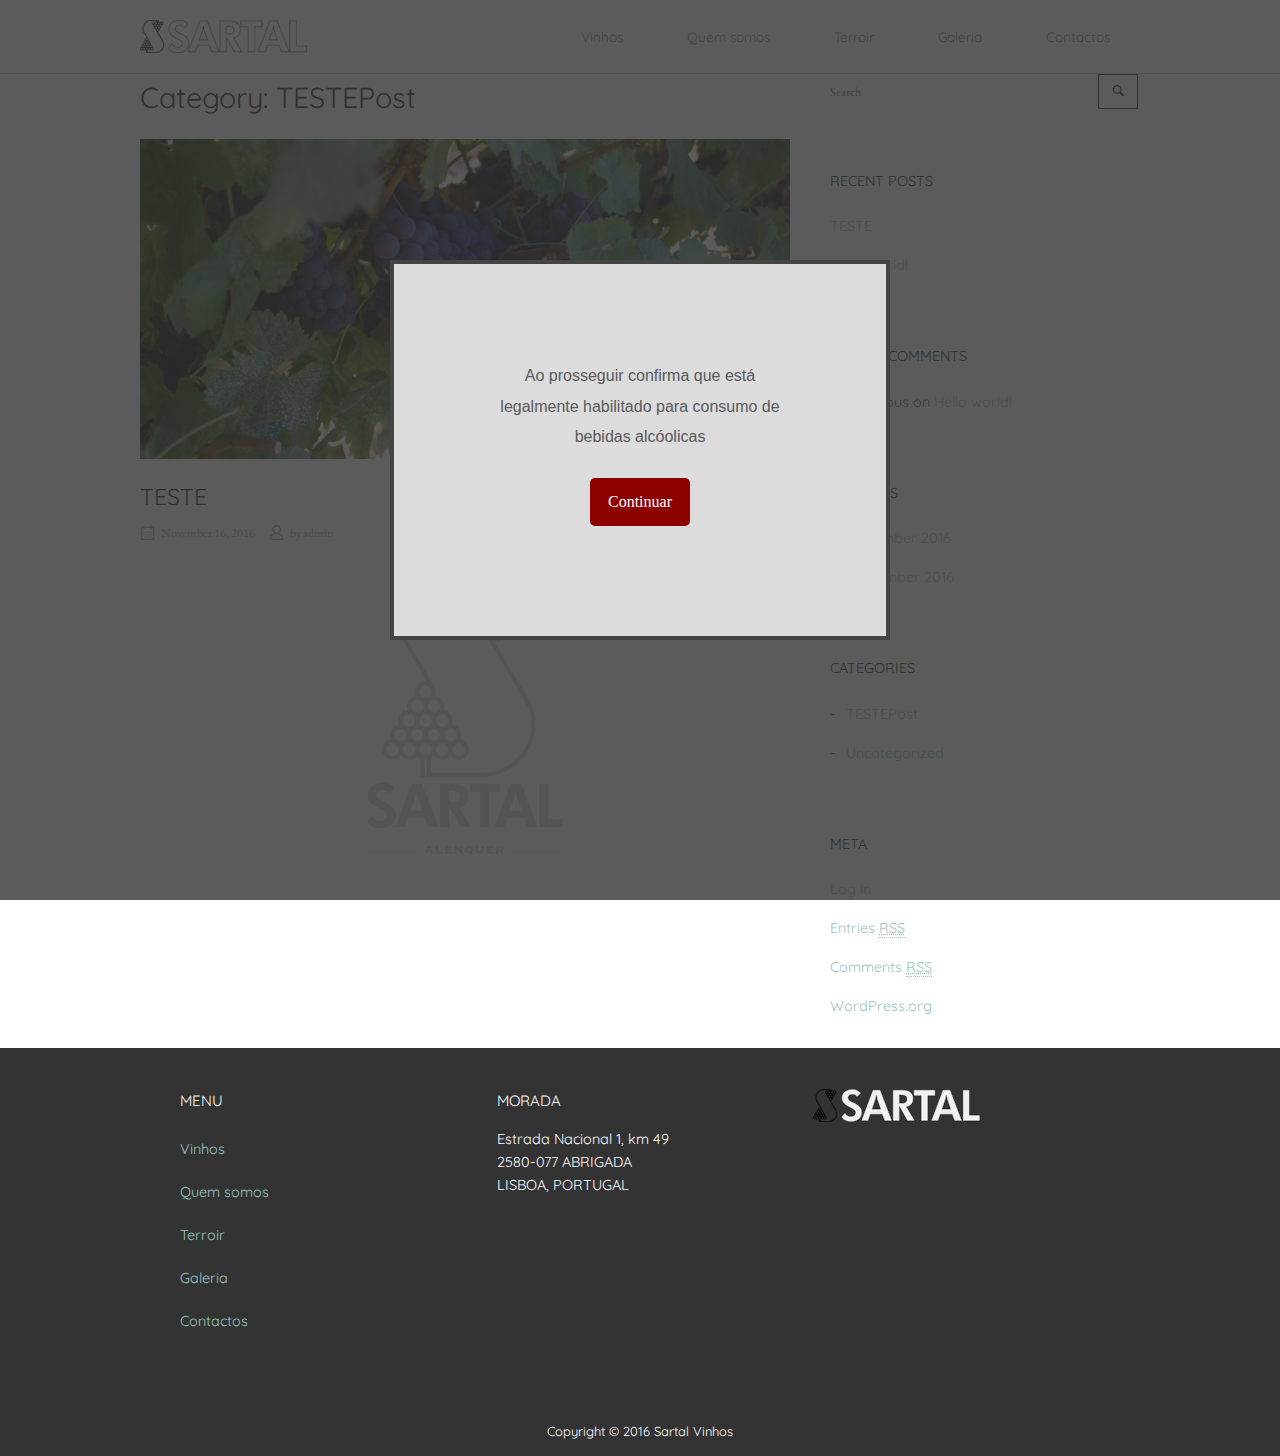
<file: VinhosStatic2/testepost/index.html>
<!DOCTYPE html>
<html lang="en-US">
<head>
<meta charset="UTF-8">
<link rel="profile" href="http://gmpg.org/xfn/11">
<link rel="pingback" href="./../xmlrpc.php">
<!-- START AgeVerifyJs-->
<!-- <link href="wp-content/themes/the-launcher/js/ageV/age-verification.css" rel="stylesheet">-->
<link href=./../wp-content/themes/siteorigin-north/js/ageV/age-verification.css  rel="stylesheet"> 

<!-- END AgeVerifyJs-->
<meta name="viewport" content="width=device-width, initial-scale=1"><title>TESTEPost &#8211; Sartal Vinhos</title>
<link rel='dns-prefetch' href='//s.w.org' />
<link rel="alternate" type="application/rss+xml" title="Sartal Vinhos &raquo; Feed" href="./../feed/index.html" />
<link rel="alternate" type="application/rss+xml" title="Sartal Vinhos &raquo; Comments Feed" href="./../comments/feed/index.html" />
<link rel="alternate" type="application/rss+xml" title="Sartal Vinhos &raquo; TESTEPost Category Feed" href="./../category/testepost/feed/index.html" />
		<script type="text/javascript">
			window._wpemojiSettings = {"baseUrl":"https:\/\/s.w.org\/images\/core\/emoji\/2\/72x72\/","ext":".png","svgUrl":"https:\/\/s.w.org\/images\/core\/emoji\/2\/svg\/","svgExt":".svg","source":{"concatemoji":".\/wp-includes\/js\/wp-emoji-release.min.js?ver=4.6.1"}};
			!function(a,b,c){function d(a){var c,d,e,f,g,h=b.createElement("canvas"),i=h.getContext&&h.getContext("2d"),j=String.fromCharCode;if(!i||!i.fillText)return!1;switch(i.textBaseline="top",i.font="600 32px Arial",a){case"flag":return i.fillText(j(55356,56806,55356,56826),0,0),!(h.toDataURL().length<3e3)&&(i.clearRect(0,0,h.width,h.height),i.fillText(j(55356,57331,65039,8205,55356,57096),0,0),c=h.toDataURL(),i.clearRect(0,0,h.width,h.height),i.fillText(j(55356,57331,55356,57096),0,0),d=h.toDataURL(),c!==d);case"diversity":return i.fillText(j(55356,57221),0,0),e=i.getImageData(16,16,1,1).data,f=e[0]+","+e[1]+","+e[2]+","+e[3],i.fillText(j(55356,57221,55356,57343),0,0),e=i.getImageData(16,16,1,1).data,g=e[0]+","+e[1]+","+e[2]+","+e[3],f!==g;case"simple":return i.fillText(j(55357,56835),0,0),0!==i.getImageData(16,16,1,1).data[0];case"unicode8":return i.fillText(j(55356,57135),0,0),0!==i.getImageData(16,16,1,1).data[0];case"unicode9":return i.fillText(j(55358,56631),0,0),0!==i.getImageData(16,16,1,1).data[0]}return!1}function e(a){var c=b.createElement("script");c.src=a,c.type="text/javascript",b.getElementsByTagName("head")[0].appendChild(c)}var f,g,h,i;for(i=Array("simple","flag","unicode8","diversity","unicode9"),c.supports={everything:!0,everythingExceptFlag:!0},h=0;h<i.length;h++)c.supports[i[h]]=d(i[h]),c.supports.everything=c.supports.everything&&c.supports[i[h]],"flag"!==i[h]&&(c.supports.everythingExceptFlag=c.supports.everythingExceptFlag&&c.supports[i[h]]);c.supports.everythingExceptFlag=c.supports.everythingExceptFlag&&!c.supports.flag,c.DOMReady=!1,c.readyCallback=function(){c.DOMReady=!0},c.supports.everything||(g=function(){c.readyCallback()},b.addEventListener?(b.addEventListener("DOMContentLoaded",g,!1),a.addEventListener("load",g,!1)):(a.attachEvent("onload",g),b.attachEvent("onreadystatechange",function(){"complete"===b.readyState&&c.readyCallback()})),f=c.source||{},f.concatemoji?e(f.concatemoji):f.wpemoji&&f.twemoji&&(e(f.twemoji),e(f.wpemoji)))}(window,document,window._wpemojiSettings);
		</script>
		<style type="text/css">
img.wp-smiley,
img.emoji {
	display: inline !important;
	border: none !important;
	box-shadow: none !important;
	height: 1em !important;
	width: 1em !important;
	margin: 0 .07em !important;
	vertical-align: -0.1em !important;
	background: none !important;
	padding: 0 !important;
}
</style>
<link rel='stylesheet' id='aps-animate-css-css'  href='./../wp-content/plugins/accesspress-social-icons/css/animate.css?ver=1.6.3' type='text/css' media='all' />
<link rel='stylesheet' id='aps-frontend-css-css'  href='./../wp-content/plugins/accesspress-social-icons/css/frontend.css?ver=1.6.3' type='text/css' media='all' />
<link rel='stylesheet' id='apct-frontend-css-css'  href='./../wp-content/plugins/ap-custom-testimonial/css/frontend.css?ver=1.2.5' type='text/css' media='all' />
<link rel='stylesheet' id='apct-slider-css-css'  href='./../wp-content/plugins/ap-custom-testimonial/css/jquery.bxslider.css?ver=1.2.5' type='text/css' media='all' />
<link rel='stylesheet' id='apct-fontawesome-css'  href='./../wp-content/plugins/ap-custom-testimonial/css/font-awesome/font-awesome.min.css?ver=4.6.1' type='text/css' media='all' />
<link rel='stylesheet' id='ufbl-custom-select-css-css'  href='./../wp-content/plugins/ultimate-form-builder-lite/css/jquery.selectbox.css?ver=1.2.9' type='text/css' media='all' />
<link rel='stylesheet' id='ufbl-front-css-css'  href='./../wp-content/plugins/ultimate-form-builder-lite/css/frontend.css?ver=1.2.9' type='text/css' media='all' />
<link rel='stylesheet' id='wp1s-frontend-style-css'  href='./../wp-content/plugins/wp-1-slider/css/wp1s-frontend-style.css?ver=1.1.3' type='text/css' media='all' />
<link rel='stylesheet' id='wp1s-bxslider-style-css'  href='./../wp-content/plugins/wp-1-slider/css/jquery.bxslider.css?ver=1.1.3' type='text/css' media='all' />
<link rel='stylesheet' id='wp1s-responsive-style-css'  href='./../wp-content/plugins/wp-1-slider/css/wp1s-responsive.css?ver=1.1.3' type='text/css' media='all' />
<link rel='stylesheet' id='siteorigin-north-style-css'  href='./../wp-content/themes/siteorigin-north/style.css?ver=4.6.1' type='text/css' media='all' />
<link rel='stylesheet' id='siteorigin-north-icons-css'  href='./../wp-content/themes/siteorigin-north/css/north-icons.css?ver=4.6.1' type='text/css' media='all' />
<link rel='stylesheet' id='apct-google-fonts-css'  href='//fonts.googleapis.com/css?family=Open+Sans%3A400%2C300%2C300italic%2C400italic%2C600%2C600italic%2C700%2C700italic%2C800%2C800italic%7CRoboto%3A400%2C100%2C100italic%2C300%2C300italic%2C400italic%2C500%2C500italic%2C700%2C700italic%2C900%2C900italic%7CRaleway%3A400%2C100%2C100italic%2C200%2C200italic%2C300%2C300italic%2C400italic%2C500%2C500italic%2C600%2C600italic%2C700%2C700italic%2C800italic%2C800%2C900%2C900italic&#038;ver=4.6.1' type='text/css' media='all' />
<script type='text/javascript' src='./../wp-includes/js/jquery/jquery.js?ver=1.12.4'></script>
<script type='text/javascript' src='./../wp-includes/js/jquery/jquery-migrate.min.js?ver=1.4.1'></script>
<script type='text/javascript' src='./../wp-content/plugins/accesspress-social-icons/js/frontend.js?ver=1.6.3'></script>
<script type='text/javascript' src='./../wp-content/plugins/ap-custom-testimonial/js/jquery.bxslider.min.js?ver=1'></script>
<script type='text/javascript' src='./../wp-content/plugins/ap-custom-testimonial/js/frontend.js?ver=1.2.5'></script>
<script type='text/javascript' src='./../wp-content/plugins/ultimate-form-builder-lite/js/jquery.selectbox-0.2.min.js?ver=1.2.9'></script>
<script type='text/javascript'>
/* <![CDATA[ */
var frontend_js_obj = {"default_error_message":"This field is required","ajax_url":".\/wp-admin\/admin-ajax.php","ajax_nonce":"09b4bda272"};
/* ]]> */
</script>
<script type='text/javascript' src='./../wp-content/plugins/ultimate-form-builder-lite/js/frontend.js?ver=1.2.9'></script>
<script type='text/javascript' src='./../wp-content/plugins/wp-1-slider/js/jquery.fitvids.js?ver=1.1.3'></script>
<script type='text/javascript' src='./../wp-content/plugins/wp-1-slider/js/jquery.bxslider.min.js?ver=1.1.3'></script>
<script type='text/javascript' src='./../wp-content/plugins/wp-1-slider/js/wp1s-frontend-script.js?ver=1.1.3'></script>
<script type='text/javascript' src='./../wp-content/themes/siteorigin-north/js/jquery.transit.min.js?ver=4.6.1'></script>
<script type='text/javascript'>
/* <![CDATA[ */
var siteoriginNorth = {"smoothScroll":"1"};
/* ]]> */
</script>
<script type='text/javascript' src='./../wp-content/themes/siteorigin-north/js/north.min.js?ver=4.6.1'></script>
<script type='text/javascript' src='./../wp-content/themes/siteorigin-north/js/skip-link-focus-fix.min.js?ver=4.6.1'></script>
<script type='text/javascript' src='./../wp-content/themes/siteorigin-north/js/jquery.fitvids.min.js?ver=4.6.1'></script>
<link rel='https://api.w.org/' href='./../wp-json/index.html' />
<link rel="EditURI" type="application/rsd+xml" title="RSD" href="./../xmlrpc.php?rsd" />
<link rel="wlwmanifest" type="application/wlwmanifest+xml" href="./../wp-includes/wlwmanifest.xml" /> 
<meta name="generator" content="WordPress 4.6.1" />
		<style type="text/css">.recentcomments a{display:inline !important;padding:0 !important;margin:0 !important;}</style>
						<style type="text/css" id="siteorigin-north-settings-custom" data-siteorigin-settings="true">
					@import url(//fonts.googleapis.com/css?family=Quicksand%3Aregular|Quicksand%3Aregular|EB+Garamond%3Aregular|Quicksand%3Aregular|EB+Garamond%3Aregular|EB+Garamond%3Aregular|EB+Garamond%3Aregular|EB+Garamond%3Aregular|Quicksand%3Aregular|EB+Garamond%3Aregular|EB+Garamond%3Aregular|Quicksand%3Aregular|EB+Garamond%3Aregular|EB+Garamond%3Aregular|EB+Garamond%3Aregular|Quicksand%3Aregular|EB+Garamond%3Aregular|EB+Garamond%3Aregular|Quicksand%3Aregular|EB+Garamond%3Aregular|Quicksand%3Aregular|Quicksand%3Aregular|Quicksand%3Aregular|Quicksand%3Aregular|Quicksand%3Aregular|Quicksand%3Aregular|EB+Garamond%3Aregular&subset=latin);
/* style */ body,button,input,select,textarea {  font-family: "Quicksand", sans-serif; font-weight: regular;  } h1,h2,h3,h4,h5,h6 {  font-family: "Quicksand", sans-serif; font-weight: regular;  } blockquote {  font-family: "EB Garamond", serif; font-weight: regular;  color: #9bc4c3; } #page ::-moz-selection { background-color: #9bc4c3; } #page ::selection { background-color: #9bc4c3; } button,input[type="button"],input[type="reset"],input[type="submit"] {  font-family: "Quicksand", sans-serif; font-weight: regular;  } button:hover,button:active,button:focus,input[type="button"]:hover,input[type="button"]:active,input[type="button"]:focus,input[type="reset"]:hover,input[type="reset"]:active,input[type="reset"]:focus,input[type="submit"]:hover,input[type="submit"]:active,input[type="submit"]:focus { background: #8aacae; border-color: #8aacae; } input[type="text"],input[type="email"],input[type="url"],input[type="password"],input[type="search"],input[type="tel"],textarea {  font-family: "EB Garamond", serif; font-weight: regular;  } .wpcf7 input.wpcf7-form-control.wpcf7-text,.wpcf7 input.wpcf7-form-control.wpcf7-number,.wpcf7 input.wpcf7-form-control.wpcf7-date,.wpcf7 textarea.wpcf7-form-control.wpcf7-textarea,.wpcf7 select.wpcf7-form-control.wpcf7-select,.wpcf7 input.wpcf7-form-control.wpcf7-quiz {  font-family: "EB Garamond", serif; font-weight: regular;  }    a { color: #9bc4c3; } a:hover,a:focus { color: #8aacae; }   .main-navigation ul ul { background-color: #ffffff; }          #header-search { background: #ffffff; } #header-search input[type="search"] {  font-family: "EB Garamond", serif; font-weight: regular;  }         .search-form .search-field {  font-family: "EB Garamond", serif; font-weight: regular;  }  .tagcloud a:hover { background: #8aacae; }      #masthead { background: #ffffff; padding: 20px 0; margin-bottom: 0px; } #masthead .site-branding .site-title {  font-family: "Quicksand", sans-serif; font-weight: regular;  } #masthead.layout-centered .site-branding { margin: 0 auto 20px auto; } .masthead-sentinel { margin-bottom: 0px; }     #colophon { margin-top: 0px; border-top: 1px solid #333333; background: #333333; } #colophon .widgets .widget-wrapper { border-right: 1px solid #333333; }   @media (max-width: 640px) { body.responsive #colophon .widgets .widget-wrapper { border-bottom: 1px solid #333333; } } #colophon .site-info { border-top: 1px solid #333333; }  .entry-meta {  font-family: "EB Garamond", serif; font-weight: regular;  }  .entry-meta li.hovering,.entry-meta li.hovering a,.entry-meta li.hovering .meta-icon { color: #8aacae; } .breadcrumbs {  font-family: "EB Garamond", serif; font-weight: regular;  } .breadcrumbs a:hover { color: #8aacae; }   .tags-list a:hover { background: #8aacae; } .more-link {  font-family: "Quicksand", sans-serif; font-weight: regular;  }  .more-link:hover { background: #9bc4c3; border-color: #9bc4c3; } .post-pagination {  font-family: "EB Garamond", serif; font-weight: regular;  }  .post-pagination a:hover { color: #8aacae; }      .comment-list li.comment .comment-reply-link:hover { background: #8aacae; }   #commentform .comment-form-author input,#commentform .comment-form-email input,#commentform .comment-form-url input {  font-family: "EB Garamond", serif; font-weight: regular;  } #commentform .comment-form-comment textarea {  font-family: "EB Garamond", serif; font-weight: regular;  }  #commentform .form-submit input {  font-family: "Quicksand", sans-serif; font-weight: regular;  } #commentform .form-submit input:hover { background: #8aacae; border-color: #8aacae; }       .woocommerce .woocommerce-result-count {  font-family: "EB Garamond", serif; font-weight: regular;  }  .woocommerce #main ul.products li.product .price {  font-family: "EB Garamond", serif; font-weight: regular;  color: #9bc4c3; } .woocommerce button.button.alt,.woocommerce #review_form #respond .form-submit input,.woocommerce .woocommerce-message .button,.woocommerce .products .button {  font-family: "Quicksand", sans-serif; font-weight: regular;  } .woocommerce button.button.alt:hover,.woocommerce #review_form #respond .form-submit input:hover,.woocommerce .woocommerce-message .button:hover,.woocommerce .products .button:hover { background: #8aacae; border-color: #8aacae; } .woocommerce .woocommerce-message { border-top-color: #9bc4c3; } .woocommerce.single #content div.product p.price { color: #9bc4c3;  font-family: "EB Garamond", serif; font-weight: regular;  }   .woocommerce.single #content div.product .woocommerce-tabs .tabs li.active { background: #9bc4c3; border-color: #9bc4c3; }   .woocommerce .button.wc-backward {  font-family: "Quicksand", sans-serif; font-weight: regular;  } .woocommerce .button.wc-backward:hover { background: #8aacae; border-color: #8aacae; } .woocommerce table.shop_table td.product-price,.woocommerce table.shop_table td.product-subtotal { color: #9bc4c3; } .woocommerce table.shop_table .remove:hover { background-color: #8aacae; } .woocommerce table.shop_table .cart_totals .amount { color: #9bc4c3; } .woocommerce table.shop_table .button {  font-family: "Quicksand", sans-serif; font-weight: regular;  } .woocommerce table.shop_table .button.checkout-button { background: #9bc4c3; border: 1px solid #9bc4c3; } .woocommerce table.shop_table .button:hover { background: #8aacae; border-color: #8aacae; }    .main-navigation .shopping-cart:hover .north-icon-cart { background: #8aacae; } .main-navigation .shopping-cart:hover .shopping-cart-count { background: #8aacae padding-box; } .main-navigation .shopping-cart .shopping-cart-count { background: #9bc4c3 padding-box; }  .widget_shopping_cart_content .cart_list .mini_cart_item .mini_cart_details .mini_cart_cost { color: #9bc4c3; } .widget_shopping_cart_content .buttons a {  font-family: "Quicksand", sans-serif; font-weight: regular;  }  .widget_shopping_cart_content .buttons a.mini_cart_checkout { background: #9bc4c3; border: 1px solid #9bc4c3; } .widget_shopping_cart_content .buttons a:hover { background: #8aacae; border-color: #8aacae; } .woocommerce form.login .button {  font-family: "Quicksand", sans-serif; font-weight: regular;  background: #9bc4c3; border: 1px solid #9bc4c3; } .woocommerce form.login .button:hover { background: #8aacae; border-color: #8aacae; } .woocommerce form.checkout_coupon .button {  font-family: "Quicksand", sans-serif; font-weight: regular;  } .woocommerce form.checkout_coupon .button:hover { background: #8aacae; border-color: #8aacae; } .woocommerce form.woocommerce-checkout .order-details table.shop_table .product-total .amount { color: #9bc4c3; } .woocommerce form.woocommerce-checkout .order-details table.shop_table .cart-subtotal td .amount { color: #9bc4c3; } .woocommerce form.woocommerce-checkout .order-details table.shop_table .order-total td .amount { color: #9bc4c3; } .woocommerce form.woocommerce-checkout .order-details #payment input.button {  font-family: "Quicksand", sans-serif; font-weight: regular;  background: #9bc4c3; border: 1px solid #9bc4c3; } .woocommerce form.woocommerce-checkout .order-details #payment input.button:hover { background: #8aacae; border-color: #8aacae; } .woocommerce .widget-area .widget_price_filter .ui-slider { background-color: #9bc4c3; } .woocommerce .widget-area .widget_price_filter .ui-slider .ui-slider-range,.woocommerce .widget-area .widget_price_filter .ui-slider .ui-slider-handle { background-color: #8aacae; }  .woocommerce .widget-area .widget_price_filter .price_slider_amount .button:hover { background: #8aacae; border-color: #8aacae; } .woocommerce .widget-area .widget_layered_nav ul li.chosen a { background: #9bc4c3; } .woocommerce .widget-area .widget_layered_nav ul li.chosen a:hover { background: #8aacae; } .woocommerce .widget-area .widget_layered_nav_filters ul li.chosen a { background: #9bc4c3; } .woocommerce .widget-area .widget_layered_nav_filters ul li.chosen a:hover { background: #8aacae; } .woocommerce #quick-view-container .product-content-wrapper .product-info-wrapper .price { color: #9bc4c3;  font-family: "EB Garamond", serif; font-weight: regular;  }@media screen and (max-width: 890px) { body.responsive .main-navigation #mobile-menu-button { display: inline-block; } body.responsive .main-navigation ul { display: none; } body.responsive .main-navigation .north-search-icon { display: none; } .main-navigation #mobile-menu-button { display: none; } .main-navigation ul { display: inline-block; } .main-navigation .north-search-icon { display: inline-block; } } @media screen and (min-width: 891px) { body.responsive #mobile-navigation { display: none !important; } }				</style>
				<style id='siteorigin-north-custom-css' class='siteorigin-custom-css' type='text/css'>
#colophon {
  color: #ffffff;
}

#colophon .widgets .widget-title {
  color: #ffffff;
}

.homepageWgtContainer {
	background: rgba(250,250,250,0.5);
}
</style>
</head>

<body class="archive category category-testepost category-3 no-js css3-animations no-touch responsive page-layout-default page-layout-menu-default sticky-menu no-topbar">
<div id="page" class="hfeed site">
	<a class="skip-link screen-reader-text" href="#content">Skip to content</a>

	
			<header id="masthead" class="site-header layout-default sticky-menu" role="banner"
			data-scale-logo="true" >
			<div class="container">

				<div class="container-inner">
					<div class="site-branding">
						<a href="./../index.html" rel="home">
			<span class="screen-reader-text">Home</span><img width="167" height="33" src="./../wp-content/uploads/2016/12/SartalLogoNav32.png" class="attachment-full size-full" alt="sartallogonav32" srcset="./../wp-content/uploads/2016/12/SartalLogoNav32.png 1x,./../wp-content/uploads/2016/12/SartalLogoNav32.png 2x" /></a>											</div><!-- .site-branding -->

					<nav id="site-navigation" class="main-navigation" role="navigation">

						<a href="#menu" id="mobile-menu-button">
											<svg version="1.1" class="svg-icon-menu"  xmlns="http://www.w3.org/2000/svg" xmlns:xlink="http://www.w3.org/1999/xlink" x="0px" y="0px" viewbox="0 0 24 24" style="enable-background:new 0 0 24 24;" xml:space="preserve">
					<path class="line-1" d="M3,5h18c0.3,0,0.5,0.1,0.7,0.3C21.9,5.5,22,5.7,22,6s-0.1,0.5-0.3,0.7C21.5,6.9,21.3,7,21,7H3 C2.7,7,2.5,6.9,2.3,6.7C2.1,6.5,2,6.3,2,6s0.1-0.5,0.3-0.7C2.5,5.1,2.7,5,3,5z"/>
					<path class="line-2" d="M3,11h18c0.3,0,0.5,0.1,0.7,0.3S22,11.7,22,12s-0.1,0.5-0.3,0.7S21.3,13,21,13H3c-0.3,0-0.5-0.1-0.7-0.3 C2.1,12.5,2,12.3,2,12s0.1-0.5,0.3-0.7C2.5,11.1,2.7,11,3,11z"/>
					<path class="line-3" d="M3,17h18c0.3,0,0.5,0.1,0.7,0.3S22,17.7,22,18s-0.1,0.5-0.3,0.7S21.3,19,21,19H3c-0.3,0-0.5-0.1-0.7-0.3 C2.1,18.5,2,18.3,2,18s0.1-0.5,0.3-0.7C2.5,17.1,2.7,17,3,17z"/>
				</svg>
																		<span class="screen-reader-text">Menu</span>
													</a>

						<div class="menu-one-page-menu-container"><ul id="primary-menu" class="menu"><li id="menu-item-24" class="menu-item menu-item-type-custom menu-item-object-custom menu-item-24"><a href="#vinhos">Vinhos</a></li>
<li id="menu-item-25" class="menu-item menu-item-type-custom menu-item-object-custom menu-item-25"><a href="#quemsomos">Quem somos</a></li>
<li id="menu-item-26" class="menu-item menu-item-type-custom menu-item-object-custom menu-item-26"><a href="#terroir">Terroir</a></li>
<li id="menu-item-86" class="menu-item menu-item-type-custom menu-item-object-custom menu-item-86"><a href="#galeria">Galeria</a></li>
<li id="menu-item-27" class="menu-item menu-item-type-custom menu-item-object-custom menu-item-27"><a href="#contactos">Contactos</a></li>
</ul></div>
						
						
					</nav><!-- #site-navigation -->
				</div>

			</div>

					</header><!-- #masthead -->
	
	<div id="content" class="site-content">
		<div class="container">

	<div id="primary" class="content-area">
		<main id="main" class="site-main" role="main">

					<header class="page-header">
				<h1 class="page-title">Category: TESTEPost</h1>							</header><!-- .page-header -->

						
				
<article id="post-29" class="entry post-29 post type-post status-publish format-standard has-post-thumbnail hentry category-testepost">

			<div class="entry-thumbnail">
			<a href="./index.html">
				<div class="thumbnail-hover">
					<span class="screen-reader-text">Open post</span>
					<span class="north-icon-add"></span>
				</div>
				<img width="650" height="320" src="./../wp-content/uploads/2016/11/IMG_0488_wide.jpg" class="attachment-post-thumbnail size-post-thumbnail wp-post-image" alt="img_0488_wide" srcset="./../wp-content/uploads/2016/11/IMG_0488_wide.jpg 3725w, ./../wp-content/uploads/2016/11/IMG_0488_wide-300x148.jpg 300w, ./../wp-content/uploads/2016/11/IMG_0488_wide-768x378.jpg 768w, ./../wp-content/uploads/2016/11/IMG_0488_wide-1024x504.jpg 1024w" sizes="(max-width: 650px) 100vw, 650px" />			</a>
		</div>
	
	<header class="entry-header">
		<h2 class="entry-title"><a href="./index.html" rel="bookmark">TESTE</a></h2>
					<ul class="entry-meta">
						<li class="posted-on">
			<span class="meta-icon north-icon-calendar" aria-hidden="true"></span>
			<a href="./index.html">
				<time class="entry-date published" datetime="2016-11-16T12:56:56+00:00">November 16, 2016</time><time class="updated" datetime="2016-12-08T22:56:09+00:00">December 8, 2016</time>			</a>
		</li>
				<li class="posted-by">
			<span class="meta-icon north-icon-user" aria-hidden="true"></span>
			by <span class="author vcard"><a class="url fn n" href="./../author/admin/index.html">admin</a></span>		</li>
					</ul><!-- .entry-meta -->
			</header><!-- .entry-header -->

	<div class="entry-content">
		<div><img class="alignnone size-full wp-image-43 aligncenter" src="./../wp-content/uploads/2016/11/SartalLogoVin6.png" alt="sartallogovin6" width="196" height="286" /></div>

			</div><!-- .entry-content -->

</article><!-- #post-## -->

			
			
		
		</main><!-- #main -->
	</div><!-- #primary -->


<div id="secondary" class="widget-area" role="complementary" aria-label="Main Sidebar">
	<aside id="search-2" class="widget widget_search"><form method="get" action="./../index.html" role="search">
	<label for='s' class='screen-reader-text'>Search for:</label>
	<input type="search" name="s" placeholder="Search" value="" />
	<button type="submit">
		<i class="north-icon-search"><label class="screen-reader-text">Search</label></i>
	</button>
</form>
</aside>		<aside id="recent-posts-2" class="widget widget_recent_entries">		<h2 class="widget-title">Recent Posts</h2>		<ul>
					<li>
				<a href="./index.html">TESTE</a>
						</li>
					<li>
				<a href="./../uncategorized/index.html">Hello world!</a>
						</li>
				</ul>
		</aside>		<aside id="recent-comments-2" class="widget widget_recent_comments"><h2 class="widget-title">Recent Comments</h2><ul id="recentcomments"><li class="recentcomments"><span class="comment-author-link">Anonymous</span> on <a href="./../uncategorized/index.html#comment-1">Hello world!</a></li></ul></aside><aside id="archives-2" class="widget widget_archive"><h2 class="widget-title">Archives</h2>		<ul>
			<li><a href='./../2016/11/index.html'>November 2016</a></li>
	<li><a href='./../2016/09/index.html'>September 2016</a></li>
		</ul>
		</aside><aside id="categories-2" class="widget widget_categories"><h2 class="widget-title">Categories</h2>		<ul>
	<li class="cat-item cat-item-3 current-cat"><a href="./../category/testepost/index.html" >TESTEPost</a>
</li>
	<li class="cat-item cat-item-1"><a href="./../category/uncategorized/index.html" >Uncategorized</a>
</li>
		</ul>
</aside><aside id="meta-2" class="widget widget_meta"><h2 class="widget-title">Meta</h2>			<ul>
						<li><a href="./../wp-login.php">Log in</a></li>
			<li><a href="./../feed/index.html">Entries <abbr title="Really Simple Syndication">RSS</abbr></a></li>
			<li><a href="./../comments/feed/index.html">Comments <abbr title="Really Simple Syndication">RSS</abbr></a></li>
			<li><a href="https://wordpress.org/" title="Powered by WordPress, state-of-the-art semantic personal publishing platform.">WordPress.org</a></li>			</ul>
			</aside></div><!-- #secondary -->
		</div>
	</div><!-- #content -->

	<footer id="colophon" class="site-footer" role="contentinfo">

					<div class="container">

									<div class="widgets widget-area widgets-1" role="complementary" aria-label="Footer Sidebar">
						<div class="widget-wrapper"><aside id="siteorigin-panels-builder-2" class="widget widget_siteorigin-panels-builder"><div id="pl-w5851a939bf9cb"><div class="panel-grid" id="pg-w5851a939bf9cb-0" ><div class="panel-grid-cell" id="pgc-w5851a939bf9cb-0-0" ><div class="so-panel widget widget_nav_menu panel-first-child panel-last-child" id="panel-w5851a939bf9cb-0-0-0" data-index="0"><h3 class="widget-title">MENU</h3><div class="menu-one-page-menu-container"><ul id="menu-one-page-menu" class="menu"><li class="menu-item menu-item-type-custom menu-item-object-custom menu-item-24"><a href="#vinhos">Vinhos</a></li>
<li class="menu-item menu-item-type-custom menu-item-object-custom menu-item-25"><a href="#quemsomos">Quem somos</a></li>
<li class="menu-item menu-item-type-custom menu-item-object-custom menu-item-26"><a href="#terroir">Terroir</a></li>
<li class="menu-item menu-item-type-custom menu-item-object-custom menu-item-86"><a href="#galeria">Galeria</a></li>
<li class="menu-item menu-item-type-custom menu-item-object-custom menu-item-27"><a href="#contactos">Contactos</a></li>
</ul></div></div></div><div class="panel-grid-cell" id="pgc-w5851a939bf9cb-0-1" ><div class="so-panel widget widget_sow-editor panel-first-child panel-last-child" id="panel-w5851a939bf9cb-0-1-0" data-index="1"><div class="so-widget-sow-editor so-widget-sow-editor-base"><h3 class="widget-title">Morada</h3>
<div class="siteorigin-widget-tinymce textwidget">
	<p>Estrada Nacional 1, km 49<br />
2580-077 ABRIGADA<br />
LISBOA, PORTUGAL</p>
</div>
</div></div></div><div class="panel-grid-cell" id="pgc-w5851a939bf9cb-0-2" ><div class="so-panel widget widget_sow-image panel-first-child panel-last-child" id="panel-w5851a939bf9cb-0-2-0" data-index="2"><div class="so-widget-sow-image so-widget-sow-image-default-3f547a15eaaa">

<div class="sow-image-container">
	<img src="./../wp-content/uploads/2016/12/SartalLogoNav32.png" width="167" height="33" srcset="./../wp-content/uploads/2016/12/SartalLogoNav32.png 167w, ./../wp-content/uploads/2016/12/SartalLogoNav32-165x33.png 165w" title="sartallogonav32"  class="so-widget-image"/>
</div>

</div></div></div></div></div></aside></div>					</div>
					
			</div>
		
		<div class="site-info">
			<div class="container">
				Copyright © 2016 Sartal Vinhos			</div>
		</div><!-- .site-info -->

	</footer><!-- #colophon -->
</div><!-- #page -->

	<div id="scroll-to-top">
		<span class="screen-reader-text">Scroll to top</span>
						<svg version="1.1" class="svg-icon-to-top" xmlns="http://www.w3.org/2000/svg" xmlns:xlink="http://www.w3.org/1999/xlink" x="0px" y="0px" viewbox="0 0 24 24" style="enable-background:new 0 0 24 24;" xml:space="preserve">
					<path class="st0" d="M12,2c0.3,0,0.5,0.1,0.7,0.3l7,7C19.9,9.5,20,9.7,20,10c0,0.3-0.1,0.5-0.3,0.7S19.3,11,19,11		                c-0.3,0-0.5-0.1-0.7-0.3L13,5.4V21c0,0.3-0.1,0.5-0.3,0.7S12.3,22,12,22s-0.5-0.1-0.7-0.3S11,21.3,11,21V5.4l-5.3,5.3		                C5.5,10.9,5.3,11,5,11c-0.3,0-0.5-0.1-0.7-0.3C4.1,10.5,4,10.3,4,10c0-0.3,0.1-0.5,0.3-0.7l7-7C11.5,2.1,11.7,2,12,2z"/>
				</svg>
				</div>

<style type="text/css" media="all" id="siteorigin-panels-grids-wp_footer">/* Layout w5851a939bf9cb */ #pgc-w5851a939bf9cb-0-0 , #pgc-w5851a939bf9cb-0-1 , #pgc-w5851a939bf9cb-0-2 { width:33.333% } #pg-w5851a939bf9cb-0 .panel-grid-cell { float:left } #pl-w5851a939bf9cb .panel-grid-cell .so-panel { margin-bottom:30px } #pl-w5851a939bf9cb .panel-grid-cell .so-panel:last-child { margin-bottom:0px } #pg-w5851a939bf9cb-0 { margin-left:-15px;margin-right:-15px } #pg-w5851a939bf9cb-0 .panel-grid-cell { padding-left:15px;padding-right:15px } @media (max-width:780px){ #pg-w5851a939bf9cb-0 .panel-grid-cell { float:none;width:auto } #pgc-w5851a939bf9cb-0-0 , #pgc-w5851a939bf9cb-0-1 { margin-bottom:30px } #pl-w5851a939bf9cb .panel-grid , #pl-w5851a939bf9cb .panel-grid-cell {  } #pl-w5851a939bf9cb .panel-grid .panel-grid-cell-empty { display:none } #pl-w5851a939bf9cb .panel-grid .panel-grid-cell-mobile-last { margin-bottom:0px }  } </style><link rel='stylesheet' id='siteorigin-panels-front-css'  href='./../wp-content/plugins/siteorigin-panels/css/front.css?ver=2.4.18' type='text/css' media='all' />
<link rel='stylesheet' id='sow-image-default-3f547a15eaaa-css'  href='./../wp-content/uploads/siteorigin-widgets/sow-image-default-3f547a15eaaa.css?ver=4.6.1' type='text/css' media='all' />
<script type='text/javascript' src='./../wp-includes/js/wp-embed.min.js?ver=4.6.1'></script>
	<!-- WooCommerce Quick View -->
	<div id="quick-view-container">
		<div id="product-quick-view" class="quick-view"></div>
	</div>

<!-- START AgeVerifyJs-->
<script src="https://ajax.googleapis.com/ajax/libs/jquery/2.2.4/jquery.min.js"></script>
<script src=./../wp-content/themes/siteorigin-north/js/ageV/jquery.cookie.min.js></script><script src=./../wp-content/themes/siteorigin-north/js/ageV/age-verification.js></script><!-- END AgeVerifyJs-->

</body>
</html>
</file>
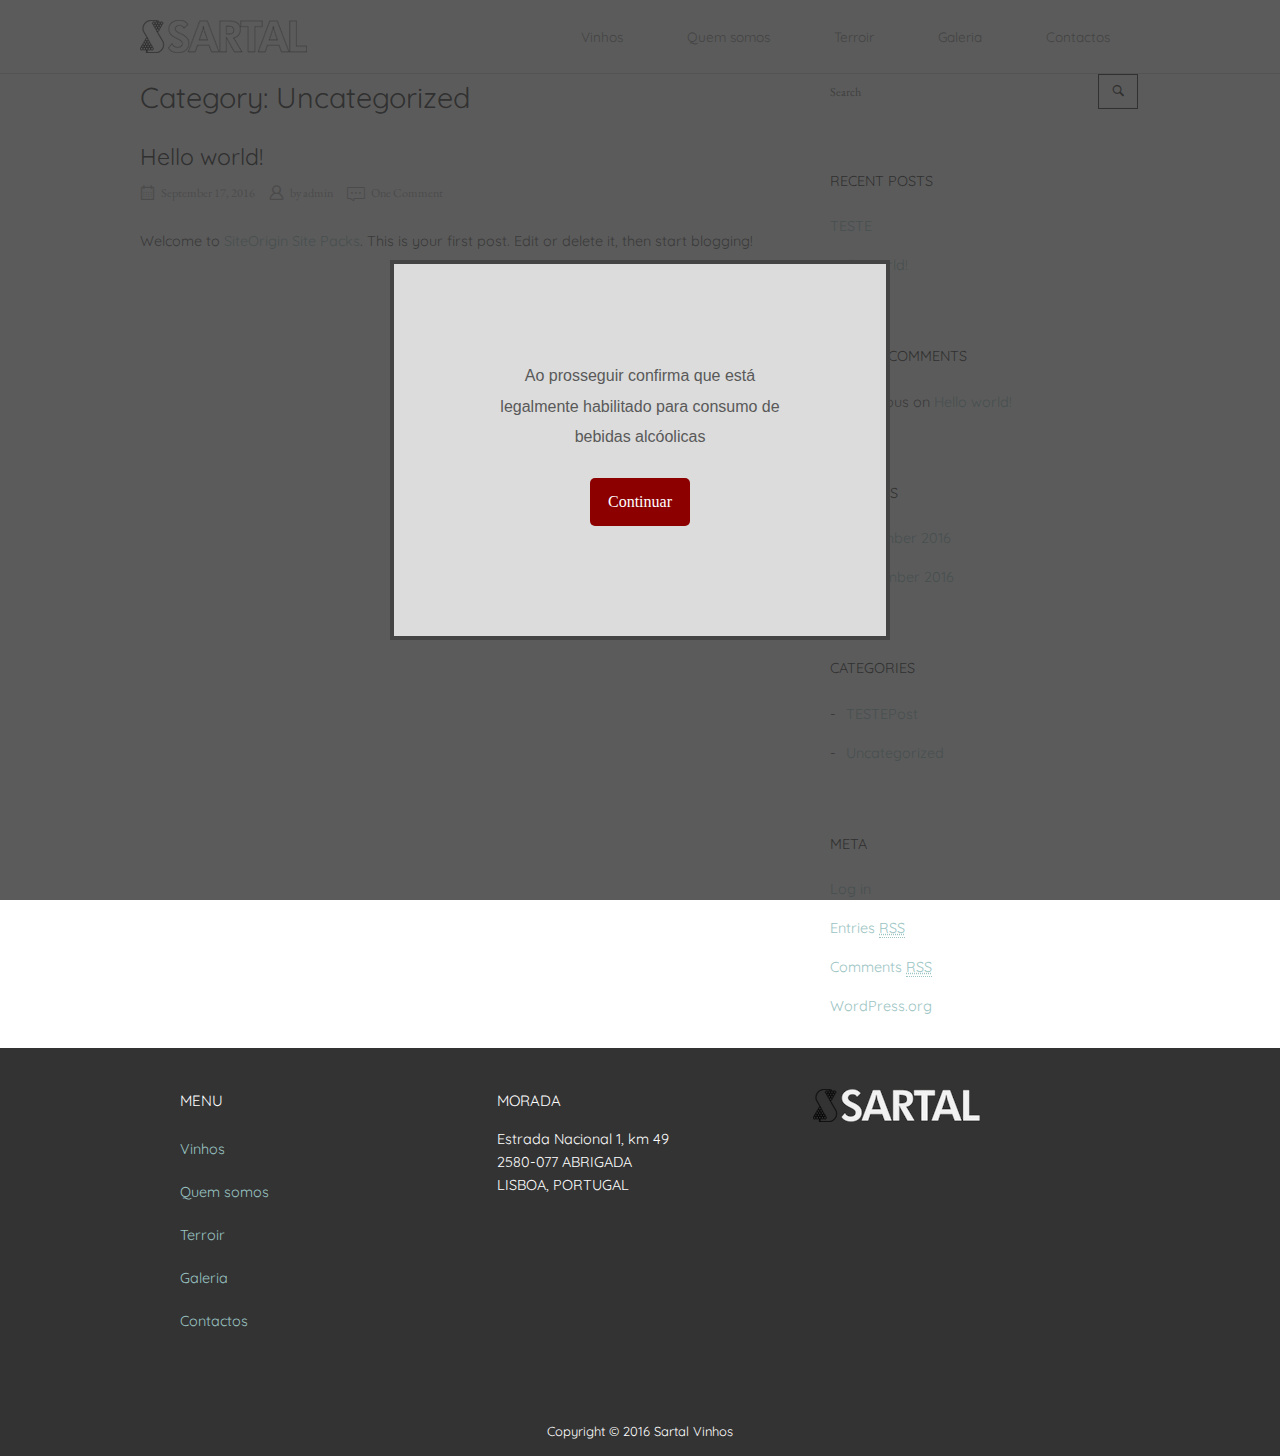
<file: VinhosStatic2/uncategorized/index.html>
<!DOCTYPE html>
<html lang="en-US">
<head>
<meta charset="UTF-8">
<link rel="profile" href="http://gmpg.org/xfn/11">
<link rel="pingback" href="./../xmlrpc.php">
<!-- START AgeVerifyJs-->
<!-- <link href="wp-content/themes/the-launcher/js/ageV/age-verification.css" rel="stylesheet">-->
<link href=./../wp-content/themes/siteorigin-north/js/ageV/age-verification.css  rel="stylesheet"> 

<!-- END AgeVerifyJs-->
<meta name="viewport" content="width=device-width, initial-scale=1"><title>Uncategorized &#8211; Sartal Vinhos</title>
<link rel='dns-prefetch' href='//s.w.org' />
<link rel="alternate" type="application/rss+xml" title="Sartal Vinhos &raquo; Feed" href="./../feed/index.html" />
<link rel="alternate" type="application/rss+xml" title="Sartal Vinhos &raquo; Comments Feed" href="./../comments/feed/index.html" />
<link rel="alternate" type="application/rss+xml" title="Sartal Vinhos &raquo; Uncategorized Category Feed" href="./../category/uncategorized/feed/index.html" />
		<script type="text/javascript">
			window._wpemojiSettings = {"baseUrl":"https:\/\/s.w.org\/images\/core\/emoji\/2\/72x72\/","ext":".png","svgUrl":"https:\/\/s.w.org\/images\/core\/emoji\/2\/svg\/","svgExt":".svg","source":{"concatemoji":".\/wp-includes\/js\/wp-emoji-release.min.js?ver=4.6.1"}};
			!function(a,b,c){function d(a){var c,d,e,f,g,h=b.createElement("canvas"),i=h.getContext&&h.getContext("2d"),j=String.fromCharCode;if(!i||!i.fillText)return!1;switch(i.textBaseline="top",i.font="600 32px Arial",a){case"flag":return i.fillText(j(55356,56806,55356,56826),0,0),!(h.toDataURL().length<3e3)&&(i.clearRect(0,0,h.width,h.height),i.fillText(j(55356,57331,65039,8205,55356,57096),0,0),c=h.toDataURL(),i.clearRect(0,0,h.width,h.height),i.fillText(j(55356,57331,55356,57096),0,0),d=h.toDataURL(),c!==d);case"diversity":return i.fillText(j(55356,57221),0,0),e=i.getImageData(16,16,1,1).data,f=e[0]+","+e[1]+","+e[2]+","+e[3],i.fillText(j(55356,57221,55356,57343),0,0),e=i.getImageData(16,16,1,1).data,g=e[0]+","+e[1]+","+e[2]+","+e[3],f!==g;case"simple":return i.fillText(j(55357,56835),0,0),0!==i.getImageData(16,16,1,1).data[0];case"unicode8":return i.fillText(j(55356,57135),0,0),0!==i.getImageData(16,16,1,1).data[0];case"unicode9":return i.fillText(j(55358,56631),0,0),0!==i.getImageData(16,16,1,1).data[0]}return!1}function e(a){var c=b.createElement("script");c.src=a,c.type="text/javascript",b.getElementsByTagName("head")[0].appendChild(c)}var f,g,h,i;for(i=Array("simple","flag","unicode8","diversity","unicode9"),c.supports={everything:!0,everythingExceptFlag:!0},h=0;h<i.length;h++)c.supports[i[h]]=d(i[h]),c.supports.everything=c.supports.everything&&c.supports[i[h]],"flag"!==i[h]&&(c.supports.everythingExceptFlag=c.supports.everythingExceptFlag&&c.supports[i[h]]);c.supports.everythingExceptFlag=c.supports.everythingExceptFlag&&!c.supports.flag,c.DOMReady=!1,c.readyCallback=function(){c.DOMReady=!0},c.supports.everything||(g=function(){c.readyCallback()},b.addEventListener?(b.addEventListener("DOMContentLoaded",g,!1),a.addEventListener("load",g,!1)):(a.attachEvent("onload",g),b.attachEvent("onreadystatechange",function(){"complete"===b.readyState&&c.readyCallback()})),f=c.source||{},f.concatemoji?e(f.concatemoji):f.wpemoji&&f.twemoji&&(e(f.twemoji),e(f.wpemoji)))}(window,document,window._wpemojiSettings);
		</script>
		<style type="text/css">
img.wp-smiley,
img.emoji {
	display: inline !important;
	border: none !important;
	box-shadow: none !important;
	height: 1em !important;
	width: 1em !important;
	margin: 0 .07em !important;
	vertical-align: -0.1em !important;
	background: none !important;
	padding: 0 !important;
}
</style>
<link rel='stylesheet' id='aps-animate-css-css'  href='./../wp-content/plugins/accesspress-social-icons/css/animate.css?ver=1.6.3' type='text/css' media='all' />
<link rel='stylesheet' id='aps-frontend-css-css'  href='./../wp-content/plugins/accesspress-social-icons/css/frontend.css?ver=1.6.3' type='text/css' media='all' />
<link rel='stylesheet' id='apct-frontend-css-css'  href='./../wp-content/plugins/ap-custom-testimonial/css/frontend.css?ver=1.2.5' type='text/css' media='all' />
<link rel='stylesheet' id='apct-slider-css-css'  href='./../wp-content/plugins/ap-custom-testimonial/css/jquery.bxslider.css?ver=1.2.5' type='text/css' media='all' />
<link rel='stylesheet' id='apct-fontawesome-css'  href='./../wp-content/plugins/ap-custom-testimonial/css/font-awesome/font-awesome.min.css?ver=4.6.1' type='text/css' media='all' />
<link rel='stylesheet' id='ufbl-custom-select-css-css'  href='./../wp-content/plugins/ultimate-form-builder-lite/css/jquery.selectbox.css?ver=1.2.9' type='text/css' media='all' />
<link rel='stylesheet' id='ufbl-front-css-css'  href='./../wp-content/plugins/ultimate-form-builder-lite/css/frontend.css?ver=1.2.9' type='text/css' media='all' />
<link rel='stylesheet' id='wp1s-frontend-style-css'  href='./../wp-content/plugins/wp-1-slider/css/wp1s-frontend-style.css?ver=1.1.3' type='text/css' media='all' />
<link rel='stylesheet' id='wp1s-bxslider-style-css'  href='./../wp-content/plugins/wp-1-slider/css/jquery.bxslider.css?ver=1.1.3' type='text/css' media='all' />
<link rel='stylesheet' id='wp1s-responsive-style-css'  href='./../wp-content/plugins/wp-1-slider/css/wp1s-responsive.css?ver=1.1.3' type='text/css' media='all' />
<link rel='stylesheet' id='siteorigin-north-style-css'  href='./../wp-content/themes/siteorigin-north/style.css?ver=4.6.1' type='text/css' media='all' />
<link rel='stylesheet' id='siteorigin-north-icons-css'  href='./../wp-content/themes/siteorigin-north/css/north-icons.css?ver=4.6.1' type='text/css' media='all' />
<link rel='stylesheet' id='apct-google-fonts-css'  href='//fonts.googleapis.com/css?family=Open+Sans%3A400%2C300%2C300italic%2C400italic%2C600%2C600italic%2C700%2C700italic%2C800%2C800italic%7CRoboto%3A400%2C100%2C100italic%2C300%2C300italic%2C400italic%2C500%2C500italic%2C700%2C700italic%2C900%2C900italic%7CRaleway%3A400%2C100%2C100italic%2C200%2C200italic%2C300%2C300italic%2C400italic%2C500%2C500italic%2C600%2C600italic%2C700%2C700italic%2C800italic%2C800%2C900%2C900italic&#038;ver=4.6.1' type='text/css' media='all' />
<script type='text/javascript' src='./../wp-includes/js/jquery/jquery.js?ver=1.12.4'></script>
<script type='text/javascript' src='./../wp-includes/js/jquery/jquery-migrate.min.js?ver=1.4.1'></script>
<script type='text/javascript' src='./../wp-content/plugins/accesspress-social-icons/js/frontend.js?ver=1.6.3'></script>
<script type='text/javascript' src='./../wp-content/plugins/ap-custom-testimonial/js/jquery.bxslider.min.js?ver=1'></script>
<script type='text/javascript' src='./../wp-content/plugins/ap-custom-testimonial/js/frontend.js?ver=1.2.5'></script>
<script type='text/javascript' src='./../wp-content/plugins/ultimate-form-builder-lite/js/jquery.selectbox-0.2.min.js?ver=1.2.9'></script>
<script type='text/javascript'>
/* <![CDATA[ */
var frontend_js_obj = {"default_error_message":"This field is required","ajax_url":".\/wp-admin\/admin-ajax.php","ajax_nonce":"09b4bda272"};
/* ]]> */
</script>
<script type='text/javascript' src='./../wp-content/plugins/ultimate-form-builder-lite/js/frontend.js?ver=1.2.9'></script>
<script type='text/javascript' src='./../wp-content/plugins/wp-1-slider/js/jquery.fitvids.js?ver=1.1.3'></script>
<script type='text/javascript' src='./../wp-content/plugins/wp-1-slider/js/jquery.bxslider.min.js?ver=1.1.3'></script>
<script type='text/javascript' src='./../wp-content/plugins/wp-1-slider/js/wp1s-frontend-script.js?ver=1.1.3'></script>
<script type='text/javascript' src='./../wp-content/themes/siteorigin-north/js/jquery.transit.min.js?ver=4.6.1'></script>
<script type='text/javascript'>
/* <![CDATA[ */
var siteoriginNorth = {"smoothScroll":"1"};
/* ]]> */
</script>
<script type='text/javascript' src='./../wp-content/themes/siteorigin-north/js/north.min.js?ver=4.6.1'></script>
<script type='text/javascript' src='./../wp-content/themes/siteorigin-north/js/skip-link-focus-fix.min.js?ver=4.6.1'></script>
<script type='text/javascript' src='./../wp-content/themes/siteorigin-north/js/jquery.fitvids.min.js?ver=4.6.1'></script>
<link rel='https://api.w.org/' href='./../wp-json/index.html' />
<link rel="EditURI" type="application/rsd+xml" title="RSD" href="./../xmlrpc.php?rsd" />
<link rel="wlwmanifest" type="application/wlwmanifest+xml" href="./../wp-includes/wlwmanifest.xml" /> 
<meta name="generator" content="WordPress 4.6.1" />
		<style type="text/css">.recentcomments a{display:inline !important;padding:0 !important;margin:0 !important;}</style>
						<style type="text/css" id="siteorigin-north-settings-custom" data-siteorigin-settings="true">
					@import url(//fonts.googleapis.com/css?family=Quicksand%3Aregular|Quicksand%3Aregular|EB+Garamond%3Aregular|Quicksand%3Aregular|EB+Garamond%3Aregular|EB+Garamond%3Aregular|EB+Garamond%3Aregular|EB+Garamond%3Aregular|Quicksand%3Aregular|EB+Garamond%3Aregular|EB+Garamond%3Aregular|Quicksand%3Aregular|EB+Garamond%3Aregular|EB+Garamond%3Aregular|EB+Garamond%3Aregular|Quicksand%3Aregular|EB+Garamond%3Aregular|EB+Garamond%3Aregular|Quicksand%3Aregular|EB+Garamond%3Aregular|Quicksand%3Aregular|Quicksand%3Aregular|Quicksand%3Aregular|Quicksand%3Aregular|Quicksand%3Aregular|Quicksand%3Aregular|EB+Garamond%3Aregular&subset=latin);
/* style */ body,button,input,select,textarea {  font-family: "Quicksand", sans-serif; font-weight: regular;  } h1,h2,h3,h4,h5,h6 {  font-family: "Quicksand", sans-serif; font-weight: regular;  } blockquote {  font-family: "EB Garamond", serif; font-weight: regular;  color: #9bc4c3; } #page ::-moz-selection { background-color: #9bc4c3; } #page ::selection { background-color: #9bc4c3; } button,input[type="button"],input[type="reset"],input[type="submit"] {  font-family: "Quicksand", sans-serif; font-weight: regular;  } button:hover,button:active,button:focus,input[type="button"]:hover,input[type="button"]:active,input[type="button"]:focus,input[type="reset"]:hover,input[type="reset"]:active,input[type="reset"]:focus,input[type="submit"]:hover,input[type="submit"]:active,input[type="submit"]:focus { background: #8aacae; border-color: #8aacae; } input[type="text"],input[type="email"],input[type="url"],input[type="password"],input[type="search"],input[type="tel"],textarea {  font-family: "EB Garamond", serif; font-weight: regular;  } .wpcf7 input.wpcf7-form-control.wpcf7-text,.wpcf7 input.wpcf7-form-control.wpcf7-number,.wpcf7 input.wpcf7-form-control.wpcf7-date,.wpcf7 textarea.wpcf7-form-control.wpcf7-textarea,.wpcf7 select.wpcf7-form-control.wpcf7-select,.wpcf7 input.wpcf7-form-control.wpcf7-quiz {  font-family: "EB Garamond", serif; font-weight: regular;  }    a { color: #9bc4c3; } a:hover,a:focus { color: #8aacae; }   .main-navigation ul ul { background-color: #ffffff; }          #header-search { background: #ffffff; } #header-search input[type="search"] {  font-family: "EB Garamond", serif; font-weight: regular;  }         .search-form .search-field {  font-family: "EB Garamond", serif; font-weight: regular;  }  .tagcloud a:hover { background: #8aacae; }      #masthead { background: #ffffff; padding: 20px 0; margin-bottom: 0px; } #masthead .site-branding .site-title {  font-family: "Quicksand", sans-serif; font-weight: regular;  } #masthead.layout-centered .site-branding { margin: 0 auto 20px auto; } .masthead-sentinel { margin-bottom: 0px; }     #colophon { margin-top: 0px; border-top: 1px solid #333333; background: #333333; } #colophon .widgets .widget-wrapper { border-right: 1px solid #333333; }   @media (max-width: 640px) { body.responsive #colophon .widgets .widget-wrapper { border-bottom: 1px solid #333333; } } #colophon .site-info { border-top: 1px solid #333333; }  .entry-meta {  font-family: "EB Garamond", serif; font-weight: regular;  }  .entry-meta li.hovering,.entry-meta li.hovering a,.entry-meta li.hovering .meta-icon { color: #8aacae; } .breadcrumbs {  font-family: "EB Garamond", serif; font-weight: regular;  } .breadcrumbs a:hover { color: #8aacae; }   .tags-list a:hover { background: #8aacae; } .more-link {  font-family: "Quicksand", sans-serif; font-weight: regular;  }  .more-link:hover { background: #9bc4c3; border-color: #9bc4c3; } .post-pagination {  font-family: "EB Garamond", serif; font-weight: regular;  }  .post-pagination a:hover { color: #8aacae; }      .comment-list li.comment .comment-reply-link:hover { background: #8aacae; }   #commentform .comment-form-author input,#commentform .comment-form-email input,#commentform .comment-form-url input {  font-family: "EB Garamond", serif; font-weight: regular;  } #commentform .comment-form-comment textarea {  font-family: "EB Garamond", serif; font-weight: regular;  }  #commentform .form-submit input {  font-family: "Quicksand", sans-serif; font-weight: regular;  } #commentform .form-submit input:hover { background: #8aacae; border-color: #8aacae; }       .woocommerce .woocommerce-result-count {  font-family: "EB Garamond", serif; font-weight: regular;  }  .woocommerce #main ul.products li.product .price {  font-family: "EB Garamond", serif; font-weight: regular;  color: #9bc4c3; } .woocommerce button.button.alt,.woocommerce #review_form #respond .form-submit input,.woocommerce .woocommerce-message .button,.woocommerce .products .button {  font-family: "Quicksand", sans-serif; font-weight: regular;  } .woocommerce button.button.alt:hover,.woocommerce #review_form #respond .form-submit input:hover,.woocommerce .woocommerce-message .button:hover,.woocommerce .products .button:hover { background: #8aacae; border-color: #8aacae; } .woocommerce .woocommerce-message { border-top-color: #9bc4c3; } .woocommerce.single #content div.product p.price { color: #9bc4c3;  font-family: "EB Garamond", serif; font-weight: regular;  }   .woocommerce.single #content div.product .woocommerce-tabs .tabs li.active { background: #9bc4c3; border-color: #9bc4c3; }   .woocommerce .button.wc-backward {  font-family: "Quicksand", sans-serif; font-weight: regular;  } .woocommerce .button.wc-backward:hover { background: #8aacae; border-color: #8aacae; } .woocommerce table.shop_table td.product-price,.woocommerce table.shop_table td.product-subtotal { color: #9bc4c3; } .woocommerce table.shop_table .remove:hover { background-color: #8aacae; } .woocommerce table.shop_table .cart_totals .amount { color: #9bc4c3; } .woocommerce table.shop_table .button {  font-family: "Quicksand", sans-serif; font-weight: regular;  } .woocommerce table.shop_table .button.checkout-button { background: #9bc4c3; border: 1px solid #9bc4c3; } .woocommerce table.shop_table .button:hover { background: #8aacae; border-color: #8aacae; }    .main-navigation .shopping-cart:hover .north-icon-cart { background: #8aacae; } .main-navigation .shopping-cart:hover .shopping-cart-count { background: #8aacae padding-box; } .main-navigation .shopping-cart .shopping-cart-count { background: #9bc4c3 padding-box; }  .widget_shopping_cart_content .cart_list .mini_cart_item .mini_cart_details .mini_cart_cost { color: #9bc4c3; } .widget_shopping_cart_content .buttons a {  font-family: "Quicksand", sans-serif; font-weight: regular;  }  .widget_shopping_cart_content .buttons a.mini_cart_checkout { background: #9bc4c3; border: 1px solid #9bc4c3; } .widget_shopping_cart_content .buttons a:hover { background: #8aacae; border-color: #8aacae; } .woocommerce form.login .button {  font-family: "Quicksand", sans-serif; font-weight: regular;  background: #9bc4c3; border: 1px solid #9bc4c3; } .woocommerce form.login .button:hover { background: #8aacae; border-color: #8aacae; } .woocommerce form.checkout_coupon .button {  font-family: "Quicksand", sans-serif; font-weight: regular;  } .woocommerce form.checkout_coupon .button:hover { background: #8aacae; border-color: #8aacae; } .woocommerce form.woocommerce-checkout .order-details table.shop_table .product-total .amount { color: #9bc4c3; } .woocommerce form.woocommerce-checkout .order-details table.shop_table .cart-subtotal td .amount { color: #9bc4c3; } .woocommerce form.woocommerce-checkout .order-details table.shop_table .order-total td .amount { color: #9bc4c3; } .woocommerce form.woocommerce-checkout .order-details #payment input.button {  font-family: "Quicksand", sans-serif; font-weight: regular;  background: #9bc4c3; border: 1px solid #9bc4c3; } .woocommerce form.woocommerce-checkout .order-details #payment input.button:hover { background: #8aacae; border-color: #8aacae; } .woocommerce .widget-area .widget_price_filter .ui-slider { background-color: #9bc4c3; } .woocommerce .widget-area .widget_price_filter .ui-slider .ui-slider-range,.woocommerce .widget-area .widget_price_filter .ui-slider .ui-slider-handle { background-color: #8aacae; }  .woocommerce .widget-area .widget_price_filter .price_slider_amount .button:hover { background: #8aacae; border-color: #8aacae; } .woocommerce .widget-area .widget_layered_nav ul li.chosen a { background: #9bc4c3; } .woocommerce .widget-area .widget_layered_nav ul li.chosen a:hover { background: #8aacae; } .woocommerce .widget-area .widget_layered_nav_filters ul li.chosen a { background: #9bc4c3; } .woocommerce .widget-area .widget_layered_nav_filters ul li.chosen a:hover { background: #8aacae; } .woocommerce #quick-view-container .product-content-wrapper .product-info-wrapper .price { color: #9bc4c3;  font-family: "EB Garamond", serif; font-weight: regular;  }@media screen and (max-width: 890px) { body.responsive .main-navigation #mobile-menu-button { display: inline-block; } body.responsive .main-navigation ul { display: none; } body.responsive .main-navigation .north-search-icon { display: none; } .main-navigation #mobile-menu-button { display: none; } .main-navigation ul { display: inline-block; } .main-navigation .north-search-icon { display: inline-block; } } @media screen and (min-width: 891px) { body.responsive #mobile-navigation { display: none !important; } }				</style>
				<style id='siteorigin-north-custom-css' class='siteorigin-custom-css' type='text/css'>
#colophon {
  color: #ffffff;
}

#colophon .widgets .widget-title {
  color: #ffffff;
}

.homepageWgtContainer {
	background: rgba(250,250,250,0.5);
}
</style>
</head>

<body class="archive category category-uncategorized category-1 no-js css3-animations no-touch responsive page-layout-default page-layout-menu-default sticky-menu no-topbar">
<div id="page" class="hfeed site">
	<a class="skip-link screen-reader-text" href="#content">Skip to content</a>

	
			<header id="masthead" class="site-header layout-default sticky-menu" role="banner"
			data-scale-logo="true" >
			<div class="container">

				<div class="container-inner">
					<div class="site-branding">
						<a href="./../index.html" rel="home">
			<span class="screen-reader-text">Home</span><img width="167" height="33" src="./../wp-content/uploads/2016/12/SartalLogoNav32.png" class="attachment-full size-full" alt="sartallogonav32" srcset="./../wp-content/uploads/2016/12/SartalLogoNav32.png 1x,./../wp-content/uploads/2016/12/SartalLogoNav32.png 2x" /></a>											</div><!-- .site-branding -->

					<nav id="site-navigation" class="main-navigation" role="navigation">

						<a href="#menu" id="mobile-menu-button">
											<svg version="1.1" class="svg-icon-menu"  xmlns="http://www.w3.org/2000/svg" xmlns:xlink="http://www.w3.org/1999/xlink" x="0px" y="0px" viewbox="0 0 24 24" style="enable-background:new 0 0 24 24;" xml:space="preserve">
					<path class="line-1" d="M3,5h18c0.3,0,0.5,0.1,0.7,0.3C21.9,5.5,22,5.7,22,6s-0.1,0.5-0.3,0.7C21.5,6.9,21.3,7,21,7H3 C2.7,7,2.5,6.9,2.3,6.7C2.1,6.5,2,6.3,2,6s0.1-0.5,0.3-0.7C2.5,5.1,2.7,5,3,5z"/>
					<path class="line-2" d="M3,11h18c0.3,0,0.5,0.1,0.7,0.3S22,11.7,22,12s-0.1,0.5-0.3,0.7S21.3,13,21,13H3c-0.3,0-0.5-0.1-0.7-0.3 C2.1,12.5,2,12.3,2,12s0.1-0.5,0.3-0.7C2.5,11.1,2.7,11,3,11z"/>
					<path class="line-3" d="M3,17h18c0.3,0,0.5,0.1,0.7,0.3S22,17.7,22,18s-0.1,0.5-0.3,0.7S21.3,19,21,19H3c-0.3,0-0.5-0.1-0.7-0.3 C2.1,18.5,2,18.3,2,18s0.1-0.5,0.3-0.7C2.5,17.1,2.7,17,3,17z"/>
				</svg>
																		<span class="screen-reader-text">Menu</span>
													</a>

						<div class="menu-one-page-menu-container"><ul id="primary-menu" class="menu"><li id="menu-item-24" class="menu-item menu-item-type-custom menu-item-object-custom menu-item-24"><a href="#vinhos">Vinhos</a></li>
<li id="menu-item-25" class="menu-item menu-item-type-custom menu-item-object-custom menu-item-25"><a href="#quemsomos">Quem somos</a></li>
<li id="menu-item-26" class="menu-item menu-item-type-custom menu-item-object-custom menu-item-26"><a href="#terroir">Terroir</a></li>
<li id="menu-item-86" class="menu-item menu-item-type-custom menu-item-object-custom menu-item-86"><a href="#galeria">Galeria</a></li>
<li id="menu-item-27" class="menu-item menu-item-type-custom menu-item-object-custom menu-item-27"><a href="#contactos">Contactos</a></li>
</ul></div>
						
						
					</nav><!-- #site-navigation -->
				</div>

			</div>

					</header><!-- #masthead -->
	
	<div id="content" class="site-content">
		<div class="container">

	<div id="primary" class="content-area">
		<main id="main" class="site-main" role="main">

					<header class="page-header">
				<h1 class="page-title">Category: Uncategorized</h1>							</header><!-- .page-header -->

						
				
<article id="post-1" class="entry post-1 post type-post status-publish format-standard hentry category-uncategorized">

	
	<header class="entry-header">
		<h2 class="entry-title"><a href="./index.html" rel="bookmark">Hello world!</a></h2>
					<ul class="entry-meta">
						<li class="posted-on">
			<span class="meta-icon north-icon-calendar" aria-hidden="true"></span>
			<a href="./index.html">
				<time class="entry-date published updated" datetime="2016-09-17T11:58:44+00:00">September 17, 2016</time>			</a>
		</li>
				<li class="posted-by">
			<span class="meta-icon north-icon-user" aria-hidden="true"></span>
			by <span class="author vcard"><a class="url fn n" href="./../author/admin/index.html">admin</a></span>		</li>
				<li class="post-comments">
			<span class="meta-icon north-icon-comments" aria-hidden="true"></span>
			<a href="./index.html#comments">
				One Comment			</a>
		</li>
					</ul><!-- .entry-meta -->
			</header><!-- .entry-header -->

	<div class="entry-content">
		<p>Welcome to <a href="http://packs.siteorigin.com/">SiteOrigin Site Packs</a>. This is your first post. Edit or delete it, then start blogging!</p>

			</div><!-- .entry-content -->

</article><!-- #post-## -->

			
			
		
		</main><!-- #main -->
	</div><!-- #primary -->


<div id="secondary" class="widget-area" role="complementary" aria-label="Main Sidebar">
	<aside id="search-2" class="widget widget_search"><form method="get" action="./../index.html" role="search">
	<label for='s' class='screen-reader-text'>Search for:</label>
	<input type="search" name="s" placeholder="Search" value="" />
	<button type="submit">
		<i class="north-icon-search"><label class="screen-reader-text">Search</label></i>
	</button>
</form>
</aside>		<aside id="recent-posts-2" class="widget widget_recent_entries">		<h2 class="widget-title">Recent Posts</h2>		<ul>
					<li>
				<a href="./../testepost/index.html">TESTE</a>
						</li>
					<li>
				<a href="./index.html">Hello world!</a>
						</li>
				</ul>
		</aside>		<aside id="recent-comments-2" class="widget widget_recent_comments"><h2 class="widget-title">Recent Comments</h2><ul id="recentcomments"><li class="recentcomments"><span class="comment-author-link">Anonymous</span> on <a href="./index.html#comment-1">Hello world!</a></li></ul></aside><aside id="archives-2" class="widget widget_archive"><h2 class="widget-title">Archives</h2>		<ul>
			<li><a href='./../2016/11/index.html'>November 2016</a></li>
	<li><a href='./../2016/09/index.html'>September 2016</a></li>
		</ul>
		</aside><aside id="categories-2" class="widget widget_categories"><h2 class="widget-title">Categories</h2>		<ul>
	<li class="cat-item cat-item-3"><a href="./../category/testepost/index.html" >TESTEPost</a>
</li>
	<li class="cat-item cat-item-1 current-cat"><a href="./../category/uncategorized/index.html" >Uncategorized</a>
</li>
		</ul>
</aside><aside id="meta-2" class="widget widget_meta"><h2 class="widget-title">Meta</h2>			<ul>
						<li><a href="./../wp-login.php">Log in</a></li>
			<li><a href="./../feed/index.html">Entries <abbr title="Really Simple Syndication">RSS</abbr></a></li>
			<li><a href="./../comments/feed/index.html">Comments <abbr title="Really Simple Syndication">RSS</abbr></a></li>
			<li><a href="https://wordpress.org/" title="Powered by WordPress, state-of-the-art semantic personal publishing platform.">WordPress.org</a></li>			</ul>
			</aside></div><!-- #secondary -->
		</div>
	</div><!-- #content -->

	<footer id="colophon" class="site-footer" role="contentinfo">

					<div class="container">

									<div class="widgets widget-area widgets-1" role="complementary" aria-label="Footer Sidebar">
						<div class="widget-wrapper"><aside id="siteorigin-panels-builder-2" class="widget widget_siteorigin-panels-builder"><div id="pl-w5851a939bf9cb"><div class="panel-grid" id="pg-w5851a939bf9cb-0" ><div class="panel-grid-cell" id="pgc-w5851a939bf9cb-0-0" ><div class="so-panel widget widget_nav_menu panel-first-child panel-last-child" id="panel-w5851a939bf9cb-0-0-0" data-index="0"><h3 class="widget-title">MENU</h3><div class="menu-one-page-menu-container"><ul id="menu-one-page-menu" class="menu"><li class="menu-item menu-item-type-custom menu-item-object-custom menu-item-24"><a href="#vinhos">Vinhos</a></li>
<li class="menu-item menu-item-type-custom menu-item-object-custom menu-item-25"><a href="#quemsomos">Quem somos</a></li>
<li class="menu-item menu-item-type-custom menu-item-object-custom menu-item-26"><a href="#terroir">Terroir</a></li>
<li class="menu-item menu-item-type-custom menu-item-object-custom menu-item-86"><a href="#galeria">Galeria</a></li>
<li class="menu-item menu-item-type-custom menu-item-object-custom menu-item-27"><a href="#contactos">Contactos</a></li>
</ul></div></div></div><div class="panel-grid-cell" id="pgc-w5851a939bf9cb-0-1" ><div class="so-panel widget widget_sow-editor panel-first-child panel-last-child" id="panel-w5851a939bf9cb-0-1-0" data-index="1"><div class="so-widget-sow-editor so-widget-sow-editor-base"><h3 class="widget-title">Morada</h3>
<div class="siteorigin-widget-tinymce textwidget">
	<p>Estrada Nacional 1, km 49<br />
2580-077 ABRIGADA<br />
LISBOA, PORTUGAL</p>
</div>
</div></div></div><div class="panel-grid-cell" id="pgc-w5851a939bf9cb-0-2" ><div class="so-panel widget widget_sow-image panel-first-child panel-last-child" id="panel-w5851a939bf9cb-0-2-0" data-index="2"><div class="so-widget-sow-image so-widget-sow-image-default-3f547a15eaaa">

<div class="sow-image-container">
	<img src="./../wp-content/uploads/2016/12/SartalLogoNav32.png" width="167" height="33" srcset="./../wp-content/uploads/2016/12/SartalLogoNav32.png 167w, ./../wp-content/uploads/2016/12/SartalLogoNav32-165x33.png 165w" title="sartallogonav32"  class="so-widget-image"/>
</div>

</div></div></div></div></div></aside></div>					</div>
					
			</div>
		
		<div class="site-info">
			<div class="container">
				Copyright © 2016 Sartal Vinhos			</div>
		</div><!-- .site-info -->

	</footer><!-- #colophon -->
</div><!-- #page -->

	<div id="scroll-to-top">
		<span class="screen-reader-text">Scroll to top</span>
						<svg version="1.1" class="svg-icon-to-top" xmlns="http://www.w3.org/2000/svg" xmlns:xlink="http://www.w3.org/1999/xlink" x="0px" y="0px" viewbox="0 0 24 24" style="enable-background:new 0 0 24 24;" xml:space="preserve">
					<path class="st0" d="M12,2c0.3,0,0.5,0.1,0.7,0.3l7,7C19.9,9.5,20,9.7,20,10c0,0.3-0.1,0.5-0.3,0.7S19.3,11,19,11		                c-0.3,0-0.5-0.1-0.7-0.3L13,5.4V21c0,0.3-0.1,0.5-0.3,0.7S12.3,22,12,22s-0.5-0.1-0.7-0.3S11,21.3,11,21V5.4l-5.3,5.3		                C5.5,10.9,5.3,11,5,11c-0.3,0-0.5-0.1-0.7-0.3C4.1,10.5,4,10.3,4,10c0-0.3,0.1-0.5,0.3-0.7l7-7C11.5,2.1,11.7,2,12,2z"/>
				</svg>
				</div>

<style type="text/css" media="all" id="siteorigin-panels-grids-wp_footer">/* Layout w5851a939bf9cb */ #pgc-w5851a939bf9cb-0-0 , #pgc-w5851a939bf9cb-0-1 , #pgc-w5851a939bf9cb-0-2 { width:33.333% } #pg-w5851a939bf9cb-0 .panel-grid-cell { float:left } #pl-w5851a939bf9cb .panel-grid-cell .so-panel { margin-bottom:30px } #pl-w5851a939bf9cb .panel-grid-cell .so-panel:last-child { margin-bottom:0px } #pg-w5851a939bf9cb-0 { margin-left:-15px;margin-right:-15px } #pg-w5851a939bf9cb-0 .panel-grid-cell { padding-left:15px;padding-right:15px } @media (max-width:780px){ #pg-w5851a939bf9cb-0 .panel-grid-cell { float:none;width:auto } #pgc-w5851a939bf9cb-0-0 , #pgc-w5851a939bf9cb-0-1 { margin-bottom:30px } #pl-w5851a939bf9cb .panel-grid , #pl-w5851a939bf9cb .panel-grid-cell {  } #pl-w5851a939bf9cb .panel-grid .panel-grid-cell-empty { display:none } #pl-w5851a939bf9cb .panel-grid .panel-grid-cell-mobile-last { margin-bottom:0px }  } </style><link rel='stylesheet' id='siteorigin-panels-front-css'  href='./../wp-content/plugins/siteorigin-panels/css/front.css?ver=2.4.18' type='text/css' media='all' />
<link rel='stylesheet' id='sow-image-default-3f547a15eaaa-css'  href='./../wp-content/uploads/siteorigin-widgets/sow-image-default-3f547a15eaaa.css?ver=4.6.1' type='text/css' media='all' />
<script type='text/javascript' src='./../wp-includes/js/wp-embed.min.js?ver=4.6.1'></script>
	<!-- WooCommerce Quick View -->
	<div id="quick-view-container">
		<div id="product-quick-view" class="quick-view"></div>
	</div>

<!-- START AgeVerifyJs-->
<script src="https://ajax.googleapis.com/ajax/libs/jquery/2.2.4/jquery.min.js"></script>
<script src=./../wp-content/themes/siteorigin-north/js/ageV/jquery.cookie.min.js></script><script src=./../wp-content/themes/siteorigin-north/js/ageV/age-verification.js></script><!-- END AgeVerifyJs-->

</body>
</html>
</file>
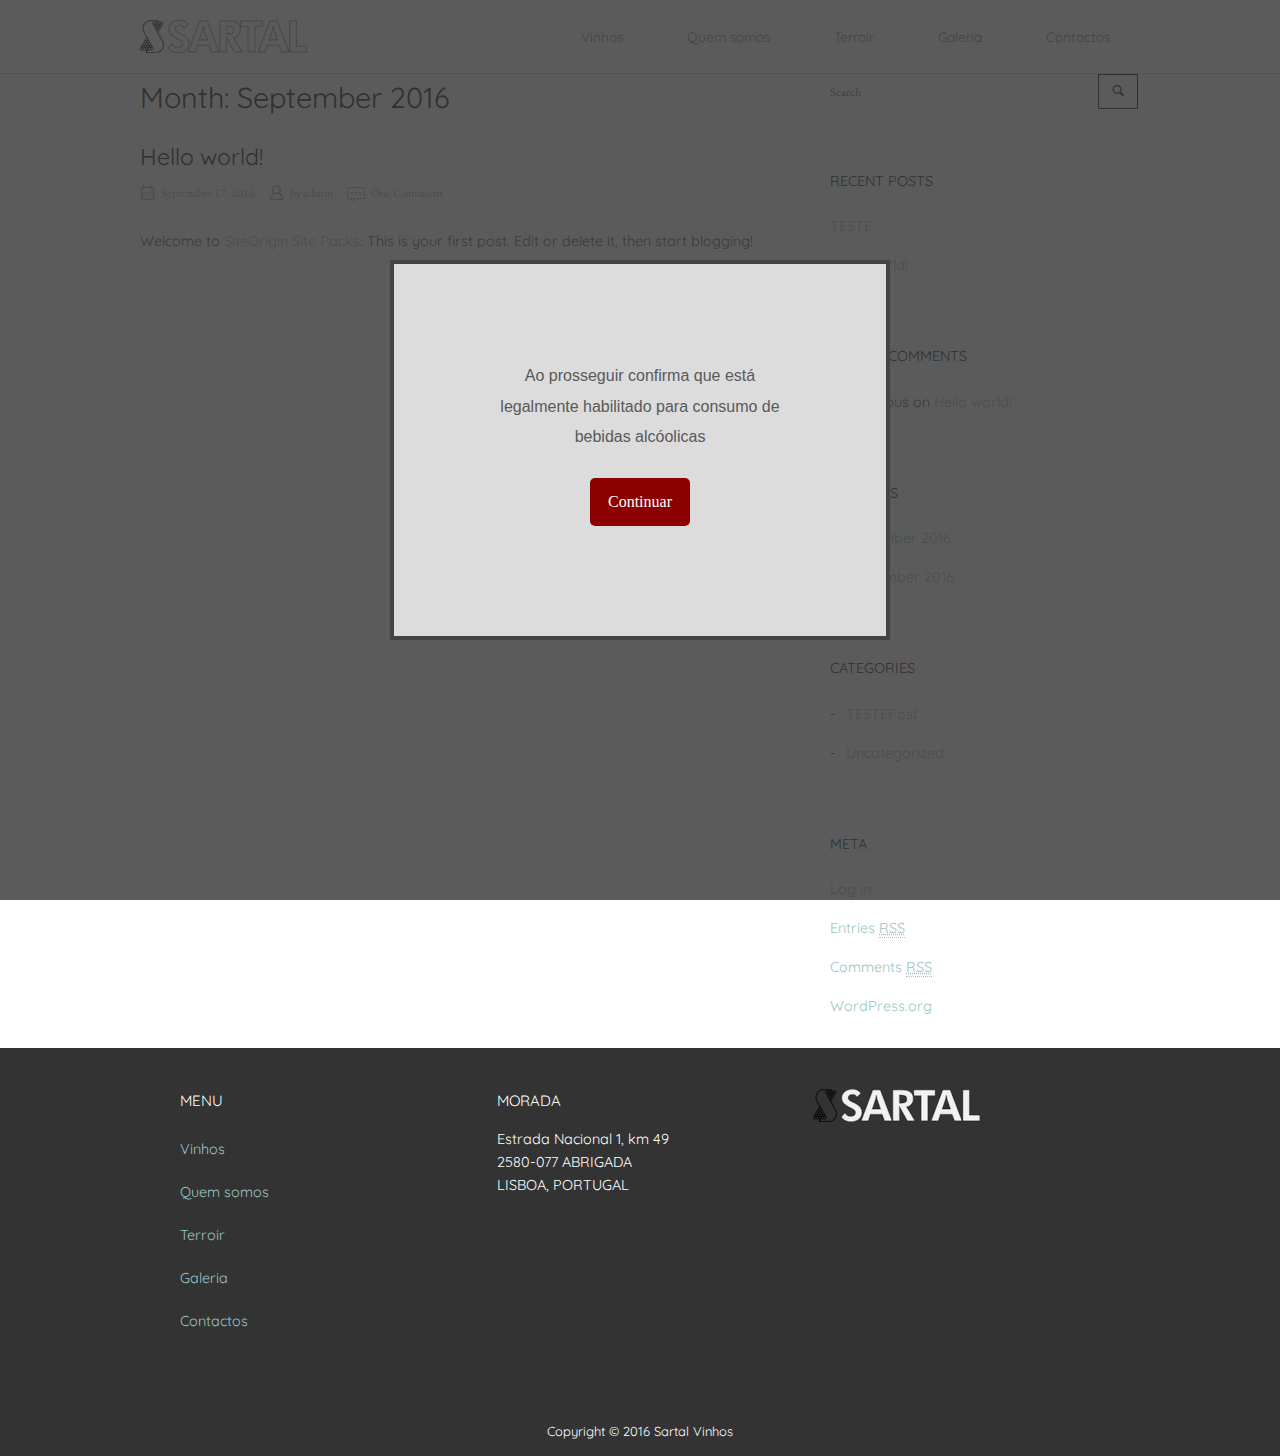
<file: VinhosStatic2/2016/09/index.html>
<!DOCTYPE html>
<html lang="en-US">
<head>
<meta charset="UTF-8">
<link rel="profile" href="http://gmpg.org/xfn/11">
<link rel="pingback" href="./../../xmlrpc.php">
<!-- START AgeVerifyJs-->
<!-- <link href="wp-content/themes/the-launcher/js/ageV/age-verification.css" rel="stylesheet">-->
<link href=./../../wp-content/themes/siteorigin-north/js/ageV/age-verification.css  rel="stylesheet"> 

<!-- END AgeVerifyJs-->
<meta name="viewport" content="width=device-width, initial-scale=1"><title>September 2016 &#8211; Sartal Vinhos</title>
<link rel='dns-prefetch' href='//s.w.org' />
<link rel="alternate" type="application/rss+xml" title="Sartal Vinhos &raquo; Feed" href="./../../feed/index.html" />
<link rel="alternate" type="application/rss+xml" title="Sartal Vinhos &raquo; Comments Feed" href="./../../comments/feed/index.html" />
		<script type="text/javascript">
			window._wpemojiSettings = {"baseUrl":"https:\/\/s.w.org\/images\/core\/emoji\/2\/72x72\/","ext":".png","svgUrl":"https:\/\/s.w.org\/images\/core\/emoji\/2\/svg\/","svgExt":".svg","source":{"concatemoji":".\/wp-includes\/js\/wp-emoji-release.min.js?ver=4.6.1"}};
			!function(a,b,c){function d(a){var c,d,e,f,g,h=b.createElement("canvas"),i=h.getContext&&h.getContext("2d"),j=String.fromCharCode;if(!i||!i.fillText)return!1;switch(i.textBaseline="top",i.font="600 32px Arial",a){case"flag":return i.fillText(j(55356,56806,55356,56826),0,0),!(h.toDataURL().length<3e3)&&(i.clearRect(0,0,h.width,h.height),i.fillText(j(55356,57331,65039,8205,55356,57096),0,0),c=h.toDataURL(),i.clearRect(0,0,h.width,h.height),i.fillText(j(55356,57331,55356,57096),0,0),d=h.toDataURL(),c!==d);case"diversity":return i.fillText(j(55356,57221),0,0),e=i.getImageData(16,16,1,1).data,f=e[0]+","+e[1]+","+e[2]+","+e[3],i.fillText(j(55356,57221,55356,57343),0,0),e=i.getImageData(16,16,1,1).data,g=e[0]+","+e[1]+","+e[2]+","+e[3],f!==g;case"simple":return i.fillText(j(55357,56835),0,0),0!==i.getImageData(16,16,1,1).data[0];case"unicode8":return i.fillText(j(55356,57135),0,0),0!==i.getImageData(16,16,1,1).data[0];case"unicode9":return i.fillText(j(55358,56631),0,0),0!==i.getImageData(16,16,1,1).data[0]}return!1}function e(a){var c=b.createElement("script");c.src=a,c.type="text/javascript",b.getElementsByTagName("head")[0].appendChild(c)}var f,g,h,i;for(i=Array("simple","flag","unicode8","diversity","unicode9"),c.supports={everything:!0,everythingExceptFlag:!0},h=0;h<i.length;h++)c.supports[i[h]]=d(i[h]),c.supports.everything=c.supports.everything&&c.supports[i[h]],"flag"!==i[h]&&(c.supports.everythingExceptFlag=c.supports.everythingExceptFlag&&c.supports[i[h]]);c.supports.everythingExceptFlag=c.supports.everythingExceptFlag&&!c.supports.flag,c.DOMReady=!1,c.readyCallback=function(){c.DOMReady=!0},c.supports.everything||(g=function(){c.readyCallback()},b.addEventListener?(b.addEventListener("DOMContentLoaded",g,!1),a.addEventListener("load",g,!1)):(a.attachEvent("onload",g),b.attachEvent("onreadystatechange",function(){"complete"===b.readyState&&c.readyCallback()})),f=c.source||{},f.concatemoji?e(f.concatemoji):f.wpemoji&&f.twemoji&&(e(f.twemoji),e(f.wpemoji)))}(window,document,window._wpemojiSettings);
		</script>
		<style type="text/css">
img.wp-smiley,
img.emoji {
	display: inline !important;
	border: none !important;
	box-shadow: none !important;
	height: 1em !important;
	width: 1em !important;
	margin: 0 .07em !important;
	vertical-align: -0.1em !important;
	background: none !important;
	padding: 0 !important;
}
</style>
<link rel='stylesheet' id='aps-animate-css-css'  href='./../../wp-content/plugins/accesspress-social-icons/css/animate.css?ver=1.6.3' type='text/css' media='all' />
<link rel='stylesheet' id='aps-frontend-css-css'  href='./../../wp-content/plugins/accesspress-social-icons/css/frontend.css?ver=1.6.3' type='text/css' media='all' />
<link rel='stylesheet' id='apct-frontend-css-css'  href='./../../wp-content/plugins/ap-custom-testimonial/css/frontend.css?ver=1.2.5' type='text/css' media='all' />
<link rel='stylesheet' id='apct-slider-css-css'  href='./../../wp-content/plugins/ap-custom-testimonial/css/jquery.bxslider.css?ver=1.2.5' type='text/css' media='all' />
<link rel='stylesheet' id='apct-fontawesome-css'  href='./../../wp-content/plugins/ap-custom-testimonial/css/font-awesome/font-awesome.min.css?ver=4.6.1' type='text/css' media='all' />
<link rel='stylesheet' id='ufbl-custom-select-css-css'  href='./../../wp-content/plugins/ultimate-form-builder-lite/css/jquery.selectbox.css?ver=1.2.9' type='text/css' media='all' />
<link rel='stylesheet' id='ufbl-front-css-css'  href='./../../wp-content/plugins/ultimate-form-builder-lite/css/frontend.css?ver=1.2.9' type='text/css' media='all' />
<link rel='stylesheet' id='wp1s-frontend-style-css'  href='./../../wp-content/plugins/wp-1-slider/css/wp1s-frontend-style.css?ver=1.1.3' type='text/css' media='all' />
<link rel='stylesheet' id='wp1s-bxslider-style-css'  href='./../../wp-content/plugins/wp-1-slider/css/jquery.bxslider.css?ver=1.1.3' type='text/css' media='all' />
<link rel='stylesheet' id='wp1s-responsive-style-css'  href='./../../wp-content/plugins/wp-1-slider/css/wp1s-responsive.css?ver=1.1.3' type='text/css' media='all' />
<link rel='stylesheet' id='siteorigin-north-style-css'  href='./../../wp-content/themes/siteorigin-north/style.css?ver=4.6.1' type='text/css' media='all' />
<link rel='stylesheet' id='siteorigin-north-icons-css'  href='./../../wp-content/themes/siteorigin-north/css/north-icons.css?ver=4.6.1' type='text/css' media='all' />
<link rel='stylesheet' id='apct-google-fonts-css'  href='//fonts.googleapis.com/css?family=Open+Sans%3A400%2C300%2C300italic%2C400italic%2C600%2C600italic%2C700%2C700italic%2C800%2C800italic%7CRoboto%3A400%2C100%2C100italic%2C300%2C300italic%2C400italic%2C500%2C500italic%2C700%2C700italic%2C900%2C900italic%7CRaleway%3A400%2C100%2C100italic%2C200%2C200italic%2C300%2C300italic%2C400italic%2C500%2C500italic%2C600%2C600italic%2C700%2C700italic%2C800italic%2C800%2C900%2C900italic&#038;ver=4.6.1' type='text/css' media='all' />
<script type='text/javascript' src='./../../wp-includes/js/jquery/jquery.js?ver=1.12.4'></script>
<script type='text/javascript' src='./../../wp-includes/js/jquery/jquery-migrate.min.js?ver=1.4.1'></script>
<script type='text/javascript' src='./../../wp-content/plugins/accesspress-social-icons/js/frontend.js?ver=1.6.3'></script>
<script type='text/javascript' src='./../../wp-content/plugins/ap-custom-testimonial/js/jquery.bxslider.min.js?ver=1'></script>
<script type='text/javascript' src='./../../wp-content/plugins/ap-custom-testimonial/js/frontend.js?ver=1.2.5'></script>
<script type='text/javascript' src='./../../wp-content/plugins/ultimate-form-builder-lite/js/jquery.selectbox-0.2.min.js?ver=1.2.9'></script>
<script type='text/javascript'>
/* <![CDATA[ */
var frontend_js_obj = {"default_error_message":"This field is required","ajax_url":".\/wp-admin\/admin-ajax.php","ajax_nonce":"09b4bda272"};
/* ]]> */
</script>
<script type='text/javascript' src='./../../wp-content/plugins/ultimate-form-builder-lite/js/frontend.js?ver=1.2.9'></script>
<script type='text/javascript' src='./../../wp-content/plugins/wp-1-slider/js/jquery.fitvids.js?ver=1.1.3'></script>
<script type='text/javascript' src='./../../wp-content/plugins/wp-1-slider/js/jquery.bxslider.min.js?ver=1.1.3'></script>
<script type='text/javascript' src='./../../wp-content/plugins/wp-1-slider/js/wp1s-frontend-script.js?ver=1.1.3'></script>
<script type='text/javascript' src='./../../wp-content/themes/siteorigin-north/js/jquery.transit.min.js?ver=4.6.1'></script>
<script type='text/javascript'>
/* <![CDATA[ */
var siteoriginNorth = {"smoothScroll":"1"};
/* ]]> */
</script>
<script type='text/javascript' src='./../../wp-content/themes/siteorigin-north/js/north.min.js?ver=4.6.1'></script>
<script type='text/javascript' src='./../../wp-content/themes/siteorigin-north/js/skip-link-focus-fix.min.js?ver=4.6.1'></script>
<script type='text/javascript' src='./../../wp-content/themes/siteorigin-north/js/jquery.fitvids.min.js?ver=4.6.1'></script>
<link rel='https://api.w.org/' href='./../../wp-json/index.html' />
<link rel="EditURI" type="application/rsd+xml" title="RSD" href="./../../xmlrpc.php?rsd" />
<link rel="wlwmanifest" type="application/wlwmanifest+xml" href="./../../wp-includes/wlwmanifest.xml" /> 
<meta name="generator" content="WordPress 4.6.1" />
		<style type="text/css">.recentcomments a{display:inline !important;padding:0 !important;margin:0 !important;}</style>
						<style type="text/css" id="siteorigin-north-settings-custom" data-siteorigin-settings="true">
					@import url(//fonts.googleapis.com/css?family=Quicksand%3Aregular|Quicksand%3Aregular|EB+Garamond%3Aregular|Quicksand%3Aregular|EB+Garamond%3Aregular|EB+Garamond%3Aregular|EB+Garamond%3Aregular|EB+Garamond%3Aregular|Quicksand%3Aregular|EB+Garamond%3Aregular|EB+Garamond%3Aregular|Quicksand%3Aregular|EB+Garamond%3Aregular|EB+Garamond%3Aregular|EB+Garamond%3Aregular|Quicksand%3Aregular|EB+Garamond%3Aregular|EB+Garamond%3Aregular|Quicksand%3Aregular|EB+Garamond%3Aregular|Quicksand%3Aregular|Quicksand%3Aregular|Quicksand%3Aregular|Quicksand%3Aregular|Quicksand%3Aregular|Quicksand%3Aregular|EB+Garamond%3Aregular&subset=latin);
/* style */ body,button,input,select,textarea {  font-family: "Quicksand", sans-serif; font-weight: regular;  } h1,h2,h3,h4,h5,h6 {  font-family: "Quicksand", sans-serif; font-weight: regular;  } blockquote {  font-family: "EB Garamond", serif; font-weight: regular;  color: #9bc4c3; } #page ::-moz-selection { background-color: #9bc4c3; } #page ::selection { background-color: #9bc4c3; } button,input[type="button"],input[type="reset"],input[type="submit"] {  font-family: "Quicksand", sans-serif; font-weight: regular;  } button:hover,button:active,button:focus,input[type="button"]:hover,input[type="button"]:active,input[type="button"]:focus,input[type="reset"]:hover,input[type="reset"]:active,input[type="reset"]:focus,input[type="submit"]:hover,input[type="submit"]:active,input[type="submit"]:focus { background: #8aacae; border-color: #8aacae; } input[type="text"],input[type="email"],input[type="url"],input[type="password"],input[type="search"],input[type="tel"],textarea {  font-family: "EB Garamond", serif; font-weight: regular;  } .wpcf7 input.wpcf7-form-control.wpcf7-text,.wpcf7 input.wpcf7-form-control.wpcf7-number,.wpcf7 input.wpcf7-form-control.wpcf7-date,.wpcf7 textarea.wpcf7-form-control.wpcf7-textarea,.wpcf7 select.wpcf7-form-control.wpcf7-select,.wpcf7 input.wpcf7-form-control.wpcf7-quiz {  font-family: "EB Garamond", serif; font-weight: regular;  }    a { color: #9bc4c3; } a:hover,a:focus { color: #8aacae; }   .main-navigation ul ul { background-color: #ffffff; }          #header-search { background: #ffffff; } #header-search input[type="search"] {  font-family: "EB Garamond", serif; font-weight: regular;  }         .search-form .search-field {  font-family: "EB Garamond", serif; font-weight: regular;  }  .tagcloud a:hover { background: #8aacae; }      #masthead { background: #ffffff; padding: 20px 0; margin-bottom: 0px; } #masthead .site-branding .site-title {  font-family: "Quicksand", sans-serif; font-weight: regular;  } #masthead.layout-centered .site-branding { margin: 0 auto 20px auto; } .masthead-sentinel { margin-bottom: 0px; }     #colophon { margin-top: 0px; border-top: 1px solid #333333; background: #333333; } #colophon .widgets .widget-wrapper { border-right: 1px solid #333333; }   @media (max-width: 640px) { body.responsive #colophon .widgets .widget-wrapper { border-bottom: 1px solid #333333; } } #colophon .site-info { border-top: 1px solid #333333; }  .entry-meta {  font-family: "EB Garamond", serif; font-weight: regular;  }  .entry-meta li.hovering,.entry-meta li.hovering a,.entry-meta li.hovering .meta-icon { color: #8aacae; } .breadcrumbs {  font-family: "EB Garamond", serif; font-weight: regular;  } .breadcrumbs a:hover { color: #8aacae; }   .tags-list a:hover { background: #8aacae; } .more-link {  font-family: "Quicksand", sans-serif; font-weight: regular;  }  .more-link:hover { background: #9bc4c3; border-color: #9bc4c3; } .post-pagination {  font-family: "EB Garamond", serif; font-weight: regular;  }  .post-pagination a:hover { color: #8aacae; }      .comment-list li.comment .comment-reply-link:hover { background: #8aacae; }   #commentform .comment-form-author input,#commentform .comment-form-email input,#commentform .comment-form-url input {  font-family: "EB Garamond", serif; font-weight: regular;  } #commentform .comment-form-comment textarea {  font-family: "EB Garamond", serif; font-weight: regular;  }  #commentform .form-submit input {  font-family: "Quicksand", sans-serif; font-weight: regular;  } #commentform .form-submit input:hover { background: #8aacae; border-color: #8aacae; }       .woocommerce .woocommerce-result-count {  font-family: "EB Garamond", serif; font-weight: regular;  }  .woocommerce #main ul.products li.product .price {  font-family: "EB Garamond", serif; font-weight: regular;  color: #9bc4c3; } .woocommerce button.button.alt,.woocommerce #review_form #respond .form-submit input,.woocommerce .woocommerce-message .button,.woocommerce .products .button {  font-family: "Quicksand", sans-serif; font-weight: regular;  } .woocommerce button.button.alt:hover,.woocommerce #review_form #respond .form-submit input:hover,.woocommerce .woocommerce-message .button:hover,.woocommerce .products .button:hover { background: #8aacae; border-color: #8aacae; } .woocommerce .woocommerce-message { border-top-color: #9bc4c3; } .woocommerce.single #content div.product p.price { color: #9bc4c3;  font-family: "EB Garamond", serif; font-weight: regular;  }   .woocommerce.single #content div.product .woocommerce-tabs .tabs li.active { background: #9bc4c3; border-color: #9bc4c3; }   .woocommerce .button.wc-backward {  font-family: "Quicksand", sans-serif; font-weight: regular;  } .woocommerce .button.wc-backward:hover { background: #8aacae; border-color: #8aacae; } .woocommerce table.shop_table td.product-price,.woocommerce table.shop_table td.product-subtotal { color: #9bc4c3; } .woocommerce table.shop_table .remove:hover { background-color: #8aacae; } .woocommerce table.shop_table .cart_totals .amount { color: #9bc4c3; } .woocommerce table.shop_table .button {  font-family: "Quicksand", sans-serif; font-weight: regular;  } .woocommerce table.shop_table .button.checkout-button { background: #9bc4c3; border: 1px solid #9bc4c3; } .woocommerce table.shop_table .button:hover { background: #8aacae; border-color: #8aacae; }    .main-navigation .shopping-cart:hover .north-icon-cart { background: #8aacae; } .main-navigation .shopping-cart:hover .shopping-cart-count { background: #8aacae padding-box; } .main-navigation .shopping-cart .shopping-cart-count { background: #9bc4c3 padding-box; }  .widget_shopping_cart_content .cart_list .mini_cart_item .mini_cart_details .mini_cart_cost { color: #9bc4c3; } .widget_shopping_cart_content .buttons a {  font-family: "Quicksand", sans-serif; font-weight: regular;  }  .widget_shopping_cart_content .buttons a.mini_cart_checkout { background: #9bc4c3; border: 1px solid #9bc4c3; } .widget_shopping_cart_content .buttons a:hover { background: #8aacae; border-color: #8aacae; } .woocommerce form.login .button {  font-family: "Quicksand", sans-serif; font-weight: regular;  background: #9bc4c3; border: 1px solid #9bc4c3; } .woocommerce form.login .button:hover { background: #8aacae; border-color: #8aacae; } .woocommerce form.checkout_coupon .button {  font-family: "Quicksand", sans-serif; font-weight: regular;  } .woocommerce form.checkout_coupon .button:hover { background: #8aacae; border-color: #8aacae; } .woocommerce form.woocommerce-checkout .order-details table.shop_table .product-total .amount { color: #9bc4c3; } .woocommerce form.woocommerce-checkout .order-details table.shop_table .cart-subtotal td .amount { color: #9bc4c3; } .woocommerce form.woocommerce-checkout .order-details table.shop_table .order-total td .amount { color: #9bc4c3; } .woocommerce form.woocommerce-checkout .order-details #payment input.button {  font-family: "Quicksand", sans-serif; font-weight: regular;  background: #9bc4c3; border: 1px solid #9bc4c3; } .woocommerce form.woocommerce-checkout .order-details #payment input.button:hover { background: #8aacae; border-color: #8aacae; } .woocommerce .widget-area .widget_price_filter .ui-slider { background-color: #9bc4c3; } .woocommerce .widget-area .widget_price_filter .ui-slider .ui-slider-range,.woocommerce .widget-area .widget_price_filter .ui-slider .ui-slider-handle { background-color: #8aacae; }  .woocommerce .widget-area .widget_price_filter .price_slider_amount .button:hover { background: #8aacae; border-color: #8aacae; } .woocommerce .widget-area .widget_layered_nav ul li.chosen a { background: #9bc4c3; } .woocommerce .widget-area .widget_layered_nav ul li.chosen a:hover { background: #8aacae; } .woocommerce .widget-area .widget_layered_nav_filters ul li.chosen a { background: #9bc4c3; } .woocommerce .widget-area .widget_layered_nav_filters ul li.chosen a:hover { background: #8aacae; } .woocommerce #quick-view-container .product-content-wrapper .product-info-wrapper .price { color: #9bc4c3;  font-family: "EB Garamond", serif; font-weight: regular;  }@media screen and (max-width: 890px) { body.responsive .main-navigation #mobile-menu-button { display: inline-block; } body.responsive .main-navigation ul { display: none; } body.responsive .main-navigation .north-search-icon { display: none; } .main-navigation #mobile-menu-button { display: none; } .main-navigation ul { display: inline-block; } .main-navigation .north-search-icon { display: inline-block; } } @media screen and (min-width: 891px) { body.responsive #mobile-navigation { display: none !important; } }				</style>
				<style id='siteorigin-north-custom-css' class='siteorigin-custom-css' type='text/css'>
#colophon {
  color: #ffffff;
}

#colophon .widgets .widget-title {
  color: #ffffff;
}

.homepageWgtContainer {
	background: rgba(250,250,250,0.5);
}
</style>
</head>

<body class="archive date no-js css3-animations no-touch responsive page-layout-default page-layout-menu-default sticky-menu no-topbar">
<div id="page" class="hfeed site">
	<a class="skip-link screen-reader-text" href="#content">Skip to content</a>

	
			<header id="masthead" class="site-header layout-default sticky-menu" role="banner"
			data-scale-logo="true" >
			<div class="container">

				<div class="container-inner">
					<div class="site-branding">
						<a href="./../../index.html" rel="home">
			<span class="screen-reader-text">Home</span><img width="167" height="33" src="./../../wp-content/uploads/2016/12/SartalLogoNav32.png" class="attachment-full size-full" alt="sartallogonav32" srcset="./../../wp-content/uploads/2016/12/SartalLogoNav32.png 1x,./../../wp-content/uploads/2016/12/SartalLogoNav32.png 2x" /></a>											</div><!-- .site-branding -->

					<nav id="site-navigation" class="main-navigation" role="navigation">

						<a href="#menu" id="mobile-menu-button">
											<svg version="1.1" class="svg-icon-menu"  xmlns="http://www.w3.org/2000/svg" xmlns:xlink="http://www.w3.org/1999/xlink" x="0px" y="0px" viewbox="0 0 24 24" style="enable-background:new 0 0 24 24;" xml:space="preserve">
					<path class="line-1" d="M3,5h18c0.3,0,0.5,0.1,0.7,0.3C21.9,5.5,22,5.7,22,6s-0.1,0.5-0.3,0.7C21.5,6.9,21.3,7,21,7H3 C2.7,7,2.5,6.9,2.3,6.7C2.1,6.5,2,6.3,2,6s0.1-0.5,0.3-0.7C2.5,5.1,2.7,5,3,5z"/>
					<path class="line-2" d="M3,11h18c0.3,0,0.5,0.1,0.7,0.3S22,11.7,22,12s-0.1,0.5-0.3,0.7S21.3,13,21,13H3c-0.3,0-0.5-0.1-0.7-0.3 C2.1,12.5,2,12.3,2,12s0.1-0.5,0.3-0.7C2.5,11.1,2.7,11,3,11z"/>
					<path class="line-3" d="M3,17h18c0.3,0,0.5,0.1,0.7,0.3S22,17.7,22,18s-0.1,0.5-0.3,0.7S21.3,19,21,19H3c-0.3,0-0.5-0.1-0.7-0.3 C2.1,18.5,2,18.3,2,18s0.1-0.5,0.3-0.7C2.5,17.1,2.7,17,3,17z"/>
				</svg>
																		<span class="screen-reader-text">Menu</span>
													</a>

						<div class="menu-one-page-menu-container"><ul id="primary-menu" class="menu"><li id="menu-item-24" class="menu-item menu-item-type-custom menu-item-object-custom menu-item-24"><a href="#vinhos">Vinhos</a></li>
<li id="menu-item-25" class="menu-item menu-item-type-custom menu-item-object-custom menu-item-25"><a href="#quemsomos">Quem somos</a></li>
<li id="menu-item-26" class="menu-item menu-item-type-custom menu-item-object-custom menu-item-26"><a href="#terroir">Terroir</a></li>
<li id="menu-item-86" class="menu-item menu-item-type-custom menu-item-object-custom menu-item-86"><a href="#galeria">Galeria</a></li>
<li id="menu-item-27" class="menu-item menu-item-type-custom menu-item-object-custom menu-item-27"><a href="#contactos">Contactos</a></li>
</ul></div>
						
						
					</nav><!-- #site-navigation -->
				</div>

			</div>

					</header><!-- #masthead -->
	
	<div id="content" class="site-content">
		<div class="container">

	<div id="primary" class="content-area">
		<main id="main" class="site-main" role="main">

					<header class="page-header">
				<h1 class="page-title">Month: September 2016</h1>							</header><!-- .page-header -->

						
				
<article id="post-1" class="entry post-1 post type-post status-publish format-standard hentry category-uncategorized">

	
	<header class="entry-header">
		<h2 class="entry-title"><a href="./../../uncategorized/index.html" rel="bookmark">Hello world!</a></h2>
					<ul class="entry-meta">
						<li class="posted-on">
			<span class="meta-icon north-icon-calendar" aria-hidden="true"></span>
			<a href="./../../uncategorized/index.html">
				<time class="entry-date published updated" datetime="2016-09-17T11:58:44+00:00">September 17, 2016</time>			</a>
		</li>
				<li class="posted-by">
			<span class="meta-icon north-icon-user" aria-hidden="true"></span>
			by <span class="author vcard"><a class="url fn n" href="./../../author/admin/index.html">admin</a></span>		</li>
				<li class="post-comments">
			<span class="meta-icon north-icon-comments" aria-hidden="true"></span>
			<a href="./../../uncategorized/index.html#comments">
				One Comment			</a>
		</li>
					</ul><!-- .entry-meta -->
			</header><!-- .entry-header -->

	<div class="entry-content">
		<p>Welcome to <a href="http://packs.siteorigin.com/">SiteOrigin Site Packs</a>. This is your first post. Edit or delete it, then start blogging!</p>

			</div><!-- .entry-content -->

</article><!-- #post-## -->

			
			
		
		</main><!-- #main -->
	</div><!-- #primary -->


<div id="secondary" class="widget-area" role="complementary" aria-label="Main Sidebar">
	<aside id="search-2" class="widget widget_search"><form method="get" action="./../../index.html" role="search">
	<label for='s' class='screen-reader-text'>Search for:</label>
	<input type="search" name="s" placeholder="Search" value="" />
	<button type="submit">
		<i class="north-icon-search"><label class="screen-reader-text">Search</label></i>
	</button>
</form>
</aside>		<aside id="recent-posts-2" class="widget widget_recent_entries">		<h2 class="widget-title">Recent Posts</h2>		<ul>
					<li>
				<a href="./../../testepost/index.html">TESTE</a>
						</li>
					<li>
				<a href="./../../uncategorized/index.html">Hello world!</a>
						</li>
				</ul>
		</aside>		<aside id="recent-comments-2" class="widget widget_recent_comments"><h2 class="widget-title">Recent Comments</h2><ul id="recentcomments"><li class="recentcomments"><span class="comment-author-link">Anonymous</span> on <a href="./../../uncategorized/index.html#comment-1">Hello world!</a></li></ul></aside><aside id="archives-2" class="widget widget_archive"><h2 class="widget-title">Archives</h2>		<ul>
			<li><a href='./../11/index.html'>November 2016</a></li>
	<li><a href='./index.html'>September 2016</a></li>
		</ul>
		</aside><aside id="categories-2" class="widget widget_categories"><h2 class="widget-title">Categories</h2>		<ul>
	<li class="cat-item cat-item-3"><a href="./../../category/testepost/index.html" >TESTEPost</a>
</li>
	<li class="cat-item cat-item-1"><a href="./../../category/uncategorized/index.html" >Uncategorized</a>
</li>
		</ul>
</aside><aside id="meta-2" class="widget widget_meta"><h2 class="widget-title">Meta</h2>			<ul>
						<li><a href="./../../wp-login.php">Log in</a></li>
			<li><a href="./../../feed/index.html">Entries <abbr title="Really Simple Syndication">RSS</abbr></a></li>
			<li><a href="./../../comments/feed/index.html">Comments <abbr title="Really Simple Syndication">RSS</abbr></a></li>
			<li><a href="https://wordpress.org/" title="Powered by WordPress, state-of-the-art semantic personal publishing platform.">WordPress.org</a></li>			</ul>
			</aside></div><!-- #secondary -->
		</div>
	</div><!-- #content -->

	<footer id="colophon" class="site-footer" role="contentinfo">

					<div class="container">

									<div class="widgets widget-area widgets-1" role="complementary" aria-label="Footer Sidebar">
						<div class="widget-wrapper"><aside id="siteorigin-panels-builder-2" class="widget widget_siteorigin-panels-builder"><div id="pl-w5851a939bf9cb"><div class="panel-grid" id="pg-w5851a939bf9cb-0" ><div class="panel-grid-cell" id="pgc-w5851a939bf9cb-0-0" ><div class="so-panel widget widget_nav_menu panel-first-child panel-last-child" id="panel-w5851a939bf9cb-0-0-0" data-index="0"><h3 class="widget-title">MENU</h3><div class="menu-one-page-menu-container"><ul id="menu-one-page-menu" class="menu"><li class="menu-item menu-item-type-custom menu-item-object-custom menu-item-24"><a href="#vinhos">Vinhos</a></li>
<li class="menu-item menu-item-type-custom menu-item-object-custom menu-item-25"><a href="#quemsomos">Quem somos</a></li>
<li class="menu-item menu-item-type-custom menu-item-object-custom menu-item-26"><a href="#terroir">Terroir</a></li>
<li class="menu-item menu-item-type-custom menu-item-object-custom menu-item-86"><a href="#galeria">Galeria</a></li>
<li class="menu-item menu-item-type-custom menu-item-object-custom menu-item-27"><a href="#contactos">Contactos</a></li>
</ul></div></div></div><div class="panel-grid-cell" id="pgc-w5851a939bf9cb-0-1" ><div class="so-panel widget widget_sow-editor panel-first-child panel-last-child" id="panel-w5851a939bf9cb-0-1-0" data-index="1"><div class="so-widget-sow-editor so-widget-sow-editor-base"><h3 class="widget-title">Morada</h3>
<div class="siteorigin-widget-tinymce textwidget">
	<p>Estrada Nacional 1, km 49<br />
2580-077 ABRIGADA<br />
LISBOA, PORTUGAL</p>
</div>
</div></div></div><div class="panel-grid-cell" id="pgc-w5851a939bf9cb-0-2" ><div class="so-panel widget widget_sow-image panel-first-child panel-last-child" id="panel-w5851a939bf9cb-0-2-0" data-index="2"><div class="so-widget-sow-image so-widget-sow-image-default-3f547a15eaaa">

<div class="sow-image-container">
	<img src="./../../wp-content/uploads/2016/12/SartalLogoNav32.png" width="167" height="33" srcset="./../../wp-content/uploads/2016/12/SartalLogoNav32.png 167w, ./../../wp-content/uploads/2016/12/SartalLogoNav32-165x33.png 165w" title="sartallogonav32"  class="so-widget-image"/>
</div>

</div></div></div></div></div></aside></div>					</div>
					
			</div>
		
		<div class="site-info">
			<div class="container">
				Copyright © 2016 Sartal Vinhos			</div>
		</div><!-- .site-info -->

	</footer><!-- #colophon -->
</div><!-- #page -->

	<div id="scroll-to-top">
		<span class="screen-reader-text">Scroll to top</span>
						<svg version="1.1" class="svg-icon-to-top" xmlns="http://www.w3.org/2000/svg" xmlns:xlink="http://www.w3.org/1999/xlink" x="0px" y="0px" viewbox="0 0 24 24" style="enable-background:new 0 0 24 24;" xml:space="preserve">
					<path class="st0" d="M12,2c0.3,0,0.5,0.1,0.7,0.3l7,7C19.9,9.5,20,9.7,20,10c0,0.3-0.1,0.5-0.3,0.7S19.3,11,19,11		                c-0.3,0-0.5-0.1-0.7-0.3L13,5.4V21c0,0.3-0.1,0.5-0.3,0.7S12.3,22,12,22s-0.5-0.1-0.7-0.3S11,21.3,11,21V5.4l-5.3,5.3		                C5.5,10.9,5.3,11,5,11c-0.3,0-0.5-0.1-0.7-0.3C4.1,10.5,4,10.3,4,10c0-0.3,0.1-0.5,0.3-0.7l7-7C11.5,2.1,11.7,2,12,2z"/>
				</svg>
				</div>

<style type="text/css" media="all" id="siteorigin-panels-grids-wp_footer">/* Layout w5851a939bf9cb */ #pgc-w5851a939bf9cb-0-0 , #pgc-w5851a939bf9cb-0-1 , #pgc-w5851a939bf9cb-0-2 { width:33.333% } #pg-w5851a939bf9cb-0 .panel-grid-cell { float:left } #pl-w5851a939bf9cb .panel-grid-cell .so-panel { margin-bottom:30px } #pl-w5851a939bf9cb .panel-grid-cell .so-panel:last-child { margin-bottom:0px } #pg-w5851a939bf9cb-0 { margin-left:-15px;margin-right:-15px } #pg-w5851a939bf9cb-0 .panel-grid-cell { padding-left:15px;padding-right:15px } @media (max-width:780px){ #pg-w5851a939bf9cb-0 .panel-grid-cell { float:none;width:auto } #pgc-w5851a939bf9cb-0-0 , #pgc-w5851a939bf9cb-0-1 { margin-bottom:30px } #pl-w5851a939bf9cb .panel-grid , #pl-w5851a939bf9cb .panel-grid-cell {  } #pl-w5851a939bf9cb .panel-grid .panel-grid-cell-empty { display:none } #pl-w5851a939bf9cb .panel-grid .panel-grid-cell-mobile-last { margin-bottom:0px }  } </style><link rel='stylesheet' id='siteorigin-panels-front-css'  href='./../../wp-content/plugins/siteorigin-panels/css/front.css?ver=2.4.18' type='text/css' media='all' />
<link rel='stylesheet' id='sow-image-default-3f547a15eaaa-css'  href='./../../wp-content/uploads/siteorigin-widgets/sow-image-default-3f547a15eaaa.css?ver=4.6.1' type='text/css' media='all' />
<script type='text/javascript' src='./../../wp-includes/js/wp-embed.min.js?ver=4.6.1'></script>
	<!-- WooCommerce Quick View -->
	<div id="quick-view-container">
		<div id="product-quick-view" class="quick-view"></div>
	</div>

<!-- START AgeVerifyJs-->
<script src="https://ajax.googleapis.com/ajax/libs/jquery/2.2.4/jquery.min.js"></script>
<script src=./../../wp-content/themes/siteorigin-north/js/ageV/jquery.cookie.min.js></script><script src=./../../wp-content/themes/siteorigin-north/js/ageV/age-verification.js></script><!-- END AgeVerifyJs-->

</body>
</html>
</file>
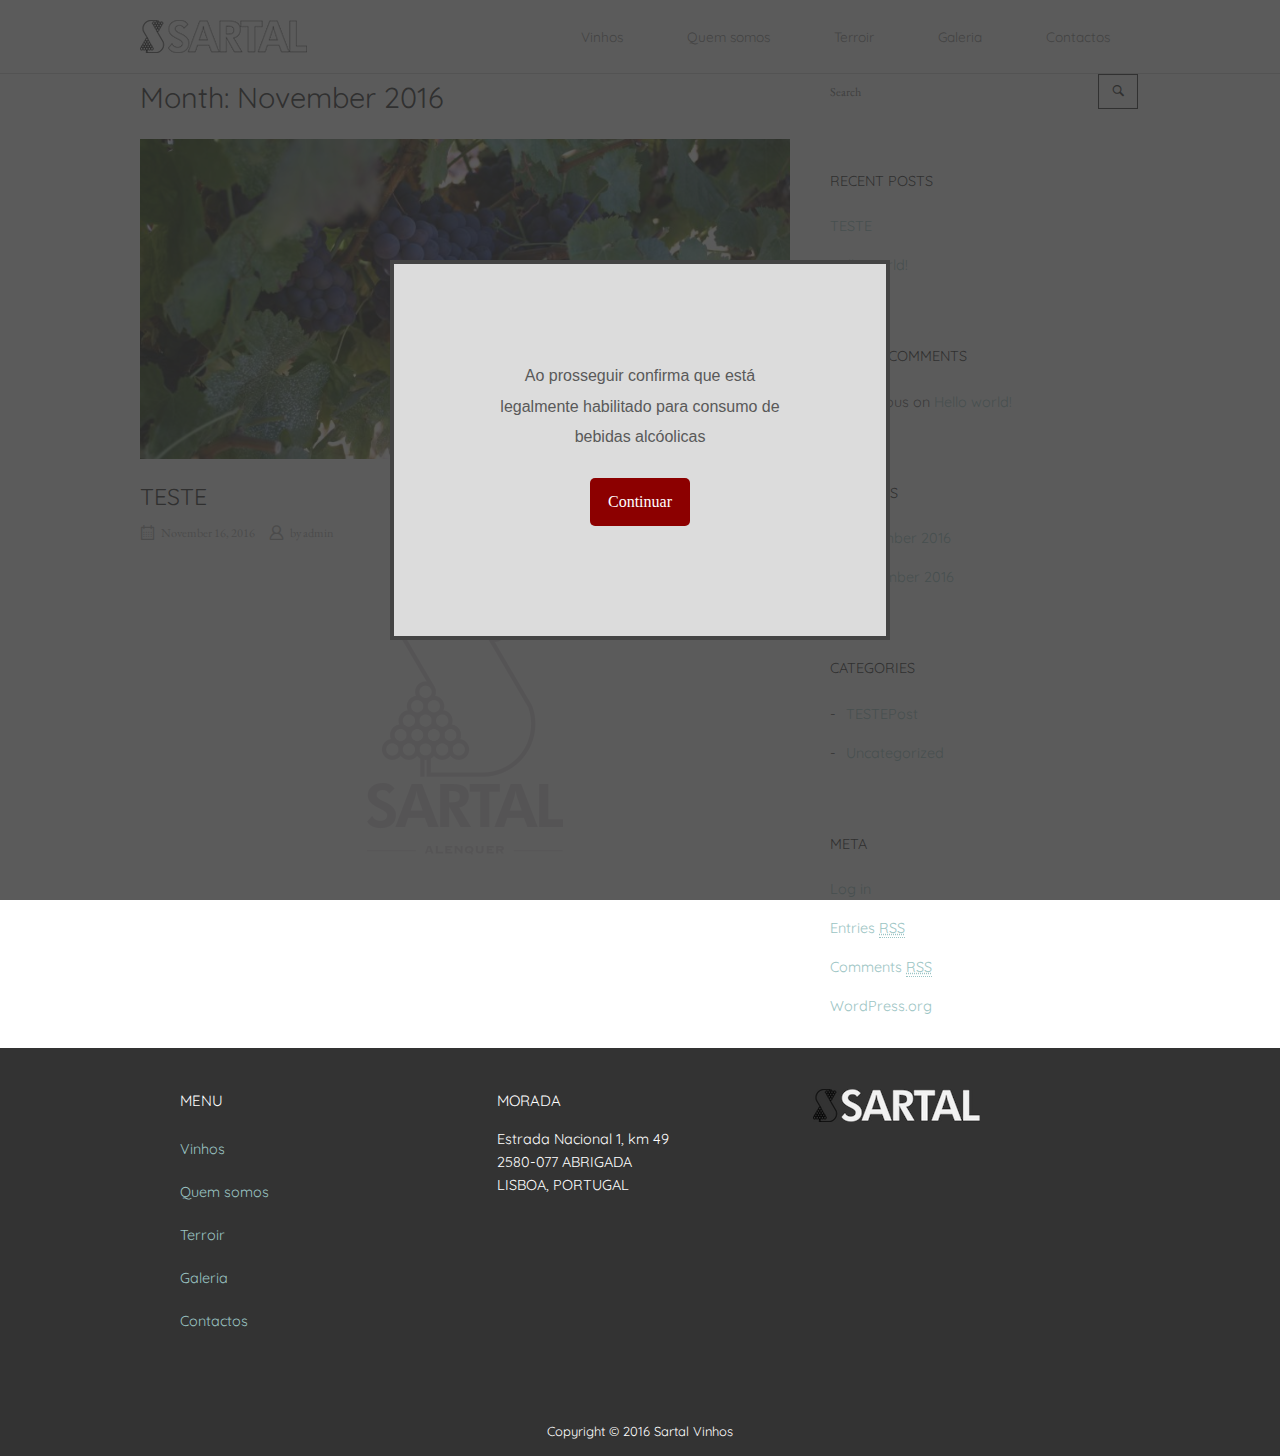
<file: VinhosStatic2/2016/11/index.html>
<!DOCTYPE html>
<html lang="en-US">
<head>
<meta charset="UTF-8">
<link rel="profile" href="http://gmpg.org/xfn/11">
<link rel="pingback" href="./../../xmlrpc.php">
<!-- START AgeVerifyJs-->
<!-- <link href="wp-content/themes/the-launcher/js/ageV/age-verification.css" rel="stylesheet">-->
<link href=./../../wp-content/themes/siteorigin-north/js/ageV/age-verification.css  rel="stylesheet"> 

<!-- END AgeVerifyJs-->
<meta name="viewport" content="width=device-width, initial-scale=1"><title>November 2016 &#8211; Sartal Vinhos</title>
<link rel='dns-prefetch' href='//s.w.org' />
<link rel="alternate" type="application/rss+xml" title="Sartal Vinhos &raquo; Feed" href="./../../feed/index.html" />
<link rel="alternate" type="application/rss+xml" title="Sartal Vinhos &raquo; Comments Feed" href="./../../comments/feed/index.html" />
		<script type="text/javascript">
			window._wpemojiSettings = {"baseUrl":"https:\/\/s.w.org\/images\/core\/emoji\/2\/72x72\/","ext":".png","svgUrl":"https:\/\/s.w.org\/images\/core\/emoji\/2\/svg\/","svgExt":".svg","source":{"concatemoji":".\/wp-includes\/js\/wp-emoji-release.min.js?ver=4.6.1"}};
			!function(a,b,c){function d(a){var c,d,e,f,g,h=b.createElement("canvas"),i=h.getContext&&h.getContext("2d"),j=String.fromCharCode;if(!i||!i.fillText)return!1;switch(i.textBaseline="top",i.font="600 32px Arial",a){case"flag":return i.fillText(j(55356,56806,55356,56826),0,0),!(h.toDataURL().length<3e3)&&(i.clearRect(0,0,h.width,h.height),i.fillText(j(55356,57331,65039,8205,55356,57096),0,0),c=h.toDataURL(),i.clearRect(0,0,h.width,h.height),i.fillText(j(55356,57331,55356,57096),0,0),d=h.toDataURL(),c!==d);case"diversity":return i.fillText(j(55356,57221),0,0),e=i.getImageData(16,16,1,1).data,f=e[0]+","+e[1]+","+e[2]+","+e[3],i.fillText(j(55356,57221,55356,57343),0,0),e=i.getImageData(16,16,1,1).data,g=e[0]+","+e[1]+","+e[2]+","+e[3],f!==g;case"simple":return i.fillText(j(55357,56835),0,0),0!==i.getImageData(16,16,1,1).data[0];case"unicode8":return i.fillText(j(55356,57135),0,0),0!==i.getImageData(16,16,1,1).data[0];case"unicode9":return i.fillText(j(55358,56631),0,0),0!==i.getImageData(16,16,1,1).data[0]}return!1}function e(a){var c=b.createElement("script");c.src=a,c.type="text/javascript",b.getElementsByTagName("head")[0].appendChild(c)}var f,g,h,i;for(i=Array("simple","flag","unicode8","diversity","unicode9"),c.supports={everything:!0,everythingExceptFlag:!0},h=0;h<i.length;h++)c.supports[i[h]]=d(i[h]),c.supports.everything=c.supports.everything&&c.supports[i[h]],"flag"!==i[h]&&(c.supports.everythingExceptFlag=c.supports.everythingExceptFlag&&c.supports[i[h]]);c.supports.everythingExceptFlag=c.supports.everythingExceptFlag&&!c.supports.flag,c.DOMReady=!1,c.readyCallback=function(){c.DOMReady=!0},c.supports.everything||(g=function(){c.readyCallback()},b.addEventListener?(b.addEventListener("DOMContentLoaded",g,!1),a.addEventListener("load",g,!1)):(a.attachEvent("onload",g),b.attachEvent("onreadystatechange",function(){"complete"===b.readyState&&c.readyCallback()})),f=c.source||{},f.concatemoji?e(f.concatemoji):f.wpemoji&&f.twemoji&&(e(f.twemoji),e(f.wpemoji)))}(window,document,window._wpemojiSettings);
		</script>
		<style type="text/css">
img.wp-smiley,
img.emoji {
	display: inline !important;
	border: none !important;
	box-shadow: none !important;
	height: 1em !important;
	width: 1em !important;
	margin: 0 .07em !important;
	vertical-align: -0.1em !important;
	background: none !important;
	padding: 0 !important;
}
</style>
<link rel='stylesheet' id='aps-animate-css-css'  href='./../../wp-content/plugins/accesspress-social-icons/css/animate.css?ver=1.6.3' type='text/css' media='all' />
<link rel='stylesheet' id='aps-frontend-css-css'  href='./../../wp-content/plugins/accesspress-social-icons/css/frontend.css?ver=1.6.3' type='text/css' media='all' />
<link rel='stylesheet' id='apct-frontend-css-css'  href='./../../wp-content/plugins/ap-custom-testimonial/css/frontend.css?ver=1.2.5' type='text/css' media='all' />
<link rel='stylesheet' id='apct-slider-css-css'  href='./../../wp-content/plugins/ap-custom-testimonial/css/jquery.bxslider.css?ver=1.2.5' type='text/css' media='all' />
<link rel='stylesheet' id='apct-fontawesome-css'  href='./../../wp-content/plugins/ap-custom-testimonial/css/font-awesome/font-awesome.min.css?ver=4.6.1' type='text/css' media='all' />
<link rel='stylesheet' id='ufbl-custom-select-css-css'  href='./../../wp-content/plugins/ultimate-form-builder-lite/css/jquery.selectbox.css?ver=1.2.9' type='text/css' media='all' />
<link rel='stylesheet' id='ufbl-front-css-css'  href='./../../wp-content/plugins/ultimate-form-builder-lite/css/frontend.css?ver=1.2.9' type='text/css' media='all' />
<link rel='stylesheet' id='wp1s-frontend-style-css'  href='./../../wp-content/plugins/wp-1-slider/css/wp1s-frontend-style.css?ver=1.1.3' type='text/css' media='all' />
<link rel='stylesheet' id='wp1s-bxslider-style-css'  href='./../../wp-content/plugins/wp-1-slider/css/jquery.bxslider.css?ver=1.1.3' type='text/css' media='all' />
<link rel='stylesheet' id='wp1s-responsive-style-css'  href='./../../wp-content/plugins/wp-1-slider/css/wp1s-responsive.css?ver=1.1.3' type='text/css' media='all' />
<link rel='stylesheet' id='siteorigin-north-style-css'  href='./../../wp-content/themes/siteorigin-north/style.css?ver=4.6.1' type='text/css' media='all' />
<link rel='stylesheet' id='siteorigin-north-icons-css'  href='./../../wp-content/themes/siteorigin-north/css/north-icons.css?ver=4.6.1' type='text/css' media='all' />
<link rel='stylesheet' id='apct-google-fonts-css'  href='//fonts.googleapis.com/css?family=Open+Sans%3A400%2C300%2C300italic%2C400italic%2C600%2C600italic%2C700%2C700italic%2C800%2C800italic%7CRoboto%3A400%2C100%2C100italic%2C300%2C300italic%2C400italic%2C500%2C500italic%2C700%2C700italic%2C900%2C900italic%7CRaleway%3A400%2C100%2C100italic%2C200%2C200italic%2C300%2C300italic%2C400italic%2C500%2C500italic%2C600%2C600italic%2C700%2C700italic%2C800italic%2C800%2C900%2C900italic&#038;ver=4.6.1' type='text/css' media='all' />
<script type='text/javascript' src='./../../wp-includes/js/jquery/jquery.js?ver=1.12.4'></script>
<script type='text/javascript' src='./../../wp-includes/js/jquery/jquery-migrate.min.js?ver=1.4.1'></script>
<script type='text/javascript' src='./../../wp-content/plugins/accesspress-social-icons/js/frontend.js?ver=1.6.3'></script>
<script type='text/javascript' src='./../../wp-content/plugins/ap-custom-testimonial/js/jquery.bxslider.min.js?ver=1'></script>
<script type='text/javascript' src='./../../wp-content/plugins/ap-custom-testimonial/js/frontend.js?ver=1.2.5'></script>
<script type='text/javascript' src='./../../wp-content/plugins/ultimate-form-builder-lite/js/jquery.selectbox-0.2.min.js?ver=1.2.9'></script>
<script type='text/javascript'>
/* <![CDATA[ */
var frontend_js_obj = {"default_error_message":"This field is required","ajax_url":".\/wp-admin\/admin-ajax.php","ajax_nonce":"09b4bda272"};
/* ]]> */
</script>
<script type='text/javascript' src='./../../wp-content/plugins/ultimate-form-builder-lite/js/frontend.js?ver=1.2.9'></script>
<script type='text/javascript' src='./../../wp-content/plugins/wp-1-slider/js/jquery.fitvids.js?ver=1.1.3'></script>
<script type='text/javascript' src='./../../wp-content/plugins/wp-1-slider/js/jquery.bxslider.min.js?ver=1.1.3'></script>
<script type='text/javascript' src='./../../wp-content/plugins/wp-1-slider/js/wp1s-frontend-script.js?ver=1.1.3'></script>
<script type='text/javascript' src='./../../wp-content/themes/siteorigin-north/js/jquery.transit.min.js?ver=4.6.1'></script>
<script type='text/javascript'>
/* <![CDATA[ */
var siteoriginNorth = {"smoothScroll":"1"};
/* ]]> */
</script>
<script type='text/javascript' src='./../../wp-content/themes/siteorigin-north/js/north.min.js?ver=4.6.1'></script>
<script type='text/javascript' src='./../../wp-content/themes/siteorigin-north/js/skip-link-focus-fix.min.js?ver=4.6.1'></script>
<script type='text/javascript' src='./../../wp-content/themes/siteorigin-north/js/jquery.fitvids.min.js?ver=4.6.1'></script>
<link rel='https://api.w.org/' href='./../../wp-json/index.html' />
<link rel="EditURI" type="application/rsd+xml" title="RSD" href="./../../xmlrpc.php?rsd" />
<link rel="wlwmanifest" type="application/wlwmanifest+xml" href="./../../wp-includes/wlwmanifest.xml" /> 
<meta name="generator" content="WordPress 4.6.1" />
		<style type="text/css">.recentcomments a{display:inline !important;padding:0 !important;margin:0 !important;}</style>
						<style type="text/css" id="siteorigin-north-settings-custom" data-siteorigin-settings="true">
					@import url(//fonts.googleapis.com/css?family=Quicksand%3Aregular|Quicksand%3Aregular|EB+Garamond%3Aregular|Quicksand%3Aregular|EB+Garamond%3Aregular|EB+Garamond%3Aregular|EB+Garamond%3Aregular|EB+Garamond%3Aregular|Quicksand%3Aregular|EB+Garamond%3Aregular|EB+Garamond%3Aregular|Quicksand%3Aregular|EB+Garamond%3Aregular|EB+Garamond%3Aregular|EB+Garamond%3Aregular|Quicksand%3Aregular|EB+Garamond%3Aregular|EB+Garamond%3Aregular|Quicksand%3Aregular|EB+Garamond%3Aregular|Quicksand%3Aregular|Quicksand%3Aregular|Quicksand%3Aregular|Quicksand%3Aregular|Quicksand%3Aregular|Quicksand%3Aregular|EB+Garamond%3Aregular&subset=latin);
/* style */ body,button,input,select,textarea {  font-family: "Quicksand", sans-serif; font-weight: regular;  } h1,h2,h3,h4,h5,h6 {  font-family: "Quicksand", sans-serif; font-weight: regular;  } blockquote {  font-family: "EB Garamond", serif; font-weight: regular;  color: #9bc4c3; } #page ::-moz-selection { background-color: #9bc4c3; } #page ::selection { background-color: #9bc4c3; } button,input[type="button"],input[type="reset"],input[type="submit"] {  font-family: "Quicksand", sans-serif; font-weight: regular;  } button:hover,button:active,button:focus,input[type="button"]:hover,input[type="button"]:active,input[type="button"]:focus,input[type="reset"]:hover,input[type="reset"]:active,input[type="reset"]:focus,input[type="submit"]:hover,input[type="submit"]:active,input[type="submit"]:focus { background: #8aacae; border-color: #8aacae; } input[type="text"],input[type="email"],input[type="url"],input[type="password"],input[type="search"],input[type="tel"],textarea {  font-family: "EB Garamond", serif; font-weight: regular;  } .wpcf7 input.wpcf7-form-control.wpcf7-text,.wpcf7 input.wpcf7-form-control.wpcf7-number,.wpcf7 input.wpcf7-form-control.wpcf7-date,.wpcf7 textarea.wpcf7-form-control.wpcf7-textarea,.wpcf7 select.wpcf7-form-control.wpcf7-select,.wpcf7 input.wpcf7-form-control.wpcf7-quiz {  font-family: "EB Garamond", serif; font-weight: regular;  }    a { color: #9bc4c3; } a:hover,a:focus { color: #8aacae; }   .main-navigation ul ul { background-color: #ffffff; }          #header-search { background: #ffffff; } #header-search input[type="search"] {  font-family: "EB Garamond", serif; font-weight: regular;  }         .search-form .search-field {  font-family: "EB Garamond", serif; font-weight: regular;  }  .tagcloud a:hover { background: #8aacae; }      #masthead { background: #ffffff; padding: 20px 0; margin-bottom: 0px; } #masthead .site-branding .site-title {  font-family: "Quicksand", sans-serif; font-weight: regular;  } #masthead.layout-centered .site-branding { margin: 0 auto 20px auto; } .masthead-sentinel { margin-bottom: 0px; }     #colophon { margin-top: 0px; border-top: 1px solid #333333; background: #333333; } #colophon .widgets .widget-wrapper { border-right: 1px solid #333333; }   @media (max-width: 640px) { body.responsive #colophon .widgets .widget-wrapper { border-bottom: 1px solid #333333; } } #colophon .site-info { border-top: 1px solid #333333; }  .entry-meta {  font-family: "EB Garamond", serif; font-weight: regular;  }  .entry-meta li.hovering,.entry-meta li.hovering a,.entry-meta li.hovering .meta-icon { color: #8aacae; } .breadcrumbs {  font-family: "EB Garamond", serif; font-weight: regular;  } .breadcrumbs a:hover { color: #8aacae; }   .tags-list a:hover { background: #8aacae; } .more-link {  font-family: "Quicksand", sans-serif; font-weight: regular;  }  .more-link:hover { background: #9bc4c3; border-color: #9bc4c3; } .post-pagination {  font-family: "EB Garamond", serif; font-weight: regular;  }  .post-pagination a:hover { color: #8aacae; }      .comment-list li.comment .comment-reply-link:hover { background: #8aacae; }   #commentform .comment-form-author input,#commentform .comment-form-email input,#commentform .comment-form-url input {  font-family: "EB Garamond", serif; font-weight: regular;  } #commentform .comment-form-comment textarea {  font-family: "EB Garamond", serif; font-weight: regular;  }  #commentform .form-submit input {  font-family: "Quicksand", sans-serif; font-weight: regular;  } #commentform .form-submit input:hover { background: #8aacae; border-color: #8aacae; }       .woocommerce .woocommerce-result-count {  font-family: "EB Garamond", serif; font-weight: regular;  }  .woocommerce #main ul.products li.product .price {  font-family: "EB Garamond", serif; font-weight: regular;  color: #9bc4c3; } .woocommerce button.button.alt,.woocommerce #review_form #respond .form-submit input,.woocommerce .woocommerce-message .button,.woocommerce .products .button {  font-family: "Quicksand", sans-serif; font-weight: regular;  } .woocommerce button.button.alt:hover,.woocommerce #review_form #respond .form-submit input:hover,.woocommerce .woocommerce-message .button:hover,.woocommerce .products .button:hover { background: #8aacae; border-color: #8aacae; } .woocommerce .woocommerce-message { border-top-color: #9bc4c3; } .woocommerce.single #content div.product p.price { color: #9bc4c3;  font-family: "EB Garamond", serif; font-weight: regular;  }   .woocommerce.single #content div.product .woocommerce-tabs .tabs li.active { background: #9bc4c3; border-color: #9bc4c3; }   .woocommerce .button.wc-backward {  font-family: "Quicksand", sans-serif; font-weight: regular;  } .woocommerce .button.wc-backward:hover { background: #8aacae; border-color: #8aacae; } .woocommerce table.shop_table td.product-price,.woocommerce table.shop_table td.product-subtotal { color: #9bc4c3; } .woocommerce table.shop_table .remove:hover { background-color: #8aacae; } .woocommerce table.shop_table .cart_totals .amount { color: #9bc4c3; } .woocommerce table.shop_table .button {  font-family: "Quicksand", sans-serif; font-weight: regular;  } .woocommerce table.shop_table .button.checkout-button { background: #9bc4c3; border: 1px solid #9bc4c3; } .woocommerce table.shop_table .button:hover { background: #8aacae; border-color: #8aacae; }    .main-navigation .shopping-cart:hover .north-icon-cart { background: #8aacae; } .main-navigation .shopping-cart:hover .shopping-cart-count { background: #8aacae padding-box; } .main-navigation .shopping-cart .shopping-cart-count { background: #9bc4c3 padding-box; }  .widget_shopping_cart_content .cart_list .mini_cart_item .mini_cart_details .mini_cart_cost { color: #9bc4c3; } .widget_shopping_cart_content .buttons a {  font-family: "Quicksand", sans-serif; font-weight: regular;  }  .widget_shopping_cart_content .buttons a.mini_cart_checkout { background: #9bc4c3; border: 1px solid #9bc4c3; } .widget_shopping_cart_content .buttons a:hover { background: #8aacae; border-color: #8aacae; } .woocommerce form.login .button {  font-family: "Quicksand", sans-serif; font-weight: regular;  background: #9bc4c3; border: 1px solid #9bc4c3; } .woocommerce form.login .button:hover { background: #8aacae; border-color: #8aacae; } .woocommerce form.checkout_coupon .button {  font-family: "Quicksand", sans-serif; font-weight: regular;  } .woocommerce form.checkout_coupon .button:hover { background: #8aacae; border-color: #8aacae; } .woocommerce form.woocommerce-checkout .order-details table.shop_table .product-total .amount { color: #9bc4c3; } .woocommerce form.woocommerce-checkout .order-details table.shop_table .cart-subtotal td .amount { color: #9bc4c3; } .woocommerce form.woocommerce-checkout .order-details table.shop_table .order-total td .amount { color: #9bc4c3; } .woocommerce form.woocommerce-checkout .order-details #payment input.button {  font-family: "Quicksand", sans-serif; font-weight: regular;  background: #9bc4c3; border: 1px solid #9bc4c3; } .woocommerce form.woocommerce-checkout .order-details #payment input.button:hover { background: #8aacae; border-color: #8aacae; } .woocommerce .widget-area .widget_price_filter .ui-slider { background-color: #9bc4c3; } .woocommerce .widget-area .widget_price_filter .ui-slider .ui-slider-range,.woocommerce .widget-area .widget_price_filter .ui-slider .ui-slider-handle { background-color: #8aacae; }  .woocommerce .widget-area .widget_price_filter .price_slider_amount .button:hover { background: #8aacae; border-color: #8aacae; } .woocommerce .widget-area .widget_layered_nav ul li.chosen a { background: #9bc4c3; } .woocommerce .widget-area .widget_layered_nav ul li.chosen a:hover { background: #8aacae; } .woocommerce .widget-area .widget_layered_nav_filters ul li.chosen a { background: #9bc4c3; } .woocommerce .widget-area .widget_layered_nav_filters ul li.chosen a:hover { background: #8aacae; } .woocommerce #quick-view-container .product-content-wrapper .product-info-wrapper .price { color: #9bc4c3;  font-family: "EB Garamond", serif; font-weight: regular;  }@media screen and (max-width: 890px) { body.responsive .main-navigation #mobile-menu-button { display: inline-block; } body.responsive .main-navigation ul { display: none; } body.responsive .main-navigation .north-search-icon { display: none; } .main-navigation #mobile-menu-button { display: none; } .main-navigation ul { display: inline-block; } .main-navigation .north-search-icon { display: inline-block; } } @media screen and (min-width: 891px) { body.responsive #mobile-navigation { display: none !important; } }				</style>
				<style id='siteorigin-north-custom-css' class='siteorigin-custom-css' type='text/css'>
#colophon {
  color: #ffffff;
}

#colophon .widgets .widget-title {
  color: #ffffff;
}

.homepageWgtContainer {
	background: rgba(250,250,250,0.5);
}
</style>
</head>

<body class="archive date no-js css3-animations no-touch responsive page-layout-default page-layout-menu-default sticky-menu no-topbar">
<div id="page" class="hfeed site">
	<a class="skip-link screen-reader-text" href="#content">Skip to content</a>

	
			<header id="masthead" class="site-header layout-default sticky-menu" role="banner"
			data-scale-logo="true" >
			<div class="container">

				<div class="container-inner">
					<div class="site-branding">
						<a href="./../../index.html" rel="home">
			<span class="screen-reader-text">Home</span><img width="167" height="33" src="./../../wp-content/uploads/2016/12/SartalLogoNav32.png" class="attachment-full size-full" alt="sartallogonav32" srcset="./../../wp-content/uploads/2016/12/SartalLogoNav32.png 1x,./../../wp-content/uploads/2016/12/SartalLogoNav32.png 2x" /></a>											</div><!-- .site-branding -->

					<nav id="site-navigation" class="main-navigation" role="navigation">

						<a href="#menu" id="mobile-menu-button">
											<svg version="1.1" class="svg-icon-menu"  xmlns="http://www.w3.org/2000/svg" xmlns:xlink="http://www.w3.org/1999/xlink" x="0px" y="0px" viewbox="0 0 24 24" style="enable-background:new 0 0 24 24;" xml:space="preserve">
					<path class="line-1" d="M3,5h18c0.3,0,0.5,0.1,0.7,0.3C21.9,5.5,22,5.7,22,6s-0.1,0.5-0.3,0.7C21.5,6.9,21.3,7,21,7H3 C2.7,7,2.5,6.9,2.3,6.7C2.1,6.5,2,6.3,2,6s0.1-0.5,0.3-0.7C2.5,5.1,2.7,5,3,5z"/>
					<path class="line-2" d="M3,11h18c0.3,0,0.5,0.1,0.7,0.3S22,11.7,22,12s-0.1,0.5-0.3,0.7S21.3,13,21,13H3c-0.3,0-0.5-0.1-0.7-0.3 C2.1,12.5,2,12.3,2,12s0.1-0.5,0.3-0.7C2.5,11.1,2.7,11,3,11z"/>
					<path class="line-3" d="M3,17h18c0.3,0,0.5,0.1,0.7,0.3S22,17.7,22,18s-0.1,0.5-0.3,0.7S21.3,19,21,19H3c-0.3,0-0.5-0.1-0.7-0.3 C2.1,18.5,2,18.3,2,18s0.1-0.5,0.3-0.7C2.5,17.1,2.7,17,3,17z"/>
				</svg>
																		<span class="screen-reader-text">Menu</span>
													</a>

						<div class="menu-one-page-menu-container"><ul id="primary-menu" class="menu"><li id="menu-item-24" class="menu-item menu-item-type-custom menu-item-object-custom menu-item-24"><a href="#vinhos">Vinhos</a></li>
<li id="menu-item-25" class="menu-item menu-item-type-custom menu-item-object-custom menu-item-25"><a href="#quemsomos">Quem somos</a></li>
<li id="menu-item-26" class="menu-item menu-item-type-custom menu-item-object-custom menu-item-26"><a href="#terroir">Terroir</a></li>
<li id="menu-item-86" class="menu-item menu-item-type-custom menu-item-object-custom menu-item-86"><a href="#galeria">Galeria</a></li>
<li id="menu-item-27" class="menu-item menu-item-type-custom menu-item-object-custom menu-item-27"><a href="#contactos">Contactos</a></li>
</ul></div>
						
						
					</nav><!-- #site-navigation -->
				</div>

			</div>

					</header><!-- #masthead -->
	
	<div id="content" class="site-content">
		<div class="container">

	<div id="primary" class="content-area">
		<main id="main" class="site-main" role="main">

					<header class="page-header">
				<h1 class="page-title">Month: November 2016</h1>							</header><!-- .page-header -->

						
				
<article id="post-29" class="entry post-29 post type-post status-publish format-standard has-post-thumbnail hentry category-testepost">

			<div class="entry-thumbnail">
			<a href="./../../testepost/index.html">
				<div class="thumbnail-hover">
					<span class="screen-reader-text">Open post</span>
					<span class="north-icon-add"></span>
				</div>
				<img width="650" height="320" src="./../../wp-content/uploads/2016/11/IMG_0488_wide.jpg" class="attachment-post-thumbnail size-post-thumbnail wp-post-image" alt="img_0488_wide" srcset="./../../wp-content/uploads/2016/11/IMG_0488_wide.jpg 3725w, ./../../wp-content/uploads/2016/11/IMG_0488_wide-300x148.jpg 300w, ./../../wp-content/uploads/2016/11/IMG_0488_wide-768x378.jpg 768w, ./../../wp-content/uploads/2016/11/IMG_0488_wide-1024x504.jpg 1024w" sizes="(max-width: 650px) 100vw, 650px" />			</a>
		</div>
	
	<header class="entry-header">
		<h2 class="entry-title"><a href="./../../testepost/index.html" rel="bookmark">TESTE</a></h2>
					<ul class="entry-meta">
						<li class="posted-on">
			<span class="meta-icon north-icon-calendar" aria-hidden="true"></span>
			<a href="./../../testepost/index.html">
				<time class="entry-date published" datetime="2016-11-16T12:56:56+00:00">November 16, 2016</time><time class="updated" datetime="2016-12-08T22:56:09+00:00">December 8, 2016</time>			</a>
		</li>
				<li class="posted-by">
			<span class="meta-icon north-icon-user" aria-hidden="true"></span>
			by <span class="author vcard"><a class="url fn n" href="./../../author/admin/index.html">admin</a></span>		</li>
					</ul><!-- .entry-meta -->
			</header><!-- .entry-header -->

	<div class="entry-content">
		<div><img class="alignnone size-full wp-image-43 aligncenter" src="./../../wp-content/uploads/2016/11/SartalLogoVin6.png" alt="sartallogovin6" width="196" height="286" /></div>

			</div><!-- .entry-content -->

</article><!-- #post-## -->

			
			
		
		</main><!-- #main -->
	</div><!-- #primary -->


<div id="secondary" class="widget-area" role="complementary" aria-label="Main Sidebar">
	<aside id="search-2" class="widget widget_search"><form method="get" action="./../../index.html" role="search">
	<label for='s' class='screen-reader-text'>Search for:</label>
	<input type="search" name="s" placeholder="Search" value="" />
	<button type="submit">
		<i class="north-icon-search"><label class="screen-reader-text">Search</label></i>
	</button>
</form>
</aside>		<aside id="recent-posts-2" class="widget widget_recent_entries">		<h2 class="widget-title">Recent Posts</h2>		<ul>
					<li>
				<a href="./../../testepost/index.html">TESTE</a>
						</li>
					<li>
				<a href="./../../uncategorized/index.html">Hello world!</a>
						</li>
				</ul>
		</aside>		<aside id="recent-comments-2" class="widget widget_recent_comments"><h2 class="widget-title">Recent Comments</h2><ul id="recentcomments"><li class="recentcomments"><span class="comment-author-link">Anonymous</span> on <a href="./../../uncategorized/index.html#comment-1">Hello world!</a></li></ul></aside><aside id="archives-2" class="widget widget_archive"><h2 class="widget-title">Archives</h2>		<ul>
			<li><a href='./index.html'>November 2016</a></li>
	<li><a href='./../09/index.html'>September 2016</a></li>
		</ul>
		</aside><aside id="categories-2" class="widget widget_categories"><h2 class="widget-title">Categories</h2>		<ul>
	<li class="cat-item cat-item-3"><a href="./../../category/testepost/index.html" >TESTEPost</a>
</li>
	<li class="cat-item cat-item-1"><a href="./../../category/uncategorized/index.html" >Uncategorized</a>
</li>
		</ul>
</aside><aside id="meta-2" class="widget widget_meta"><h2 class="widget-title">Meta</h2>			<ul>
						<li><a href="./../../wp-login.php">Log in</a></li>
			<li><a href="./../../feed/index.html">Entries <abbr title="Really Simple Syndication">RSS</abbr></a></li>
			<li><a href="./../../comments/feed/index.html">Comments <abbr title="Really Simple Syndication">RSS</abbr></a></li>
			<li><a href="https://wordpress.org/" title="Powered by WordPress, state-of-the-art semantic personal publishing platform.">WordPress.org</a></li>			</ul>
			</aside></div><!-- #secondary -->
		</div>
	</div><!-- #content -->

	<footer id="colophon" class="site-footer" role="contentinfo">

					<div class="container">

									<div class="widgets widget-area widgets-1" role="complementary" aria-label="Footer Sidebar">
						<div class="widget-wrapper"><aside id="siteorigin-panels-builder-2" class="widget widget_siteorigin-panels-builder"><div id="pl-w5851a939bf9cb"><div class="panel-grid" id="pg-w5851a939bf9cb-0" ><div class="panel-grid-cell" id="pgc-w5851a939bf9cb-0-0" ><div class="so-panel widget widget_nav_menu panel-first-child panel-last-child" id="panel-w5851a939bf9cb-0-0-0" data-index="0"><h3 class="widget-title">MENU</h3><div class="menu-one-page-menu-container"><ul id="menu-one-page-menu" class="menu"><li class="menu-item menu-item-type-custom menu-item-object-custom menu-item-24"><a href="#vinhos">Vinhos</a></li>
<li class="menu-item menu-item-type-custom menu-item-object-custom menu-item-25"><a href="#quemsomos">Quem somos</a></li>
<li class="menu-item menu-item-type-custom menu-item-object-custom menu-item-26"><a href="#terroir">Terroir</a></li>
<li class="menu-item menu-item-type-custom menu-item-object-custom menu-item-86"><a href="#galeria">Galeria</a></li>
<li class="menu-item menu-item-type-custom menu-item-object-custom menu-item-27"><a href="#contactos">Contactos</a></li>
</ul></div></div></div><div class="panel-grid-cell" id="pgc-w5851a939bf9cb-0-1" ><div class="so-panel widget widget_sow-editor panel-first-child panel-last-child" id="panel-w5851a939bf9cb-0-1-0" data-index="1"><div class="so-widget-sow-editor so-widget-sow-editor-base"><h3 class="widget-title">Morada</h3>
<div class="siteorigin-widget-tinymce textwidget">
	<p>Estrada Nacional 1, km 49<br />
2580-077 ABRIGADA<br />
LISBOA, PORTUGAL</p>
</div>
</div></div></div><div class="panel-grid-cell" id="pgc-w5851a939bf9cb-0-2" ><div class="so-panel widget widget_sow-image panel-first-child panel-last-child" id="panel-w5851a939bf9cb-0-2-0" data-index="2"><div class="so-widget-sow-image so-widget-sow-image-default-3f547a15eaaa">

<div class="sow-image-container">
	<img src="./../../wp-content/uploads/2016/12/SartalLogoNav32.png" width="167" height="33" srcset="./../../wp-content/uploads/2016/12/SartalLogoNav32.png 167w, ./../../wp-content/uploads/2016/12/SartalLogoNav32-165x33.png 165w" title="sartallogonav32"  class="so-widget-image"/>
</div>

</div></div></div></div></div></aside></div>					</div>
					
			</div>
		
		<div class="site-info">
			<div class="container">
				Copyright © 2016 Sartal Vinhos			</div>
		</div><!-- .site-info -->

	</footer><!-- #colophon -->
</div><!-- #page -->

	<div id="scroll-to-top">
		<span class="screen-reader-text">Scroll to top</span>
						<svg version="1.1" class="svg-icon-to-top" xmlns="http://www.w3.org/2000/svg" xmlns:xlink="http://www.w3.org/1999/xlink" x="0px" y="0px" viewbox="0 0 24 24" style="enable-background:new 0 0 24 24;" xml:space="preserve">
					<path class="st0" d="M12,2c0.3,0,0.5,0.1,0.7,0.3l7,7C19.9,9.5,20,9.7,20,10c0,0.3-0.1,0.5-0.3,0.7S19.3,11,19,11		                c-0.3,0-0.5-0.1-0.7-0.3L13,5.4V21c0,0.3-0.1,0.5-0.3,0.7S12.3,22,12,22s-0.5-0.1-0.7-0.3S11,21.3,11,21V5.4l-5.3,5.3		                C5.5,10.9,5.3,11,5,11c-0.3,0-0.5-0.1-0.7-0.3C4.1,10.5,4,10.3,4,10c0-0.3,0.1-0.5,0.3-0.7l7-7C11.5,2.1,11.7,2,12,2z"/>
				</svg>
				</div>

<style type="text/css" media="all" id="siteorigin-panels-grids-wp_footer">/* Layout w5851a939bf9cb */ #pgc-w5851a939bf9cb-0-0 , #pgc-w5851a939bf9cb-0-1 , #pgc-w5851a939bf9cb-0-2 { width:33.333% } #pg-w5851a939bf9cb-0 .panel-grid-cell { float:left } #pl-w5851a939bf9cb .panel-grid-cell .so-panel { margin-bottom:30px } #pl-w5851a939bf9cb .panel-grid-cell .so-panel:last-child { margin-bottom:0px } #pg-w5851a939bf9cb-0 { margin-left:-15px;margin-right:-15px } #pg-w5851a939bf9cb-0 .panel-grid-cell { padding-left:15px;padding-right:15px } @media (max-width:780px){ #pg-w5851a939bf9cb-0 .panel-grid-cell { float:none;width:auto } #pgc-w5851a939bf9cb-0-0 , #pgc-w5851a939bf9cb-0-1 { margin-bottom:30px } #pl-w5851a939bf9cb .panel-grid , #pl-w5851a939bf9cb .panel-grid-cell {  } #pl-w5851a939bf9cb .panel-grid .panel-grid-cell-empty { display:none } #pl-w5851a939bf9cb .panel-grid .panel-grid-cell-mobile-last { margin-bottom:0px }  } </style><link rel='stylesheet' id='siteorigin-panels-front-css'  href='./../../wp-content/plugins/siteorigin-panels/css/front.css?ver=2.4.18' type='text/css' media='all' />
<link rel='stylesheet' id='sow-image-default-3f547a15eaaa-css'  href='./../../wp-content/uploads/siteorigin-widgets/sow-image-default-3f547a15eaaa.css?ver=4.6.1' type='text/css' media='all' />
<script type='text/javascript' src='./../../wp-includes/js/wp-embed.min.js?ver=4.6.1'></script>
	<!-- WooCommerce Quick View -->
	<div id="quick-view-container">
		<div id="product-quick-view" class="quick-view"></div>
	</div>

<!-- START AgeVerifyJs-->
<script src="https://ajax.googleapis.com/ajax/libs/jquery/2.2.4/jquery.min.js"></script>
<script src=./../../wp-content/themes/siteorigin-north/js/ageV/jquery.cookie.min.js></script><script src=./../../wp-content/themes/siteorigin-north/js/ageV/age-verification.js></script><!-- END AgeVerifyJs-->

</body>
</html>
</file>
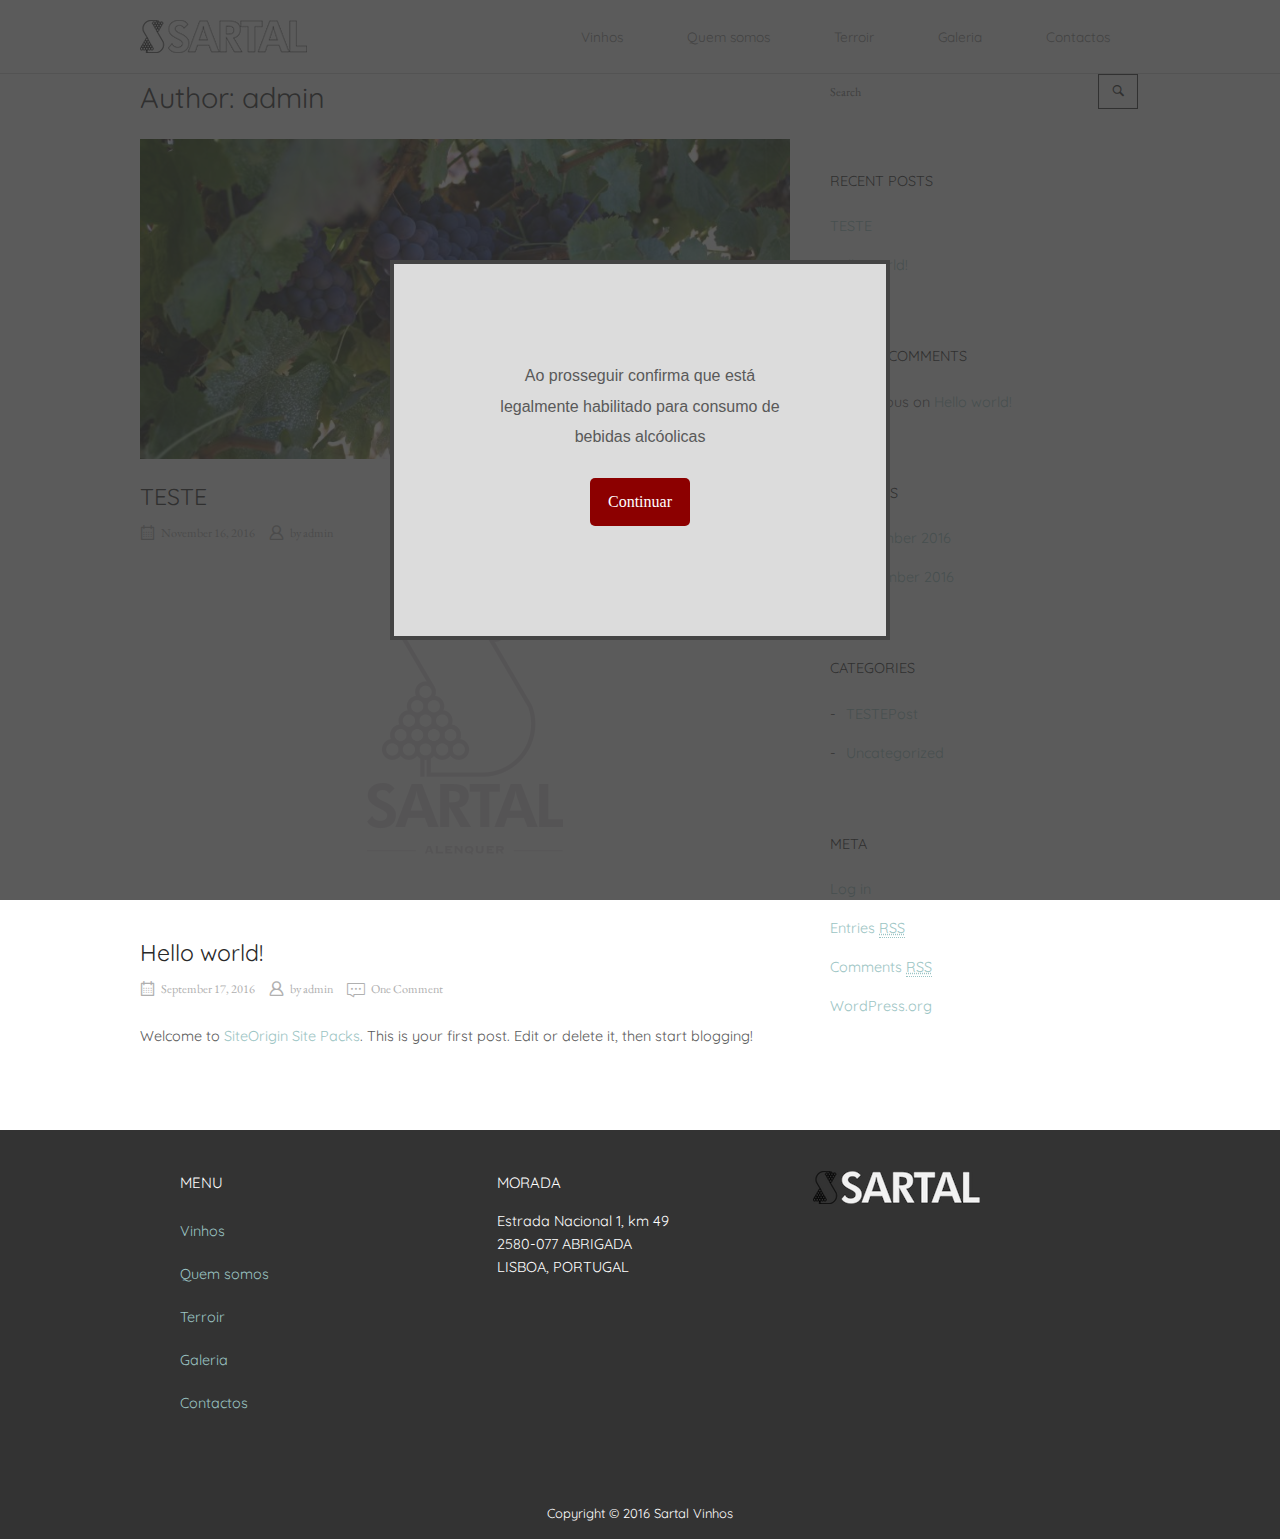
<file: VinhosStatic2/author/admin/index.html>
<!DOCTYPE html>
<html lang="en-US">
<head>
<meta charset="UTF-8">
<link rel="profile" href="http://gmpg.org/xfn/11">
<link rel="pingback" href="./../../xmlrpc.php">
<!-- START AgeVerifyJs-->
<!-- <link href="wp-content/themes/the-launcher/js/ageV/age-verification.css" rel="stylesheet">-->
<link href=./../../wp-content/themes/siteorigin-north/js/ageV/age-verification.css  rel="stylesheet"> 

<!-- END AgeVerifyJs-->
<meta name="viewport" content="width=device-width, initial-scale=1"><title>admin &#8211; Sartal Vinhos</title>
<link rel='dns-prefetch' href='//s.w.org' />
<link rel="alternate" type="application/rss+xml" title="Sartal Vinhos &raquo; Feed" href="./../../feed/index.html" />
<link rel="alternate" type="application/rss+xml" title="Sartal Vinhos &raquo; Comments Feed" href="./../../comments/feed/index.html" />
<link rel="alternate" type="application/rss+xml" title="Sartal Vinhos &raquo; Posts by admin Feed" href="./feed/index.html" />
		<script type="text/javascript">
			window._wpemojiSettings = {"baseUrl":"https:\/\/s.w.org\/images\/core\/emoji\/2\/72x72\/","ext":".png","svgUrl":"https:\/\/s.w.org\/images\/core\/emoji\/2\/svg\/","svgExt":".svg","source":{"concatemoji":".\/wp-includes\/js\/wp-emoji-release.min.js?ver=4.6.1"}};
			!function(a,b,c){function d(a){var c,d,e,f,g,h=b.createElement("canvas"),i=h.getContext&&h.getContext("2d"),j=String.fromCharCode;if(!i||!i.fillText)return!1;switch(i.textBaseline="top",i.font="600 32px Arial",a){case"flag":return i.fillText(j(55356,56806,55356,56826),0,0),!(h.toDataURL().length<3e3)&&(i.clearRect(0,0,h.width,h.height),i.fillText(j(55356,57331,65039,8205,55356,57096),0,0),c=h.toDataURL(),i.clearRect(0,0,h.width,h.height),i.fillText(j(55356,57331,55356,57096),0,0),d=h.toDataURL(),c!==d);case"diversity":return i.fillText(j(55356,57221),0,0),e=i.getImageData(16,16,1,1).data,f=e[0]+","+e[1]+","+e[2]+","+e[3],i.fillText(j(55356,57221,55356,57343),0,0),e=i.getImageData(16,16,1,1).data,g=e[0]+","+e[1]+","+e[2]+","+e[3],f!==g;case"simple":return i.fillText(j(55357,56835),0,0),0!==i.getImageData(16,16,1,1).data[0];case"unicode8":return i.fillText(j(55356,57135),0,0),0!==i.getImageData(16,16,1,1).data[0];case"unicode9":return i.fillText(j(55358,56631),0,0),0!==i.getImageData(16,16,1,1).data[0]}return!1}function e(a){var c=b.createElement("script");c.src=a,c.type="text/javascript",b.getElementsByTagName("head")[0].appendChild(c)}var f,g,h,i;for(i=Array("simple","flag","unicode8","diversity","unicode9"),c.supports={everything:!0,everythingExceptFlag:!0},h=0;h<i.length;h++)c.supports[i[h]]=d(i[h]),c.supports.everything=c.supports.everything&&c.supports[i[h]],"flag"!==i[h]&&(c.supports.everythingExceptFlag=c.supports.everythingExceptFlag&&c.supports[i[h]]);c.supports.everythingExceptFlag=c.supports.everythingExceptFlag&&!c.supports.flag,c.DOMReady=!1,c.readyCallback=function(){c.DOMReady=!0},c.supports.everything||(g=function(){c.readyCallback()},b.addEventListener?(b.addEventListener("DOMContentLoaded",g,!1),a.addEventListener("load",g,!1)):(a.attachEvent("onload",g),b.attachEvent("onreadystatechange",function(){"complete"===b.readyState&&c.readyCallback()})),f=c.source||{},f.concatemoji?e(f.concatemoji):f.wpemoji&&f.twemoji&&(e(f.twemoji),e(f.wpemoji)))}(window,document,window._wpemojiSettings);
		</script>
		<style type="text/css">
img.wp-smiley,
img.emoji {
	display: inline !important;
	border: none !important;
	box-shadow: none !important;
	height: 1em !important;
	width: 1em !important;
	margin: 0 .07em !important;
	vertical-align: -0.1em !important;
	background: none !important;
	padding: 0 !important;
}
</style>
<link rel='stylesheet' id='aps-animate-css-css'  href='./../../wp-content/plugins/accesspress-social-icons/css/animate.css?ver=1.6.3' type='text/css' media='all' />
<link rel='stylesheet' id='aps-frontend-css-css'  href='./../../wp-content/plugins/accesspress-social-icons/css/frontend.css?ver=1.6.3' type='text/css' media='all' />
<link rel='stylesheet' id='apct-frontend-css-css'  href='./../../wp-content/plugins/ap-custom-testimonial/css/frontend.css?ver=1.2.5' type='text/css' media='all' />
<link rel='stylesheet' id='apct-slider-css-css'  href='./../../wp-content/plugins/ap-custom-testimonial/css/jquery.bxslider.css?ver=1.2.5' type='text/css' media='all' />
<link rel='stylesheet' id='apct-fontawesome-css'  href='./../../wp-content/plugins/ap-custom-testimonial/css/font-awesome/font-awesome.min.css?ver=4.6.1' type='text/css' media='all' />
<link rel='stylesheet' id='ufbl-custom-select-css-css'  href='./../../wp-content/plugins/ultimate-form-builder-lite/css/jquery.selectbox.css?ver=1.2.9' type='text/css' media='all' />
<link rel='stylesheet' id='ufbl-front-css-css'  href='./../../wp-content/plugins/ultimate-form-builder-lite/css/frontend.css?ver=1.2.9' type='text/css' media='all' />
<link rel='stylesheet' id='wp1s-frontend-style-css'  href='./../../wp-content/plugins/wp-1-slider/css/wp1s-frontend-style.css?ver=1.1.3' type='text/css' media='all' />
<link rel='stylesheet' id='wp1s-bxslider-style-css'  href='./../../wp-content/plugins/wp-1-slider/css/jquery.bxslider.css?ver=1.1.3' type='text/css' media='all' />
<link rel='stylesheet' id='wp1s-responsive-style-css'  href='./../../wp-content/plugins/wp-1-slider/css/wp1s-responsive.css?ver=1.1.3' type='text/css' media='all' />
<link rel='stylesheet' id='siteorigin-north-style-css'  href='./../../wp-content/themes/siteorigin-north/style.css?ver=4.6.1' type='text/css' media='all' />
<link rel='stylesheet' id='siteorigin-north-icons-css'  href='./../../wp-content/themes/siteorigin-north/css/north-icons.css?ver=4.6.1' type='text/css' media='all' />
<link rel='stylesheet' id='apct-google-fonts-css'  href='//fonts.googleapis.com/css?family=Open+Sans%3A400%2C300%2C300italic%2C400italic%2C600%2C600italic%2C700%2C700italic%2C800%2C800italic%7CRoboto%3A400%2C100%2C100italic%2C300%2C300italic%2C400italic%2C500%2C500italic%2C700%2C700italic%2C900%2C900italic%7CRaleway%3A400%2C100%2C100italic%2C200%2C200italic%2C300%2C300italic%2C400italic%2C500%2C500italic%2C600%2C600italic%2C700%2C700italic%2C800italic%2C800%2C900%2C900italic&#038;ver=4.6.1' type='text/css' media='all' />
<script type='text/javascript' src='./../../wp-includes/js/jquery/jquery.js?ver=1.12.4'></script>
<script type='text/javascript' src='./../../wp-includes/js/jquery/jquery-migrate.min.js?ver=1.4.1'></script>
<script type='text/javascript' src='./../../wp-content/plugins/accesspress-social-icons/js/frontend.js?ver=1.6.3'></script>
<script type='text/javascript' src='./../../wp-content/plugins/ap-custom-testimonial/js/jquery.bxslider.min.js?ver=1'></script>
<script type='text/javascript' src='./../../wp-content/plugins/ap-custom-testimonial/js/frontend.js?ver=1.2.5'></script>
<script type='text/javascript' src='./../../wp-content/plugins/ultimate-form-builder-lite/js/jquery.selectbox-0.2.min.js?ver=1.2.9'></script>
<script type='text/javascript'>
/* <![CDATA[ */
var frontend_js_obj = {"default_error_message":"This field is required","ajax_url":".\/wp-admin\/admin-ajax.php","ajax_nonce":"09b4bda272"};
/* ]]> */
</script>
<script type='text/javascript' src='./../../wp-content/plugins/ultimate-form-builder-lite/js/frontend.js?ver=1.2.9'></script>
<script type='text/javascript' src='./../../wp-content/plugins/wp-1-slider/js/jquery.fitvids.js?ver=1.1.3'></script>
<script type='text/javascript' src='./../../wp-content/plugins/wp-1-slider/js/jquery.bxslider.min.js?ver=1.1.3'></script>
<script type='text/javascript' src='./../../wp-content/plugins/wp-1-slider/js/wp1s-frontend-script.js?ver=1.1.3'></script>
<script type='text/javascript' src='./../../wp-content/themes/siteorigin-north/js/jquery.transit.min.js?ver=4.6.1'></script>
<script type='text/javascript'>
/* <![CDATA[ */
var siteoriginNorth = {"smoothScroll":"1"};
/* ]]> */
</script>
<script type='text/javascript' src='./../../wp-content/themes/siteorigin-north/js/north.min.js?ver=4.6.1'></script>
<script type='text/javascript' src='./../../wp-content/themes/siteorigin-north/js/skip-link-focus-fix.min.js?ver=4.6.1'></script>
<script type='text/javascript' src='./../../wp-content/themes/siteorigin-north/js/jquery.fitvids.min.js?ver=4.6.1'></script>
<link rel='https://api.w.org/' href='./../../wp-json/index.html' />
<link rel="EditURI" type="application/rsd+xml" title="RSD" href="./../../xmlrpc.php?rsd" />
<link rel="wlwmanifest" type="application/wlwmanifest+xml" href="./../../wp-includes/wlwmanifest.xml" /> 
<meta name="generator" content="WordPress 4.6.1" />
		<style type="text/css">.recentcomments a{display:inline !important;padding:0 !important;margin:0 !important;}</style>
						<style type="text/css" id="siteorigin-north-settings-custom" data-siteorigin-settings="true">
					@import url(//fonts.googleapis.com/css?family=Quicksand%3Aregular|Quicksand%3Aregular|EB+Garamond%3Aregular|Quicksand%3Aregular|EB+Garamond%3Aregular|EB+Garamond%3Aregular|EB+Garamond%3Aregular|EB+Garamond%3Aregular|Quicksand%3Aregular|EB+Garamond%3Aregular|EB+Garamond%3Aregular|Quicksand%3Aregular|EB+Garamond%3Aregular|EB+Garamond%3Aregular|EB+Garamond%3Aregular|Quicksand%3Aregular|EB+Garamond%3Aregular|EB+Garamond%3Aregular|Quicksand%3Aregular|EB+Garamond%3Aregular|Quicksand%3Aregular|Quicksand%3Aregular|Quicksand%3Aregular|Quicksand%3Aregular|Quicksand%3Aregular|Quicksand%3Aregular|EB+Garamond%3Aregular&subset=latin);
/* style */ body,button,input,select,textarea {  font-family: "Quicksand", sans-serif; font-weight: regular;  } h1,h2,h3,h4,h5,h6 {  font-family: "Quicksand", sans-serif; font-weight: regular;  } blockquote {  font-family: "EB Garamond", serif; font-weight: regular;  color: #9bc4c3; } #page ::-moz-selection { background-color: #9bc4c3; } #page ::selection { background-color: #9bc4c3; } button,input[type="button"],input[type="reset"],input[type="submit"] {  font-family: "Quicksand", sans-serif; font-weight: regular;  } button:hover,button:active,button:focus,input[type="button"]:hover,input[type="button"]:active,input[type="button"]:focus,input[type="reset"]:hover,input[type="reset"]:active,input[type="reset"]:focus,input[type="submit"]:hover,input[type="submit"]:active,input[type="submit"]:focus { background: #8aacae; border-color: #8aacae; } input[type="text"],input[type="email"],input[type="url"],input[type="password"],input[type="search"],input[type="tel"],textarea {  font-family: "EB Garamond", serif; font-weight: regular;  } .wpcf7 input.wpcf7-form-control.wpcf7-text,.wpcf7 input.wpcf7-form-control.wpcf7-number,.wpcf7 input.wpcf7-form-control.wpcf7-date,.wpcf7 textarea.wpcf7-form-control.wpcf7-textarea,.wpcf7 select.wpcf7-form-control.wpcf7-select,.wpcf7 input.wpcf7-form-control.wpcf7-quiz {  font-family: "EB Garamond", serif; font-weight: regular;  }    a { color: #9bc4c3; } a:hover,a:focus { color: #8aacae; }   .main-navigation ul ul { background-color: #ffffff; }          #header-search { background: #ffffff; } #header-search input[type="search"] {  font-family: "EB Garamond", serif; font-weight: regular;  }         .search-form .search-field {  font-family: "EB Garamond", serif; font-weight: regular;  }  .tagcloud a:hover { background: #8aacae; }      #masthead { background: #ffffff; padding: 20px 0; margin-bottom: 0px; } #masthead .site-branding .site-title {  font-family: "Quicksand", sans-serif; font-weight: regular;  } #masthead.layout-centered .site-branding { margin: 0 auto 20px auto; } .masthead-sentinel { margin-bottom: 0px; }     #colophon { margin-top: 0px; border-top: 1px solid #333333; background: #333333; } #colophon .widgets .widget-wrapper { border-right: 1px solid #333333; }   @media (max-width: 640px) { body.responsive #colophon .widgets .widget-wrapper { border-bottom: 1px solid #333333; } } #colophon .site-info { border-top: 1px solid #333333; }  .entry-meta {  font-family: "EB Garamond", serif; font-weight: regular;  }  .entry-meta li.hovering,.entry-meta li.hovering a,.entry-meta li.hovering .meta-icon { color: #8aacae; } .breadcrumbs {  font-family: "EB Garamond", serif; font-weight: regular;  } .breadcrumbs a:hover { color: #8aacae; }   .tags-list a:hover { background: #8aacae; } .more-link {  font-family: "Quicksand", sans-serif; font-weight: regular;  }  .more-link:hover { background: #9bc4c3; border-color: #9bc4c3; } .post-pagination {  font-family: "EB Garamond", serif; font-weight: regular;  }  .post-pagination a:hover { color: #8aacae; }      .comment-list li.comment .comment-reply-link:hover { background: #8aacae; }   #commentform .comment-form-author input,#commentform .comment-form-email input,#commentform .comment-form-url input {  font-family: "EB Garamond", serif; font-weight: regular;  } #commentform .comment-form-comment textarea {  font-family: "EB Garamond", serif; font-weight: regular;  }  #commentform .form-submit input {  font-family: "Quicksand", sans-serif; font-weight: regular;  } #commentform .form-submit input:hover { background: #8aacae; border-color: #8aacae; }       .woocommerce .woocommerce-result-count {  font-family: "EB Garamond", serif; font-weight: regular;  }  .woocommerce #main ul.products li.product .price {  font-family: "EB Garamond", serif; font-weight: regular;  color: #9bc4c3; } .woocommerce button.button.alt,.woocommerce #review_form #respond .form-submit input,.woocommerce .woocommerce-message .button,.woocommerce .products .button {  font-family: "Quicksand", sans-serif; font-weight: regular;  } .woocommerce button.button.alt:hover,.woocommerce #review_form #respond .form-submit input:hover,.woocommerce .woocommerce-message .button:hover,.woocommerce .products .button:hover { background: #8aacae; border-color: #8aacae; } .woocommerce .woocommerce-message { border-top-color: #9bc4c3; } .woocommerce.single #content div.product p.price { color: #9bc4c3;  font-family: "EB Garamond", serif; font-weight: regular;  }   .woocommerce.single #content div.product .woocommerce-tabs .tabs li.active { background: #9bc4c3; border-color: #9bc4c3; }   .woocommerce .button.wc-backward {  font-family: "Quicksand", sans-serif; font-weight: regular;  } .woocommerce .button.wc-backward:hover { background: #8aacae; border-color: #8aacae; } .woocommerce table.shop_table td.product-price,.woocommerce table.shop_table td.product-subtotal { color: #9bc4c3; } .woocommerce table.shop_table .remove:hover { background-color: #8aacae; } .woocommerce table.shop_table .cart_totals .amount { color: #9bc4c3; } .woocommerce table.shop_table .button {  font-family: "Quicksand", sans-serif; font-weight: regular;  } .woocommerce table.shop_table .button.checkout-button { background: #9bc4c3; border: 1px solid #9bc4c3; } .woocommerce table.shop_table .button:hover { background: #8aacae; border-color: #8aacae; }    .main-navigation .shopping-cart:hover .north-icon-cart { background: #8aacae; } .main-navigation .shopping-cart:hover .shopping-cart-count { background: #8aacae padding-box; } .main-navigation .shopping-cart .shopping-cart-count { background: #9bc4c3 padding-box; }  .widget_shopping_cart_content .cart_list .mini_cart_item .mini_cart_details .mini_cart_cost { color: #9bc4c3; } .widget_shopping_cart_content .buttons a {  font-family: "Quicksand", sans-serif; font-weight: regular;  }  .widget_shopping_cart_content .buttons a.mini_cart_checkout { background: #9bc4c3; border: 1px solid #9bc4c3; } .widget_shopping_cart_content .buttons a:hover { background: #8aacae; border-color: #8aacae; } .woocommerce form.login .button {  font-family: "Quicksand", sans-serif; font-weight: regular;  background: #9bc4c3; border: 1px solid #9bc4c3; } .woocommerce form.login .button:hover { background: #8aacae; border-color: #8aacae; } .woocommerce form.checkout_coupon .button {  font-family: "Quicksand", sans-serif; font-weight: regular;  } .woocommerce form.checkout_coupon .button:hover { background: #8aacae; border-color: #8aacae; } .woocommerce form.woocommerce-checkout .order-details table.shop_table .product-total .amount { color: #9bc4c3; } .woocommerce form.woocommerce-checkout .order-details table.shop_table .cart-subtotal td .amount { color: #9bc4c3; } .woocommerce form.woocommerce-checkout .order-details table.shop_table .order-total td .amount { color: #9bc4c3; } .woocommerce form.woocommerce-checkout .order-details #payment input.button {  font-family: "Quicksand", sans-serif; font-weight: regular;  background: #9bc4c3; border: 1px solid #9bc4c3; } .woocommerce form.woocommerce-checkout .order-details #payment input.button:hover { background: #8aacae; border-color: #8aacae; } .woocommerce .widget-area .widget_price_filter .ui-slider { background-color: #9bc4c3; } .woocommerce .widget-area .widget_price_filter .ui-slider .ui-slider-range,.woocommerce .widget-area .widget_price_filter .ui-slider .ui-slider-handle { background-color: #8aacae; }  .woocommerce .widget-area .widget_price_filter .price_slider_amount .button:hover { background: #8aacae; border-color: #8aacae; } .woocommerce .widget-area .widget_layered_nav ul li.chosen a { background: #9bc4c3; } .woocommerce .widget-area .widget_layered_nav ul li.chosen a:hover { background: #8aacae; } .woocommerce .widget-area .widget_layered_nav_filters ul li.chosen a { background: #9bc4c3; } .woocommerce .widget-area .widget_layered_nav_filters ul li.chosen a:hover { background: #8aacae; } .woocommerce #quick-view-container .product-content-wrapper .product-info-wrapper .price { color: #9bc4c3;  font-family: "EB Garamond", serif; font-weight: regular;  }@media screen and (max-width: 890px) { body.responsive .main-navigation #mobile-menu-button { display: inline-block; } body.responsive .main-navigation ul { display: none; } body.responsive .main-navigation .north-search-icon { display: none; } .main-navigation #mobile-menu-button { display: none; } .main-navigation ul { display: inline-block; } .main-navigation .north-search-icon { display: inline-block; } } @media screen and (min-width: 891px) { body.responsive #mobile-navigation { display: none !important; } }				</style>
				<style id='siteorigin-north-custom-css' class='siteorigin-custom-css' type='text/css'>
#colophon {
  color: #ffffff;
}

#colophon .widgets .widget-title {
  color: #ffffff;
}

.homepageWgtContainer {
	background: rgba(250,250,250,0.5);
}
</style>
</head>

<body class="archive author author-admin author-1 no-js css3-animations no-touch responsive page-layout-default page-layout-menu-default sticky-menu no-topbar">
<div id="page" class="hfeed site">
	<a class="skip-link screen-reader-text" href="#content">Skip to content</a>

	
			<header id="masthead" class="site-header layout-default sticky-menu" role="banner"
			data-scale-logo="true" >
			<div class="container">

				<div class="container-inner">
					<div class="site-branding">
						<a href="./../../index.html" rel="home">
			<span class="screen-reader-text">Home</span><img width="167" height="33" src="./../../wp-content/uploads/2016/12/SartalLogoNav32.png" class="attachment-full size-full" alt="sartallogonav32" srcset="./../../wp-content/uploads/2016/12/SartalLogoNav32.png 1x,./../../wp-content/uploads/2016/12/SartalLogoNav32.png 2x" /></a>											</div><!-- .site-branding -->

					<nav id="site-navigation" class="main-navigation" role="navigation">

						<a href="#menu" id="mobile-menu-button">
											<svg version="1.1" class="svg-icon-menu"  xmlns="http://www.w3.org/2000/svg" xmlns:xlink="http://www.w3.org/1999/xlink" x="0px" y="0px" viewbox="0 0 24 24" style="enable-background:new 0 0 24 24;" xml:space="preserve">
					<path class="line-1" d="M3,5h18c0.3,0,0.5,0.1,0.7,0.3C21.9,5.5,22,5.7,22,6s-0.1,0.5-0.3,0.7C21.5,6.9,21.3,7,21,7H3 C2.7,7,2.5,6.9,2.3,6.7C2.1,6.5,2,6.3,2,6s0.1-0.5,0.3-0.7C2.5,5.1,2.7,5,3,5z"/>
					<path class="line-2" d="M3,11h18c0.3,0,0.5,0.1,0.7,0.3S22,11.7,22,12s-0.1,0.5-0.3,0.7S21.3,13,21,13H3c-0.3,0-0.5-0.1-0.7-0.3 C2.1,12.5,2,12.3,2,12s0.1-0.5,0.3-0.7C2.5,11.1,2.7,11,3,11z"/>
					<path class="line-3" d="M3,17h18c0.3,0,0.5,0.1,0.7,0.3S22,17.7,22,18s-0.1,0.5-0.3,0.7S21.3,19,21,19H3c-0.3,0-0.5-0.1-0.7-0.3 C2.1,18.5,2,18.3,2,18s0.1-0.5,0.3-0.7C2.5,17.1,2.7,17,3,17z"/>
				</svg>
																		<span class="screen-reader-text">Menu</span>
													</a>

						<div class="menu-one-page-menu-container"><ul id="primary-menu" class="menu"><li id="menu-item-24" class="menu-item menu-item-type-custom menu-item-object-custom menu-item-24"><a href="#vinhos">Vinhos</a></li>
<li id="menu-item-25" class="menu-item menu-item-type-custom menu-item-object-custom menu-item-25"><a href="#quemsomos">Quem somos</a></li>
<li id="menu-item-26" class="menu-item menu-item-type-custom menu-item-object-custom menu-item-26"><a href="#terroir">Terroir</a></li>
<li id="menu-item-86" class="menu-item menu-item-type-custom menu-item-object-custom menu-item-86"><a href="#galeria">Galeria</a></li>
<li id="menu-item-27" class="menu-item menu-item-type-custom menu-item-object-custom menu-item-27"><a href="#contactos">Contactos</a></li>
</ul></div>
						
						
					</nav><!-- #site-navigation -->
				</div>

			</div>

					</header><!-- #masthead -->
	
	<div id="content" class="site-content">
		<div class="container">

	<div id="primary" class="content-area">
		<main id="main" class="site-main" role="main">

					<header class="page-header">
				<h1 class="page-title">Author: <span class="vcard">admin</span></h1>							</header><!-- .page-header -->

						
				
<article id="post-29" class="entry post-29 post type-post status-publish format-standard has-post-thumbnail hentry category-testepost">

			<div class="entry-thumbnail">
			<a href="./../../testepost/index.html">
				<div class="thumbnail-hover">
					<span class="screen-reader-text">Open post</span>
					<span class="north-icon-add"></span>
				</div>
				<img width="650" height="320" src="./../../wp-content/uploads/2016/11/IMG_0488_wide.jpg" class="attachment-post-thumbnail size-post-thumbnail wp-post-image" alt="img_0488_wide" srcset="./../../wp-content/uploads/2016/11/IMG_0488_wide.jpg 3725w, ./../../wp-content/uploads/2016/11/IMG_0488_wide-300x148.jpg 300w, ./../../wp-content/uploads/2016/11/IMG_0488_wide-768x378.jpg 768w, ./../../wp-content/uploads/2016/11/IMG_0488_wide-1024x504.jpg 1024w" sizes="(max-width: 650px) 100vw, 650px" />			</a>
		</div>
	
	<header class="entry-header">
		<h2 class="entry-title"><a href="./../../testepost/index.html" rel="bookmark">TESTE</a></h2>
					<ul class="entry-meta">
						<li class="posted-on">
			<span class="meta-icon north-icon-calendar" aria-hidden="true"></span>
			<a href="./../../testepost/index.html">
				<time class="entry-date published" datetime="2016-11-16T12:56:56+00:00">November 16, 2016</time><time class="updated" datetime="2016-12-08T22:56:09+00:00">December 8, 2016</time>			</a>
		</li>
				<li class="posted-by">
			<span class="meta-icon north-icon-user" aria-hidden="true"></span>
			by <span class="author vcard"><a class="url fn n" href="./index.html">admin</a></span>		</li>
					</ul><!-- .entry-meta -->
			</header><!-- .entry-header -->

	<div class="entry-content">
		<div><img class="alignnone size-full wp-image-43 aligncenter" src="./../../wp-content/uploads/2016/11/SartalLogoVin6.png" alt="sartallogovin6" width="196" height="286" /></div>

			</div><!-- .entry-content -->

</article><!-- #post-## -->

			
				
<article id="post-1" class="entry post-1 post type-post status-publish format-standard hentry category-uncategorized">

	
	<header class="entry-header">
		<h2 class="entry-title"><a href="./../../uncategorized/index.html" rel="bookmark">Hello world!</a></h2>
					<ul class="entry-meta">
						<li class="posted-on">
			<span class="meta-icon north-icon-calendar" aria-hidden="true"></span>
			<a href="./../../uncategorized/index.html">
				<time class="entry-date published updated" datetime="2016-09-17T11:58:44+00:00">September 17, 2016</time>			</a>
		</li>
				<li class="posted-by">
			<span class="meta-icon north-icon-user" aria-hidden="true"></span>
			by <span class="author vcard"><a class="url fn n" href="./index.html">admin</a></span>		</li>
				<li class="post-comments">
			<span class="meta-icon north-icon-comments" aria-hidden="true"></span>
			<a href="./../../uncategorized/index.html#comments">
				One Comment			</a>
		</li>
					</ul><!-- .entry-meta -->
			</header><!-- .entry-header -->

	<div class="entry-content">
		<p>Welcome to <a href="http://packs.siteorigin.com/">SiteOrigin Site Packs</a>. This is your first post. Edit or delete it, then start blogging!</p>

			</div><!-- .entry-content -->

</article><!-- #post-## -->

			
			
		
		</main><!-- #main -->
	</div><!-- #primary -->


<div id="secondary" class="widget-area" role="complementary" aria-label="Main Sidebar">
	<aside id="search-2" class="widget widget_search"><form method="get" action="./../../index.html" role="search">
	<label for='s' class='screen-reader-text'>Search for:</label>
	<input type="search" name="s" placeholder="Search" value="" />
	<button type="submit">
		<i class="north-icon-search"><label class="screen-reader-text">Search</label></i>
	</button>
</form>
</aside>		<aside id="recent-posts-2" class="widget widget_recent_entries">		<h2 class="widget-title">Recent Posts</h2>		<ul>
					<li>
				<a href="./../../testepost/index.html">TESTE</a>
						</li>
					<li>
				<a href="./../../uncategorized/index.html">Hello world!</a>
						</li>
				</ul>
		</aside>		<aside id="recent-comments-2" class="widget widget_recent_comments"><h2 class="widget-title">Recent Comments</h2><ul id="recentcomments"><li class="recentcomments"><span class="comment-author-link">Anonymous</span> on <a href="./../../uncategorized/index.html#comment-1">Hello world!</a></li></ul></aside><aside id="archives-2" class="widget widget_archive"><h2 class="widget-title">Archives</h2>		<ul>
			<li><a href='./../../2016/11/index.html'>November 2016</a></li>
	<li><a href='./../../2016/09/index.html'>September 2016</a></li>
		</ul>
		</aside><aside id="categories-2" class="widget widget_categories"><h2 class="widget-title">Categories</h2>		<ul>
	<li class="cat-item cat-item-3"><a href="./../../category/testepost/index.html" >TESTEPost</a>
</li>
	<li class="cat-item cat-item-1"><a href="./../../category/uncategorized/index.html" >Uncategorized</a>
</li>
		</ul>
</aside><aside id="meta-2" class="widget widget_meta"><h2 class="widget-title">Meta</h2>			<ul>
						<li><a href="./../../wp-login.php">Log in</a></li>
			<li><a href="./../../feed/index.html">Entries <abbr title="Really Simple Syndication">RSS</abbr></a></li>
			<li><a href="./../../comments/feed/index.html">Comments <abbr title="Really Simple Syndication">RSS</abbr></a></li>
			<li><a href="https://wordpress.org/" title="Powered by WordPress, state-of-the-art semantic personal publishing platform.">WordPress.org</a></li>			</ul>
			</aside></div><!-- #secondary -->
		</div>
	</div><!-- #content -->

	<footer id="colophon" class="site-footer" role="contentinfo">

					<div class="container">

									<div class="widgets widget-area widgets-1" role="complementary" aria-label="Footer Sidebar">
						<div class="widget-wrapper"><aside id="siteorigin-panels-builder-2" class="widget widget_siteorigin-panels-builder"><div id="pl-w5851a939bf9cb"><div class="panel-grid" id="pg-w5851a939bf9cb-0" ><div class="panel-grid-cell" id="pgc-w5851a939bf9cb-0-0" ><div class="so-panel widget widget_nav_menu panel-first-child panel-last-child" id="panel-w5851a939bf9cb-0-0-0" data-index="0"><h3 class="widget-title">MENU</h3><div class="menu-one-page-menu-container"><ul id="menu-one-page-menu" class="menu"><li class="menu-item menu-item-type-custom menu-item-object-custom menu-item-24"><a href="#vinhos">Vinhos</a></li>
<li class="menu-item menu-item-type-custom menu-item-object-custom menu-item-25"><a href="#quemsomos">Quem somos</a></li>
<li class="menu-item menu-item-type-custom menu-item-object-custom menu-item-26"><a href="#terroir">Terroir</a></li>
<li class="menu-item menu-item-type-custom menu-item-object-custom menu-item-86"><a href="#galeria">Galeria</a></li>
<li class="menu-item menu-item-type-custom menu-item-object-custom menu-item-27"><a href="#contactos">Contactos</a></li>
</ul></div></div></div><div class="panel-grid-cell" id="pgc-w5851a939bf9cb-0-1" ><div class="so-panel widget widget_sow-editor panel-first-child panel-last-child" id="panel-w5851a939bf9cb-0-1-0" data-index="1"><div class="so-widget-sow-editor so-widget-sow-editor-base"><h3 class="widget-title">Morada</h3>
<div class="siteorigin-widget-tinymce textwidget">
	<p>Estrada Nacional 1, km 49<br />
2580-077 ABRIGADA<br />
LISBOA, PORTUGAL</p>
</div>
</div></div></div><div class="panel-grid-cell" id="pgc-w5851a939bf9cb-0-2" ><div class="so-panel widget widget_sow-image panel-first-child panel-last-child" id="panel-w5851a939bf9cb-0-2-0" data-index="2"><div class="so-widget-sow-image so-widget-sow-image-default-3f547a15eaaa">

<div class="sow-image-container">
	<img src="./../../wp-content/uploads/2016/12/SartalLogoNav32.png" width="167" height="33" srcset="./../../wp-content/uploads/2016/12/SartalLogoNav32.png 167w, ./../../wp-content/uploads/2016/12/SartalLogoNav32-165x33.png 165w" title="sartallogonav32"  class="so-widget-image"/>
</div>

</div></div></div></div></div></aside></div>					</div>
					
			</div>
		
		<div class="site-info">
			<div class="container">
				Copyright © 2016 Sartal Vinhos			</div>
		</div><!-- .site-info -->

	</footer><!-- #colophon -->
</div><!-- #page -->

	<div id="scroll-to-top">
		<span class="screen-reader-text">Scroll to top</span>
						<svg version="1.1" class="svg-icon-to-top" xmlns="http://www.w3.org/2000/svg" xmlns:xlink="http://www.w3.org/1999/xlink" x="0px" y="0px" viewbox="0 0 24 24" style="enable-background:new 0 0 24 24;" xml:space="preserve">
					<path class="st0" d="M12,2c0.3,0,0.5,0.1,0.7,0.3l7,7C19.9,9.5,20,9.7,20,10c0,0.3-0.1,0.5-0.3,0.7S19.3,11,19,11		                c-0.3,0-0.5-0.1-0.7-0.3L13,5.4V21c0,0.3-0.1,0.5-0.3,0.7S12.3,22,12,22s-0.5-0.1-0.7-0.3S11,21.3,11,21V5.4l-5.3,5.3		                C5.5,10.9,5.3,11,5,11c-0.3,0-0.5-0.1-0.7-0.3C4.1,10.5,4,10.3,4,10c0-0.3,0.1-0.5,0.3-0.7l7-7C11.5,2.1,11.7,2,12,2z"/>
				</svg>
				</div>

<style type="text/css" media="all" id="siteorigin-panels-grids-wp_footer">/* Layout w5851a939bf9cb */ #pgc-w5851a939bf9cb-0-0 , #pgc-w5851a939bf9cb-0-1 , #pgc-w5851a939bf9cb-0-2 { width:33.333% } #pg-w5851a939bf9cb-0 .panel-grid-cell { float:left } #pl-w5851a939bf9cb .panel-grid-cell .so-panel { margin-bottom:30px } #pl-w5851a939bf9cb .panel-grid-cell .so-panel:last-child { margin-bottom:0px } #pg-w5851a939bf9cb-0 { margin-left:-15px;margin-right:-15px } #pg-w5851a939bf9cb-0 .panel-grid-cell { padding-left:15px;padding-right:15px } @media (max-width:780px){ #pg-w5851a939bf9cb-0 .panel-grid-cell { float:none;width:auto } #pgc-w5851a939bf9cb-0-0 , #pgc-w5851a939bf9cb-0-1 { margin-bottom:30px } #pl-w5851a939bf9cb .panel-grid , #pl-w5851a939bf9cb .panel-grid-cell {  } #pl-w5851a939bf9cb .panel-grid .panel-grid-cell-empty { display:none } #pl-w5851a939bf9cb .panel-grid .panel-grid-cell-mobile-last { margin-bottom:0px }  } </style><link rel='stylesheet' id='siteorigin-panels-front-css'  href='./../../wp-content/plugins/siteorigin-panels/css/front.css?ver=2.4.18' type='text/css' media='all' />
<link rel='stylesheet' id='sow-image-default-3f547a15eaaa-css'  href='./../../wp-content/uploads/siteorigin-widgets/sow-image-default-3f547a15eaaa.css?ver=4.6.1' type='text/css' media='all' />
<script type='text/javascript' src='./../../wp-includes/js/wp-embed.min.js?ver=4.6.1'></script>
	<!-- WooCommerce Quick View -->
	<div id="quick-view-container">
		<div id="product-quick-view" class="quick-view"></div>
	</div>

<!-- START AgeVerifyJs-->
<script src="https://ajax.googleapis.com/ajax/libs/jquery/2.2.4/jquery.min.js"></script>
<script src=./../../wp-content/themes/siteorigin-north/js/ageV/jquery.cookie.min.js></script><script src=./../../wp-content/themes/siteorigin-north/js/ageV/age-verification.js></script><!-- END AgeVerifyJs-->

</body>
</html>
</file>
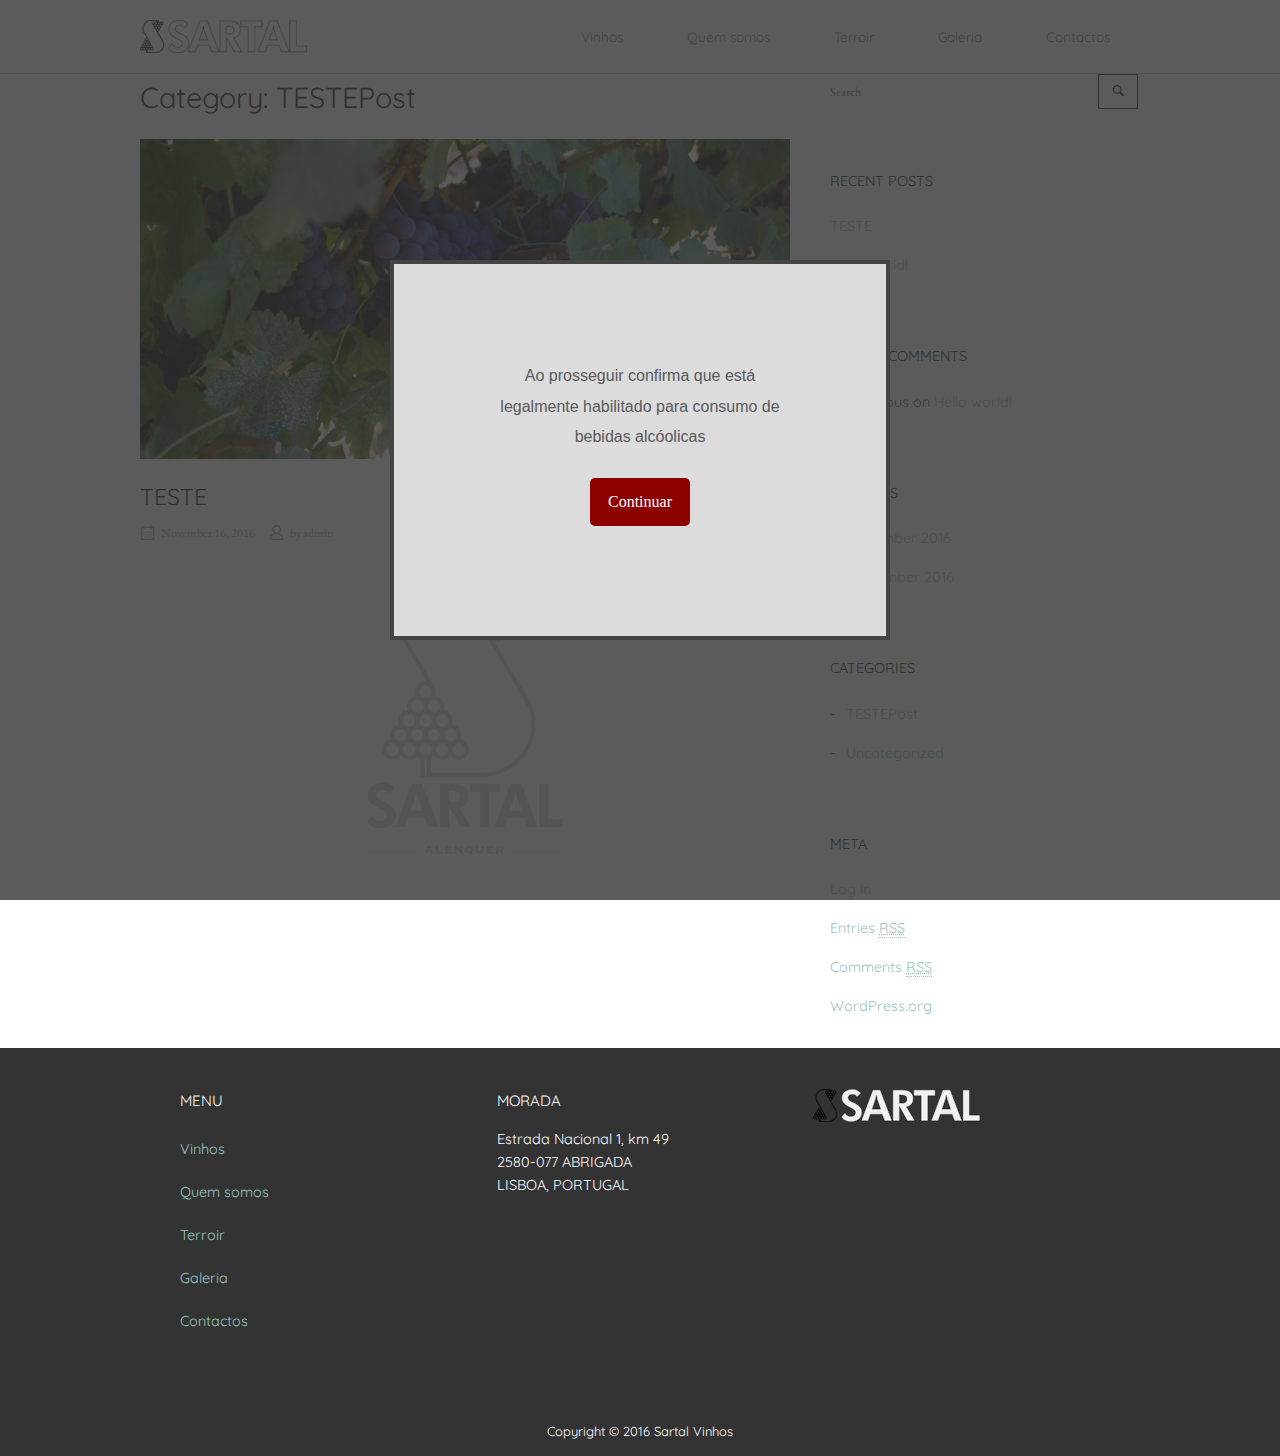
<file: VinhosStatic2/category/testepost/index.html>
<!DOCTYPE html>
<html lang="en-US">
<head>
<meta charset="UTF-8">
<link rel="profile" href="http://gmpg.org/xfn/11">
<link rel="pingback" href="./../../xmlrpc.php">
<!-- START AgeVerifyJs-->
<!-- <link href="wp-content/themes/the-launcher/js/ageV/age-verification.css" rel="stylesheet">-->
<link href=./../../wp-content/themes/siteorigin-north/js/ageV/age-verification.css  rel="stylesheet"> 

<!-- END AgeVerifyJs-->
<meta name="viewport" content="width=device-width, initial-scale=1"><title>TESTEPost &#8211; Sartal Vinhos</title>
<link rel='dns-prefetch' href='//s.w.org' />
<link rel="alternate" type="application/rss+xml" title="Sartal Vinhos &raquo; Feed" href="./../../feed/index.html" />
<link rel="alternate" type="application/rss+xml" title="Sartal Vinhos &raquo; Comments Feed" href="./../../comments/feed/index.html" />
<link rel="alternate" type="application/rss+xml" title="Sartal Vinhos &raquo; TESTEPost Category Feed" href="./feed/index.html" />
		<script type="text/javascript">
			window._wpemojiSettings = {"baseUrl":"https:\/\/s.w.org\/images\/core\/emoji\/2\/72x72\/","ext":".png","svgUrl":"https:\/\/s.w.org\/images\/core\/emoji\/2\/svg\/","svgExt":".svg","source":{"concatemoji":".\/wp-includes\/js\/wp-emoji-release.min.js?ver=4.6.1"}};
			!function(a,b,c){function d(a){var c,d,e,f,g,h=b.createElement("canvas"),i=h.getContext&&h.getContext("2d"),j=String.fromCharCode;if(!i||!i.fillText)return!1;switch(i.textBaseline="top",i.font="600 32px Arial",a){case"flag":return i.fillText(j(55356,56806,55356,56826),0,0),!(h.toDataURL().length<3e3)&&(i.clearRect(0,0,h.width,h.height),i.fillText(j(55356,57331,65039,8205,55356,57096),0,0),c=h.toDataURL(),i.clearRect(0,0,h.width,h.height),i.fillText(j(55356,57331,55356,57096),0,0),d=h.toDataURL(),c!==d);case"diversity":return i.fillText(j(55356,57221),0,0),e=i.getImageData(16,16,1,1).data,f=e[0]+","+e[1]+","+e[2]+","+e[3],i.fillText(j(55356,57221,55356,57343),0,0),e=i.getImageData(16,16,1,1).data,g=e[0]+","+e[1]+","+e[2]+","+e[3],f!==g;case"simple":return i.fillText(j(55357,56835),0,0),0!==i.getImageData(16,16,1,1).data[0];case"unicode8":return i.fillText(j(55356,57135),0,0),0!==i.getImageData(16,16,1,1).data[0];case"unicode9":return i.fillText(j(55358,56631),0,0),0!==i.getImageData(16,16,1,1).data[0]}return!1}function e(a){var c=b.createElement("script");c.src=a,c.type="text/javascript",b.getElementsByTagName("head")[0].appendChild(c)}var f,g,h,i;for(i=Array("simple","flag","unicode8","diversity","unicode9"),c.supports={everything:!0,everythingExceptFlag:!0},h=0;h<i.length;h++)c.supports[i[h]]=d(i[h]),c.supports.everything=c.supports.everything&&c.supports[i[h]],"flag"!==i[h]&&(c.supports.everythingExceptFlag=c.supports.everythingExceptFlag&&c.supports[i[h]]);c.supports.everythingExceptFlag=c.supports.everythingExceptFlag&&!c.supports.flag,c.DOMReady=!1,c.readyCallback=function(){c.DOMReady=!0},c.supports.everything||(g=function(){c.readyCallback()},b.addEventListener?(b.addEventListener("DOMContentLoaded",g,!1),a.addEventListener("load",g,!1)):(a.attachEvent("onload",g),b.attachEvent("onreadystatechange",function(){"complete"===b.readyState&&c.readyCallback()})),f=c.source||{},f.concatemoji?e(f.concatemoji):f.wpemoji&&f.twemoji&&(e(f.twemoji),e(f.wpemoji)))}(window,document,window._wpemojiSettings);
		</script>
		<style type="text/css">
img.wp-smiley,
img.emoji {
	display: inline !important;
	border: none !important;
	box-shadow: none !important;
	height: 1em !important;
	width: 1em !important;
	margin: 0 .07em !important;
	vertical-align: -0.1em !important;
	background: none !important;
	padding: 0 !important;
}
</style>
<link rel='stylesheet' id='aps-animate-css-css'  href='./../../wp-content/plugins/accesspress-social-icons/css/animate.css?ver=1.6.3' type='text/css' media='all' />
<link rel='stylesheet' id='aps-frontend-css-css'  href='./../../wp-content/plugins/accesspress-social-icons/css/frontend.css?ver=1.6.3' type='text/css' media='all' />
<link rel='stylesheet' id='apct-frontend-css-css'  href='./../../wp-content/plugins/ap-custom-testimonial/css/frontend.css?ver=1.2.5' type='text/css' media='all' />
<link rel='stylesheet' id='apct-slider-css-css'  href='./../../wp-content/plugins/ap-custom-testimonial/css/jquery.bxslider.css?ver=1.2.5' type='text/css' media='all' />
<link rel='stylesheet' id='apct-fontawesome-css'  href='./../../wp-content/plugins/ap-custom-testimonial/css/font-awesome/font-awesome.min.css?ver=4.6.1' type='text/css' media='all' />
<link rel='stylesheet' id='ufbl-custom-select-css-css'  href='./../../wp-content/plugins/ultimate-form-builder-lite/css/jquery.selectbox.css?ver=1.2.9' type='text/css' media='all' />
<link rel='stylesheet' id='ufbl-front-css-css'  href='./../../wp-content/plugins/ultimate-form-builder-lite/css/frontend.css?ver=1.2.9' type='text/css' media='all' />
<link rel='stylesheet' id='wp1s-frontend-style-css'  href='./../../wp-content/plugins/wp-1-slider/css/wp1s-frontend-style.css?ver=1.1.3' type='text/css' media='all' />
<link rel='stylesheet' id='wp1s-bxslider-style-css'  href='./../../wp-content/plugins/wp-1-slider/css/jquery.bxslider.css?ver=1.1.3' type='text/css' media='all' />
<link rel='stylesheet' id='wp1s-responsive-style-css'  href='./../../wp-content/plugins/wp-1-slider/css/wp1s-responsive.css?ver=1.1.3' type='text/css' media='all' />
<link rel='stylesheet' id='siteorigin-north-style-css'  href='./../../wp-content/themes/siteorigin-north/style.css?ver=4.6.1' type='text/css' media='all' />
<link rel='stylesheet' id='siteorigin-north-icons-css'  href='./../../wp-content/themes/siteorigin-north/css/north-icons.css?ver=4.6.1' type='text/css' media='all' />
<link rel='stylesheet' id='apct-google-fonts-css'  href='//fonts.googleapis.com/css?family=Open+Sans%3A400%2C300%2C300italic%2C400italic%2C600%2C600italic%2C700%2C700italic%2C800%2C800italic%7CRoboto%3A400%2C100%2C100italic%2C300%2C300italic%2C400italic%2C500%2C500italic%2C700%2C700italic%2C900%2C900italic%7CRaleway%3A400%2C100%2C100italic%2C200%2C200italic%2C300%2C300italic%2C400italic%2C500%2C500italic%2C600%2C600italic%2C700%2C700italic%2C800italic%2C800%2C900%2C900italic&#038;ver=4.6.1' type='text/css' media='all' />
<script type='text/javascript' src='./../../wp-includes/js/jquery/jquery.js?ver=1.12.4'></script>
<script type='text/javascript' src='./../../wp-includes/js/jquery/jquery-migrate.min.js?ver=1.4.1'></script>
<script type='text/javascript' src='./../../wp-content/plugins/accesspress-social-icons/js/frontend.js?ver=1.6.3'></script>
<script type='text/javascript' src='./../../wp-content/plugins/ap-custom-testimonial/js/jquery.bxslider.min.js?ver=1'></script>
<script type='text/javascript' src='./../../wp-content/plugins/ap-custom-testimonial/js/frontend.js?ver=1.2.5'></script>
<script type='text/javascript' src='./../../wp-content/plugins/ultimate-form-builder-lite/js/jquery.selectbox-0.2.min.js?ver=1.2.9'></script>
<script type='text/javascript'>
/* <![CDATA[ */
var frontend_js_obj = {"default_error_message":"This field is required","ajax_url":".\/wp-admin\/admin-ajax.php","ajax_nonce":"09b4bda272"};
/* ]]> */
</script>
<script type='text/javascript' src='./../../wp-content/plugins/ultimate-form-builder-lite/js/frontend.js?ver=1.2.9'></script>
<script type='text/javascript' src='./../../wp-content/plugins/wp-1-slider/js/jquery.fitvids.js?ver=1.1.3'></script>
<script type='text/javascript' src='./../../wp-content/plugins/wp-1-slider/js/jquery.bxslider.min.js?ver=1.1.3'></script>
<script type='text/javascript' src='./../../wp-content/plugins/wp-1-slider/js/wp1s-frontend-script.js?ver=1.1.3'></script>
<script type='text/javascript' src='./../../wp-content/themes/siteorigin-north/js/jquery.transit.min.js?ver=4.6.1'></script>
<script type='text/javascript'>
/* <![CDATA[ */
var siteoriginNorth = {"smoothScroll":"1"};
/* ]]> */
</script>
<script type='text/javascript' src='./../../wp-content/themes/siteorigin-north/js/north.min.js?ver=4.6.1'></script>
<script type='text/javascript' src='./../../wp-content/themes/siteorigin-north/js/skip-link-focus-fix.min.js?ver=4.6.1'></script>
<script type='text/javascript' src='./../../wp-content/themes/siteorigin-north/js/jquery.fitvids.min.js?ver=4.6.1'></script>
<link rel='https://api.w.org/' href='./../../wp-json/index.html' />
<link rel="EditURI" type="application/rsd+xml" title="RSD" href="./../../xmlrpc.php?rsd" />
<link rel="wlwmanifest" type="application/wlwmanifest+xml" href="./../../wp-includes/wlwmanifest.xml" /> 
<meta name="generator" content="WordPress 4.6.1" />
		<style type="text/css">.recentcomments a{display:inline !important;padding:0 !important;margin:0 !important;}</style>
						<style type="text/css" id="siteorigin-north-settings-custom" data-siteorigin-settings="true">
					@import url(//fonts.googleapis.com/css?family=Quicksand%3Aregular|Quicksand%3Aregular|EB+Garamond%3Aregular|Quicksand%3Aregular|EB+Garamond%3Aregular|EB+Garamond%3Aregular|EB+Garamond%3Aregular|EB+Garamond%3Aregular|Quicksand%3Aregular|EB+Garamond%3Aregular|EB+Garamond%3Aregular|Quicksand%3Aregular|EB+Garamond%3Aregular|EB+Garamond%3Aregular|EB+Garamond%3Aregular|Quicksand%3Aregular|EB+Garamond%3Aregular|EB+Garamond%3Aregular|Quicksand%3Aregular|EB+Garamond%3Aregular|Quicksand%3Aregular|Quicksand%3Aregular|Quicksand%3Aregular|Quicksand%3Aregular|Quicksand%3Aregular|Quicksand%3Aregular|EB+Garamond%3Aregular&subset=latin);
/* style */ body,button,input,select,textarea {  font-family: "Quicksand", sans-serif; font-weight: regular;  } h1,h2,h3,h4,h5,h6 {  font-family: "Quicksand", sans-serif; font-weight: regular;  } blockquote {  font-family: "EB Garamond", serif; font-weight: regular;  color: #9bc4c3; } #page ::-moz-selection { background-color: #9bc4c3; } #page ::selection { background-color: #9bc4c3; } button,input[type="button"],input[type="reset"],input[type="submit"] {  font-family: "Quicksand", sans-serif; font-weight: regular;  } button:hover,button:active,button:focus,input[type="button"]:hover,input[type="button"]:active,input[type="button"]:focus,input[type="reset"]:hover,input[type="reset"]:active,input[type="reset"]:focus,input[type="submit"]:hover,input[type="submit"]:active,input[type="submit"]:focus { background: #8aacae; border-color: #8aacae; } input[type="text"],input[type="email"],input[type="url"],input[type="password"],input[type="search"],input[type="tel"],textarea {  font-family: "EB Garamond", serif; font-weight: regular;  } .wpcf7 input.wpcf7-form-control.wpcf7-text,.wpcf7 input.wpcf7-form-control.wpcf7-number,.wpcf7 input.wpcf7-form-control.wpcf7-date,.wpcf7 textarea.wpcf7-form-control.wpcf7-textarea,.wpcf7 select.wpcf7-form-control.wpcf7-select,.wpcf7 input.wpcf7-form-control.wpcf7-quiz {  font-family: "EB Garamond", serif; font-weight: regular;  }    a { color: #9bc4c3; } a:hover,a:focus { color: #8aacae; }   .main-navigation ul ul { background-color: #ffffff; }          #header-search { background: #ffffff; } #header-search input[type="search"] {  font-family: "EB Garamond", serif; font-weight: regular;  }         .search-form .search-field {  font-family: "EB Garamond", serif; font-weight: regular;  }  .tagcloud a:hover { background: #8aacae; }      #masthead { background: #ffffff; padding: 20px 0; margin-bottom: 0px; } #masthead .site-branding .site-title {  font-family: "Quicksand", sans-serif; font-weight: regular;  } #masthead.layout-centered .site-branding { margin: 0 auto 20px auto; } .masthead-sentinel { margin-bottom: 0px; }     #colophon { margin-top: 0px; border-top: 1px solid #333333; background: #333333; } #colophon .widgets .widget-wrapper { border-right: 1px solid #333333; }   @media (max-width: 640px) { body.responsive #colophon .widgets .widget-wrapper { border-bottom: 1px solid #333333; } } #colophon .site-info { border-top: 1px solid #333333; }  .entry-meta {  font-family: "EB Garamond", serif; font-weight: regular;  }  .entry-meta li.hovering,.entry-meta li.hovering a,.entry-meta li.hovering .meta-icon { color: #8aacae; } .breadcrumbs {  font-family: "EB Garamond", serif; font-weight: regular;  } .breadcrumbs a:hover { color: #8aacae; }   .tags-list a:hover { background: #8aacae; } .more-link {  font-family: "Quicksand", sans-serif; font-weight: regular;  }  .more-link:hover { background: #9bc4c3; border-color: #9bc4c3; } .post-pagination {  font-family: "EB Garamond", serif; font-weight: regular;  }  .post-pagination a:hover { color: #8aacae; }      .comment-list li.comment .comment-reply-link:hover { background: #8aacae; }   #commentform .comment-form-author input,#commentform .comment-form-email input,#commentform .comment-form-url input {  font-family: "EB Garamond", serif; font-weight: regular;  } #commentform .comment-form-comment textarea {  font-family: "EB Garamond", serif; font-weight: regular;  }  #commentform .form-submit input {  font-family: "Quicksand", sans-serif; font-weight: regular;  } #commentform .form-submit input:hover { background: #8aacae; border-color: #8aacae; }       .woocommerce .woocommerce-result-count {  font-family: "EB Garamond", serif; font-weight: regular;  }  .woocommerce #main ul.products li.product .price {  font-family: "EB Garamond", serif; font-weight: regular;  color: #9bc4c3; } .woocommerce button.button.alt,.woocommerce #review_form #respond .form-submit input,.woocommerce .woocommerce-message .button,.woocommerce .products .button {  font-family: "Quicksand", sans-serif; font-weight: regular;  } .woocommerce button.button.alt:hover,.woocommerce #review_form #respond .form-submit input:hover,.woocommerce .woocommerce-message .button:hover,.woocommerce .products .button:hover { background: #8aacae; border-color: #8aacae; } .woocommerce .woocommerce-message { border-top-color: #9bc4c3; } .woocommerce.single #content div.product p.price { color: #9bc4c3;  font-family: "EB Garamond", serif; font-weight: regular;  }   .woocommerce.single #content div.product .woocommerce-tabs .tabs li.active { background: #9bc4c3; border-color: #9bc4c3; }   .woocommerce .button.wc-backward {  font-family: "Quicksand", sans-serif; font-weight: regular;  } .woocommerce .button.wc-backward:hover { background: #8aacae; border-color: #8aacae; } .woocommerce table.shop_table td.product-price,.woocommerce table.shop_table td.product-subtotal { color: #9bc4c3; } .woocommerce table.shop_table .remove:hover { background-color: #8aacae; } .woocommerce table.shop_table .cart_totals .amount { color: #9bc4c3; } .woocommerce table.shop_table .button {  font-family: "Quicksand", sans-serif; font-weight: regular;  } .woocommerce table.shop_table .button.checkout-button { background: #9bc4c3; border: 1px solid #9bc4c3; } .woocommerce table.shop_table .button:hover { background: #8aacae; border-color: #8aacae; }    .main-navigation .shopping-cart:hover .north-icon-cart { background: #8aacae; } .main-navigation .shopping-cart:hover .shopping-cart-count { background: #8aacae padding-box; } .main-navigation .shopping-cart .shopping-cart-count { background: #9bc4c3 padding-box; }  .widget_shopping_cart_content .cart_list .mini_cart_item .mini_cart_details .mini_cart_cost { color: #9bc4c3; } .widget_shopping_cart_content .buttons a {  font-family: "Quicksand", sans-serif; font-weight: regular;  }  .widget_shopping_cart_content .buttons a.mini_cart_checkout { background: #9bc4c3; border: 1px solid #9bc4c3; } .widget_shopping_cart_content .buttons a:hover { background: #8aacae; border-color: #8aacae; } .woocommerce form.login .button {  font-family: "Quicksand", sans-serif; font-weight: regular;  background: #9bc4c3; border: 1px solid #9bc4c3; } .woocommerce form.login .button:hover { background: #8aacae; border-color: #8aacae; } .woocommerce form.checkout_coupon .button {  font-family: "Quicksand", sans-serif; font-weight: regular;  } .woocommerce form.checkout_coupon .button:hover { background: #8aacae; border-color: #8aacae; } .woocommerce form.woocommerce-checkout .order-details table.shop_table .product-total .amount { color: #9bc4c3; } .woocommerce form.woocommerce-checkout .order-details table.shop_table .cart-subtotal td .amount { color: #9bc4c3; } .woocommerce form.woocommerce-checkout .order-details table.shop_table .order-total td .amount { color: #9bc4c3; } .woocommerce form.woocommerce-checkout .order-details #payment input.button {  font-family: "Quicksand", sans-serif; font-weight: regular;  background: #9bc4c3; border: 1px solid #9bc4c3; } .woocommerce form.woocommerce-checkout .order-details #payment input.button:hover { background: #8aacae; border-color: #8aacae; } .woocommerce .widget-area .widget_price_filter .ui-slider { background-color: #9bc4c3; } .woocommerce .widget-area .widget_price_filter .ui-slider .ui-slider-range,.woocommerce .widget-area .widget_price_filter .ui-slider .ui-slider-handle { background-color: #8aacae; }  .woocommerce .widget-area .widget_price_filter .price_slider_amount .button:hover { background: #8aacae; border-color: #8aacae; } .woocommerce .widget-area .widget_layered_nav ul li.chosen a { background: #9bc4c3; } .woocommerce .widget-area .widget_layered_nav ul li.chosen a:hover { background: #8aacae; } .woocommerce .widget-area .widget_layered_nav_filters ul li.chosen a { background: #9bc4c3; } .woocommerce .widget-area .widget_layered_nav_filters ul li.chosen a:hover { background: #8aacae; } .woocommerce #quick-view-container .product-content-wrapper .product-info-wrapper .price { color: #9bc4c3;  font-family: "EB Garamond", serif; font-weight: regular;  }@media screen and (max-width: 890px) { body.responsive .main-navigation #mobile-menu-button { display: inline-block; } body.responsive .main-navigation ul { display: none; } body.responsive .main-navigation .north-search-icon { display: none; } .main-navigation #mobile-menu-button { display: none; } .main-navigation ul { display: inline-block; } .main-navigation .north-search-icon { display: inline-block; } } @media screen and (min-width: 891px) { body.responsive #mobile-navigation { display: none !important; } }				</style>
				<style id='siteorigin-north-custom-css' class='siteorigin-custom-css' type='text/css'>
#colophon {
  color: #ffffff;
}

#colophon .widgets .widget-title {
  color: #ffffff;
}

.homepageWgtContainer {
	background: rgba(250,250,250,0.5);
}
</style>
</head>

<body class="archive category category-testepost category-3 no-js css3-animations no-touch responsive page-layout-default page-layout-menu-default sticky-menu no-topbar">
<div id="page" class="hfeed site">
	<a class="skip-link screen-reader-text" href="#content">Skip to content</a>

	
			<header id="masthead" class="site-header layout-default sticky-menu" role="banner"
			data-scale-logo="true" >
			<div class="container">

				<div class="container-inner">
					<div class="site-branding">
						<a href="./../../index.html" rel="home">
			<span class="screen-reader-text">Home</span><img width="167" height="33" src="./../../wp-content/uploads/2016/12/SartalLogoNav32.png" class="attachment-full size-full" alt="sartallogonav32" srcset="./../../wp-content/uploads/2016/12/SartalLogoNav32.png 1x,./../../wp-content/uploads/2016/12/SartalLogoNav32.png 2x" /></a>											</div><!-- .site-branding -->

					<nav id="site-navigation" class="main-navigation" role="navigation">

						<a href="#menu" id="mobile-menu-button">
											<svg version="1.1" class="svg-icon-menu"  xmlns="http://www.w3.org/2000/svg" xmlns:xlink="http://www.w3.org/1999/xlink" x="0px" y="0px" viewbox="0 0 24 24" style="enable-background:new 0 0 24 24;" xml:space="preserve">
					<path class="line-1" d="M3,5h18c0.3,0,0.5,0.1,0.7,0.3C21.9,5.5,22,5.7,22,6s-0.1,0.5-0.3,0.7C21.5,6.9,21.3,7,21,7H3 C2.7,7,2.5,6.9,2.3,6.7C2.1,6.5,2,6.3,2,6s0.1-0.5,0.3-0.7C2.5,5.1,2.7,5,3,5z"/>
					<path class="line-2" d="M3,11h18c0.3,0,0.5,0.1,0.7,0.3S22,11.7,22,12s-0.1,0.5-0.3,0.7S21.3,13,21,13H3c-0.3,0-0.5-0.1-0.7-0.3 C2.1,12.5,2,12.3,2,12s0.1-0.5,0.3-0.7C2.5,11.1,2.7,11,3,11z"/>
					<path class="line-3" d="M3,17h18c0.3,0,0.5,0.1,0.7,0.3S22,17.7,22,18s-0.1,0.5-0.3,0.7S21.3,19,21,19H3c-0.3,0-0.5-0.1-0.7-0.3 C2.1,18.5,2,18.3,2,18s0.1-0.5,0.3-0.7C2.5,17.1,2.7,17,3,17z"/>
				</svg>
																		<span class="screen-reader-text">Menu</span>
													</a>

						<div class="menu-one-page-menu-container"><ul id="primary-menu" class="menu"><li id="menu-item-24" class="menu-item menu-item-type-custom menu-item-object-custom menu-item-24"><a href="#vinhos">Vinhos</a></li>
<li id="menu-item-25" class="menu-item menu-item-type-custom menu-item-object-custom menu-item-25"><a href="#quemsomos">Quem somos</a></li>
<li id="menu-item-26" class="menu-item menu-item-type-custom menu-item-object-custom menu-item-26"><a href="#terroir">Terroir</a></li>
<li id="menu-item-86" class="menu-item menu-item-type-custom menu-item-object-custom menu-item-86"><a href="#galeria">Galeria</a></li>
<li id="menu-item-27" class="menu-item menu-item-type-custom menu-item-object-custom menu-item-27"><a href="#contactos">Contactos</a></li>
</ul></div>
						
						
					</nav><!-- #site-navigation -->
				</div>

			</div>

					</header><!-- #masthead -->
	
	<div id="content" class="site-content">
		<div class="container">

	<div id="primary" class="content-area">
		<main id="main" class="site-main" role="main">

					<header class="page-header">
				<h1 class="page-title">Category: TESTEPost</h1>							</header><!-- .page-header -->

						
				
<article id="post-29" class="entry post-29 post type-post status-publish format-standard has-post-thumbnail hentry category-testepost">

			<div class="entry-thumbnail">
			<a href="./../../testepost/index.html">
				<div class="thumbnail-hover">
					<span class="screen-reader-text">Open post</span>
					<span class="north-icon-add"></span>
				</div>
				<img width="650" height="320" src="./../../wp-content/uploads/2016/11/IMG_0488_wide.jpg" class="attachment-post-thumbnail size-post-thumbnail wp-post-image" alt="img_0488_wide" srcset="./../../wp-content/uploads/2016/11/IMG_0488_wide.jpg 3725w, ./../../wp-content/uploads/2016/11/IMG_0488_wide-300x148.jpg 300w, ./../../wp-content/uploads/2016/11/IMG_0488_wide-768x378.jpg 768w, ./../../wp-content/uploads/2016/11/IMG_0488_wide-1024x504.jpg 1024w" sizes="(max-width: 650px) 100vw, 650px" />			</a>
		</div>
	
	<header class="entry-header">
		<h2 class="entry-title"><a href="./../../testepost/index.html" rel="bookmark">TESTE</a></h2>
					<ul class="entry-meta">
						<li class="posted-on">
			<span class="meta-icon north-icon-calendar" aria-hidden="true"></span>
			<a href="./../../testepost/index.html">
				<time class="entry-date published" datetime="2016-11-16T12:56:56+00:00">November 16, 2016</time><time class="updated" datetime="2016-12-08T22:56:09+00:00">December 8, 2016</time>			</a>
		</li>
				<li class="posted-by">
			<span class="meta-icon north-icon-user" aria-hidden="true"></span>
			by <span class="author vcard"><a class="url fn n" href="./../../author/admin/index.html">admin</a></span>		</li>
					</ul><!-- .entry-meta -->
			</header><!-- .entry-header -->

	<div class="entry-content">
		<div><img class="alignnone size-full wp-image-43 aligncenter" src="./../../wp-content/uploads/2016/11/SartalLogoVin6.png" alt="sartallogovin6" width="196" height="286" /></div>

			</div><!-- .entry-content -->

</article><!-- #post-## -->

			
			
		
		</main><!-- #main -->
	</div><!-- #primary -->


<div id="secondary" class="widget-area" role="complementary" aria-label="Main Sidebar">
	<aside id="search-2" class="widget widget_search"><form method="get" action="./../../index.html" role="search">
	<label for='s' class='screen-reader-text'>Search for:</label>
	<input type="search" name="s" placeholder="Search" value="" />
	<button type="submit">
		<i class="north-icon-search"><label class="screen-reader-text">Search</label></i>
	</button>
</form>
</aside>		<aside id="recent-posts-2" class="widget widget_recent_entries">		<h2 class="widget-title">Recent Posts</h2>		<ul>
					<li>
				<a href="./../../testepost/index.html">TESTE</a>
						</li>
					<li>
				<a href="./../../uncategorized/index.html">Hello world!</a>
						</li>
				</ul>
		</aside>		<aside id="recent-comments-2" class="widget widget_recent_comments"><h2 class="widget-title">Recent Comments</h2><ul id="recentcomments"><li class="recentcomments"><span class="comment-author-link">Anonymous</span> on <a href="./../../uncategorized/index.html#comment-1">Hello world!</a></li></ul></aside><aside id="archives-2" class="widget widget_archive"><h2 class="widget-title">Archives</h2>		<ul>
			<li><a href='./../../2016/11/index.html'>November 2016</a></li>
	<li><a href='./../../2016/09/index.html'>September 2016</a></li>
		</ul>
		</aside><aside id="categories-2" class="widget widget_categories"><h2 class="widget-title">Categories</h2>		<ul>
	<li class="cat-item cat-item-3 current-cat"><a href="./index.html" >TESTEPost</a>
</li>
	<li class="cat-item cat-item-1"><a href="./../uncategorized/index.html" >Uncategorized</a>
</li>
		</ul>
</aside><aside id="meta-2" class="widget widget_meta"><h2 class="widget-title">Meta</h2>			<ul>
						<li><a href="./../../wp-login.php">Log in</a></li>
			<li><a href="./../../feed/index.html">Entries <abbr title="Really Simple Syndication">RSS</abbr></a></li>
			<li><a href="./../../comments/feed/index.html">Comments <abbr title="Really Simple Syndication">RSS</abbr></a></li>
			<li><a href="https://wordpress.org/" title="Powered by WordPress, state-of-the-art semantic personal publishing platform.">WordPress.org</a></li>			</ul>
			</aside></div><!-- #secondary -->
		</div>
	</div><!-- #content -->

	<footer id="colophon" class="site-footer" role="contentinfo">

					<div class="container">

									<div class="widgets widget-area widgets-1" role="complementary" aria-label="Footer Sidebar">
						<div class="widget-wrapper"><aside id="siteorigin-panels-builder-2" class="widget widget_siteorigin-panels-builder"><div id="pl-w5851a939bf9cb"><div class="panel-grid" id="pg-w5851a939bf9cb-0" ><div class="panel-grid-cell" id="pgc-w5851a939bf9cb-0-0" ><div class="so-panel widget widget_nav_menu panel-first-child panel-last-child" id="panel-w5851a939bf9cb-0-0-0" data-index="0"><h3 class="widget-title">MENU</h3><div class="menu-one-page-menu-container"><ul id="menu-one-page-menu" class="menu"><li class="menu-item menu-item-type-custom menu-item-object-custom menu-item-24"><a href="#vinhos">Vinhos</a></li>
<li class="menu-item menu-item-type-custom menu-item-object-custom menu-item-25"><a href="#quemsomos">Quem somos</a></li>
<li class="menu-item menu-item-type-custom menu-item-object-custom menu-item-26"><a href="#terroir">Terroir</a></li>
<li class="menu-item menu-item-type-custom menu-item-object-custom menu-item-86"><a href="#galeria">Galeria</a></li>
<li class="menu-item menu-item-type-custom menu-item-object-custom menu-item-27"><a href="#contactos">Contactos</a></li>
</ul></div></div></div><div class="panel-grid-cell" id="pgc-w5851a939bf9cb-0-1" ><div class="so-panel widget widget_sow-editor panel-first-child panel-last-child" id="panel-w5851a939bf9cb-0-1-0" data-index="1"><div class="so-widget-sow-editor so-widget-sow-editor-base"><h3 class="widget-title">Morada</h3>
<div class="siteorigin-widget-tinymce textwidget">
	<p>Estrada Nacional 1, km 49<br />
2580-077 ABRIGADA<br />
LISBOA, PORTUGAL</p>
</div>
</div></div></div><div class="panel-grid-cell" id="pgc-w5851a939bf9cb-0-2" ><div class="so-panel widget widget_sow-image panel-first-child panel-last-child" id="panel-w5851a939bf9cb-0-2-0" data-index="2"><div class="so-widget-sow-image so-widget-sow-image-default-3f547a15eaaa">

<div class="sow-image-container">
	<img src="./../../wp-content/uploads/2016/12/SartalLogoNav32.png" width="167" height="33" srcset="./../../wp-content/uploads/2016/12/SartalLogoNav32.png 167w, ./../../wp-content/uploads/2016/12/SartalLogoNav32-165x33.png 165w" title="sartallogonav32"  class="so-widget-image"/>
</div>

</div></div></div></div></div></aside></div>					</div>
					
			</div>
		
		<div class="site-info">
			<div class="container">
				Copyright © 2016 Sartal Vinhos			</div>
		</div><!-- .site-info -->

	</footer><!-- #colophon -->
</div><!-- #page -->

	<div id="scroll-to-top">
		<span class="screen-reader-text">Scroll to top</span>
						<svg version="1.1" class="svg-icon-to-top" xmlns="http://www.w3.org/2000/svg" xmlns:xlink="http://www.w3.org/1999/xlink" x="0px" y="0px" viewbox="0 0 24 24" style="enable-background:new 0 0 24 24;" xml:space="preserve">
					<path class="st0" d="M12,2c0.3,0,0.5,0.1,0.7,0.3l7,7C19.9,9.5,20,9.7,20,10c0,0.3-0.1,0.5-0.3,0.7S19.3,11,19,11		                c-0.3,0-0.5-0.1-0.7-0.3L13,5.4V21c0,0.3-0.1,0.5-0.3,0.7S12.3,22,12,22s-0.5-0.1-0.7-0.3S11,21.3,11,21V5.4l-5.3,5.3		                C5.5,10.9,5.3,11,5,11c-0.3,0-0.5-0.1-0.7-0.3C4.1,10.5,4,10.3,4,10c0-0.3,0.1-0.5,0.3-0.7l7-7C11.5,2.1,11.7,2,12,2z"/>
				</svg>
				</div>

<style type="text/css" media="all" id="siteorigin-panels-grids-wp_footer">/* Layout w5851a939bf9cb */ #pgc-w5851a939bf9cb-0-0 , #pgc-w5851a939bf9cb-0-1 , #pgc-w5851a939bf9cb-0-2 { width:33.333% } #pg-w5851a939bf9cb-0 .panel-grid-cell { float:left } #pl-w5851a939bf9cb .panel-grid-cell .so-panel { margin-bottom:30px } #pl-w5851a939bf9cb .panel-grid-cell .so-panel:last-child { margin-bottom:0px } #pg-w5851a939bf9cb-0 { margin-left:-15px;margin-right:-15px } #pg-w5851a939bf9cb-0 .panel-grid-cell { padding-left:15px;padding-right:15px } @media (max-width:780px){ #pg-w5851a939bf9cb-0 .panel-grid-cell { float:none;width:auto } #pgc-w5851a939bf9cb-0-0 , #pgc-w5851a939bf9cb-0-1 { margin-bottom:30px } #pl-w5851a939bf9cb .panel-grid , #pl-w5851a939bf9cb .panel-grid-cell {  } #pl-w5851a939bf9cb .panel-grid .panel-grid-cell-empty { display:none } #pl-w5851a939bf9cb .panel-grid .panel-grid-cell-mobile-last { margin-bottom:0px }  } </style><link rel='stylesheet' id='siteorigin-panels-front-css'  href='./../../wp-content/plugins/siteorigin-panels/css/front.css?ver=2.4.18' type='text/css' media='all' />
<link rel='stylesheet' id='sow-image-default-3f547a15eaaa-css'  href='./../../wp-content/uploads/siteorigin-widgets/sow-image-default-3f547a15eaaa.css?ver=4.6.1' type='text/css' media='all' />
<script type='text/javascript' src='./../../wp-includes/js/wp-embed.min.js?ver=4.6.1'></script>
	<!-- WooCommerce Quick View -->
	<div id="quick-view-container">
		<div id="product-quick-view" class="quick-view"></div>
	</div>

<!-- START AgeVerifyJs-->
<script src="https://ajax.googleapis.com/ajax/libs/jquery/2.2.4/jquery.min.js"></script>
<script src=./../../wp-content/themes/siteorigin-north/js/ageV/jquery.cookie.min.js></script><script src=./../../wp-content/themes/siteorigin-north/js/ageV/age-verification.js></script><!-- END AgeVerifyJs-->

</body>
</html>
</file>
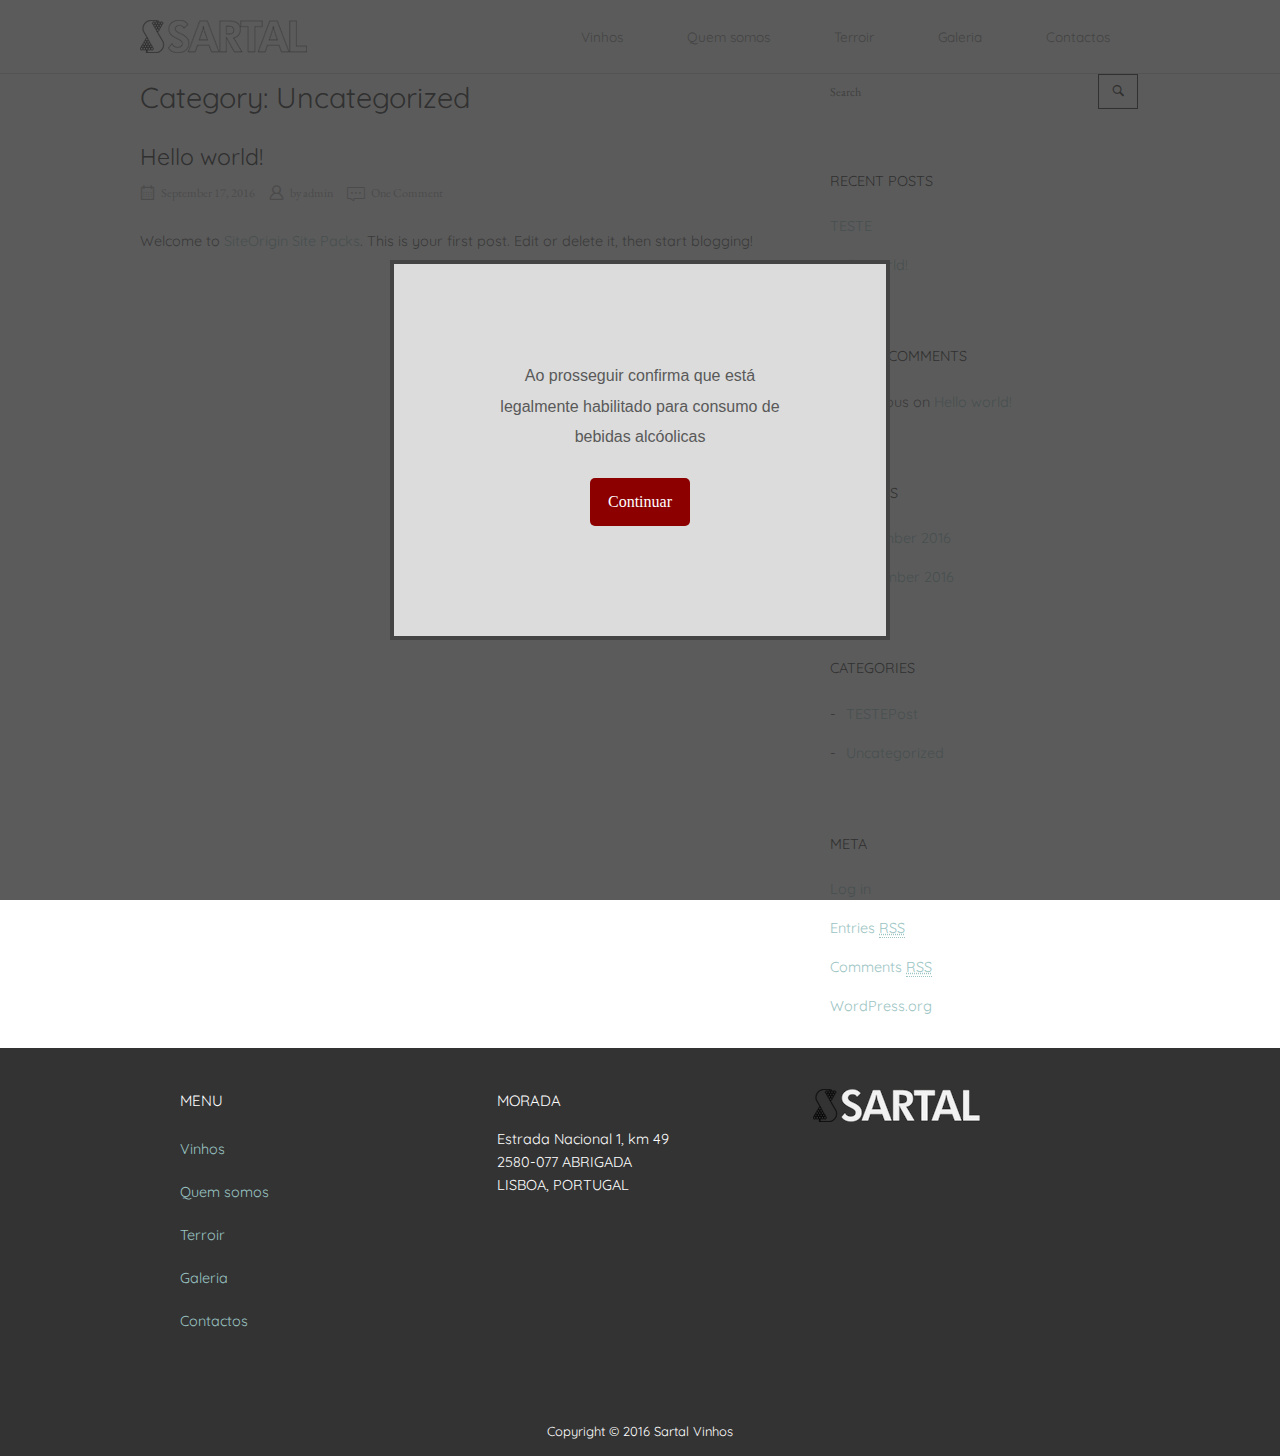
<file: VinhosStatic2/category/uncategorized/index.html>
<!DOCTYPE html>
<html lang="en-US">
<head>
<meta charset="UTF-8">
<link rel="profile" href="http://gmpg.org/xfn/11">
<link rel="pingback" href="./../../xmlrpc.php">
<!-- START AgeVerifyJs-->
<!-- <link href="wp-content/themes/the-launcher/js/ageV/age-verification.css" rel="stylesheet">-->
<link href=./../../wp-content/themes/siteorigin-north/js/ageV/age-verification.css  rel="stylesheet"> 

<!-- END AgeVerifyJs-->
<meta name="viewport" content="width=device-width, initial-scale=1"><title>Uncategorized &#8211; Sartal Vinhos</title>
<link rel='dns-prefetch' href='//s.w.org' />
<link rel="alternate" type="application/rss+xml" title="Sartal Vinhos &raquo; Feed" href="./../../feed/index.html" />
<link rel="alternate" type="application/rss+xml" title="Sartal Vinhos &raquo; Comments Feed" href="./../../comments/feed/index.html" />
<link rel="alternate" type="application/rss+xml" title="Sartal Vinhos &raquo; Uncategorized Category Feed" href="./feed/index.html" />
		<script type="text/javascript">
			window._wpemojiSettings = {"baseUrl":"https:\/\/s.w.org\/images\/core\/emoji\/2\/72x72\/","ext":".png","svgUrl":"https:\/\/s.w.org\/images\/core\/emoji\/2\/svg\/","svgExt":".svg","source":{"concatemoji":".\/wp-includes\/js\/wp-emoji-release.min.js?ver=4.6.1"}};
			!function(a,b,c){function d(a){var c,d,e,f,g,h=b.createElement("canvas"),i=h.getContext&&h.getContext("2d"),j=String.fromCharCode;if(!i||!i.fillText)return!1;switch(i.textBaseline="top",i.font="600 32px Arial",a){case"flag":return i.fillText(j(55356,56806,55356,56826),0,0),!(h.toDataURL().length<3e3)&&(i.clearRect(0,0,h.width,h.height),i.fillText(j(55356,57331,65039,8205,55356,57096),0,0),c=h.toDataURL(),i.clearRect(0,0,h.width,h.height),i.fillText(j(55356,57331,55356,57096),0,0),d=h.toDataURL(),c!==d);case"diversity":return i.fillText(j(55356,57221),0,0),e=i.getImageData(16,16,1,1).data,f=e[0]+","+e[1]+","+e[2]+","+e[3],i.fillText(j(55356,57221,55356,57343),0,0),e=i.getImageData(16,16,1,1).data,g=e[0]+","+e[1]+","+e[2]+","+e[3],f!==g;case"simple":return i.fillText(j(55357,56835),0,0),0!==i.getImageData(16,16,1,1).data[0];case"unicode8":return i.fillText(j(55356,57135),0,0),0!==i.getImageData(16,16,1,1).data[0];case"unicode9":return i.fillText(j(55358,56631),0,0),0!==i.getImageData(16,16,1,1).data[0]}return!1}function e(a){var c=b.createElement("script");c.src=a,c.type="text/javascript",b.getElementsByTagName("head")[0].appendChild(c)}var f,g,h,i;for(i=Array("simple","flag","unicode8","diversity","unicode9"),c.supports={everything:!0,everythingExceptFlag:!0},h=0;h<i.length;h++)c.supports[i[h]]=d(i[h]),c.supports.everything=c.supports.everything&&c.supports[i[h]],"flag"!==i[h]&&(c.supports.everythingExceptFlag=c.supports.everythingExceptFlag&&c.supports[i[h]]);c.supports.everythingExceptFlag=c.supports.everythingExceptFlag&&!c.supports.flag,c.DOMReady=!1,c.readyCallback=function(){c.DOMReady=!0},c.supports.everything||(g=function(){c.readyCallback()},b.addEventListener?(b.addEventListener("DOMContentLoaded",g,!1),a.addEventListener("load",g,!1)):(a.attachEvent("onload",g),b.attachEvent("onreadystatechange",function(){"complete"===b.readyState&&c.readyCallback()})),f=c.source||{},f.concatemoji?e(f.concatemoji):f.wpemoji&&f.twemoji&&(e(f.twemoji),e(f.wpemoji)))}(window,document,window._wpemojiSettings);
		</script>
		<style type="text/css">
img.wp-smiley,
img.emoji {
	display: inline !important;
	border: none !important;
	box-shadow: none !important;
	height: 1em !important;
	width: 1em !important;
	margin: 0 .07em !important;
	vertical-align: -0.1em !important;
	background: none !important;
	padding: 0 !important;
}
</style>
<link rel='stylesheet' id='aps-animate-css-css'  href='./../../wp-content/plugins/accesspress-social-icons/css/animate.css?ver=1.6.3' type='text/css' media='all' />
<link rel='stylesheet' id='aps-frontend-css-css'  href='./../../wp-content/plugins/accesspress-social-icons/css/frontend.css?ver=1.6.3' type='text/css' media='all' />
<link rel='stylesheet' id='apct-frontend-css-css'  href='./../../wp-content/plugins/ap-custom-testimonial/css/frontend.css?ver=1.2.5' type='text/css' media='all' />
<link rel='stylesheet' id='apct-slider-css-css'  href='./../../wp-content/plugins/ap-custom-testimonial/css/jquery.bxslider.css?ver=1.2.5' type='text/css' media='all' />
<link rel='stylesheet' id='apct-fontawesome-css'  href='./../../wp-content/plugins/ap-custom-testimonial/css/font-awesome/font-awesome.min.css?ver=4.6.1' type='text/css' media='all' />
<link rel='stylesheet' id='ufbl-custom-select-css-css'  href='./../../wp-content/plugins/ultimate-form-builder-lite/css/jquery.selectbox.css?ver=1.2.9' type='text/css' media='all' />
<link rel='stylesheet' id='ufbl-front-css-css'  href='./../../wp-content/plugins/ultimate-form-builder-lite/css/frontend.css?ver=1.2.9' type='text/css' media='all' />
<link rel='stylesheet' id='wp1s-frontend-style-css'  href='./../../wp-content/plugins/wp-1-slider/css/wp1s-frontend-style.css?ver=1.1.3' type='text/css' media='all' />
<link rel='stylesheet' id='wp1s-bxslider-style-css'  href='./../../wp-content/plugins/wp-1-slider/css/jquery.bxslider.css?ver=1.1.3' type='text/css' media='all' />
<link rel='stylesheet' id='wp1s-responsive-style-css'  href='./../../wp-content/plugins/wp-1-slider/css/wp1s-responsive.css?ver=1.1.3' type='text/css' media='all' />
<link rel='stylesheet' id='siteorigin-north-style-css'  href='./../../wp-content/themes/siteorigin-north/style.css?ver=4.6.1' type='text/css' media='all' />
<link rel='stylesheet' id='siteorigin-north-icons-css'  href='./../../wp-content/themes/siteorigin-north/css/north-icons.css?ver=4.6.1' type='text/css' media='all' />
<link rel='stylesheet' id='apct-google-fonts-css'  href='//fonts.googleapis.com/css?family=Open+Sans%3A400%2C300%2C300italic%2C400italic%2C600%2C600italic%2C700%2C700italic%2C800%2C800italic%7CRoboto%3A400%2C100%2C100italic%2C300%2C300italic%2C400italic%2C500%2C500italic%2C700%2C700italic%2C900%2C900italic%7CRaleway%3A400%2C100%2C100italic%2C200%2C200italic%2C300%2C300italic%2C400italic%2C500%2C500italic%2C600%2C600italic%2C700%2C700italic%2C800italic%2C800%2C900%2C900italic&#038;ver=4.6.1' type='text/css' media='all' />
<script type='text/javascript' src='./../../wp-includes/js/jquery/jquery.js?ver=1.12.4'></script>
<script type='text/javascript' src='./../../wp-includes/js/jquery/jquery-migrate.min.js?ver=1.4.1'></script>
<script type='text/javascript' src='./../../wp-content/plugins/accesspress-social-icons/js/frontend.js?ver=1.6.3'></script>
<script type='text/javascript' src='./../../wp-content/plugins/ap-custom-testimonial/js/jquery.bxslider.min.js?ver=1'></script>
<script type='text/javascript' src='./../../wp-content/plugins/ap-custom-testimonial/js/frontend.js?ver=1.2.5'></script>
<script type='text/javascript' src='./../../wp-content/plugins/ultimate-form-builder-lite/js/jquery.selectbox-0.2.min.js?ver=1.2.9'></script>
<script type='text/javascript'>
/* <![CDATA[ */
var frontend_js_obj = {"default_error_message":"This field is required","ajax_url":".\/wp-admin\/admin-ajax.php","ajax_nonce":"09b4bda272"};
/* ]]> */
</script>
<script type='text/javascript' src='./../../wp-content/plugins/ultimate-form-builder-lite/js/frontend.js?ver=1.2.9'></script>
<script type='text/javascript' src='./../../wp-content/plugins/wp-1-slider/js/jquery.fitvids.js?ver=1.1.3'></script>
<script type='text/javascript' src='./../../wp-content/plugins/wp-1-slider/js/jquery.bxslider.min.js?ver=1.1.3'></script>
<script type='text/javascript' src='./../../wp-content/plugins/wp-1-slider/js/wp1s-frontend-script.js?ver=1.1.3'></script>
<script type='text/javascript' src='./../../wp-content/themes/siteorigin-north/js/jquery.transit.min.js?ver=4.6.1'></script>
<script type='text/javascript'>
/* <![CDATA[ */
var siteoriginNorth = {"smoothScroll":"1"};
/* ]]> */
</script>
<script type='text/javascript' src='./../../wp-content/themes/siteorigin-north/js/north.min.js?ver=4.6.1'></script>
<script type='text/javascript' src='./../../wp-content/themes/siteorigin-north/js/skip-link-focus-fix.min.js?ver=4.6.1'></script>
<script type='text/javascript' src='./../../wp-content/themes/siteorigin-north/js/jquery.fitvids.min.js?ver=4.6.1'></script>
<link rel='https://api.w.org/' href='./../../wp-json/index.html' />
<link rel="EditURI" type="application/rsd+xml" title="RSD" href="./../../xmlrpc.php?rsd" />
<link rel="wlwmanifest" type="application/wlwmanifest+xml" href="./../../wp-includes/wlwmanifest.xml" /> 
<meta name="generator" content="WordPress 4.6.1" />
		<style type="text/css">.recentcomments a{display:inline !important;padding:0 !important;margin:0 !important;}</style>
						<style type="text/css" id="siteorigin-north-settings-custom" data-siteorigin-settings="true">
					@import url(//fonts.googleapis.com/css?family=Quicksand%3Aregular|Quicksand%3Aregular|EB+Garamond%3Aregular|Quicksand%3Aregular|EB+Garamond%3Aregular|EB+Garamond%3Aregular|EB+Garamond%3Aregular|EB+Garamond%3Aregular|Quicksand%3Aregular|EB+Garamond%3Aregular|EB+Garamond%3Aregular|Quicksand%3Aregular|EB+Garamond%3Aregular|EB+Garamond%3Aregular|EB+Garamond%3Aregular|Quicksand%3Aregular|EB+Garamond%3Aregular|EB+Garamond%3Aregular|Quicksand%3Aregular|EB+Garamond%3Aregular|Quicksand%3Aregular|Quicksand%3Aregular|Quicksand%3Aregular|Quicksand%3Aregular|Quicksand%3Aregular|Quicksand%3Aregular|EB+Garamond%3Aregular&subset=latin);
/* style */ body,button,input,select,textarea {  font-family: "Quicksand", sans-serif; font-weight: regular;  } h1,h2,h3,h4,h5,h6 {  font-family: "Quicksand", sans-serif; font-weight: regular;  } blockquote {  font-family: "EB Garamond", serif; font-weight: regular;  color: #9bc4c3; } #page ::-moz-selection { background-color: #9bc4c3; } #page ::selection { background-color: #9bc4c3; } button,input[type="button"],input[type="reset"],input[type="submit"] {  font-family: "Quicksand", sans-serif; font-weight: regular;  } button:hover,button:active,button:focus,input[type="button"]:hover,input[type="button"]:active,input[type="button"]:focus,input[type="reset"]:hover,input[type="reset"]:active,input[type="reset"]:focus,input[type="submit"]:hover,input[type="submit"]:active,input[type="submit"]:focus { background: #8aacae; border-color: #8aacae; } input[type="text"],input[type="email"],input[type="url"],input[type="password"],input[type="search"],input[type="tel"],textarea {  font-family: "EB Garamond", serif; font-weight: regular;  } .wpcf7 input.wpcf7-form-control.wpcf7-text,.wpcf7 input.wpcf7-form-control.wpcf7-number,.wpcf7 input.wpcf7-form-control.wpcf7-date,.wpcf7 textarea.wpcf7-form-control.wpcf7-textarea,.wpcf7 select.wpcf7-form-control.wpcf7-select,.wpcf7 input.wpcf7-form-control.wpcf7-quiz {  font-family: "EB Garamond", serif; font-weight: regular;  }    a { color: #9bc4c3; } a:hover,a:focus { color: #8aacae; }   .main-navigation ul ul { background-color: #ffffff; }          #header-search { background: #ffffff; } #header-search input[type="search"] {  font-family: "EB Garamond", serif; font-weight: regular;  }         .search-form .search-field {  font-family: "EB Garamond", serif; font-weight: regular;  }  .tagcloud a:hover { background: #8aacae; }      #masthead { background: #ffffff; padding: 20px 0; margin-bottom: 0px; } #masthead .site-branding .site-title {  font-family: "Quicksand", sans-serif; font-weight: regular;  } #masthead.layout-centered .site-branding { margin: 0 auto 20px auto; } .masthead-sentinel { margin-bottom: 0px; }     #colophon { margin-top: 0px; border-top: 1px solid #333333; background: #333333; } #colophon .widgets .widget-wrapper { border-right: 1px solid #333333; }   @media (max-width: 640px) { body.responsive #colophon .widgets .widget-wrapper { border-bottom: 1px solid #333333; } } #colophon .site-info { border-top: 1px solid #333333; }  .entry-meta {  font-family: "EB Garamond", serif; font-weight: regular;  }  .entry-meta li.hovering,.entry-meta li.hovering a,.entry-meta li.hovering .meta-icon { color: #8aacae; } .breadcrumbs {  font-family: "EB Garamond", serif; font-weight: regular;  } .breadcrumbs a:hover { color: #8aacae; }   .tags-list a:hover { background: #8aacae; } .more-link {  font-family: "Quicksand", sans-serif; font-weight: regular;  }  .more-link:hover { background: #9bc4c3; border-color: #9bc4c3; } .post-pagination {  font-family: "EB Garamond", serif; font-weight: regular;  }  .post-pagination a:hover { color: #8aacae; }      .comment-list li.comment .comment-reply-link:hover { background: #8aacae; }   #commentform .comment-form-author input,#commentform .comment-form-email input,#commentform .comment-form-url input {  font-family: "EB Garamond", serif; font-weight: regular;  } #commentform .comment-form-comment textarea {  font-family: "EB Garamond", serif; font-weight: regular;  }  #commentform .form-submit input {  font-family: "Quicksand", sans-serif; font-weight: regular;  } #commentform .form-submit input:hover { background: #8aacae; border-color: #8aacae; }       .woocommerce .woocommerce-result-count {  font-family: "EB Garamond", serif; font-weight: regular;  }  .woocommerce #main ul.products li.product .price {  font-family: "EB Garamond", serif; font-weight: regular;  color: #9bc4c3; } .woocommerce button.button.alt,.woocommerce #review_form #respond .form-submit input,.woocommerce .woocommerce-message .button,.woocommerce .products .button {  font-family: "Quicksand", sans-serif; font-weight: regular;  } .woocommerce button.button.alt:hover,.woocommerce #review_form #respond .form-submit input:hover,.woocommerce .woocommerce-message .button:hover,.woocommerce .products .button:hover { background: #8aacae; border-color: #8aacae; } .woocommerce .woocommerce-message { border-top-color: #9bc4c3; } .woocommerce.single #content div.product p.price { color: #9bc4c3;  font-family: "EB Garamond", serif; font-weight: regular;  }   .woocommerce.single #content div.product .woocommerce-tabs .tabs li.active { background: #9bc4c3; border-color: #9bc4c3; }   .woocommerce .button.wc-backward {  font-family: "Quicksand", sans-serif; font-weight: regular;  } .woocommerce .button.wc-backward:hover { background: #8aacae; border-color: #8aacae; } .woocommerce table.shop_table td.product-price,.woocommerce table.shop_table td.product-subtotal { color: #9bc4c3; } .woocommerce table.shop_table .remove:hover { background-color: #8aacae; } .woocommerce table.shop_table .cart_totals .amount { color: #9bc4c3; } .woocommerce table.shop_table .button {  font-family: "Quicksand", sans-serif; font-weight: regular;  } .woocommerce table.shop_table .button.checkout-button { background: #9bc4c3; border: 1px solid #9bc4c3; } .woocommerce table.shop_table .button:hover { background: #8aacae; border-color: #8aacae; }    .main-navigation .shopping-cart:hover .north-icon-cart { background: #8aacae; } .main-navigation .shopping-cart:hover .shopping-cart-count { background: #8aacae padding-box; } .main-navigation .shopping-cart .shopping-cart-count { background: #9bc4c3 padding-box; }  .widget_shopping_cart_content .cart_list .mini_cart_item .mini_cart_details .mini_cart_cost { color: #9bc4c3; } .widget_shopping_cart_content .buttons a {  font-family: "Quicksand", sans-serif; font-weight: regular;  }  .widget_shopping_cart_content .buttons a.mini_cart_checkout { background: #9bc4c3; border: 1px solid #9bc4c3; } .widget_shopping_cart_content .buttons a:hover { background: #8aacae; border-color: #8aacae; } .woocommerce form.login .button {  font-family: "Quicksand", sans-serif; font-weight: regular;  background: #9bc4c3; border: 1px solid #9bc4c3; } .woocommerce form.login .button:hover { background: #8aacae; border-color: #8aacae; } .woocommerce form.checkout_coupon .button {  font-family: "Quicksand", sans-serif; font-weight: regular;  } .woocommerce form.checkout_coupon .button:hover { background: #8aacae; border-color: #8aacae; } .woocommerce form.woocommerce-checkout .order-details table.shop_table .product-total .amount { color: #9bc4c3; } .woocommerce form.woocommerce-checkout .order-details table.shop_table .cart-subtotal td .amount { color: #9bc4c3; } .woocommerce form.woocommerce-checkout .order-details table.shop_table .order-total td .amount { color: #9bc4c3; } .woocommerce form.woocommerce-checkout .order-details #payment input.button {  font-family: "Quicksand", sans-serif; font-weight: regular;  background: #9bc4c3; border: 1px solid #9bc4c3; } .woocommerce form.woocommerce-checkout .order-details #payment input.button:hover { background: #8aacae; border-color: #8aacae; } .woocommerce .widget-area .widget_price_filter .ui-slider { background-color: #9bc4c3; } .woocommerce .widget-area .widget_price_filter .ui-slider .ui-slider-range,.woocommerce .widget-area .widget_price_filter .ui-slider .ui-slider-handle { background-color: #8aacae; }  .woocommerce .widget-area .widget_price_filter .price_slider_amount .button:hover { background: #8aacae; border-color: #8aacae; } .woocommerce .widget-area .widget_layered_nav ul li.chosen a { background: #9bc4c3; } .woocommerce .widget-area .widget_layered_nav ul li.chosen a:hover { background: #8aacae; } .woocommerce .widget-area .widget_layered_nav_filters ul li.chosen a { background: #9bc4c3; } .woocommerce .widget-area .widget_layered_nav_filters ul li.chosen a:hover { background: #8aacae; } .woocommerce #quick-view-container .product-content-wrapper .product-info-wrapper .price { color: #9bc4c3;  font-family: "EB Garamond", serif; font-weight: regular;  }@media screen and (max-width: 890px) { body.responsive .main-navigation #mobile-menu-button { display: inline-block; } body.responsive .main-navigation ul { display: none; } body.responsive .main-navigation .north-search-icon { display: none; } .main-navigation #mobile-menu-button { display: none; } .main-navigation ul { display: inline-block; } .main-navigation .north-search-icon { display: inline-block; } } @media screen and (min-width: 891px) { body.responsive #mobile-navigation { display: none !important; } }				</style>
				<style id='siteorigin-north-custom-css' class='siteorigin-custom-css' type='text/css'>
#colophon {
  color: #ffffff;
}

#colophon .widgets .widget-title {
  color: #ffffff;
}

.homepageWgtContainer {
	background: rgba(250,250,250,0.5);
}
</style>
</head>

<body class="archive category category-uncategorized category-1 no-js css3-animations no-touch responsive page-layout-default page-layout-menu-default sticky-menu no-topbar">
<div id="page" class="hfeed site">
	<a class="skip-link screen-reader-text" href="#content">Skip to content</a>

	
			<header id="masthead" class="site-header layout-default sticky-menu" role="banner"
			data-scale-logo="true" >
			<div class="container">

				<div class="container-inner">
					<div class="site-branding">
						<a href="./../../index.html" rel="home">
			<span class="screen-reader-text">Home</span><img width="167" height="33" src="./../../wp-content/uploads/2016/12/SartalLogoNav32.png" class="attachment-full size-full" alt="sartallogonav32" srcset="./../../wp-content/uploads/2016/12/SartalLogoNav32.png 1x,./../../wp-content/uploads/2016/12/SartalLogoNav32.png 2x" /></a>											</div><!-- .site-branding -->

					<nav id="site-navigation" class="main-navigation" role="navigation">

						<a href="#menu" id="mobile-menu-button">
											<svg version="1.1" class="svg-icon-menu"  xmlns="http://www.w3.org/2000/svg" xmlns:xlink="http://www.w3.org/1999/xlink" x="0px" y="0px" viewbox="0 0 24 24" style="enable-background:new 0 0 24 24;" xml:space="preserve">
					<path class="line-1" d="M3,5h18c0.3,0,0.5,0.1,0.7,0.3C21.9,5.5,22,5.7,22,6s-0.1,0.5-0.3,0.7C21.5,6.9,21.3,7,21,7H3 C2.7,7,2.5,6.9,2.3,6.7C2.1,6.5,2,6.3,2,6s0.1-0.5,0.3-0.7C2.5,5.1,2.7,5,3,5z"/>
					<path class="line-2" d="M3,11h18c0.3,0,0.5,0.1,0.7,0.3S22,11.7,22,12s-0.1,0.5-0.3,0.7S21.3,13,21,13H3c-0.3,0-0.5-0.1-0.7-0.3 C2.1,12.5,2,12.3,2,12s0.1-0.5,0.3-0.7C2.5,11.1,2.7,11,3,11z"/>
					<path class="line-3" d="M3,17h18c0.3,0,0.5,0.1,0.7,0.3S22,17.7,22,18s-0.1,0.5-0.3,0.7S21.3,19,21,19H3c-0.3,0-0.5-0.1-0.7-0.3 C2.1,18.5,2,18.3,2,18s0.1-0.5,0.3-0.7C2.5,17.1,2.7,17,3,17z"/>
				</svg>
																		<span class="screen-reader-text">Menu</span>
													</a>

						<div class="menu-one-page-menu-container"><ul id="primary-menu" class="menu"><li id="menu-item-24" class="menu-item menu-item-type-custom menu-item-object-custom menu-item-24"><a href="#vinhos">Vinhos</a></li>
<li id="menu-item-25" class="menu-item menu-item-type-custom menu-item-object-custom menu-item-25"><a href="#quemsomos">Quem somos</a></li>
<li id="menu-item-26" class="menu-item menu-item-type-custom menu-item-object-custom menu-item-26"><a href="#terroir">Terroir</a></li>
<li id="menu-item-86" class="menu-item menu-item-type-custom menu-item-object-custom menu-item-86"><a href="#galeria">Galeria</a></li>
<li id="menu-item-27" class="menu-item menu-item-type-custom menu-item-object-custom menu-item-27"><a href="#contactos">Contactos</a></li>
</ul></div>
						
						
					</nav><!-- #site-navigation -->
				</div>

			</div>

					</header><!-- #masthead -->
	
	<div id="content" class="site-content">
		<div class="container">

	<div id="primary" class="content-area">
		<main id="main" class="site-main" role="main">

					<header class="page-header">
				<h1 class="page-title">Category: Uncategorized</h1>							</header><!-- .page-header -->

						
				
<article id="post-1" class="entry post-1 post type-post status-publish format-standard hentry category-uncategorized">

	
	<header class="entry-header">
		<h2 class="entry-title"><a href="./../../uncategorized/index.html" rel="bookmark">Hello world!</a></h2>
					<ul class="entry-meta">
						<li class="posted-on">
			<span class="meta-icon north-icon-calendar" aria-hidden="true"></span>
			<a href="./../../uncategorized/index.html">
				<time class="entry-date published updated" datetime="2016-09-17T11:58:44+00:00">September 17, 2016</time>			</a>
		</li>
				<li class="posted-by">
			<span class="meta-icon north-icon-user" aria-hidden="true"></span>
			by <span class="author vcard"><a class="url fn n" href="./../../author/admin/index.html">admin</a></span>		</li>
				<li class="post-comments">
			<span class="meta-icon north-icon-comments" aria-hidden="true"></span>
			<a href="./../../uncategorized/index.html#comments">
				One Comment			</a>
		</li>
					</ul><!-- .entry-meta -->
			</header><!-- .entry-header -->

	<div class="entry-content">
		<p>Welcome to <a href="http://packs.siteorigin.com/">SiteOrigin Site Packs</a>. This is your first post. Edit or delete it, then start blogging!</p>

			</div><!-- .entry-content -->

</article><!-- #post-## -->

			
			
		
		</main><!-- #main -->
	</div><!-- #primary -->


<div id="secondary" class="widget-area" role="complementary" aria-label="Main Sidebar">
	<aside id="search-2" class="widget widget_search"><form method="get" action="./../../index.html" role="search">
	<label for='s' class='screen-reader-text'>Search for:</label>
	<input type="search" name="s" placeholder="Search" value="" />
	<button type="submit">
		<i class="north-icon-search"><label class="screen-reader-text">Search</label></i>
	</button>
</form>
</aside>		<aside id="recent-posts-2" class="widget widget_recent_entries">		<h2 class="widget-title">Recent Posts</h2>		<ul>
					<li>
				<a href="./../../testepost/index.html">TESTE</a>
						</li>
					<li>
				<a href="./../../uncategorized/index.html">Hello world!</a>
						</li>
				</ul>
		</aside>		<aside id="recent-comments-2" class="widget widget_recent_comments"><h2 class="widget-title">Recent Comments</h2><ul id="recentcomments"><li class="recentcomments"><span class="comment-author-link">Anonymous</span> on <a href="./../../uncategorized/index.html#comment-1">Hello world!</a></li></ul></aside><aside id="archives-2" class="widget widget_archive"><h2 class="widget-title">Archives</h2>		<ul>
			<li><a href='./../../2016/11/index.html'>November 2016</a></li>
	<li><a href='./../../2016/09/index.html'>September 2016</a></li>
		</ul>
		</aside><aside id="categories-2" class="widget widget_categories"><h2 class="widget-title">Categories</h2>		<ul>
	<li class="cat-item cat-item-3"><a href="./../testepost/index.html" >TESTEPost</a>
</li>
	<li class="cat-item cat-item-1 current-cat"><a href="./index.html" >Uncategorized</a>
</li>
		</ul>
</aside><aside id="meta-2" class="widget widget_meta"><h2 class="widget-title">Meta</h2>			<ul>
						<li><a href="./../../wp-login.php">Log in</a></li>
			<li><a href="./../../feed/index.html">Entries <abbr title="Really Simple Syndication">RSS</abbr></a></li>
			<li><a href="./../../comments/feed/index.html">Comments <abbr title="Really Simple Syndication">RSS</abbr></a></li>
			<li><a href="https://wordpress.org/" title="Powered by WordPress, state-of-the-art semantic personal publishing platform.">WordPress.org</a></li>			</ul>
			</aside></div><!-- #secondary -->
		</div>
	</div><!-- #content -->

	<footer id="colophon" class="site-footer" role="contentinfo">

					<div class="container">

									<div class="widgets widget-area widgets-1" role="complementary" aria-label="Footer Sidebar">
						<div class="widget-wrapper"><aside id="siteorigin-panels-builder-2" class="widget widget_siteorigin-panels-builder"><div id="pl-w5851a939bf9cb"><div class="panel-grid" id="pg-w5851a939bf9cb-0" ><div class="panel-grid-cell" id="pgc-w5851a939bf9cb-0-0" ><div class="so-panel widget widget_nav_menu panel-first-child panel-last-child" id="panel-w5851a939bf9cb-0-0-0" data-index="0"><h3 class="widget-title">MENU</h3><div class="menu-one-page-menu-container"><ul id="menu-one-page-menu" class="menu"><li class="menu-item menu-item-type-custom menu-item-object-custom menu-item-24"><a href="#vinhos">Vinhos</a></li>
<li class="menu-item menu-item-type-custom menu-item-object-custom menu-item-25"><a href="#quemsomos">Quem somos</a></li>
<li class="menu-item menu-item-type-custom menu-item-object-custom menu-item-26"><a href="#terroir">Terroir</a></li>
<li class="menu-item menu-item-type-custom menu-item-object-custom menu-item-86"><a href="#galeria">Galeria</a></li>
<li class="menu-item menu-item-type-custom menu-item-object-custom menu-item-27"><a href="#contactos">Contactos</a></li>
</ul></div></div></div><div class="panel-grid-cell" id="pgc-w5851a939bf9cb-0-1" ><div class="so-panel widget widget_sow-editor panel-first-child panel-last-child" id="panel-w5851a939bf9cb-0-1-0" data-index="1"><div class="so-widget-sow-editor so-widget-sow-editor-base"><h3 class="widget-title">Morada</h3>
<div class="siteorigin-widget-tinymce textwidget">
	<p>Estrada Nacional 1, km 49<br />
2580-077 ABRIGADA<br />
LISBOA, PORTUGAL</p>
</div>
</div></div></div><div class="panel-grid-cell" id="pgc-w5851a939bf9cb-0-2" ><div class="so-panel widget widget_sow-image panel-first-child panel-last-child" id="panel-w5851a939bf9cb-0-2-0" data-index="2"><div class="so-widget-sow-image so-widget-sow-image-default-3f547a15eaaa">

<div class="sow-image-container">
	<img src="./../../wp-content/uploads/2016/12/SartalLogoNav32.png" width="167" height="33" srcset="./../../wp-content/uploads/2016/12/SartalLogoNav32.png 167w, ./../../wp-content/uploads/2016/12/SartalLogoNav32-165x33.png 165w" title="sartallogonav32"  class="so-widget-image"/>
</div>

</div></div></div></div></div></aside></div>					</div>
					
			</div>
		
		<div class="site-info">
			<div class="container">
				Copyright © 2016 Sartal Vinhos			</div>
		</div><!-- .site-info -->

	</footer><!-- #colophon -->
</div><!-- #page -->

	<div id="scroll-to-top">
		<span class="screen-reader-text">Scroll to top</span>
						<svg version="1.1" class="svg-icon-to-top" xmlns="http://www.w3.org/2000/svg" xmlns:xlink="http://www.w3.org/1999/xlink" x="0px" y="0px" viewbox="0 0 24 24" style="enable-background:new 0 0 24 24;" xml:space="preserve">
					<path class="st0" d="M12,2c0.3,0,0.5,0.1,0.7,0.3l7,7C19.9,9.5,20,9.7,20,10c0,0.3-0.1,0.5-0.3,0.7S19.3,11,19,11		                c-0.3,0-0.5-0.1-0.7-0.3L13,5.4V21c0,0.3-0.1,0.5-0.3,0.7S12.3,22,12,22s-0.5-0.1-0.7-0.3S11,21.3,11,21V5.4l-5.3,5.3		                C5.5,10.9,5.3,11,5,11c-0.3,0-0.5-0.1-0.7-0.3C4.1,10.5,4,10.3,4,10c0-0.3,0.1-0.5,0.3-0.7l7-7C11.5,2.1,11.7,2,12,2z"/>
				</svg>
				</div>

<style type="text/css" media="all" id="siteorigin-panels-grids-wp_footer">/* Layout w5851a939bf9cb */ #pgc-w5851a939bf9cb-0-0 , #pgc-w5851a939bf9cb-0-1 , #pgc-w5851a939bf9cb-0-2 { width:33.333% } #pg-w5851a939bf9cb-0 .panel-grid-cell { float:left } #pl-w5851a939bf9cb .panel-grid-cell .so-panel { margin-bottom:30px } #pl-w5851a939bf9cb .panel-grid-cell .so-panel:last-child { margin-bottom:0px } #pg-w5851a939bf9cb-0 { margin-left:-15px;margin-right:-15px } #pg-w5851a939bf9cb-0 .panel-grid-cell { padding-left:15px;padding-right:15px } @media (max-width:780px){ #pg-w5851a939bf9cb-0 .panel-grid-cell { float:none;width:auto } #pgc-w5851a939bf9cb-0-0 , #pgc-w5851a939bf9cb-0-1 { margin-bottom:30px } #pl-w5851a939bf9cb .panel-grid , #pl-w5851a939bf9cb .panel-grid-cell {  } #pl-w5851a939bf9cb .panel-grid .panel-grid-cell-empty { display:none } #pl-w5851a939bf9cb .panel-grid .panel-grid-cell-mobile-last { margin-bottom:0px }  } </style><link rel='stylesheet' id='siteorigin-panels-front-css'  href='./../../wp-content/plugins/siteorigin-panels/css/front.css?ver=2.4.18' type='text/css' media='all' />
<link rel='stylesheet' id='sow-image-default-3f547a15eaaa-css'  href='./../../wp-content/uploads/siteorigin-widgets/sow-image-default-3f547a15eaaa.css?ver=4.6.1' type='text/css' media='all' />
<script type='text/javascript' src='./../../wp-includes/js/wp-embed.min.js?ver=4.6.1'></script>
	<!-- WooCommerce Quick View -->
	<div id="quick-view-container">
		<div id="product-quick-view" class="quick-view"></div>
	</div>

<!-- START AgeVerifyJs-->
<script src="https://ajax.googleapis.com/ajax/libs/jquery/2.2.4/jquery.min.js"></script>
<script src=./../../wp-content/themes/siteorigin-north/js/ageV/jquery.cookie.min.js></script><script src=./../../wp-content/themes/siteorigin-north/js/ageV/age-verification.js></script><!-- END AgeVerifyJs-->

</body>
</html>
</file>
<file: VinhosStatic2/wp-content/plugins/accesspress-social-icons/css/frontend.css>
.aps-each-icon{
	display:inline-block;
	position:relative;
	
}
.aps-each-icon a{
	display:block;
	position:relative;
	z-index:555;
    border-bottom:none !important;
	
}
.aps-each-icon img{
	-webkit-transition: opacity 0.3s ease-in-out;
	-o-transition: opacity 0.3s ease-in-out;
	transition: opacity 0.3s ease-in-out;
}
.aps-each-icon a:hover img{
	opacity:1 !important;
}
.aps-each-icon .aps-icon-tooltip{
	font-size:10px;
	line-height:1;
	padding:5px;
	border-radius:4px;
	position:absolute;
	width:auto;
	z-index:777;
	white-space:nowrap;
}
.aps-group-horizontal .aps-each-icon:first-child{
	margin-left:0 !important;
}
.aps-each-icon .aps-icon-tooltip-top{
	top:-25px;
	left:50%;
	margin-top:0 !important;
}
.aps-each-icon .aps-icon-tooltip-top:before{
	content:"";
	position:absolute;
	border-left:5px solid transparent !important;
	border-right:5px solid transparent !important;
	border-top-width: 5px;
	border-top-style:solid;
	margin-left:-5px;
	bottom:-5px;
	left:50%;
	z-index:555;
}
.aps-each-icon .aps-icon-tooltip-right{
	left:115%;
	top:50%;
	margin-left:0 !important;
}
.aps-each-icon .aps-icon-tooltip-right:before{
	content:"";
	position:absolute;
	border-top:5px solid transparent !important;
	border-bottom:5px solid transparent !important;
	border-right-width: 5px;
	border-right-style:solid;
	margin-top:-5px;
	top:50%;
	left:-5px;
	z-index:555;
}
.aps-each-icon .aps-icon-tooltip-bottom{
	bottom:-25px;
	left:50%;
	margin-top:0 !important;
}
.aps-each-icon .aps-icon-tooltip-bottom:before{
	content:"";
	position:absolute;
	border-left:5px solid transparent !important;
	border-right:5px solid transparent !important;
	border-bottom-width: 5px;
	border-bottom-style:solid;
	margin-left:-5px;
	top:-5px;
	left:50%;
	z-index:555;
}
.aps-each-icon .aps-icon-tooltip-left{
	right:115%;
	top:50%;
	margin-left:0px !important;
}
.aps-each-icon .aps-icon-tooltip-left:before{
	content:"";
	position:absolute;
	border-top:5px solid transparent !important;
	border-bottom:5px solid transparent !important;
	border-left-width: 5px;
	border-left-style:solid;
	margin-top:-5px;
	top:50%;
	right:-5px;
	z-index:555;
}
.aps-social-icon-wrapper:before,
.aps-social-icon-wrapper:after{
	content:"";
	display:table;
}
.aps-social-icon-wrapper:after{
	clear:both;
}
.aps-social-icon-wrapper .aps-group-vertical{
	float:left;
	text-align:center;
}
@media (max-width:768px){
	.aps-social-icon-wrapper .aps-group-vertical{
		float:none;
	}
}
</file>
<file: VinhosStatic2/wp-content/plugins/ap-custom-testimonial/css/frontend.css>
span.apct-rating-span {
    float: left;
    padding-right: 3px;
}

.apct-testim-wrapper blockquote{
	margin-left:0 !important;
}

.apct-testimonial-title-name{
	font-weight:bold;
	display:block;
}

.apct-testimonial-email {
    font-style: italic;
    font-size: small;
    font-weight: 400;
}
.apct-rating .fa-star{
    color:gold;
    padding-right: 2px;
}
<<<<<<< .mine
.apct-testim-wrapper .testim-image-resize{
	/*max-width:25%;*/
	width:17%;
	height:auto;
	overflow-y:hidden;
    width: 17%;
}
=======

>>>>>>> .r230
.apct-testim-wrapper .bx-wrapper .bx-viewport {
    -moz-box-shadow: none;
    -webkit-box-shadow: none; 
    box-shadow: none; 
}
/*.apct-testim-wrapper  #template-1 .bx-wrapper .bx-viewport,
.apct-testim-wrapper  #template-3 .bx-wrapper .bx-viewport,
.apct-testim-wrapper  #template-4 .bx-wrapper .bx-viewport,
.apct-testim-wrapper  #template-5 .bx-wrapper .bx-viewport{
	height:auto ! important;
} */
/*.apct-testim-wrapper  #template-2 .bx-wrapper .bx-viewport{
	height:auto ! important;
}*/
.apct-testimonial-image{
	overflow:hidden;
}
.apct-testimonial-image img{
	object-fit:cover;
}
/*template 1 start*/
.apct-testim-wrapper  #template-1 .apct-upper-scetion-wrapper{
    width:20%;
    max-width:20%;
}
.apct-testim-wrapper  #template-1  .apct-testimonial-image{
	border: 1px solid #DDD;
    padding: 3px;
}
.apct-testim-wrapper #template-1 .apct-upper-scetion-wrapper ,
.apct-testim-wrapper #template-2 .apct-testimonial-bottom-section  .apct-testimonial-bottom-section-left{
	float:left;
}

.apct-testim-wrapper #template-1 .apct-testimonial-mid-section{
    width: 77%;
    float: right;
    padding-left:20px;
    box-sizing: border-box;
}
.apct-testim-wrapper #template-1 .apct-testimonial-content{
    position: relative;
    margin-bottom: 6px;
    line-height: 24px;
    font-size: 16px;
    color:#141414;
}
.apct-testim-wrapper #template-1 .apct-testimonial-content:before{
    content: "\f10d";
    font-family: "FontAwesome";
    font-size: 18px;
    left: -24px;
    position: absolute;
    top: 0;
}
.apct-testim-wrapper #template-1 .apct-testimonial-title-name{
	color: #25a4c8;
    font-size: 16px;
    font-weight: 700;
}
.apct-testim-wrapper #template-1{
	position:relative;
    margin-top:33px;
    font-family: 'Open Sans', sans-serif;
    font-weight:300;
}
.apct-testim-wrapper div#template-1  .apct-bxslider-controller{
	position: absolute;
    top: -56px;
    right: 0;
}
.apct-testim-wrapper div#template-1  div.apct-bxslider-controller a,
.apct-testim-wrapper div#template-2  div.apct-bxslider-controller a,
.apct-testim-wrapper div#template-4  div.apct-bxslider-controller a,
.apct-testim-wrapper div#template-5  div.apct-bxslider-controller a{
    text-decoration: none;
    box-shadow: 0 0 0 0 currentColor;
    width: 27px;
    height: 27px;
    background: #eee;
    display: inline-block;
    text-align: center;
    color: #666;
    border: 1px solid #ccc;
    line-height: 2;
    font-size: 12px;
    outline:0;
}
.apct-testim-wrapper #template-1 .bx-wrapper .bx-pager.bx-default-pager a{
	width:10px;
	height:10px;
	border-radius:50%;
	box-shadow:0 0 0 0 currentColor;
	border:0;
}
.apct-testim-wrapper #template-1 .apct-testimonial-company-name-position span,
.apct-testim-wrapper #template-1 .apct-testimonial-email,
.apct-testim-wrapper #template-1 .apct-testimonial-pub-date,
.apct-testim-wrapper #template-1 .apct-testimonial-company-name a{
    font-size: 12px;
    box-shadow: 0 0 0 0 currentColor;
    color: #000;
    border: 0;
    font-weight: 300;
    text-decoration: none;
}

.apct-testim-wrapper #template-1 .apct-testimonial-company-name a:hover,
.apct-testim-wrapper #template-2 .apct-testimonial-company-name a:hover{
    color: #666;
}
.apct-testim-wrapper #template-1 .apct-list-layout .apct-testimonial-display-wrapper
{
    clear: both;
    /* border-top: 1px solid #ccc; */
    border-bottom: 1px solid #eee;
    padding:20px;
    overflow: hidden;
    margin-bottom: 20px;
}
.apct-testim-wrapper #template-1 .apct-slider-layout .apct-testimonial-display-wrapper{
	padding:20px;
}
.apct-testim-wrapper .bx-wrapper .bx-controls .bx-pager{
	padding-top:0;
}
.apct-testim-wrapper .bx-wrapper .bx-pager, .bx-wrapper .bx-controls-auto{
	position:static;
}
	

/*template 1 end*/
/*template 2 start*/
.apct-testim-wrapper #template-2{
	position:relative;
	margin-top:33px;
	font-family: 'Open Sans', sans-serif;
}
 .apct-testim-wrapper #template-2 .apct-testimonial-bottom-section .apct-testimonial-bottom-section-left{
 	width:23%;
 	max-width:24%;
 	height:auto;
 	overflow:hidden;
 }
 .apct-testim-wrapper #template-2 .bx-wrapper .apct-testimonial-bottom-section .apct-testimonial-bottom-section-left{
    width:15%;
 }
 .apct-testim-wrapper #template-2 .apct-testimonial-bottom-section .apct-testimonial-bottom-section-left .apct-testimonial-image{
 	height:auto;
 	border-radius:100%;
 }
 .apct-testim-wrapper #template-2 .apct-testimonial-bottom-section .apct-testimonial-bottom-section-left .apct-testimonial-image img{
 	height:auto;
 	width:100%;
 	object-fit:cover;
 }
.apct-testim-wrapper #template-2 .apct-list-layout .apct-testimonial-display-wrapper{
    width: 31.0%;
    float:none;
    display: inline-block;
    vertical-align: top;
    margin-right: 17px;
    padding:0 0 15px 0;
    overflow: hidden;
}
.apct-testim-wrapper #template-2 .apct-testimonial-display-wrapper:nth-child(3n){
	margin-right:0px;
}
.apct-testim-wrapper #template-2 .apct-upper-scetion-wrapper{
	background:#eee;
	padding:20px;
	position:relative;
	color:#333;
}
.apct-testim-wrapper #template-2 .apct-upper-scetion-wrapper .apct-testimonial-content{
	font-style:italic;
	background:transparent;
	font-size:14px;
	color:#333;
}
.apct-testim-wrapper #template-2 .apct-upper-scetion-wrapper:before{
    color: #eee;
    content: '\f0da';
    font-family: "FontAwesome";
    font-size: 40px;
    position: absolute;
    bottom: -33px;
    left:75px;
    width: auto;
    transform: rotate(219deg);
}
.apct-testim-wrapper #template-2 .apct-testimonial-bottom-section{
	padding:20px 10px;
}
.apct-testim-wrapper #template-2 .apct-testimonial-bottom-section .apct-bottom-section-right{
    float: right;
    width: 75%;
    text-align: left;
    padding: 0 5px 0 20px;
    line-height: 1;
}
.apct-testim-wrapper #template-2 .bx-controls .bx-pager-item a{
	background: #bbb;
    display: inline-block;
    width: 20px;
    height: 5px;
    margin: 6px 3px;
    outline: 0;
    padding: 0px;
    border-radius: 0px;
    box-shadow: 0 0 0 0 currentColor;
    border:0;
}
.apct-testim-wrapper #template-2 .bx-controls .bx-pager-item a:hover,
.apct-testim-wrapper #template-2 .bx-controls .bx-pager-item a.active{
	background:#000;
}
.apct-testim-wrapper #template-2 .apct-testimonial-company-name-position span,
.apct-testim-wrapper #template-2 .apct-testimonial-company-name-position span a,
.apct-testim-wrapper #template-2 .apct-testimonial-email{
	font-style:italic;
	display:inline-block;
}
.apct-testim-wrapper #template-2 .apct-testimonial-company-name-position span,
.apct-testim-wrapper #template-2 .apct-testimonial-company-name-position span a,
.apct-testim-wrapper #template-2 .apct-testimonial-email,
.apct-testim-wrapper #template-2 .apct-testimonial-pub-date{
	font-size:14px;
	width:100%;
	word-break:break-all;
    color:#000;
    border:0;
    text-decoration:none;
}
.apct-testim-wrapper #template-2 .apct-testimonial-company-name-position span,
.apct-testim-wrapper #template-2 .apct-testimonial-email,
.apct-testim-wrapper #template-2 .apct-testimonial-pub-date{
	line-height:1.5;
	width:auto;
    font-weight:400;
}
.apct-testim-wrapper #template-2 .apct-testimonial-email{
    margin-top:5px;
}
.apct-testim-wrapper #template-2 .apct-testimonial-company-name-position a{
	box-shadow: 0 0 0 0 currentColor;
}
.apct-testim-wrapper #template-2 .apct-rating{
	line-height:1;
}
.apct-testim-wrapper #template-2 .apct-testimonial-title-name {
    font-size: 14px;
}
.apct-testim-wrapper #template-2 .apct-testimonial-rating{
	padding:8px 0;
}
.apct-testim-wrapper #template-2 .apct-slider-layout-template-2{
 	text-align:center;
}
.apct-testim-wrapper #template-2 .apct-slider-layout-template-2 .apct-testimonial-display-wrapper{
	float:none ! important;
}

.apct-testim-wrapper div#template-2  div.apct-bxslider-controller .apct-slider-prev,
.apct-testim-wrapper div#template-2  div.apct-bxslider-controller .apct-slider-next{
	position:absolute;
	top:-56px;
}
.apct-testim-wrapper div#template-2  div.apct-bxslider-controller .apct-slider-prev{
	right:32px;
}
.apct-testim-wrapper div#template-2  div.apct-bxslider-controller .apct-slider-next{
	right:0px;
}
/*...........template 2 end........*/
/*...........template 3 start........*/
.apct-testim-wrapper #template-3{
	padding:20px;
	text-align:center;
	margin-top:33px;
	font-family: 'Roboto', sans-serif;
}
.apct-testim-wrapper #template-3 .apct-testimonial-content:before{
	position: absolute;
    left: 0;
    top: 0;
    content: '\f10d';
    font-size: 22px;
    line-height: 1;
    height: 30px;
    font-family: "FontAwesome";
}
.apct-testim-wrapper #template-3 .apct-testimonial-content:after{
    position: absolute;
    right: 6px;
    bottom: 0;
    content: "\f10e";
    font-size: 22px;
    line-height: 1;
    height: 30px;
    font-family: "FontAwesome";
}
.apct-testim-wrapper #template-3 .apct-testimonial-bottom-section{
	padding-top:20px;
}
.apct-testim-wrapper #template-3 .apct-testimonial-bottom-section .apct-testimonial-title-name{
	font-weight: 100;
    font-size: 24px;
	color:#333;
	font-weight:300;
}
.apct-testim-wrapper #template-3 .apct-testimonial-company-name-position{
	color: #333;
    font-size: 12px;
    font-weight: 300;
}
.apct-testim-wrapper #template-3 .apct-testimonial-pub-date {
	color: #333;
    font-size: 12px;
    font-weight: 300;
}
.apct-testim-wrapper #template-3 .testim-image-resize{
    margin: 0 auto;
    margin-top: 20px;
    /*border-radius: 50%;*/
    overflow: hidden;
    width:100px;
    height:100px;
}
.apct-testim-wrapper #template-3 .apct-testimonial-display-wrapper{
	padding:20px;
	overflow:hidden;
}
.apct-testim-wrapper #template-3 .apct-list-layout .apct-testimonial-display-wrapper{
	/*border:1px solid #bbb;*/
	margin-bottom:20px;
}
.apct-testim-wrapper div#template-3  div.apct-bxslider-controller a{
    text-decoration: none;
    box-shadow: 0 0 0 0 currentColor;
    width: 27px;
    height: 27px;
    background: transparent;
    display: inline-block;
    text-align: center;
    color: #666;
    border: 1px solid #ccc;
    line-height: 2;
    font-size: 12px;
    outline: 0;
}
.apct-testim-wrapper div#template-3  div.apct-bxslider-controller a .fa{
	font-size:11px;
}
.apct-testim-wrapper div#template-3 .bx-wrapper .bx-pager.bx-default-pager a{
	width:10px;
	height:10px;
	box-shadow: 0 0 0 0 currentColor;
	border-radius:0;
	background:#ccc;
}
.apct-testim-wrapper div#template-3 .bx-wrapper .bx-pager.bx-default-pager a.active{
	background:#000;
}
.apct-testim-wrapper div#template-3 .testim-image-resize{
	width:17%;
	max-width:20%;
	height:auto;
}
.apct-testim-wrapper div#template-3 .testim-image-resize .apct-testimonial-image{
	height:auto;
	width:100%;
	border-radius:100%;
	overflow:hidden;
}
.apct-testim-wrapper div#template-3 .testim-image-resize img{
	width:100%;
	height:auto;
	object-fit:cover;
}

.apct-testim-wrapper div#template-3 .apct-links,
.apct-testim-wrapper div#template-4 .apct-links{
	box-shadow: 0 0 0 0 currentColor;
	text-decoration:none;
	color:#333;
	border-bottom:0;
}
.apct-testim-wrapper div#template-4 .apct-links{
	color:#444;
}
.apct-testim-wrapper div#template-3 .apct-links:hover,
.apct-testim-wrapper div#template-4 .apct-links:hover{
	box-shadow: 0 1px 0 0 currentColor;
}
.apct-testim-wrapper div#template-3 .apct-bxslider-controller{
	margin-top:5px;
}

/*...........template 3 end........*/
/*...........template 4 start........*/
.apct-testim-wrapper div#template-4,
.apct-testim-wrapper div#template-5{
	position:relative;
	margin-top:33px;
	font-family: 'Raleway', sans-serif;
}
.apct-testim-wrapper div#template-4 .apct-testimonial-display-wrapper{
    position: relative;
    overflow:hidden;
    width:100%;
    margin-bottom:20px;
}
.apct-testim-wrapper div#template-4 .apct-upper-scetion-wrapper {
    position: absolute;
    top: 50%;
    -webkit-transform: translateY(-50%);
    -moz-transform: translateY(-50%);
    -ms-transform: translateY(-50%);
    transform: translateY(-50%);
    left: 1.5%;
    overflow: hidden;
    width: 17%;
    max-width: 18%;
    z-index:2;
}
.apct-testim-wrapper div#template-4  .apct-testimonial-image{
	border:2px solid #ccc;
}
.apct-testim-wrapper div#template-4 .apct-upper-scetion-wrapper img{
	width:100%;
	object-fit:cover;
	height:auto;
}
.apct-testim-wrapper div#template-4 .apct-testimonial-mid-section{
	border:1px solid #ccc;
	width:90%;
	/* display:table; */
	float:right;
	padding:20px;
	padding-left:11%;
	background-color:#eff1f2; 
    position: relative; 
    z-index:1;
}
.apct-testim-wrapper div#template-4 .apct-mid-section-inner-wrapper{
       display:table;
       min-height: 250px;
       height:250px; 
}
.apct-testim-wrapper div#template-4  .apct-mid-inner-wrap{
    display: table-cell;
    vertical-align: middle;
    line-height: 1.3; 
}
.apct-testim-wrapper div#template-4  .apct_testimonial_upper-right{
	padding-top:10px;
}
.apct-testim-wrapper div#template-4 .apct-testimonial-company-position{
	font-style:italic;
}
.apct-testim-wrapper div#template-4 .apct-testimonial-content{
	color:#444;
	font-size:100%;
	font-weight:400;
}
.apct-testim-wrapper div#template-4 .apct-testimonial-company-name-position{
	font-size:13px;
}
.apct-testim-wrapper div#template-4 .apct-bxslider-controller span,
.apct-testim-wrapper div#template-5 .apct-bxslider-controller span{
	position:absolute;
	top: -56px;
	display:block;
}
.apct-testim-wrapper div#template-4 .apct-bxslider-controller span.apct-slider-prev,
.apct-testim-wrapper div#template-5 .apct-bxslider-controller span.apct-slider-prev{
	right:30px;
}
.apct-testim-wrapper div#template-4 .apct-bxslider-controller span.apct-slider-next,
.apct-testim-wrapper div#template-5 .apct-bxslider-controller span.apct-slider-next{
	right:0;
}
.apct-testim-wrapper div#template-4 .bx-wrapper .bx-pager.bx-default-pager a,
.apct-testim-wrapper div#template-5 .bx-wrapper .bx-pager.bx-default-pager a{
    background: #bbb;
    display: inline-block;
    width: 20px;
    height: 5px;
    margin: 6px 3px;
    outline: 0;
    padding: 0px;
    border-radius: 0px;
    box-shadow: 0 0 0 0 currentColor;
    border: 0;
}
.apct-testim-wrapper div#template-4 .bx-wrapper .bx-pager.bx-default-pager a.active,
.apct-testim-wrapper div#template-5 .bx-wrapper .bx-pager.bx-default-pager a.active{
	background:#000;
}
.apct-testim-wrapper div#template-4 .apct-slider-layout .apct-testimonial-display-wrapper,
.apct-testim-wrapper div#template-5 .apct-slider-layout .apct-testimonial-display-wrapper{
	margin-bottom:0;
}
.apct-testim-wrapper div#template-4 .apct-testimonial-title-name{
	color: #0fc8ed;
    font-size: 16px;
    font-weight: 700;
}
.apct-testim-wrapper div#template-4 .apct-testimonial-pub-date{
	font-size:13px;
}
/*...........template 4 end........*/
/*...........template 5 start........*/
.apct-testim-wrapper div#template-5 .testim-image-resize {
    position: absolute;
    top: 50%;
    transform: translateY(-50%);
    -moz-transform: translateY(-50%);
    -webkit-transform: translateY(-50%);
    width:20%;
    max-width:20%;
    left:2px;
}
.apct-testim-wrapper div#template-5 .apct-testimonial-left-section,
.apct-testim-wrapper div#template-5 .apct-testimonial-display-wrapper .apct-testimonial-right-section{
	width: 90%;
    /* display: table; */
    padding: 20px;
    text-align:center;
    background-color: #fff;
    -ms-filter: "progid:DXImageTransform.Microsoft.Shadow(Strength=1, Direction=0, Color=rgba(0,0,0,0.05);)";/*IE 8*/
	-moz-box-shadow: 0 0 2px 2px rgba(0,0,0,0.05)inset;;/*FF 3.5+*/
	-webkit-box-shadow: 0 0 2px 2px rgba(0,0,0,0.05) inset;;/*Saf3-4, Chrome, iOS 4.0.2-4.2, Android 2.3+*/
	box-shadow: 0 0 2px 2px rgba(0,0,0,0.05) inset ;/* FF3.5+, Opera 9+, Saf1+, Chrome, IE10 */
	filter: progid:DXImageTransform.Microsoft.Shadow(Strength=1, Direction=135, Color=rgba(0,0,0,0.05);); /*IE 5.5-7*/
}
.apct-testim-wrapper div#template-5 .apct-testimonial-left-section{
    padding-right: 17%;
    float:left;  
}   
.apct-testim-wrapper div#template-5 .apct-left-section-inner-wrapper{
    display: table;
    min-height:250px;
    height:250px;
}
.apct-testim-wrapper div#template-5 .apct-left-section-inner-wrapper .apct_testimonial-left{
    display:table-cell;
    vertical-align: middle;
    line-height: normal;
    line-height: 1.4;
}
.apct-testim-wrapper div#template-5 .apct-testimonial-display-wrapper .apct-testimonial-right-section{
	float: right;
	padding-right: 20px;
	padding-left:17%;
}
.apct-testim-wrapper div#template-5 .apct_testimonial-right{
    min-height: 250px;
    height:250px;
    display: table;
}
.apct-testim-wrapper div#template-5 .apct_testimonial-right .apct_testimonial-right-wrap{
    display:table-cell;
    vertical-align: middle;
    line-height: normal;
}
.apct-testim-wrapper div#template-5 .apct-testimonial-display-wrapper{
	overflow:hidden;
	position:relative;
	margin-bottom:20px;
}
.apct-testim-wrapper div#template-5 .apct-right-scetion-wrapper{
	left:auto;
	right:2px;
}
.apct-testim-wrapper div#template-5 .apct-testimonial-display-wrapper:nth-child(2n) .apct-upper-scetion-wrapper{
	right:auto;
	left:2px;
}
.apct-testim-wrapper div#template-5  .apct-testimonial-content{
	color:#737373;
	margin-top:5px;
	font-size:15px;
	font-weight:400;
	line-height:1.4;
}
.apct-testim-wrapper div#template-5  .apct-testimonial-title-name{
	color: #232323;
    display: block;
    font-size: 25px;
    font-weight: 400;
}
.apct-testim-wrapper div#template-5 .apct-testimonial-company-position{
	font-size:12px;
	font-style:italic;
	color:#737373;
	font-weight:bold;
}
.apct-testim-wrapper div#template-5 .apct-testimonial-pub-date{
	color:#737373;
	font-size:12px;
}
.apct-testim-wrapper div#template-5 .apct-links{
	box-shadow: 0 0 0 0 currentColor;
	color:#737373;
	font-size:14px;
	font-weight:700;
	text-decoration:none;
}
.apct-testim-wrapper div#template-5 .apct-testimonial-email{
	color:#737373;
}
.apct-testim-wrapper div#template-5 .apct-links:hover{
	box-shadow: 0 1px 0 0 currentColor;
}
.apct-testim-wrapper div#template-5 .apct-testimonial-image{
	width: 100%;
    box-shadow:0 0 2px 2px rgba(0,0,0,0.05);
    -webkit-box-shadow:0 0 2px 2px rgba(0,0,0,0.05);
    -moz-box-shadow:0 0 2px 2px rgba(0,0,0,0.05);
    border:none;
    background-color: rgba(255,255,255,0.8);
    overflow:hidden;
} 
.apct-testim-wrapper div#template-5 .apct-testimonial-image img{
	padding: 10px;
    width: 100%;
}
/*...........template 5 end........*/
/* Template image display none condition  css start*/
.apct-testim-wrapper #template-1  .apct-testimonial-display-wrapper.apct-no-img-class .apct-testimonial-mid-section,
.apct-testim-wrapper #template-2 .apct-testimonial-display-wrapper.apct-no-img-class .apct-testimonial-bottom-section .apct-bottom-section-right,
.apct-testim-wrapper div#template-4 .apct-testimonial-display-wrapper.apct-no-img-class .apct-testimonial-mid-section{
    width: 100%;
    padding-left: 20px;
}
.apct-testim-wrapper div#template-5 .apct-testimonial-display-wrapper.apct-no-img-class .apct-testimonial-left-section {
    padding-right: 20px;
    width: 100%;
}
.apct-testim-wrapper div#template-5 .apct-testimonial-display-wrapper.apct-no-img-class .apct-testimonial-right-section {
    padding-left: 20px;
    width:100%;
}
.apct-testim-wrapper #template-1  .apct-testimonial-display-wrapper.apct-no-img-class .apct-upper-scetion-wrapper,
.apct-testim-wrapper #template-2 .apct-testimonial-display-wrapper.apct-no-img-class .apct-testimonial-bottom-section .apct-testimonial-bottom-section-left,
.apct-testim-wrapper div#template-3 .apct-testimonial-display-wrapper.apct-no-img-class .testim-image-resize,
.apct-testim-wrapper div#template-4 .apct-testimonial-display-wrapper.apct-no-img-class .apct-upper-scetion-wrapper,
.apct-testim-wrapper div#template-5 .apct-testimonial-display-wrapper.apct-no-img-class .apct-right-scetion-wrapper
{
  display: none;
}
/* Template image display none condition  css end*/

/*---start widget ---*/
/*.widget_apct_widget .apct-testim-wrapper #template-2,
.widget_apct_widget .apct-testim-wrapper #template-1{	
	position:relative;
	margin-top:33px;
}*/
.widget_apct_widget .apct-testim-wrapper div#template-1 .apct-bxslider-controller,
.widget_apct_widget .apct-testim-wrapper div#template-2 div.apct-bxslider-controller .apct-slider-prev, 
.widget_apct_widget .apct-testim-wrapper div#template-2 div.apct-bxslider-controller .apct-slider-next,
.widget_apct_widget .apct-testim-wrapper div#template-4 .apct-bxslider-controller span, 
.widget_apct_widget .apct-testim-wrapper div#template-5 .apct-bxslider-controller span
{
	top:-33px;
}
.widget_apct_widget .widget-title{
	float: left;
    margin-bottom: 0 ! important;
    background-color: transparent !important;
    color: #000 !important;
    line-height: 2 ! important;
    padding: 0!important;
}
}
.widget_apct_widget .widget-title:after, .widget_apct_widget .widget-title:before{
    border-top: 20px solid transparent !important; 
    content:none ! important;
}
.widget_apct_widget .apct-testim-wrapper div#template-1 .apct-bxslider-controller{
	padding:0;
}
.widget_apct_widget .apct-testim-wrapper{
	clear:both;
}
.widget_apct_widget .apct-testim-wrapper #template-2 .apct-testimonial-display-wrapper{
	width:100%;
	padding-right:0;
}
.widget_apct_widget .apct-testim-wrapper #template-3 .apct-testimonial-display-wrapper{
	padding:0;
}
.widget_apct_widget .apct-testim-wrapper div#template-3  div.apct-bxslider-controller a{
	width:27px;
	height:27px;
	line-height:2;
}
.apct-testim-wrapper #template-3 .apct-testimonial-content {
    line-height: 1.5;
    font-size: 20px;
    color:#333;
    font-style: italic;
    position: relative;
    padding: 0 40px;
    font-weight:300;
}
.widget_apct_widget .apct-testim-wrapper #template-3 .apct-list-layout .apct-testimonial-display-wrapper{
	padding:10px;
}
/*---end widget---*/
/*-----media queries start-----*/
@media (max-width: 1200px) {
	/*---template-2 start---*/
	.apct-testim-wrapper #template-2 .apct-testimonial-display-wrapper{
		margin-right:8px;
	}
	.apct-testim-wrapper #template-2 .apct-upper-scetion-wrapper .apct-testimonial-content{
		font-size:13px;
	}
	.apct-testim-wrapper #template-2 .apct-testimonial-company-name-position span,
	.apct-testim-wrapper #template-2 .apct-testimonial-company-name-position span a,
	.apct-testim-wrapper #template-2 .apct-testimonial-email,
	.apct-testim-wrapper #template-2 .apct-testimonial-pub-date{
		font-size:11px;
	}
	.apct-testim-wrapper div#template-2 div.apct-bxslider-controller .apct-slider-prev2{
		left:-31px;
	}
	.apct-testim-wrapper div#template-2 div.apct-bxslider-controller .apct-slider-next2{
		right:-31px;
	}
	/*---template-2 end ---*/
}
@media (max-width: 992px){
	/*---template-2 start ---*/
	.apct-testim-wrapper #template-2 .apct-testimonial-display-wrapper{
		width: 48.7%;
	}
	.apct-testim-wrapper #template-2 .apct-testimonial-display-wrapper:nth-child(2n){
		margin-right:0;
	}
	.apct-testim-wrapper #template-2 .apct-testimonial-display-wrapper:nth-child(3n){
		margin-right:8px;
	}
	/*---template-2 end ---*/
}
@media (max-width:768px){
	/*---template-1 start ---*/
	.apct-testim-wrapper #template-1 .apct-testimonial-content {
	    word-break: break-all;
	}
	/*---template-1 end ---*/
	/*---template-2 start ---*/
	.apct-testim-wrapper #template-2 .apct-testimonial-display-wrapper{
		width: 100%;
		margin-right:0;
	}
	.apct-testim-wrapper #template-2 .apct-testimonial-display-wrapper:nth-child(3n){
		margin-right:0;
	}
	/*---template-2 end ---*/

}
@media (max-width:480px){
	/*---template-1 start ---*/
	/*---template-1 end ---*/
	/*---template-2 start ---*/
	.apct-testim-wrapper div#template-2 div.apct-bxslider-controller .apct-slider-prev, 
	.apct-testim-wrapper div#template-2 div.apct-bxslider-controller .apct-slider-next{
		top:-3px;
	}
	.apct-testim-wrapper div#template-2 div.apct-bxslider-controller .apct-slider-prev2{
		left:0;
	}
	.apct-testim-wrapper div#template-2 div.apct-bxslider-controller .apct-slider-next2{
		left:27px;
	}
	/*---template-2 end ---*/
}

/*-----media queries end-----*/
.apct-testim-wrapper div#template-5 span.apct-testimonial-company-name{
    font-size: 12px;
    font-style: italic;
    color: #737373;
    font-weight: bold;
}
</file>
<file: VinhosStatic2/wp-content/plugins/ultimate-form-builder-lite/css/frontend.css>
/**---- Preivew CSS--------**/
.ufbl-preview-title {
    background-color: white;
    width: 200px;
    margin: 20 auto;
    box-shadow: 0 0 2px #222;
    height: 70px;
    padding: 20px 0;
    font-weight: bold;
}
.ufbl-form-preview-wrap{
    width:60%;
    margin:50px auto;
    background:white;
    padding:40px;
}
.ufbl-preview-title-wrap {
    height: 80px;
    text-align: center;
}
.ufbl-preview-note {
    text-align: center;
    margin-top: 38px;
}
.ufbl-form-preview-wrap .ufbl-form-wrapper {
    margin: 20px auto;
}
/**---- Preivew CSS--------**/
/**---- Default Template ---**/
.ufbl-form-loader {
    background-image: url('./../images/ajax-loader.gif');
    height: 32px;
    width: 32px;
    display: inline-block;
    background-repeat: no-repeat;
    background-position: center;
    text-align: center;
    margin-bottom: -8px;
}
.ufbl-default-template .ufbl-error-message {
    margin-top: 20px;
    border: 2px solid rgba(255, 0, 0, 0.89);
    color: rgba(255, 0, 0, 0.89);
    padding: 10px 10px;
}
.ufbl-default-template .ufbl-error {
    color: rgba(255, 0, 0, 0.89);
    margin-top: 10px;
    text-align: right;
}
.ufbl-form-wrapper.ufbl-default-template {
    padding:20px;
    box-shadow: 0 0 2px;
    margin-top:20px;
}
.ufbl-default-template .ufbl-form-field-wrap {
    margin-bottom: 10px;
    padding-bottom: 10px;
}
.ufbl-default-template .ufbl-form-field > label {
    display: block;
    margin-bottom: 5px;
    vertical-align: top;
    margin-left: 15px;
}
.ufbl-default-template .ufbl-form-field >label>input[type="checkbox"],.ufbl-form-field >label>input[type="radio"] {
    margin-right: 5px;
    outline:none;
}
.ufbl-default-template .ufbl-form-field-wrap >label {
    margin-bottom: 5px;
    display: block;
    font-weight: 600;
}
.ufbl-default-template .ufbl-form-title {
    text-align: center;
    font-size: 20px;
    padding: 10px 0;
    margin-bottom: 40px;
    font-weight: bold;
}
.ufbl-front-form input[type="text"], .ufbl-front-form input[type="email"], .ufbl-front-form input[type="password"] {
    width: 100%;
}
.ufbl-default-template .ufbl-form-message.ufbl-success-message {
    color: green;
    border: 2px solid;
    padding: 10px;
}
.ufbl-default-template input.ufbl-math-captcha-ans {
    width: 23% !important;
}
.ufbl-default-template .ufbl-sub-field-wrap {
   margin-left: 10px;
}
.ufbl-default-template .ufbl-sub-field-wrap label {
   margin-left: 10px;
}
.ufbl-default-template .ufbl-form-field .ufbl-form-reset {
  border-radius: 0;
  padding: 13px 25px;
}
/**---- Default Template ---**/
.ufbl-template-1 .ufbl-form-reset:focus, .ufbl-template-2 .ufbl-form-reset:focus, .ufbl-template-3 .ufbl-form-reset:focus, .ufbl-template-4 .ufbl-form-reset:focus, .ufbl-template-5 .ufbl-form-reset:focus {
  background-color: transparent !important;
  color:#434a54 !important;
}
.ufbl-template-1 .ufbl-form-submit:focus, .ufbl-template-2 .ufbl-form-submit:focus, .ufbl-template-3 .ufbl-form-submit:focus, .ufbl-template-4 .ufbl-form-submit:focus, {
background-color: #74baf5 !important;
  color:#fff !important;
}
.ufbl-template-5 .ufbl-form-submit:focus {
  background-color: #146782 !important;
  color:#fff !important;  
}
.ufbl-template-1 .ufbl-number-field:focus, .ufbl-template-2 .ufbl-number-field:focus, .ufbl-template-3 .ufbl-number-field:focus, .ufbl-template-4 .ufbl-number-field:focus, .ufbl-template-5 .ufbl-number-field:focus {
outline:none !important;
}
/**-------- Template 1------ */
.ufbl-form-wrapper.ufbl-template-1 {
    background-color: #fff;
    padding:40px 30px;
    -webkit-box-shadow: 0 3px 8px 3px rgba(0,0,0,0.4);
    box-shadow: 0 3px 8px 3px rgba(0,0,0,0.4);
}
.ufbl-template-1 .ufbl-form-title {
  margin-bottom: 40px;
  font-size:22px;
  color:#3979a9;
  text-transform:uppercase;
}
.ufbl-template-1 .ufbl-form-field-wrap{
    margin-bottom:20px;
}
.ufbl-template-1 .ufbl-form-field-wrap > label{
    display:inline-block;
    width:135px;
    font-size:16px;
    color:#000;
    vertical-align:top;
}
.ufbl-template-1 .ufbl-form-field {
  display: inline-block;
  width: 74.6%;
}
.ufbl-template-1 .ufbl-form-field input[type="text"], .ufbl-template-1 .ufbl-form-field input[type="email"],.ufbl-template-1 .ufbl-form-field input[type="password"],.ufbl-template-1 .ufbl-form-field textarea,.ufbl-template-1 .ufbl-form-field input[type="reset"]{
    border-radius:4px;
    border-color:#aab2bd;
    padding:4px 8px;
    background-color: transparent;
    font-size:16px;
}
.ufbl-template-1 input[type="checkbox"], input[type="radio"] button, select, textarea{
    outline:none !important;
}
.ufbl-template-1 .ufbl-form-checkbox{
    margin-right:5px;
}
.ufbl-template-1 .ufbl-form-textfield:focus{
    -webkit-box-shadow: 0 0 1px 1px #67D5EB;
box-shadow: 0 0 1px 1px #67D5EB;
}
.ufbl-template-1 #your-hobbies > label {
  vertical-align: top !important;
}
.ufbl-template-1 .your-hobbies .ufbl-form-field > label {
  display: block;
  margin-bottom: 10px;
}
.ufbl-template-1 *::-moz-placeholder {
  color: rgba(51, 51, 51, 0.7);
  font-family: "Noto Sans",sans-serif;
  opacity: 1;
  font-size: 14px;
}
.ufbl-template-1 select.ufbl-required, .ufbl-template-1 .ufbl-form-field select,.ufbl-template-1 .ufbl-form-field .ufbl-number-field {
  border: 1px solid #aab2bd;
  border-radius:4px;
  width:50%;
  padding:5px;
  font-size:16px;
  cursor:pointer;
  height:35px;
  background: transparent;
}
.ufbl-template-1 .ufbl-email-field{
  font-size:16px;
  box-shadow: none;
  padding:8px;
}
.ufbl-template-1 .ufbl-form-field-wrap > label {
 margin-top:7px;
}
.ufbl-template-1 .ufbl-math-captcha-wrap {
  display: inline-block;
}
.ufbl-template-1 .ufbl-form-submit {
  background-color: #74baf5;
  border-radius:4px;
  margin-left:135px;
  font-size:15px;
  text-transform:none;
}
.ufbl-template-1 .ufbl-form-submit:hover {
  background-color: #52a2e5;
}
.ufbl-template-1 .ufbl-form-reset {
  background-color: rgba(0, 0, 0, 0);
  border: 1px solid #aab2bd !important;
  color: #434a54;
  font-size: 15px;
  padding: 11px 20px !important;
  text-transform: none;
}
.ufbl-template-1 .ufbl-form-reset:hover {
  background-color: #52a2e5 !important;
  color:#fff !important;
}
.ufbl-template-1 .ufbl-error {
  color: #ff0000;
  font-size: 13px;
  font-style: italic;
  margin-top: 5px;
  text-align: right;
}
.ufbl-template-1 .ufbl-math-captcha-ans {
  border: 1px solid #aab2bd;
  border-radius: 4px;
  height: 35px;
  margin-top: 3px;
  width: 176px;
  font-size:15px;
}
.ufbl-template-1 input.ufbl-form-radio{
    display:none;  
}
.ufbl-template-1 input[type=radio] + label{
  background: rgba(0, 0, 0, 0) url("./../images/uncheck-radio.png") no-repeat scroll left center; 
  cursor: pointer;
  display: block;
  font-size: 16px;
  height: 34px;
  margin-bottom: 8px;
  padding: 3px 0 0 35px;
  vertical-align: top;
}
.ufbl-template-1 input[type=radio]:checked + label{
    background: rgba(0, 0, 0, 0) url("./../images/checked-radio.png") no-repeat scroll left center;
    cursor: pointer;
    display: block;
    height: 34px;
    margin-bottom: 8px;
    padding: 3px 0 0 35px;
    vertical-align: top;
}
.ufbl-template-1 .ufbl-form-checkbox {
  display:none;
}
.ufbl-template-1 input[type=checkbox]:checked + label {
     background: rgba(0, 0, 0, 0) url("./../images/check-box-checked.png") no-repeat scroll left center;
    cursor: pointer;
    display: block;
    height: 34px;
    margin-bottom: 8px;
    padding: 5px 0 0 35px;
    vertical-align: top;
}
.ufbl-template-1 input[type=checkbox] + label {
     background: rgba(0, 0, 0, 0) url("./../images/check-box.png") no-repeat scroll left center;
     cursor: pointer;
    display: block;
    height: 34px;
    margin-bottom: 8px;
    padding: 5px 0 0 35px;
    vertical-align: top;
    font-size:16px;
}
.ufbl-template-1 .ufbl-form-field .ufbl-email-field {
  background: #f7f7f7 url("./../images/mail.png") no-repeat scroll right 10px center / 20px auto;
  height:35px;
}
.ufbl-template-1 .ufbl-form-message.ufbl-success-message{
   border: 1px solid #aab2bd;
  border-radius: 4px;
  font-size: 15px;
  padding: 5px 10px; 
}
.ufbl-template-1 .ufbl-form-message.ufbl-error-message {
  border: 1px solid #ff0000;
  border-radius: 4px;
  color: #ff0000;
  font-size: 15px;
  padding: 5px 10px;
}
/**-------- dropdown ------ */
.ufbl-template-1 .sbSelector{
    line-height:34px !important;
}
.ufbl-template-1 .sbSelector:link, .sbSelector:visited, .sbSelector:hover {
  color: #434a54 !important;
}
.ufbl-template-1 .entry-content a, .ufbl-template-1 .entry-summary a, .ufbl-template-1 .page-content a, .ufbl-template-1 .comment-content a, .pingback .comment-body > a {
  border: none !important;
}
.ufbl-template-1 .ufbl-form-field .sbHolder {
  background-color: #ffffff;
  border-radius: 4px;
  font-size: 14px;
  width: 50% !important;
  border: 1px solid #aab2bd !important;
  height:35px;
}
.ufbl-template-1 .sbOptions {
  background-color: #ffffff !important;
  border: 1px solid #aab2bd;
  border-radius: 0 0 4px 4px;
  color: #000000 !important;
  top: 31px !important;
  width: 101% !important;
}
.ufbl-template-1 .sbOptions a:link, .ufbl-template-1 .sbOptions a:visited {
 color:#999999 !important;
}
.ufbl-template-1 .sbOptions a:hover, .ufbl-template-1 .sbOptions a:focus, .ufbl-template-1 .sbOptions a.sbFocus {
  background-color: #74baf5;
  color:#fff !important;
}
.ufbl-template-1 .sbOptions{
    max-height:inherit !important;
}
.ufbl-template-1 .sbOptions li {
  padding: 0 !important;
  border-bottom:1px solid #aab2bd;
}
.ufbl-template-1 .sbOptions li:last-child{
    border-bottom: none;
}
.ufbl-template-1 .sbToggle {
  background-attachment: scroll !important;
  background-clip: border-box !important;
  background-color: rgba(0, 0, 0, 0) !important;
  background-image: url("./../images/option-angle.png") !important;
  background-origin: padding-box !important;
  background-position: right 15px center;
  background-repeat: no-repeat !important;
  background-size: auto auto !important;
}
.ufbl-template-1.sbToggle:hover, .ufbl-template-1 .sbToggle:focus {
  background-attachment: scroll !important;
  background-clip: border-box !important;
  background-color: rgba(0, 0, 0, 0) !important;
  background-image: url("./../images/option-angle.png") !important;
  background-origin: padding-box !important;
  background-position: right 15px center;
  background-repeat: no-repeat !important;
  background-size: auto auto !important;
  outline:none;
}
/**-------- Template 1 end ------ */
/**-------- Template 2 ------ */
.ufbl-form-wrapper.ufbl-template-2 {
    background-color: #fff;
    padding:40px 30px;
    -webkit-box-shadow: 0 3px 8px 3px rgba(0,0,0,0.4);
    box-shadow: 0 3px 8px 3px rgba(0,0,0,0.4);
}
.ufbl-template-2 .ufbl-form-title {
  margin-bottom: 40px;
  font-size:22px;
  color:#3979a9;
  text-transform:uppercase;
}
.ufbl-template-2 .ufbl-form-field-wrap{
    margin-bottom:20px;
}
.ufbl-template-2 .ufbl-form-field-wrap > label{
    display:inline-block;
    width:135px;
    font-size:16px;
    color:#000;
    vertical-align:top;
    margin-top:7px;
}
.ufbl-template-2 .ufbl-form-field {
  display: inline-block;
  width: 74.6%;
}
.ufbl-template-2 input[type="text"], .ufbl-template-2 input[type="email"], .ufbl-template-2 input[type="url"],.ufbl-template-2 input[type="password"],.ufbl-template-2 input[type="search"],.ufbl-template-2 textarea{
    border-color:#aab2bd;
    background-color: transparent;
    padding:4px 8px;
    font-size:16px;
}
.ufbl-template-2 input[type="checkbox"], input[type="radio"] button, select, textarea{
    outline:none !important;
}
.ufbl-template-2 .ufbl-form-checkbox{
    margin-right:5px;
}
.ufbl-template-2 .ufbl-form-textfield:focus{
    -webkit-box-shadow: 0 0 1px 1px #67D5EB;
box-shadow: 0 0 1px 1px #67D5EB;
}
.ufbl-template-2 #your-hobbies > label {
  vertical-align: top !important;
}
.ufbl-template-2 .your-hobbies .ufbl-form-field > label {
  display: block;
  margin-bottom: 10px;
}
.ufbl-template-2 *::-moz-placeholder {
  color: rgba(51, 51, 51, 0.7);
  font-family: "Noto Sans",sans-serif;
  opacity: 1;
  font-size: 14px;
}
.ufbl-template-2 select.ufbl-required, .ufbl-template-2 .ufbl-form-field select,.ufbl-template-2 .ufbl-form-field .ufbl-number-field {
  border: 1px solid #aab2bd;
  width:50%;
  padding:5px;
  font-size:16px;
  cursor:pointer;
  height:35px;
  background:transparent;
}
.ufbl-template-2 .ufbl-email-field{
  font-size:16px;
  box-shadow: none;
  padding:8px;
}
.ufbl-template-2 #asdfasdf > label {
  margin-top:7px;
}
.ufbl-template-2 .ufbl-form-submit {
  background-color: #74baf5;
  margin-left:135px;
  font-size:15px;
  text-transform:none;
}
.ufbl-template-2 .ufbl-form-submit:hover {
  background-color: #52a2e5;
}
.ufbl-template-2 .ufbl-form-submit:focus {
  color: #fff;
}
.ufbl-template-2 .ufbl-form-reset {
  background-color: rgba(0, 0, 0, 0);
  border: 1px solid #aab2bd !important;
  border-radius: 0 !important;
  color: #434a54;
  font-size: 15px;
  padding: 11px 20px !important;
  text-transform: none;
}
.ufbl-template-2 .ufbl-form-reset:hover {
  background-color: #52a2e5;
  color:#fff;
}
.ufbl-template-2 .ufbl-form-reset:focus{
  color:#fff;  
}
.ufbl-template-2 .ufbl-error {
  color: #ff0000;
  font-size: 13px;
  margin-top:5px;
  text-align:right;
  font-style:italic;
}
.ufbl-template-2 .ufbl-math-captcha-ans {
  border:1px solid #aab2bd;
  margin-top: 3px;
  width:176px;
  height:35px;
  font-size:15px;
}
.ufbl-template-2 input.ufbl-form-radio{
    display:none;  
}
.ufbl-template-2 input[type=radio] + label{
  background: rgba(0, 0, 0, 0) url("./../images/uncheck-radio.png") no-repeat scroll left center; 
  cursor: pointer;
  display: block;
  font-size: 16px;
  height: 34px;
  margin-bottom: 8px;
  padding: 3px 0 0 35px;
  vertical-align: top;
}
.ufbl-template-2 input[type=radio]:checked + label{
    background: rgba(0, 0, 0, 0) url("./../images/checked-radio.png") no-repeat scroll left center;
    cursor: pointer;
    display: block;
    height: 34px;
    margin-bottom: 8px;
    padding: 3px 0 0 35px;
    vertical-align: top;
}
.ufbl-template-2 .ufbl-form-checkbox {
  display:none;
}
.ufbl-template-2 input[type=checkbox]:checked + label {
     background: rgba(0, 0, 0, 0) url("./../images/check-box-checked.png") no-repeat scroll left center;
    cursor: pointer;
    display: block;
    height: 34px;
    margin-bottom: 8px;
    padding: 5px 0 0 35px;
    vertical-align: top;
}
.ufbl-template-2 input[type=checkbox] + label {
     background: rgba(0, 0, 0, 0) url("./../images/check-box.png") no-repeat scroll left center;
     cursor: pointer;
    display: block;
    height: 34px;
    margin-bottom: 8px;
    padding: 5px 0 0 35px;
    vertical-align: top;
    font-size:16px;
}
.ufbl-template-2 .ufbl-email-field {
  background: #f7f7f7 url("./../images/mail.png") no-repeat scroll right 10px center / 20px auto;
  height: 35px;
}
.ufbl-template-2 .ufbl-form-message.ufbl-success-message{
border: 1px solid #aab2bd;
  font-size: 15px;
  padding: 5px 10px;
}
.ufbl-template-2 .ufbl-form-message.ufbl-error-message {
  border: 1px solid #ff0000;
  color: #ff0000;
  font-size: 15px;
  padding: 5px 10px;
}
/**-------- dropdown ------ */
.ufbl-template-2 .sbSelector{
    line-height:34px !important;
}
.ufbl-template-2 .sbSelector:link, .sbSelector:visited, .sbSelector:hover {
  color: #434a54 !important;
}
.ufbl-template-2 .entry-content a, .ufbl-template-2 .entry-summary a, .ufbl-template-2 .page-content a, .ufbl-template-2 .comment-content a, .ufbl-template-2 .pingback .comment-body > a {
  border: none !important;
}
/*.entry-content a, .entry-summary a, .page-content a, .comment-content a, .pingback .comment-body > a {
  border-bottom:none !important;
}*/
.ufbl-form-field a {
    border-bottom: none !important;
}
.ufbl-template-2 .ufbl-form-field .sbHolder {
  background-color: #ffffff;
  font-size: 14px;
  width: 50% !important;
  border: 1px solid #aab2bd !important;
  height:35px;
}
.ufbl-template-2 .sbOptions {
  background-color: #ffffff !important;
  border: 1px solid #aab2bd;
  color: #000000 !important;
  top: 33px !important;
  width: 101% !important;
}
.ufbl-template-2 .sbOptions a:link, .ufbl-template-2 .sbOptions a:visited {
 color:#999999 !important;
}
.ufbl-template-2 .sbOptions a:hover, .ufbl-template-2 .sbOptions a:focus, .ufbl-template-2 .sbOptions a.sbFocus {
  background-color: #74baf5;
  color:#fff !important;
}
.ufbl-template-2 .sbOptions{
    max-height:inherit !important;
}
.ufbl-template-2 .sbOptions li {
  padding: 0 !important;
  border-bottom:1px solid #aab2bd;
}
.ufbl-template-2 .sbOptions li:last-child{
    border-bottom: none;
}
.ufbl-template-2 .sbToggle {
  background-attachment: scroll !important;
  background-clip: border-box !important;
  background-color: rgba(0, 0, 0, 0) !important;
  background-image: url("./../images/option-angle.png") !important;
  background-origin: padding-box !important;
  background-position: right 15px center;
  background-repeat: no-repeat !important;
  background-size: auto auto !important;
}
.ufbl-template-2.sbToggle:hover, .ufbl-template-2 .sbToggle:focus {
  background-attachment: scroll !important;
  background-clip: border-box !important;
  background-color: rgba(0, 0, 0, 0) !important;
  background-image: url("./../images/option-angle.png") !important;
  background-origin: padding-box !important;
  background-position: right 15px center;
  background-repeat: no-repeat !important;
  background-size: auto auto !important;
  outline:none;
}
/**-------- Template 2 end ------ */
/**-------- Template 3 ------ */
.ufbl-form-wrapper.ufbl-template-3 {
    background-color: #fff;
    padding:40px 30px;
    -webkit-box-shadow: 0 3px 8px 3px rgba(0,0,0,0.4);
    box-shadow: 0 3px 8px 3px rgba(0,0,0,0.4);
}
.ufbl-template-3 .ufbl-form-title {
  margin-bottom: 40px;
  font-size:22px;
  color:#3979a9;
  text-transform:uppercase;
}
.ufbl-template-3 .ufbl-form-field-wrap{
    margin-bottom:20px;
}
.ufbl-template-3 .ufbl-form-field-wrap > label{
    display:inline-block;
    width:135px;
    font-size:16px;
    color:#000;
    vertical-align:top;
    margin-top:7px;
}
.ufbl-template-3 .ufbl-form-field {
  display: inline-block;
  width: 74.6%;
}
.ufbl-template-3 .ufbl-form-field input[type="text"], .ufbl-template-3 .ufbl-form-field input[type="email"],.ufbl-template-3 .ufbl-form-field input[type="password"],.ufbl-template-3 .ufbl-form-field textarea,.ufbl-template-3 .ufbl-form-field input[type="reset"] {
     border: 3px solid #74baf5;
    padding:4px 8px;
    background-color:transparent;
    font-size:16px;
}
.ufbl-template-3 .ufbl-form-field .ufbl-form-reset:hover{
    background:#52a2e5;
    border-color:#52a2e5;
}
.ufbl-template-3 input[type="checkbox"], input[type="radio"] button, select, textarea{
    outline:none !important;
}
.ufbl-template-3 .ufbl-form-checkbox{
    margin-right:5px;
}
.ufbl-template-3 .ufbl-required:focus{
    -webkit-box-shadow: 0 0 1px 1px #67D5EB;
box-shadow: 0 0 1px 1px #67D5EB;
}
.ufbl-template-3 #your-hobbies > label {
  vertical-align: top !important;
}
.ufbl-template-3 .your-hobbies .ufbl-form-field > label {
  display: block;
  margin-bottom: 10px;
}
.ufbl-template-3 *::-moz-placeholder {
  color: rgba(51, 51, 51, 0.7);
  font-family: "Noto Sans",sans-serif;
  opacity: 1;
  font-size: 14px;
}
.ufbl-template-3 select.ufbl-required, .ufbl-template-3 .ufbl-form-field select,.ufbl-template-3 .ufbl-form-field .ufbl-number-field {
  border: 3px solid #74baf5;
  width:50%;
  padding:5px;
  font-size:14px;
  cursor:pointer;
  height:38px;
  background:transparent;
}
.ufbl-template-3 .ufbl-email-field{
  font-size:14px;
  box-shadow: none;
  padding:8px;
}
.ufbl-template-3 #asdfasdf > label {
 margin-top:7px;
}
.ufbl-template-3 .ufbl-form-submit {
  background-color: #74baf5;
}
.ufbl-template-3 .ufbl-form-submit:hover {
  background-color: #52a2e5;
}
.ufbl-template-3 .ufbl-form-submit:focus {
  color: #fff;
}
.ufbl-template-3 .ufbl-form-reset {
  border:3px solid #74baf5 !important;
  background-color:transparent;
  color:#434a54;
  padding:9px 20px !important;
  border-radius:0 !important;
  text-transform: none;
}
.ufbl-template-3 .ufbl-form-reset:hover {
  background-color: #52a2e5;
  border-color:#52a2e5 !important;
  color:#fff;
}
.ufbl-template-3 .ufbl-form-reset:focus{
  color:#fff;  
}
.ufbl-template-3 .ufbl-form-field .ufbl-form-submit {
  font-size: 15px;
  margin-left: 135px;
  text-transform: none;
}
.ufbl-template-3 .ufbl-error {
  color: #ff0000;
  font-size: 13px;
  margin-top:5px;
  text-align:right;
  font-style:italic;
}
.ufbl-template-3 .ufbl-math-captcha-ans {
  border: 3px solid #74baf5;
  margin-top: 3px;
  width: 154px;
  height:38px;
  padding:2px 6px;
}
.ufbl-template-3 input.ufbl-form-radio{
    display:none;  
}
.ufbl-template-3 input[type=radio] + label{
  background: rgba(0, 0, 0, 0) url("./../images/uncheck-radio-bold-border.png") no-repeat scroll left center; 
  cursor: pointer;
  display: block;
  font-size: 16px;
  height: 34px;
  margin-bottom: 8px;
  padding: 3px 0 0 35px;
  vertical-align: top;
}
.ufbl-template-3 input[type=radio]:checked + label{
    background: rgba(0, 0, 0, 0) url("./../images/checked-radio-bold-border.png") no-repeat scroll left center;
    cursor: pointer;
    display: block;
    height: 34px;
    margin-bottom: 8px;
    padding: 3px 0 0 35px;
    vertical-align: top;
}
.ufbl-template-3 .ufbl-form-checkbox {
  display:none;
}
.ufbl-template-3 input[type=checkbox]:checked + label {
     background: rgba(0, 0, 0, 0) url("./../images/check-box-checked-bold-border.png") no-repeat scroll left center;
    cursor: pointer;
    display: block;
    height: 34px;
    margin-bottom: 8px;
    padding: 4px 0 0 35px;
    vertical-align: top;
}
.ufbl-template-3 input[type=checkbox] + label {
     background: rgba(0, 0, 0, 0) url("./../images/check-box-bod-border.png") no-repeat scroll left center;
     cursor: pointer;
    display: block;
    height: 34px;
    margin-bottom: 8px;
    padding: 4px 0 0 35px;
    vertical-align: top;
    font-size:16px;
}
.ufbl-template-3 .ufbl-email-field{
  background: #f7f7f7 url("./../images/mail.png") no-repeat scroll right 10px center / 20px auto;
  height:40px;
}
.ufbl-template-3 .ufbl-form-message.ufbl-success-message{
    border: 3px solid #74baf5;
  font-size: 15px;
  padding: 5px 10px;  
}
.ufbl-template-3 .ufbl-form-message.ufbl-error-message {
  border: 3px solid #ff0000;
  color: #ff0000;
  font-size: 15px;
  padding: 5px 10px;
}
/**-------- dropdown ------ */
.ufbl-template-3 .sbSelector{
    line-height:35px !important;
}
.ufbl-template-3 .sbSelector:link, .sbSelector:visited, .sbSelector:hover {
  color: #434a54 !important;
}
.ufbl-template-3 .entry-content a, .ufbl-template-3 .entry-summary a, .ufbl-template-3 .page-content a, .ufbl-template-3 .comment-content a, .ufbl-template-3 .pingback .comment-body > a {
  border: none !important;
}
.ufbl-template-3 .ufbl-form-field .sbHolder {
  background-color: #ffffff;
  font-size: 14px;
  width: 50% !important;
  border: 3px solid #74baf5 !important;
  height:40px;
}
.ufbl-template-3 .sbOptions {
  background-color: #ffffff !important;
  border: 3px solid #74baf5;
  color: #000000 !important;
  margin-left: -2px;
  top: 29px !important;
  width: 103% !important;
}
.ufbl-template-3 .sbOptions a:link, .ufbl-template-3 .sbOptions a:visited {
 color:#999999 !important;
}
.ufbl-template-3 .sbOptions a:hover, .ufbl-template-3 .sbOptions a:focus, .ufbl-template-3 .sbOptions a.sbFocus {
  background-color: #74baf5;
  color:#fff !important;
}
.ufbl-template-3 .sbOptions{
    max-height:inherit !important;
}
.ufbl-template-3 .sbOptions li {
  padding: 0 !important;
  border-bottom:3px solid #74baf5;
}
.ufbl-template-3 .sbOptions li:last-child{
    border-bottom: none;
}
.ufbl-template-3 .sbToggle {
  background-attachment: scroll !important;
  background-clip: border-box !important;
  background-color: rgba(0, 0, 0, 0) !important;
  background-image: url("./../images/option-angle.png") !important;
  background-origin: padding-box !important;
  background-position: right 15px center;
  background-repeat: no-repeat !important;
  background-size: auto auto !important;
}
.ufbl-template-3.sbToggle:hover, .ufbl-template-2 .sbToggle:focus {
  background-attachment: scroll !important;
  background-clip: border-box !important;
  background-color: rgba(0, 0, 0, 0) !important;
  background-image: url("./../images/option-angle.png") !important;
  background-origin: padding-box !important;
  background-position: right 15px center;
  background-repeat: no-repeat !important;
  background-size: auto auto !important;
  outline:none;
}
/**-------- Template 3 end ------ */
/**-------- Template 4 ------ */
.ufbl-form-wrapper.ufbl-template-4 {
    background-color: #fff;
    padding:40px 30px;
    -webkit-box-shadow: 0 3px 8px 3px rgba(0,0,0,0.4);
    box-shadow: 0 3px 8px 3px rgba(0,0,0,0.4);
}
.ufbl-template-4 .ufbl-form-title {
  margin-bottom: 40px;
  font-size:22px;
  color:#3979a9;
  text-transform:uppercase;
}
.ufbl-template-4 .ufbl-form-field-wrap{
    margin-bottom:20px;
}
.ufbl-template-4 .ufbl-form-field-wrap > label{
    display:inline-block;
    width:135px;
    font-size:16px;
    color:#000;
    vertical-align:top;
    margin-top:7px;
}
.ufbl-template-4 .ufbl-form-field {
  display: inline-block;
  width: 74.6%;
}
.ufbl-template-4 input[type="text"],.ufbl-template-4 input[type="email"],.ufbl-template-4 input[type="url"],.ufbl-template-4 input[type="password"],.ufbl-template-4 input[type="search"],.ufbl-template-4 textarea {
    border:transparent;
  border-bottom: 2px solid #74baf5;
  padding: 4px 8px;
  background-color: transparent;
  font-size:16px;
}
.ufbl-template-4 textarea{
   outline: 1px solid #74baf5 !important;
  border-bottom: 2px solid #74baf5;
  background-color:transparent;
  font-size:16px;
}
.ufbl-template-4 input[type="checkbox"], input[type="radio"] button, select, textarea{
    outline:none !important;
}
.ufbl-template-4 .ufbl-form-checkbox{
    margin-right:5px;
}
.ufbl-template-4 .ufbl-email-field:focus,.ufbl-template-4 input[type="text"]:focus,.ufbl-template-4 input[type="number"]:focus,.ufbl-template-4 input[type="url"]:focus,.ufbl-template-4 input[type="password"]:focus,.ufbl-template-4 input[type="search"]:focus,.ufbl-template-4 textarea:focus{
    -webkit-box-shadow: 0 0 1px 1px #67D5EB;
box-shadow: 0 0 1px 1px #67D5EB;
}
.ufbl-template-4 #your-hobbies > label {
  vertical-align: top !important;
}
.ufbl-template-4 .your-hobbies .ufbl-form-field > label {
  display: block;
  margin-bottom: 10px;
}
.ufbl-template-4 input::-moz-placeholder, .ufbl-template-4 input::-webkit-input-placeholder {
  color: rgba(51, 51, 51, 0.7)!important;
  opacity: 1;
  font-size: 15px !important;
}
.ufbl-template-4 select.ufbl-required, .ufbl-template-4 .ufbl-form-field select,.ufbl-template-4 .ufbl-form-field .ufbl-number-field {
  border:transparent;
  border-bottom: 2px solid #74baf5;
  width:50%;
  padding:5px;
  cursor:pointer;
  height:38px;
  background-color: transparent;
}
.ufbl-template-4 .ufbl-email-field{
  box-shadow: none;
  padding:8px;
}
.ufbl-template-4 .ufbl-form-submit {
  background-color: #74baf5;
}
.ufbl-template-4 .ufbl-form-submit:hover {
  background-color: #52a2e5;
}
.ufbl-template-4 .ufbl-form-submit:focus {
  color: #fff;
}
.ufbl-template-4 .ufbl-form-reset {
  background-color: rgba(0, 0, 0, 0);
  border: 2px solid #74baf5 !important;
  border-radius: 0 !important;
  color: #434a54;
  font-size: 15px;
  padding: 10px 20px !important;
  text-transform: none;
}
.ufbl-template-4 .ufbl-form-reset:hover {
  background-color: #52a2e5;
  border-color:#52a2e5;
  color:#fff;
}
.ufbl-template-4 .ufbl-form-reset:focus{
  color:#fff;  
}
.ufbl-template-4 .ufbl-form-field .ufbl-form-submit {
  font-size: 15px;
  margin-left: 135px;
  text-transform: none;
}
.ufbl-template-4 .ufbl-error {
  color: #ff0000;
  font-size: 13px;
  margin-top:5px;
  text-align:right;
  font-style:italic;
}
.ufbl-template-4 .ufbl-math-captcha-ans {
  border:transparent;
  border-bottom: 2px solid #74baf5;
  background-color:transparent;
  margin-top: 3px;
  width: 154px;
  height:38px;
  padding:2px 6px;
}
.ufbl-template-4 input.ufbl-form-radio{
    display:none;  
}
.ufbl-template-4 input[type=radio] + label{
  background: rgba(0, 0, 0, 0) url("./../images/uncheck-radio-bold-border.png") no-repeat scroll left center; 
  cursor: pointer;
  display: block;
  font-size: 16px;
  height: 34px;
  margin-bottom: 8px;
  padding: 3px 0 0 35px;
  vertical-align: top;
}
.ufbl-template-4 input[type=radio]:checked + label{
    background: rgba(0, 0, 0, 0) url("./../images/checked-radio-bold-border.png") no-repeat scroll left center;
    cursor: pointer;
    display: block;
    height: 34px;
    margin-bottom: 8px;
    padding: 3px 0 0 35px;
    vertical-align: top;
}
.ufbl-template-4 .ufbl-form-checkbox {
  display:none;
}
.ufbl-template-4 input[type=checkbox]:checked + label {
     background: rgba(0, 0, 0, 0) url("./../images/check-box-checked-bold-border.png") no-repeat scroll left center;
    cursor: pointer;
    display: block;
    height: 34px;
    margin-bottom: 8px;
    padding: 4px 0 0 35px;
    vertical-align: top;
}
.ufbl-template-4 input[type=checkbox] + label {
     background: rgba(0, 0, 0, 0) url("./../images/check-box-bod-border.png") no-repeat scroll left center;
     cursor: pointer;
    display: block;
    height: 34px;
    margin-bottom: 8px;
    padding: 4px 0 0 35px;
    vertical-align: top;
    font-size:16px;
}
.ufbl-template-4 .ufbl-email-field {
  background: url("./../images/mail.png") no-repeat scroll right 10px center / 20px auto;
  height:40px;
}
.ufbl-template-4 .ufbl-form-message.ufbl-success-message{
    border: 2px solid #74baf5;
  font-size: 15px;
  padding: 5px 10px;  
}
.ufbl-template-4 .ufbl-form-message.ufbl-error-message {
  border: 2px solid #ff0000;
  color: #ff0000;
  font-size: 15px;
  padding: 5px 10px;
}
/**-------- dropdown ------ */
.ufbl-template-4 .sbSelector{
    line-height:30px !important;
}
.ufbl-template-4 .sbSelector:link, .sbSelector:visited, .sbSelector:hover {
  color: #434a54 !important;
}
.ufbl-template-4 .entry-content a, .ufbl-template-4 .entry-summary a, .ufbl-template-4 .page-content a, .ufbl-template-4 .comment-content a, .ufbl-template-4 .pingback .comment-body > a {
  border: none !important;
}
.ufbl-template-4 .ufbl-form-field .sbHolder {
  background-color: #ffffff;
  font-size: 14px;
  width: 50% !important;
  border: transparent;
  border-bottom: 2px solid #74baf5 !important;
  height:35px;
}
.ufbl-template-4 .sbOptions {
  background-color: #ffffff !important;
  border:transparent;
  color: #000000 !important;
  margin-left: -2px;
  top: 35px !important;
  width: 103% !important;
}
.ufbl-template-4 .sbOptions a:link, .ufbl-template-4 .sbOptions a:visited {
 color:#999999 !important;
}
.ufbl-template-4 .sbOptions a:hover, .ufbl-template-4 .sbOptions a:focus, .ufbl-template-4 .sbOptions a.sbFocus {
  background-color: transparent;
  color:#74baf5 !important;
}
.ufbl-template-4 .sbOptions{
    max-height:inherit !important;
}
.ufbl-template-4 .sbOptions li {
  padding: 0 !important;
  border-bottom:2px solid #74baf5;
}
.ufbl-template-4 .sbToggle {
  background-attachment: scroll !important;
  background-clip: border-box !important;
  background-color: rgba(0, 0, 0, 0) !important;
  background-image: url("./../images/option-angle.png") !important;
  background-origin: padding-box !important;
  background-position: right 15px center;
  background-repeat: no-repeat !important;
  background-size: auto auto !important;
}
.ufbl-template-4.sbToggle:hover, .ufbl-template-4 .sbToggle:focus {
  background-attachment: scroll !important;
  background-clip: border-box !important;
  background-color: rgba(0, 0, 0, 0) !important;
  background-image: url("./../images/option-angle.png") !important;
  background-origin: padding-box !important;
  background-position: right 15px center;
  background-repeat: no-repeat !important;
  background-size: auto auto !important;
  outline:none;
}
/**-------- Template 4 end ------ */
/**-------- Template 5 ------ */
.ufbl-form-wrapper.ufbl-template-5 {
    background-color: #fff;
    padding:40px 30px;
    -webkit-box-shadow: 0 3px 8px 3px rgba(0,0,0,0.4);
    box-shadow: 0 3px 8px 3px rgba(0,0,0,0.4);
}
.ufbl-template-5 .ufbl-form-title {
  margin-bottom: 40px;
  font-size:22px;
  color:#3979a9;
  text-transform:uppercase;
}
.ufbl-template-5 .ufbl-form-field-wrap{
    margin-bottom:20px;
}
.ufbl-template-5 .ufbl-form-field-wrap > label{
    display:inline-block;
    width:135px;
    font-size:16px;
    color:#000;
    vertical-align:top;
    margin-top:7px;
}
.ufbl-template-5 .ufbl-form-field {
  display: inline-block;
  width: 74.6%;
}
.ufbl-template-5 input[type="text"],.ufbl-template-5 input[type="email"],.ufbl-template-5 input[type="url"],.ufbl-template-5 input[type="password"],.ufbl-template-5 input[type="search"]{
  border:transparent;
  padding: 4px 8px;
  background-color: #146782;
  color: #fff;
  font-size:16px;
  height:35px;
}
.ufbl-template-5 textarea{
  border:transparent;
  padding: 4px 8px;
  background-color: #146782;
  color: #fff;
  font-size:16px;
}
.ufbl-template-5 input[type="checkbox"], input[type="radio"] button, select, textarea{
    outline:none !important;
}
.ufbl-template-5 .ufbl-form-checkbox{
    margin-right:5px;
}
.ufbl-template-5 .ufbl-email-field:focus,.ufbl-template-5 input[type="text"]:focus,.ufbl-template-5 input[type="number"]:focus,.ufbl-template-5 input[type="url"]:focus,.ufbl-template-5 input[type="password"]:focus,.ufbl-template-5 input[type="search"]:focus,{
    -webkit-box-shadow: 0 0 1px 1px #67D5EB;
box-shadow: 0 0 1px 1px #67D5EB;
}
.ufbl-template-5 textarea:focus{
    -webkit-box-shadow: 0 0 1px 1px #67D5EB;
box-shadow: 0 0 1px 1px #67D5EB;
background-color:#146782 !important;
color:#fff !important;
}
.ufbl-template-5 #your-hobbies > label {
  vertical-align: top !important;
}
.ufbl-template-5 .your-hobbies .ufbl-form-field > label {
  display: block;
  margin-bottom: 10px;
}
.ufbl-template-5 input::-moz-placeholder, .ufbl-template-5 textarea::-moz-placeholder /*mozila*/ {
  color: #fff;
  opacity: 1;
  font-size: 14px;
}
.ufbl-template-5 input::-webkit-input-placeholder,.ufbl-template-5 textarea.ufbl-form-textarea::-webkit-input-placeholder /*chrome*/{
    color: #fff;
  opacity: 1;
  font-size: 14px;
}
.ufbl-template-5 select.ufbl-required, .ufbl-template-5 .ufbl-form-field select,.ufbl-template-5 .ufbl-form-field .ufbl-number-field {
  border:transparent;
  width:50%;
  padding:5px;
  font-size:16px;
  height:38px;
  background-color: #146782;
  color:#fff;
}
.ufbl-template-5 .ufbl-email-field{
  font-size:14px;
  box-shadow: none;
  padding:8px;
}
.ufbl-template-5 .ufbl-form-submit {
  background-color: #146782;
}
.ufbl-template-5 .ufbl-form-submit:hover {
  background-color: #0b7ea4;
}
.ufbl-template-5 .ufbl-form-submit:focus {
  color: #fff;
}
.ufbl-template-5 .ufbl-form-reset {
  background-color: rgba(0, 0, 0, 0);
  border: 2px solid #146782 !important;
  border-radius: 0 !important;
  color: #434a54;
  font-size: 15px;
  padding: 10px 20px !important;
  text-transform: none;
}
.ufbl-template-5 .ufbl-form-reset:hover {
  background-color: #0b7ea4;
  border-color:#0b7ea4 !important;
  color:#fff;
}
.ufbl-template-5 .ufbl-form-reset:focus{
  color:#fff;  
}
.ufbl-template-5 .ufbl-form-field .ufbl-form-submit {
  font-size: 15px;
  margin-left: 135px;
  text-transform: none;
}
.ufbl-template-5 .ufbl-error {
  color: #ff0000;
  font-size: 13px;
  margin-top:5px;
  text-align:right;
  font-style:italic;
}
.ufbl-template-5 .ufbl-math-captcha-ans {
  border:transparent;
  border-bottom: 2px solid #74baf5;
  background-color:transparent;
  margin-top: 3px;
  width: 154px;
  height:38px;
  padding:2px 6px;
  font-size:15px;
}
.ufbl-template-5 input.ufbl-form-radio{
    display:none;  
}
.ufbl-template-5 input[type=radio] + label{
  background: rgba(0, 0, 0, 0) url("./../images/uncheck-radio-5.png") no-repeat scroll left center; 
  cursor: pointer;
  display: block;
  font-size: 16px;
  height: 34px;
  margin-bottom: 8px;
  padding: 3px 0 0 35px;
  vertical-align: top;
}
.ufbl-template-5 input[type=radio]:checked + label{
    background: rgba(0, 0, 0, 0) url("./../images/checked-radio-5.png") no-repeat scroll left center;
    cursor: pointer;
    display: block;
    height: 34px;
    margin-bottom: 8px;
    padding: 3px 0 0 35px;
    vertical-align: top;
}
.ufbl-template-5 .ufbl-form-checkbox {
  display:none;
}
.ufbl-template-5 input[type=checkbox]:checked + label {
     background: rgba(0, 0, 0, 0) url("./../images/check-box-checked-5.png") no-repeat scroll left center;
    cursor: pointer;
    display: block;
    height: 34px;
    margin-bottom: 8px;
    padding: 4px 0 0 35px;
    vertical-align: top;
}
.ufbl-template-5 input[type=checkbox] + label {
     background: rgba(0, 0, 0, 0) url("./../images/check-box-5.png") no-repeat scroll left center;
     cursor: pointer;
    display: block;
    height: 34px;
    margin-bottom: 8px;
    padding: 4px 0 0 35px;
    vertical-align: top;
    font-size:16px;
}
.ufbl-template-5 .ufbl-email-field {
  background: url("./../images/mail-white.png") no-repeat scroll right 10px center / 20px auto;
  height:40px;
}
.ufbl-template-5 .ufbl-form-message.ufbl-success-message{
    border: 2px solid #146782;
  font-size: 15px;
  padding: 5px 10px;  
}
.ufbl-template-5 .ufbl-form-message.ufbl-error-message {
  border: 2px solid #ff0000;
  color: #ff0000;
  font-size: 15px;
  padding: 5px 10px;
}
/**-------- dropdown ------ */
.ufbl-template-5 .sbSelector{
    line-height:30px !important;
}
.ufbl-template-5 .sbSelector:link, .sbSelector:visited, .sbSelector:hover {
  color: #fff !important;
}
.ufbl-template-5 .entry-content a, .ufbl-template-5 .entry-summary a, .ufbl-template-5 .page-content a, .ufbl-template-5 .comment-content a, .ufbl-template-5 .pingback .comment-body > a {
  border: none !important;
}
.ufbl-template-5 .ufbl-form-field .sbHolder {
  background-color: #146782;
  font-size: 14px;
  width: 50% !important;
  border: transparent;
  height:35px;
}
.ufbl-template-5 .sbOptions {
  background-color: #f5f5f5 !important;
  border:transparent;
  color: #000000 !important;
  margin-left: 1px;
  top: 35px !important;
  width: 100% !important;
}
.ufbl-template-5 .sbOptions a:link, .ufbl-template-5 .sbOptions a:visited {
 color:#000 !important;
}
.ufbl-template-5 .sbOptions a:hover, .ufbl-template-5 .sbOptions a:focus, .ufbl-template-5 .sbOptions a.sbFocus {
  background-color: #146782;
  color:#fff !important;
}
.ufbl-template-5 .sbOptions{
    max-height:inherit !important;
}
.ufbl-template-5 .sbOptions li {
  padding: 0 !important;
  border-bottom:2px solid #fff;
}
.ufbl-template-5 .sbToggle {
  background-attachment: scroll !important;
  background-clip: border-box !important;
  background-color: rgba(0, 0, 0, 0) !important;
  background-image: url("./../images/option-angle-5.png") !important;
  background-origin: padding-box !important;
  background-position: right 15px center;
  background-repeat: no-repeat !important;
  background-size: auto auto !important;
  border-left: 1px solid #c6e3eb;
  top:3px !important;
  width:46px !important;
}
.ufbl-template-5.sbToggle:hover, .ufbl-template-5 .sbToggle:focus {
  background-attachment: scroll !important;
  background-clip: border-box !important;
  background-color: rgba(0, 0, 0, 0) !important;
  background-image: url("./../images/option-angle-5-hover.png") !important;
  background-origin: padding-box !important;
  background-position: right 15px center;
  background-repeat: no-repeat !important;
  background-size: auto auto !important;
  outline:none;
}
/**-------- Template 5 end ------ */
/**-------- Responsive css ------ */
@media only screen and (max-width: 1300px) {
/**-------- template 1 ------ */
.ufbl-template-1 .ufbl-form-field, .ufbl-template-2 .ufbl-form-field, .ufbl-template-3 .ufbl-form-field,
.ufbl-template-4 .ufbl-form-field ,.ufbl-template-5 .ufbl-form-field    {
  width: 72%;
}
}
@media only screen and (max-width: 1200px) {
    /**-------- template 1 ------ */
.ufbl-template-1 .ufbl-form-field, .ufbl-template-2 .ufbl-form-field, .ufbl-template-3 .ufbl-form-field,
.ufbl-template-4 .ufbl-form-field , .ufbl-template-5 .ufbl-form-field    {
  width: 67%;
}
.ufbl-template-1 .ufbl-form-submit, .ufbl-template-2 .ufbl-form-submit, .ufbl-template-3 .ufbl-form-field .ufbl-form-submit,
.ufbl-template-4 .ufbl-form-field .ufbl-form-submit, .ufbl-template-5 .ufbl-form-field .ufbl-form-submit  {
  margin-left: 0;
}
}
@media only screen and (max-width: 1024px) {
    /**-------- template 1 ------ */
.ufbl-template-1 .ufbl-form-field,.ufbl-template-2 .ufbl-form-field, .ufbl-template-3 .ufbl-form-field,
 .ufbl-template-4 .ufbl-form-field, .ufbl-template-5 .ufbl-form-field {
  width: 100%;
}
.ufbl-template-1 .ufbl-form-field-wrap > label, .ufbl-template-2 .ufbl-form-field-wrap > label,
.ufbl-template-3 .ufbl-form-field-wrap > label, .ufbl-template-4 .ufbl-form-field-wrap > label, .ufbl-template-3 .ufbl-form-field-wrap > label,
.ufbl-template-5 .ufbl-form-field-wrap > label {
  margin-top: 7px;
}
}
@media only screen and (max-width: 955px) {
    /**-------- template 1 ------ */
.ufbl-template-1 .ufbl-form-field, .ufbl-template-2 .ufbl-form-field, .ufbl-template-3 .ufbl-form-field,
.ufbl-template-4 .ufbl-form-field, .ufbl-template-5 .ufbl-form-field {
  width: 71%;
}
}
@media only screen and (max-width: 800px) {
    /**-------- template 1 ------ */
.ufbl-template-1 .ufbl-form-field, .ufbl-template-2 .ufbl-form-field, .ufbl-template-3 .ufbl-form-field,
.ufbl-template-4 .ufbl-form-field, .ufbl-template-5 .ufbl-form-field {
  width: 100%;
}
.ufbl-template-1 .ufbl-form-field-wrap > label, .ufbl-template-2 .ufbl-form-field-wrap > label,
.ufbl-template-3 .ufbl-form-field-wrap > label, .ufbl-template-4 .ufbl-form-field-wrap > label,
.ufbl-template-5 .ufbl-form-field-wrap > label {
  width: 100%;
}
}
@media only screen and (max-width: 640px) {
    /**-------- template 1 ------ */
.ufbl-template-1 .ufbl-form-submit, .ufbl-template-2 .ufbl-form-submit, .ufbl-template-3 .ufbl-form-submit,
.ufbl-template-4 .ufbl-form-submit, .ufbl-template-5 .ufbl-form-submit {
  margin-bottom: 10px;
  margin-left: 0;
}
}

.ufbl-form-textarea {
width: 100%;
}
.ufbl-multiple-dropdown {
    height: auto !important;
}
</file>
<file: VinhosStatic2/wp-content/plugins/wp-1-slider/css/wp1s-frontend-style.css>
body {
	font-family: Arial, sans-serif;
}
html {
  box-sizing: border-box;
}
*, *:before, *:after {
  box-sizing: inherit;
}
a {
	box-shadow: none;
	border-bottom: none;
	text-decoration:none;
	transition:all 0.3s ease;
	-webkit-transition:all 0.3s ease;
	-moz-transition:all 0.3s ease;
}
.wp1s-slider-wrapper {
	position: relative;
	width:100%;
	margin:0 auto;
	padding-bottom:20px;
}
.wp1s-pager-padding{
	padding-bottom:170px;
}
.wp1s-slider-wrapper ul, 
.wp1s-slider-wrapper ol {
	margin:0;
}
.wp1s-slider-wrapper .bx-wrapper {
	margin:0 auto;
}
.wp1s-main-wrapper {
	width:100%;
	position:relative;
	z-index:0;
}
.wp1s-main-wrapper .bx-wrapper .bx-viewport, 
.wp1s-thumbnail-wrapper .bx-wrapper .bx-viewport {
	box-shadow: none;
	border:none;
	left:0;
	background:none;
}
.wp1s-main-wrapper.wp1s-shadow-type-1:before, 
.wp1s-main-wrapper.wp1s-shadow-type-1:after {
  z-index: -1;
  position: absolute;
  content: "";
  bottom: 10px;
  left: 20px;
  width: 80%;
  top:90%;
  max-width:300px;
  -webkit-box-shadow: 0 10px 20px rgba(0,0,0,0.6);
  -moz-box-shadow: 0 10px 20px rgba(0,0,0,0.6);;
  box-shadow: 0 10px 20px rgba(0,0,0,0.6);;
  -webkit-transform: rotate(-3deg);
  -moz-transform: rotate(-3deg);
  -o-transform: rotate(-3deg);
  -ms-transform: rotate(-3deg);
  transform: rotate(-3deg);
}
.wp1s-main-wrapper.wp1s-shadow-type-1:after {
  -webkit-transform: rotate(3deg);
  -moz-transform: rotate(3deg);
  -o-transform: rotate(3deg);
  -ms-transform: rotate(3deg);
  transform: rotate(3deg);
  right: 20px;
  left: auto;
}
.wp1s-main-wrapper.wp1s-shadow-type-2:before, 
.wp1s-main-wrapper.wp1s-shadow-type-2:after {
	content:"";
    position:absolute; 
    z-index:-1;
    -webkit-box-shadow:0 2px 20px rgba(0,0,0,0.8);
    -moz-box-shadow:0 2px 20px rgba(0,0,0,0.8);
    box-shadow:0 2px 20px rgba(0,0,0,0.8);
    top:50%;
    bottom:0;
    left:10px;
    right:10px;
    -moz-border-radius:100px / 10px;
    border-radius:100px / 10px;
} 
.wp1s-main-wrapper.wp1s-shadow-type-2:after {
	right:10px; 
    left:auto;
    -webkit-transform:skew(8deg) rotate(3deg); 
       -moz-transform:skew(8deg) rotate(3deg);     
        -ms-transform:skew(8deg) rotate(3deg);     
         -o-transform:skew(8deg) rotate(3deg); 
            transform:skew(8deg) rotate(3deg);
}
/*-----------slider-caption-styling-------*/
.wp1s-main-wrapper .wp1s-slider-container ul li{
	position:relative;
}
.wp1s-caption-wrapper {
	position:absolute;
}
.wp1s-caption-wrapper.wp1s-caption-type-1 .wps1-readmore-button {
	padding:10px 17px;
	background-color:#078f8a;
	font-size:14px;
	font-weight:400;
	font-family: 'Arial', sans-serif;
	color:#ffffff;
	line-height: 1;
	display:inline-block;
	border-radius: 5px;
	-moz-border-radius: 5px;
	-webkit-border-radius: 5px;
	margin-top: 10px;
	box-shadow: 0 2px 0 #056460;
	-webkit-box-shadow: 0 2px 0 #056460;
	-moz-box-shadow: 0 2px 0 #056460;
	border:none;
}
.wp1s-caption-wrapper.wp1s-caption-type-1 .wps1-readmore-button:hover {
	background-color:#08a39d;
}
.wp1s-caption-wrapper .wp1s-caption-title {
	margin:5px 0 ;
	color:#ffffff;
}
.wp1s-caption-wrapper .wp1s-caption-content {
	margin:5px 0 ;
	color:#ffffff;
}
.wp1s-caption-wrapper.wp1s-caption-middleleft, 
.wp1s-caption-wrapper.wp1s-caption-middlecenter,
.wp1s-caption-wrapper.wp1s-caption-middleright {
	top: 50%;
	transform:translateY(-50%);
	-moz-transform:translateY(-50%);
	-webkit-transform:translateY(-50%);
}
.wp1s-caption-wrapper.wp1s-caption-topleft, 
.wp1s-caption-wrapper.wp1s-caption-topcenter, 
.wp1s-caption-wrapper.wp1s-caption-topright {
	top:0;
	margin-top:30px;
}
.wp1s-caption-wrapper.wp1s-caption-bottomleft, 
.wp1s-caption-wrapper.wp1s-caption-bottomcenter,
.wp1s-caption-wrapper.wp1s-caption-bottomright {
    top: auto;
    bottom: 0;
    margin-bottom: 30px;
}
.wp1s-caption-wrapper.wp1s-caption-topleft, 
.wp1s-caption-wrapper.wp1s-caption-middleleft, 
.wp1s-caption-wrapper.wp1s-caption-bottomleft {
	left:0;
	margin-left:55px;
	margin-right:55px;
}
.wp1s-caption-wrapper.wp1s-caption-type-4.wp1s-caption-topleft, 
.wp1s-caption-wrapper.wp1s-caption-type-4.wp1s-caption-middleleft, 
.wp1s-caption-wrapper.wp1s-caption-type-4.wp1s-caption-bottomleft {
	max-width:80%;
}
.wp1s-caption-wrapper.wp1s-caption-middleleft .wp1s-caption-title, 
.wp1s-caption-wrapper.wp1s-caption-topleft .wp1s-caption-title, 
.wp1s-caption-wrapper.wp1s-caption-bottomleft .wp1s-caption-title {
	max-width:80%;
}
.wp1s-caption-wrapper.wp1s-caption-middleleft .wp1s-caption-content, 
.wp1s-caption-wrapper.wp1s-caption-topleft .wp1s-caption-content, 
.wp1s-caption-wrapper.wp1s-caption-bottomleft .wp1s-caption-content {
	max-width:90%;
}
.wp1s-caption-wrapper.wp1s-caption-topcenter,
.wp1s-caption-wrapper.wp1s-caption-middlecenter, 
.wp1s-caption-wrapper.wp1s-caption-bottomcenter {
	left:50%;
	width:80%;
	margin-left:-40%;
	text-align: center;
}
.wp1s-caption-wrapper.wp1s-caption-topright,
.wp1s-caption-wrapper.wp1s-caption-middleright, 
.wp1s-caption-wrapper.wp1s-caption-bottomright {
	right:0;
	margin-left:55px;
	margin-right:55px;
	text-align: right;
	max-width:80%;
} 
.wp1s-caption-wrapper.wp1s-caption-type-1 .wp1s-caption-title{
	text-transform: capitalize;
	font-size:18px;
	font-weight:700;
	line-height: 0.9;
	font-family: 'Arial', sans-serif;
}
.wp1s-caption-wrapper.wp1s-caption-type-1 .wp1s-caption-content{
	text-transform: uppercase;
	font-size: 40px;
	font-weight:700;
	line-height: 1.1;
	font-family: 'Arial', sans-serif;
	margin-top: 10px;
}
.wp1s-caption-wrapper.wp1s-caption-type-2{
	max-width:60%;
	width:60%;
}
.wp1s-caption-wrapper.wp1s-caption-type-2.wp1s-caption-topcenter,
.wp1s-caption-wrapper.wp1s-caption-type-2.wp1s-caption-middlecenter,
.wp1s-caption-wrapper.wp1s-caption-type-2.wp1s-caption-bottomcenter,
.wp1s-caption-wrapper.wp1s-caption-type-3.wp1s-caption-topcenter,
.wp1s-caption-wrapper.wp1s-caption-type-3.wp1s-caption-middlecenter, 
.wp1s-caption-wrapper.wp1s-caption-type-3.wp1s-caption-bottomcenter{
	margin-left: -30%;
}
.wp1s-caption-wrapper.wp1s-caption-type-2 .wp1s-caption-title {
	font-size:40px;
	font-family:'Lato', Sans-serif;
	font-weight:700;
	background-color:rgba(125,165,82,0.8);
	padding:15px;
	text-transform: uppercase;
	display:inline-block;
	line-height: 1;
}
.wp1s-caption-wrapper.wp1s-caption-type-2 .wp1s-caption-content {
	font-size:20px;
	font-family:'Lato', Sans-serif;
	font-weight:400;
	line-height: 1;
}
.wp1s-caption-wrapper.wp1s-caption-type-2 .wps1-readmore-button, 
.wp1s-caption-wrapper.wp1s-caption-type-3 .wps1-readmore-button {
	display:none;
}
.wp1s-caption-wrapper.wp1s-caption-type-3{
	max-width:70%;
}
.wp1s-caption-wrapper.wp1s-caption-type-3.wp1s-caption-middlecenter, 
.wp1s-caption-wrapper.wp1s-caption-type-3.wp1s-caption-bottomcenter{
	width:60%;
	margin-left:-30%;
}
.wp1s-caption-wrapper.wp1s-caption-type-3 .wp1s-caption-title {
	font-size:60px;
	font-family:'Poppins', Sans-serif;
	font-weight:600;
	line-height: 1;
	text-transform: uppercase;
	border-bottom:7px solid #2ed1ff;
	display: inline-block;
}
.wp1s-caption-wrapper.wp1s-caption-type-3 .wp1s-caption-content {
	font-size:24px;
	font-family:'PT Sans', Sans-serif;
	font-weight:400;
	line-height: 0.8;
}
.wp1s-caption-wrapper.wp1s-caption-type-4  {
	font-family: 'Roboto', sans-serif;
	background-color:rgba(124,118,118,0.6);
	padding:20px;
	text-align:center;
}
.wp1s-caption-wrapper.wp1s-caption-type-4 .wp1s-caption-title {
	font-size:41px;
	line-height: 1;
	max-width:100%;
	margin:0;
	font-weight:400;
}
.wp1s-caption-wrapper.wp1s-caption-type-4 .wp1s-caption-content {
	font-size:17px;
	line-height: 1;
	text-transform: uppercase;
	max-width:100%;
	font-weight:300;
}
.wp1s-caption-wrapper.wp1s-caption-type-4 .wps1-readmore-button {
	font-size: 14px;
	line-height: 0.9;
	color:#ffffff;
	border:1px solid #ffffff;
	padding:8px 15px;
	display: inline-block;
	margin-top: 10px;
	box-shadow:none;
}
.wp1s-caption-wrapper.wp1s-caption-type-4 .wps1-readmore-button:hover {
	background-color:#ffffff;
	color:rgb(124,118,118);
}
.wp1s-caption-wrapper.wp1s-caption-type-4.wp1s-caption-topcenter,  
.wp1s-caption-wrapper.wp1s-caption-type-4.wp1s-caption-middlecenter, 
.wp1s-caption-wrapper.wp1s-caption-type-4.wp1s-caption-bottomcenter {
    width: 50%;
    margin-left: -25%;
}
/*---Video-caption---*/
.wp1s-video-caption {
	font-size: 22px;
	font-family: 'Roboto', sans-serif;
	color:#ffffff;
	background-color:#000000;
	padding:5px 20px;
	line-height: 1.2;
}

/*---arrow-variation-styling----*/
.wp1s-main-wrapper .bx-wrapper .bx-controls-direction a {
	display: inline-block;
	box-shadow:none;
	-webkit-box-shadow:none;
	-moz-box-shadow:none;
	border-bottom:none;
}
.wp1s-main-wrapper .wp1s-arrow-type-1 .bx-wrapper .bx-prev {
	background: url('./../images/arrow/arrow-type-1.png') no-repeat 0 0;
	width: 25px;
	height: 40px;
	left: 0;
	opacity: 0;
}
.wp1s-main-wrapper .wp1s-arrow-type-1 .bx-wrapper .bx-next {
	background: url('./../images/arrow/arrow-type-1.png') no-repeat -43px 0;
	width: 25px;
	height: 40px;
	right:0;
	opacity: 0;
}

.wp1s-main-wrapper .wp1s-arrow-type-1 .bx-wrapper:hover .bx-prev {
	left:15px;
	opacity: 1;
}
.wp1s-main-wrapper .wp1s-arrow-type-1 .bx-wrapper:hover .bx-next {
	right:15px;
	opacity: 1;
}
.wp1s-main-wrapper .wp1s-arrow-type-1 .bx-wrapper .bx-controls-direction a {
	margin-top:-20px;
}
.wp1s-main-wrapper .wp1s-arrow-type-2 .bx-wrapper .bx-prev {
	background: url('./../images/arrow/arrow-type-2.png') no-repeat 0 0;
	width: 22px;
	height: 83px;
	left:0;
}
.wp1s-main-wrapper .wp1s-arrow-type-2 .bx-wrapper .bx-next {
	background: url('./../images/arrow/arrow-type-2.png') no-repeat -40px 0;
	width: 22px;
	height: 83px;
	right:0;
}
.wp1s-main-wrapper .wp1s-arrow-type-2 .bx-wrapper .bx-controls-direction a {
	margin-top:-40px;
	opacity: 0;
	transition:none;
	-webkit-transition:none;
	-moz-transition:none;
}
.wp1s-main-wrapper .wp1s-arrow-type-2 .bx-wrapper:hover .bx-prev, 
.wp1s-main-wrapper .wp1s-arrow-type-2 .bx-wrapper:hover .bx-next {
	opacity: 1;
}
.wp1s-main-wrapper .wp1s-arrow-type-2 .bx-wrapper .bx-prev:hover {
	background: url('./../images/arrow/arrow-type-2.png') no-repeat 0 -90px;
}
.wp1s-main-wrapper .wp1s-arrow-type-2 .bx-wrapper .bx-next:hover  {
	background: url('./../images/arrow/arrow-type-2.png') no-repeat -40px -90px;
}
.wp1s-main-wrapper .wp1s-arrow-type-3 .bx-wrapper .bx-prev {
	background: url('./../images/arrow/arrow-type-3.png') no-repeat 0 0;
	width: 51px;
	height: 50px;
	left:0;
}
.wp1s-main-wrapper .wp1s-arrow-type-3 .bx-wrapper .bx-next {
	background: url('./../images/arrow/arrow-type-3.png') no-repeat -56px 0;
	width: 51px;
	height: 50px;
	right:0;
}
.wp1s-main-wrapper .wp1s-arrow-type-3 .bx-wrapper .bx-controls-direction a {
	margin-top:-25px;
	opacity: 0;
	transition:none;
	-webkit-transition:none;
	-moz-transition:none;
}
.wp1s-main-wrapper .wp1s-arrow-type-3 .bx-wrapper:hover .bx-prev, 
.wp1s-main-wrapper .wp1s-arrow-type-3 .bx-wrapper:hover .bx-next {
	opacity: 1;
}
.wp1s-main-wrapper .wp1s-arrow-type-3 .bx-wrapper .bx-prev:hover {
	background: url('./../images/arrow/arrow-type-3.png') no-repeat 0 -55px;
}
.wp1s-main-wrapper .wp1s-arrow-type-3 .bx-wrapper .bx-next:hover {
	background: url('./../images/arrow/arrow-type-3.png') no-repeat -56px -55px;
}
.wp1s-main-wrapper .wp1s-arrow-type-4 .bx-wrapper .bx-prev {
	background: url('./../images/arrow/arrow-type-4.png') no-repeat 0 -50px;
	width: 32px;
	height: 32px;
	left:0;
	margin-left:15px;
	opacity: 0;
}
.wp1s-main-wrapper .wp1s-arrow-type-4 .bx-wrapper .bx-next {
	background: url('./../images/arrow/arrow-type-4.png') no-repeat -94px -50px;
	width: 32px;
	height: 32px;
	right:0;
	margin-right:15px;
	opacity: 0;
}
.wp1s-main-wrapper .wp1s-arrow-type-4 .bx-wrapper:hover .bx-prev, 
.wp1s-main-wrapper .wp1s-arrow-type-4 .bx-wrapper:hover .bx-next {
	opacity: 1;
}
.wp1s-main-wrapper .wp1s-arrow-type-4 .bx-wrapper .bx-prev:hover  {
	background: url('./../images/arrow/arrow-type-4.png') no-repeat 0 0;
}
.wp1s-main-wrapper .wp1s-arrow-type-4 .bx-wrapper .bx-next:hover {
	background: url('./../images/arrow/arrow-type-4.png') no-repeat -94px 0;
}
.wp1s-main-wrapper .wp1s-arrow-type-5 .bx-wrapper .bx-prev {
	background: url('./../images/arrow/arrow-type-5.png') no-repeat -31px 0;
	width: 30px;
	height: 30px;
	left:0;
	opacity: 0;
}
.wp1s-main-wrapper .wp1s-arrow-type-5 .bx-wrapper .bx-next {
	background: url('./../images/arrow/arrow-type-5.png') no-repeat -71px 0;
	width: 30px;
	height: 30px;
	right:0;
	opacity: 0;
}
.wp1s-main-wrapper .wp1s-arrow-type-5 .bx-wrapper:hover .bx-prev, 
.wp1s-main-wrapper .wp1s-arrow-type-5 .bx-wrapper:hover .bx-next {
	opacity: 1;
}
.wp1s-main-wrapper .wp1s-arrow-type-5 .bx-wrapper .bx-prev:hover {
	background: url('./../images/arrow/arrow-type-5.png') no-repeat 0 0;
}
.wp1s-main-wrapper .wp1s-arrow-type-5 .bx-wrapper .bx-next:hover {
	background: url('./../images/arrow/arrow-type-5.png') no-repeat -102px 0;
}
.wp1s-main-wrapper .wp1s-arrow-type-6 .bx-wrapper .bx-prev {
	background: url('./../images/arrow/arrow-type-6.png') no-repeat 0 0;
	width: 50px;
	height: 54px;
	left:0;
	opacity: 0;
}
.wp1s-main-wrapper .wp1s-arrow-type-6 .bx-wrapper .bx-next {
	background: url('./../images/arrow/arrow-type-6.png') no-repeat -70px 0;
	width: 50px;
	height: 54px;
	right:0;
	opacity: 0;
}
.wp1s-main-wrapper .wp1s-arrow-type-6 .bx-wrapper:hover .bx-prev, 
.wp1s-main-wrapper .wp1s-arrow-type-6 .bx-wrapper:hover .bx-next {
	opacity: 1;
}
.wp1s-main-wrapper .wp1s-arrow-type-6 .bx-wrapper .bx-controls-direction a {
	margin-top:-27px;
}
.wp1s-main-wrapper .wp1s-arrow-type-7 .bx-wrapper .bx-prev {
	background: url('./../images/arrow/arrow-type-7.png') no-repeat 0 0;
	width: 40px;
	height: 40px;
	left:0;
	margin-left:10px;
}
.wp1s-main-wrapper .wp1s-arrow-type-7 .bx-wrapper .bx-next {
	background: url('./../images/arrow/arrow-type-7.png') no-repeat -50px 0;
	width: 40px;
	height: 40px;
	right:0;
	margin-right:10px;
}
.wp1s-main-wrapper .wp1s-arrow-type-7 .bx-wrapper .bx-controls-direction a {
	margin-top:-20px;
	opacity: 0;
	transition:none;
}
.wp1s-main-wrapper .wp1s-arrow-type-7 .bx-wrapper:hover .bx-prev, 
.wp1s-main-wrapper .wp1s-arrow-type-7 .bx-wrapper:hover .bx-next {
	opacity: 1;
}
.wp1s-main-wrapper .wp1s-arrow-type-7 .bx-wrapper .bx-prev:hover {
	background: url('./../images/arrow/arrow-type-7.png') no-repeat 0 -50px;
}
.wp1s-main-wrapper .wp1s-arrow-type-7 .bx-wrapper .bx-next:hover {
	background: url('./../images/arrow/arrow-type-7.png') no-repeat -50px -50px;
}
/*---pager-varition-style----*/
.wp1s-main-wrapper .bx-wrapper .bx-pager {
	bottom:20px;
}
.wp1s-main-wrapper .bx-wrapper .bx-pager.bx-default-pager a, 
.wp1s-thumbnail-wrapper .bx-wrapper .bx-controls-direction a {
	box-shadow: none;
	-webkit-box-shadow: none;
	-moz-box-shadow: none;
	border-bottom:none;
}
.wp1s-main-wrapper .wp1s-pager-type-1 .bx-wrapper .bx-pager.bx-default-pager a {
	background-color:#ffffff;
}
.wp1s-main-wrapper .wp1s-pager-type-1 .bx-wrapper .bx-pager.bx-default-pager a:hover, 
.wp1s-main-wrapper .wp1s-pager-type-1 .bx-wrapper .bx-pager.bx-default-pager a.active {
	background-color:#3bb1f4;
}
.wp1s-main-wrapper .wp1s-pager-type-2 .bx-wrapper .bx-pager.bx-default-pager a {
	background-color:#635e5e;
	border:3px solid #979191;
	height:16px;
	width:16px;
	border-radius:50%;
	-webkit-border-radius:50%;
	-moz-border-radius:50%;
}
.wp1s-main-wrapper .wp1s-pager-type-2 .bx-wrapper .bx-pager.bx-default-pager a:hover, 
.wp1s-main-wrapper .wp1s-pager-type-2 .bx-wrapper .bx-pager.bx-default-pager a.active {
	background-color:#ffffff;
}
.wp1s-main-wrapper .wp1s-pager-type-3 .bx-wrapper .bx-pager.bx-default-pager a {
	background-color:transparent;
	border:1px solid #ffffff;
	height:16px;
	width:16px;
	border-radius:50%;
	-webkit-border-radius:50%;
	-moz-border-radius:50%;
}
.wp1s-main-wrapper .wp1s-pager-type-3 .bx-wrapper .bx-pager.bx-default-pager a:hover, 
.wp1s-main-wrapper .wp1s-pager-type-3 .bx-wrapper .bx-pager.bx-default-pager a.active {
 	border-color:#ff9600;
}
.wp1s-main-wrapper .wp1s-pager-type-4 .bx-wrapper .bx-pager.bx-default-pager a {
	background-color:#7a7a7a;
	height:5px;
	width:60px;
	border-radius:0;
	-webkit-border-radius:0;
	-moz-border-radius:0;
}
.wp1s-main-wrapper .wp1s-pager-type-4 .bx-wrapper .bx-pager.bx-default-pager a:hover, 
.wp1s-main-wrapper .wp1s-pager-type-4 .bx-wrapper .bx-pager.bx-default-pager a.active {
 	background-color:#ffffff;
}
.wp1s-main-wrapper .wp1s-pagination .bx-pager.bx-default-pager {
	color:#ffffff;
	font-size: 15px;
	font-weight: 400;
}
/*---thumbnail-variation-style---*/

.wp1s-thumbnail-wrapper {
	position:absolute;
	bottom:0;
	left:0;
	right:0;
}
.wp1s-thumbnail-wrapper .wp1s-bxslider-pager a {
	z-index: 9;
	box-shadow: none;
	-webkit-box-shadow: none;
	-moz-box-shadow: none;
}
.wp1s-thumbnail-wrapper.wp1s-thumbnail-type-1 {
	margin-bottom: 70px;
}


/*  Padding issue fixed n update  */

.wp1s-slider-wrapper.wp1s-pager-padding {
 padding-bottom: 0;

  }

.wp1s-slider-wrapper.wp1s-pager-padding .wp1s-thumbnail-wrapper.wp1s-thb-arrow-type-1{ 
	position: relative;
	margin-bottom:20px;
 }

.wp1s-slider-wrapper.wp1s-pager-padding	.wp1s-main-wrapper{ 
	margin-bottom: 20px; 
}

.wp1s-slider-wrapper.wp1s-pager-padding .wp1s-thumbnail-wrapper.wp1s-thb-arrow-type-2{ 
   position: relative;
   margin-bottom:20px;
   margin-top:-25px;
 }



.wp1s-slider-wrapper.wp1s-pager-padding .wp1s-thumbnail-wrapper.wp1s-thb-arrow-type-3{ 
	position: absolute;
	margin-bottom:25px;
 }



.wp1s-slider-wrapper.wp1s-pager-padding .wp1s-thumbnail-wrapper.wp1s-thb-arrow-type-4{ 
	position: absolute;
	margin-bottom:0px;
 }



.wp1s-slider-wrapper.wp1s-pager-padding .wp1s-thumbnail-wrapper.wp1s-thb-arrow-type-5{ 
	position: relative;
	margin-bottom:20px;
 }



.wp1s-slider-wrapper.wp1s-pager-padding .wp1s-thumbnail-wrapper.wp1s-thb-arrow-type-6{ 
	position: absolute;
	margin-bottom:20px;
 }


.wp1s-slider-wrapper.wp1s-pager-padding .wp1s-thumbnail-wrapper.wp1s-thb-arrow-type-7{ 
	position: relative;
	margin-bottom:20px;
 }

.wp1s-slider-wrapper.wp1s-pager-padding .wp1s-thumbnail-wrapper.wp1s-thb-arrow-type-8{ 
	position: relative;
	margin-bottom:20px;
 }
 .wp1s-slider-wrapper.wp1s-pager-padding .wp1s-thumbnail-wrapper.wp1s-thb-arrow-type-9{ 
	position: relative;
	margin-top:-120px;
	margin-bottom: 18px;
 }
  .wp1s-slider-wrapper.wp1s-pager-padding .wp1s-thumbnail-wrapper.wp1s-thb-arrow-type-10{ 
	position: relative;
	margin-bottom:20px;
 }
 .wp1s-slider-wrapper .wp1s-slider-container{ background: #fff; }


/* Update end */


.wp1s-thumbnail-wrapper.wp1s-thumbnail-type-1 .bx-wrapper .bx-controls-direction a {
	margin-top:-12px;
	opacity: 0;
}
.wp1s-thumbnail-wrapper.wp1s-thumbnail-type-1 .bx-wrapper:hover a {
	opacity: 1;
}
.wp1s-thumbnail-wrapper.wp1s-thumbnail-type-1 .wp1s-bxslider-pager a:after {
	content:'';
	position:absolute;
	background:rgba(255,255,255,0.3);
	width:100%;
	height:100%;
	z-index: 1;
	top:0;
	transition:all 0.3s ease-out;
	-webkit-transition:all 0.3s ease-out;
	-moz-transition:all 0.3s ease-out;
}
.wp1s-thumbnail-wrapper.wp1s-thumbnail-type-1 .wp1s-bxslider-pager a:before {
	content:'';
	position:absolute;
	height:3px;
	background-color:#3bb1f4;
	z-index: 1;
	left: 50%;
	right: 50%;
	top: 0;
	-webkit-transition-property: left, right;
	transition-property: left, right;
	-webkit-transition-duration: 0.3s;
	transition-duration: 0.3s;
	-webkit-transition-timing-function: ease-out;
	transition-timing-function: ease-out;
}
.wp1s-thumbnail-wrapper.wp1s-thumbnail-type-1 .wp1s-bxslider-pager a:hover:after,
.wp1s-thumbnail-wrapper.wp1s-thumbnail-type-1 .wp1s-bxslider-pager a:focus:after,  
.wp1s-thumbnail-wrapper.wp1s-thumbnail-type-1 .wp1s-bxslider-pager a.active:after {
	background:rgba(255,255,255,0);
}
.wp1s-thumbnail-wrapper.wp1s-thumbnail-type-1 .wp1s-bxslider-pager a:hover:before,
.wp1s-thumbnail-wrapper.wp1s-thumbnail-type-1 .wp1s-bxslider-pager a:focus:before, 
.wp1s-thumbnail-wrapper.wp1s-thumbnail-type-1 .wp1s-bxslider-pager a.active:before {
	left:0;
	right:0;
}
.wp1s-thumbnail-wrapper.wp1s-thb-arrow-type-1 .bx-wrapper .bx-prev{
	background:url('./../images/arrow/thumb-arrow-1.png') no-repeat 0 0;
	width: 14px;
	height: 24px;
}
.wp1s-thumbnail-wrapper.wp1s-thb-arrow-type-1 .bx-wrapper .bx-next{
	background:url('./../images/arrow/thumb-arrow-1.png') no-repeat -70px 0;
	width: 14px;
	height: 24px;
}
.wp1s-thumbnail-wrapper.wp1s-thumbnail-type-2 .bx-wrapper .bx-viewport {
	padding-top: 8px;
}
.wp1s-thumbnail-wrapper.wp1s-thumbnail-type-2 {
	margin-bottom: 92px;
}
.wp1s-thumbnail-wrapper.wp1s-thumbnail-type-2 .wp1s-bxslider-pager li, 
.wp1s-thumbnail-wrapper.wp1s-thumbnail-type-3 .wp1s-bxslider-pager li, 
.wp1s-thumbnail-wrapper.wp1s-thumbnail-type-4 .wp1s-bxslider-pager li {
	position:relative;
	z-index: 9;
}
.wp1s-thumbnail-wrapper.wp1s-thumbnail-type-2 .wp1s-bxslider-pager a:after, 
.wp1s-thumbnail-wrapper.wp1s-thumbnail-type-3 .wp1s-bxslider-pager a:after, 
.wp1s-thumbnail-wrapper.wp1s-thumbnail-type-4 .wp1s-bxslider-pager a:after {
	content:'';
	position:absolute;
	background-color:rgba(0,0,0,0.57);
	top:0;
	width:100%;
	height:100%;
	z-index: 1;
	transition:all 0.3s ease-out;
	-webkit-transition:all 0.3s ease-out;
	-moz-transition:all 0.3s ease-out;
}
.wp1s-thumbnail-wrapper.wp1s-thumbnail-type-3 .wp1s-bxslider-pager a:after, 
.wp1s-thumbnail-wrapper.wp1s-thumbnail-type-4 .wp1s-bxslider-pager a:after {
	background-color:rgba(0,0,0,0.65);
}
.wp1s-thumbnail-wrapper.wp1s-thumbnail-type-2 .wp1s-bxslider-pager a:hover:after,
.wp1s-thumbnail-wrapper.wp1s-thumbnail-type-2 .wp1s-bxslider-pager a:focus:after, 
.wp1s-thumbnail-wrapper.wp1s-thumbnail-type-2 .wp1s-bxslider-pager a.active:after, 
.wp1s-thumbnail-wrapper.wp1s-thumbnail-type-3 .wp1s-bxslider-pager a:hover:after,
.wp1s-thumbnail-wrapper.wp1s-thumbnail-type-3 .wp1s-bxslider-pager a:focus:after, 
.wp1s-thumbnail-wrapper.wp1s-thumbnail-type-3 .wp1s-bxslider-pager a.active:after, 
.wp1s-thumbnail-wrapper.wp1s-thumbnail-type-4 .wp1s-bxslider-pager a:hover:after,
.wp1s-thumbnail-wrapper.wp1s-thumbnail-type-4 .wp1s-bxslider-pager a:focus:after, 
.wp1s-thumbnail-wrapper.wp1s-thumbnail-type-4 .wp1s-bxslider-pager a.active:after  {
	background-color:transparent;
}
.wp1s-thumbnail-wrapper.wp1s-thumbnail-type-2 .wp1s-bxslider-pager li a.active img{
	box-shadow:0 -3px 0 #cd1818;
	-webkit-box-shadow:0 -3px 0 #cd1818;
	-moz-box-shadow:0 -3px 0 #cd1818;
}
.wp1s-thumbnail-wrapper.wp1s-thumbnail-type-2 .wp1s-bxslider-pager a.active:before {
	content:'';
	position:absolute;
	border-width:5px;
	border-style:solid;
	border-color:transparent transparent #cd1818 transparent;
	top:0;
	left:50%;
	margin-left:-2px;
	margin-top:-13px;
}
.wp1s-thumbnail-wrapper.wp1s-thb-arrow-type-2 .bx-wrapper .bx-controls-direction a {
	top:8px;
	bottom:0;
	margin-top:0;
	height:auto;
	padding:10px;
	background-color:rgba(255,255,255,0.57);
}
.wp1s-thumbnail-wrapper.wp1s-thb-arrow-type-2 .bx-wrapper .bx-prev{
	background:url('./../images/arrow/thumb-arrow-2.png') no-repeat 7px center;
	width: 9px;
	left:0;
}
.wp1s-thumbnail-wrapper.wp1s-thb-arrow-type-2 .bx-wrapper .bx-next{
	background:url('./../images/arrow/thumb-arrow-2.png') no-repeat -55px center;
	width: 9px;
	right:0;
}
.wp1s-thumbnail-wrapper.wp1s-thumbnail-type-3 {
	margin-bottom: 190px;
}
.wp1s-thumbnail-wrapper.wp1s-thumbnail-type-3 .wp1s-bxslider-pager a img, 
.wp1s-thumbnail-wrapper.wp1s-thumbnail-type-4 .wp1s-bxslider-pager a img{
	border:3px solid #ffffff;
}
.wp1s-thumbnail-wrapper.wp1s-thb-arrow-type-3 .bx-wrapper .bx-controls-direction a {
	margin-top: -10px;
}
.wp1s-thumbnail-wrapper.wp1s-thb-arrow-type-3 .bx-wrapper .bx-prev{
	background:url('./../images/arrow/thumb-arrow-3.png') no-repeat 0 center;
	width: 14px;
	height: 21px;
	left:0;
	margin-left:10px;
	opacity:0;
}
.wp1s-thumbnail-wrapper.wp1s-thb-arrow-type-3 .bx-wrapper .bx-next{
	background:url('./../images/arrow/thumb-arrow-3.png') no-repeat -60px center;
	width: 14px;
	height: 21px;
	right:0;
	margin-right:10px;
	opacity:0;
}
.wp1s-thumbnail-wrapper.wp1s-thumbnail-type-4  {
	padding:10px 20px;
	background:rgba(0,0,0,0.65);
    margin-bottom:170px;
}
.wp1s-thumbnail-wrapper.wp1s-thb-arrow-type-4 .bx-wrapper .bx-prev{
	background:url('./../images/arrow/thumb-arrow-4.png') no-repeat 0 center;
	width: 16px;
	height: 24px;
	left:0;
	margin-left:-18px;
	opacity:0;
}
.wp1s-thumbnail-wrapper.wp1s-thb-arrow-type-4 .bx-wrapper .bx-next{
	background:url('./../images/arrow/thumb-arrow-4.png') no-repeat -60px center;
	width: 16px;
	height: 24px;
	right:0;
	margin-right:-18px;
	opacity:0;
}
.wp1s-thumbnail-wrapper.wp1s-thb-arrow-type-4 .bx-wrapper .bx-controls-direction a, 
.wp1s-thumbnail-wrapper.wp1s-thb-arrow-type-6 .bx-wrapper .bx-controls-direction a, 
.wp1s-thumbnail-wrapper.wp1s-thb-arrow-type-9 .bx-wrapper .bx-controls-direction a {
	margin-top: -12px;
}
.wp1s-thumbnail-wrapper.wp1s-thb-arrow-type-3 .bx-wrapper:hover .bx-prev, 
.wp1s-thumbnail-wrapper.wp1s-thb-arrow-type-3 .bx-wrapper:hover .bx-next, 
.wp1s-thumbnail-wrapper.wp1s-thb-arrow-type-4:hover .bx-prev, 
.wp1s-thumbnail-wrapper.wp1s-thb-arrow-type-4:hover .bx-next{
	opacity: 1;
}
.wp1s-thumbnail-wrapper.wp1s-thumbnail-type-4 .wp1s-bxslider-pager a.active:before {
	content:'';
	position:absolute;
	border-width:10px;
	border-style:solid;
	border-color:#ffffff transparent transparent transparent;
	top:0;
	left:50%;
	margin-left:-10px;
	z-index: 1;
} 
.wp1s-thumbnail-wrapper.wp1s-thumbnail-type-5 .bx-wrapper, 
.wp1s-thumbnail-wrapper.wp1s-thumbnail-type-6 .bx-wrapper,
.wp1s-thumbnail-wrapper.wp1s-thumbnail-type-7 .bx-wrapper,
.wp1s-thumbnail-wrapper.wp1s-thumbnail-type-8 .bx-wrapper,
.wp1s-thumbnail-wrapper.wp1s-thumbnail-type-9 .bx-wrapper,
.wp1s-thumbnail-wrapper.wp1s-thumbnail-type-10 .bx-wrapper{
	position: static;
}
.wp1s-thumbnail-wrapper.wp1s-thumbnail-type-5 .wp1s-bxslider-pager li img , 
.wp1s-thumbnail-wrapper.wp1s-thumbnail-type-6 .wp1s-bxslider-pager li img, 
.wp1s-thumbnail-wrapper.wp1s-thumbnail-type-7 .wp1s-bxslider-pager li img{
	border:5px solid #ffffff;
	border-radius:100%;
	-webkit-border-radius:100%;
	-moz-border-radius:100%;
	transition:all 0.3s ease-out;
	-webkit-transition:all 0.3s ease-out;
	-moz-transition:all 0.3s ease-out;
	overflow: hidden;
}
.wp1s-thumbnail-wrapper.wp1s-thumbnail-type-10 .wp1s-bxslider-pager li img{
	border:5px solid #e1e0e0;
	border-radius:100%;
	-webkit-border-radius:100%;
	-moz-border-radius:100%;
	transition:all 0.3s ease-out;
	-webkit-transition:all 0.3s ease-out;
	-moz-transition:all 0.3s ease-out;
	transform:scale(1);
	-webkit-transform:scale(1);
	-moz-transform:scale(1);
	overflow: hidden;
}
.wp1s-thumbnail-wrapper.wp1s-thumbnail-type-5 .wp1s-bxslider-pager li a:hover img, 
.wp1s-thumbnail-wrapper.wp1s-thumbnail-type-5 .wp1s-bxslider-pager li a.active img, 
.wp1s-thumbnail-wrapper.wp1s-thumbnail-type-6 .wp1s-bxslider-pager li a:hover img, 
.wp1s-thumbnail-wrapper.wp1s-thumbnail-type-6 .wp1s-bxslider-pager li a.active img {
	border-color:#2ed1ff;
}
.wp1s-thumbnail-wrapper.wp1s-thumbnail-type-10 .wp1s-bxslider-pager li a:hover img,  
.wp1s-thumbnail-wrapper.wp1s-thumbnail-type-10 .wp1s-bxslider-pager li a.active img{
	border-color: #ffffff;
}
.wp1s-thumbnail-wrapper.wp1s-thb-arrow-type-5 .bx-wrapper .bx-prev{
	background:url('./../images/arrow/thumb-arrow-5.png') no-repeat 0 center;
	width: 16px;
	height: 30px;
	left:0;
	margin-left:20px;
}
.wp1s-thumbnail-wrapper.wp1s-thb-arrow-type-5 .bx-wrapper .bx-next{
	background:url('./../images/arrow/thumb-arrow-5.png') no-repeat -70px center;
	width: 16px;
	height: 30px;
	right:0;
	margin-right:20px;
}
.wp1s-thumbnail-wrapper.wp1s-thb-arrow-type-5 .bx-wrapper .bx-controls-direction a {
	margin-top: -15px;
}
.wp1s-thumbnail-wrapper.wp1s-thumbnail-type-6 {
	margin-bottom: 190px;
}
.wp1s-thumbnail-wrapper.wp1s-thb-arrow-type-6 .bx-wrapper .bx-prev{
	background:url('./../images/arrow/thumb-arrow-6.png') no-repeat 0 center;
	width: 16px;
	height: 24px;
	left:0;
	margin-left:20px;
}
.wp1s-thumbnail-wrapper.wp1s-thb-arrow-type-6 .bx-wrapper .bx-next{
	background:url('./../images/arrow/thumb-arrow-6.png') no-repeat -60px center;
	width: 16px;
	height: 24px;
	right:0;
	margin-right:20px;
}
.wp1s-thumbnail-wrapper.wp1s-thumbnail-type-6 .bx-wrapper .bx-controls-direction a, 
.wp1s-thumbnail-wrapper.wp1s-thumbnail-type-9 .bx-wrapper .bx-controls-direction a, 
.wp1s-thumbnail-wrapper.wp1s-thumbnail-type-10 .bx-wrapper .bx-controls-direction a {
	opacity: 0;
}
.wp1s-thumbnail-wrapper.wp1s-thumbnail-type-6 .bx-wrapper:hover a,
.wp1s-thumbnail-wrapper.wp1s-thumbnail-type-9 .bx-wrapper:hover a,  
.wp1s-thumbnail-wrapper.wp1s-thumbnail-type-10 .bx-wrapper:hover a {
	opacity: 1;
}
.wp1s-thumbnail-wrapper.wp1s-thb-arrow-type-9 .bx-wrapper .bx-prev{
	background:url('./../images/arrow/thumb-arrow-9.png') no-repeat 0 center;
	width: 16px;
	height: 24px;
	left:0;
	margin-left:20px;
}
.wp1s-thumbnail-wrapper.wp1s-thb-arrow-type-9 .bx-wrapper .bx-next{
	background:url('./../images/arrow/thumb-arrow-9.png') no-repeat -60px center;
	width: 16px;
	height: 24px;
	right:0;
	margin-right:20px;
}
.wp1s-thumbnail-wrapper.wp1s-thb-arrow-type-7 .bx-wrapper .bx-prev{
	background:url('./../images/arrow/thumb-arrow-7.png') no-repeat 0 center;
	width: 32px;
	height: 58px;
	left:0;
	margin-left:20px;
}
.wp1s-thumbnail-wrapper.wp1s-thb-arrow-type-7 .bx-wrapper .bx-next{
	background:url('./../images/arrow/thumb-arrow-7.png') no-repeat -75px center;
	width: 32px;
	height: 58px;
	right:0;
	margin-right:20px;
}
.wp1s-thumbnail-wrapper.wp1s-thb-arrow-type-7 .bx-wrapper .bx-controls-direction a, 
.wp1s-thumbnail-wrapper.wp1s-thb-arrow-type-8 .bx-wrapper .bx-controls-direction a{
	margin-top:-29px;
}
.wp1s-thumbnail-wrapper.wp1s-thb-arrow-type-10 .bx-wrapper .bx-controls-direction a{
	margin-top:-22px;
}
.wp1s-thumbnail-wrapper.wp1s-thb-arrow-type-8 .bx-wrapper .bx-prev{
	background:url('./../images/arrow/thumb-arrow-8.png') no-repeat 0 center;
	width: 32px;
	height: 58px;
	left:0;
	margin-left:20px;
}
.wp1s-thumbnail-wrapper.wp1s-thb-arrow-type-8 .bx-wrapper .bx-next{
	background:url('./../images/arrow/thumb-arrow-8.png') no-repeat -75px center;
	width: 32px;
	height: 58px;
	right:0;
	margin-right:20px;
}
.wp1s-thumbnail-wrapper.wp1s-thumbnail-type-7 .wp1s-bxslider-pager li a:after {
	content:'';
	position:absolute;
	background-color:rgba(0,0,0,0.38);
	width:100%;
	height:100%;
	top:0;
	border-radius: 50%;
    border: 5px solid #ffffff;
	transition: all 0.3s ease-out;
	-webkit-transition: all 0.3s ease-out;
	-moz-transition: all 0.3s ease-out;
}
.wp1s-thumbnail-wrapper.wp1s-thumbnail-type-7 .wp1s-bxslider-pager li a:hover img, 
.wp1s-thumbnail-wrapper.wp1s-thumbnail-type-7 .wp1s-bxslider-pager li a.active img {
	box-shadow: none;
	border-color:#a5a5a5;
}
.wp1s-thumbnail-wrapper.wp1s-thumbnail-type-7 .wp1s-bxslider-pager li a:hover:after, 
.wp1s-thumbnail-wrapper.wp1s-thumbnail-type-7 .wp1s-bxslider-pager li a.active:after{
	background-color:transparent;
	border-color:#a5a5a5;
}
.wp1s-thumbnail-wrapper.wp1s-thumbnail-type-8 .wp1s-bxslider-pager li {
	border-radius:100%;
	-webkit-border-radius:100%;
	-moz-border-radius:100%;
	transition:all 0.3s ease-out;
	-webkit-transition:all 0.3s ease-out;
	-moz-transition:all 0.3s ease-out;
	overflow: hidden;
}
.wp1s-thumbnail-wrapper.wp1s-thumbnail-type-8 .wp1s-bxslider-pager li a:after {
	content:'';
	position:absolute;
	background-color:rgba(0,0,0,0.4);
	width:91%;
	height:91%;
	top:0;
	left:0;
	margin: 4.7%;
	border-radius: 50%;
	transition:all 0.3s ease-out;
	-webkit-transition:all 0.3s ease-out;
	-moz-transition:all 0.3s ease-out;
	transform:scale(1);
	-webkit-transform:scale(1);
	-moz-transform:scale(1);
}
.wp1s-thumbnail-wrapper.wp1s-thumbnail-type-8 .wp1s-bxslider-pager li a:hover:after, 
.wp1s-thumbnail-wrapper.wp1s-thumbnail-type-8 .wp1s-bxslider-pager li a.active:after {
	background-color:transparent;
	transform:scale(0);
	-webkit-transform:scale(0);
	-moz-transform:scale(0);
}
/*.wp1s-thumbnail-wrapper.wp1s-thumbnail-type-9 {
	margin-bottom: 120px;
}*/
.wp1s-thumbnail-wrapper.wp1s-thumbnail-type-9 .wp1s-bxslider-pager li img{
	border:6px solid #e1e0e0;
	border-radius: 100%;
	-webkit-border-radius: 100%;
	-moz-border-radius: 100%;
	transition:all 0.3s ease-in-out;
	-webkit-transition:all 0.3s ease-in-out;
	-moz-transition:all 0.3s ease-in-out;
	-webkit-filter: grayscale(90%);
    filter: grayscale(90%);
}
.wp1s-thumbnail-wrapper.wp1s-thumbnail-type-9 .wp1s-bxslider-pager li a:hover img, 
.wp1s-thumbnail-wrapper.wp1s-thumbnail-type-9 .wp1s-bxslider-pager li a.active img{
	-webkit-filter: grayscale(0); 
	filter:grayscale(0);
}
.wp1s-thumbnail-wrapper.wp1s-thb-arrow-type-10 .bx-wrapper .bx-prev{
	background:url('./../images/arrow/thumb-arrow-10.png') no-repeat 0 center;
	width: 16px;
	height: 44px;
	left:0;
	margin-left:20px;
}
.wp1s-thumbnail-wrapper.wp1s-thb-arrow-type-10 .bx-wrapper .bx-next{
	background:url('./../images/arrow/thumb-arrow-10.png') no-repeat -60px center;
	width: 16px;
	height: 44px;
	right:0;
	margin-right:20px;
}
.circular-image img {                
	width: 150px;
	height: 150px;
	position: relative;
	overflow: hidden;
	-webkit-border-radius: 50%;
	-moz-border-radius: 50%;
	-ms-border-radius: 50%;
	-o-border-radius: 50%;
	border-radius: 50%;	
}
.img-round {
	display: inline;
	margin: 0 auto;
	height: 100%;
	width: auto;
}
.wp1s-thumbnail-wrapper li a:focus, .wp1s-thumbnail-wrapper li a:hover{ 
	outline: none; 
}
/*----widgets-style----*/
.wp1s-widget-wrap .wp1s-slider-wrapper .wp1s-caption-wrapper.wp1s-caption-type-1 .wp1s-caption-title {
    font-size: 18px;
}
.wp1s-widget-wrap .wp1s-slider-wrapper .wp1s-caption-wrapper.wp1s-caption-type-1 .wp1s-caption-content {
    font-size: 11px;
}
.wp1s-widget-wrap .wp1s-caption-wrapper.wp1s-caption-type-1 .wps1-readmore-button {
    padding: 5px 8px;
    font-size: 8px;
    margin-top: 5px;
}
.wp1s-widget-wrap .wp1s-slider-wrapper .wp1s-caption-wrapper.wp1s-caption-type-2 .wp1s-caption-title {
	font-size: 16px;
	padding:10px 5px;
}
.wp1s-widget-wrap .wp1s-slider-wrapper .wp1s-caption-wrapper.wp1s-caption-type-2 .wp1s-caption-content {
    font-size: 14px;
}
.wp1s-widget-wrap .wp1s-slider-wrapper .wp1s-caption-wrapper.wp1s-caption-type-3 .wp1s-caption-title {
    font-size: 20px;
    border-bottom: 3px solid #2ed1ff;
}
.wp1s-widget-wrap .wp1s-slider-wrapper .wp1s-caption-wrapper.wp1s-caption-type-3 .wp1s-caption-content {
    font-size: 16px;
}
.wp1s-widget-wrap .wp1s-slider-wrapper .wp1s-caption-wrapper.wp1s-caption-type-4 .wp1s-caption-title {
    font-size: 20px;
}
.wp1s-widget-wrap .wp1s-caption-wrapper.wp1s-caption-type-4 {
	padding:10px;
}
.wp1s-widget-wrap .wp1s-slider-wrapper .wp1s-caption-wrapper.wp1s-caption-type-4 .wp1s-caption-content {
    font-size: 12px;
}
.wp1s-widget-wrap .wp1s-caption-wrapper.wp1s-caption-type-4 .wps1-readmore-button {
	font-size: 11px;
	padding:5px 8px;
}
.wp1s-widget-wrap .wp1s-thumbnail-wrapper.wp1s-thb-arrow-type-8 .bx-wrapper .bx-prev, 
.wp1s-widget-wrap .wp1s-thumbnail-wrapper.wp1s-thb-arrow-type-7 .bx-wrapper .bx-prev {
	width: 25px;
    height: 25px;
    background-size: cover;
}
.wp1s-widget-wrap .wp1s-thumbnail-wrapper.wp1s-thb-arrow-type-8 .bx-wrapper .bx-next, 
.wp1s-widget-wrap .wp1s-thumbnail-wrapper.wp1s-thb-arrow-type-7 .bx-wrapper .bx-next {
	width: 25px;
    height: 25px;
    background-size: cover;
    background-position: -33px center;
}
</file>
<file: VinhosStatic2/wp-content/plugins/wp-1-slider/css/wp1s-responsive.css>
/*=====reponsive--starts=====*/
@media (min-width:1400px) {
	.wp1s-caption-wrapper .wp1s-caption-title {
		margin:10px 0 ;
	}
	.wp1s-caption-wrapper .wp1s-caption-content {
		margin:10px 0 ;
	}
	.wp1s-caption-wrapper .wp1s-main-wrapper .wp1s-caption-type-1 .wp1s-caption-title{
		font-size: 20px;
	}
	.wp1s-caption-wrapper.wp1s-caption-type-1 .wp1s-caption-content {
		line-height: 1.2;
	}
	.wp1s-caption-wrapper.wp1s-caption-type-1 .wps1-readmore-button {
		padding:17px 41px;
		font-size:14px;
		margin-top: 20px;
	}
	.wp1s-caption-wrapper.wp1s-caption-type-2 .wp1s-caption-title {
		font-size: 50px;
		padding:28px 30px;
	}
	.wp1s-caption-wrapper.wp1s-caption-type-4 {
		padding:20px 30px;
	}
	.wp1s-caption-wrapper.wp1s-caption-type-4 .wp1s-caption-title {
		line-height: 1;
		font-size: 52px;
	}
	.wp1s-caption-wrapper.wp1s-caption-type-4 .wps1-readmore-button {
	    padding: 13px 25px;
	}
	.wp1s-caption-wrapper.wp1s-caption-type-3 .wp1s-caption-title {
		line-height: 1.1;                               
	}
	.wp1s-widget-wrap .wp1s-caption-wrapper .wp1s-caption-title, 
	.wp1s-widget-wrap .wp1s-caption-wrapper .wp1s-caption-content {
    	margin: 2px 0;
	}	
}
@media (max-width:1200px) {
	.wp1s-slider-wrapper{
		width:100% !important;
	}
	.wp1s-caption-wrapper.wp1s-caption-middleleft .wp1s-caption-title, 
	.wp1s-caption-wrapper.wp1s-caption-middleleft .wp1s-caption-content {
		max-width:100%;
	}
	.wp1s-caption-wrapper.wp1s-caption-type-4.wp1s-caption-topcenter,
	.wp1s-caption-wrapper.wp1s-caption-type-4.wp1s-caption-middlecenter, 
	.wp1s-caption-wrapper.wp1s-caption-type-4.wp1s-caption-bottomcenter {
		width:60%;
		margin-left:-30%;
	}
}

@media (max-width:1100px) {
	.wp1s-thumbnail-wrapper.wp1s-thumbnail-type-3 {
		margin-bottom:40px;
	}
	.wp1s-thumbnail-wrapper.wp1s-thumbnail-type-4 {
		margin-bottom:20px;
	}
	.wp1s-thumbnail-wrapper.wp1s-thumbnail-type-6, 
	.wp1s-thumbnail-wrapper.wp1s-thumbnail-type-9 {
    	margin-bottom:0;
    }
    .wp1s-thumbnail-wrapper.wp1s-thb-arrow-type-6 .bx-wrapper .bx-prev {
    	margin-left: 90px;
    }
    .wp1s-thumbnail-wrapper.wp1s-thb-arrow-type-6 .bx-wrapper .bx-next {
    	margin-right: 90px;
    }
    .wp1s-thumbnail-wrapper.wp1s-thb-arrow-type-9 .bx-wrapper .bx-prev {
    	margin-left: 110px;
    }
    .wp1s-thumbnail-wrapper.wp1s-thb-arrow-type-9 .bx-wrapper .bx-next {
    	margin-right: 110px;
    }
  
}

@media (max-width:992px) {
	.wp1s-resposive .wp1s-main-wrapper .wp1s-caption-wrapper.wp1s-caption-type-1 .wp1s-caption-title {
		font-size:20px;
		line-height: 1;
	}
	.wp1s-resposive .wp1s-main-wrapper .wp1s-caption-wrapper.wp1s-caption-type-1 .wp1s-caption-content {
		font-size: 36px;
	}
	.wp1s-resposive .wp1s-main-wrapper .wp1s-caption-wrapper.wp1s-caption-type-1 .wps1-readmore-button {
	    margin-top:10px;
	}
	.wp1s-resposive .wp1s-main-wrapper .wp1s-caption-wrapper.wp1s-caption-type-2 .wp1s-caption-title {
		font-size:40px;
		padding:15px 20px;
	}
	.wp1s-resposive .wp1s-main-wrapper .wp1s-caption-wrapper.wp1s-caption-type-2 .wp1s-caption-content {
		font-size:18px;
	}
	.wp1s-resposive .wp1s-main-wrapper .wp1s-caption-wrapper.wp1s-caption-type-3 .wp1s-caption-title {
		font-size: 45px;
	}
	.wp1s-resposive .wp1s-main-wrapper .wp1s-caption-wrapper.wp1s-caption-type-3 .wp1s-caption-content {
		font-size: 21px;
	}
	.wp1s-resposive .wp1s-main-wrapper .wp1s-caption-wrapper.wp1s-caption-type-4 .wp1s-caption-content {
		font-size: 16px;
		padding:0;
	}
	.wp1s-caption-wrapper.wp1s-caption-type-4 {
		padding:12px 10px;
	} 
	.wp1s-resposive .wp1s-main-wrapper .wp1s-caption-wrapper.wp1s-caption-type-4 .wp1s-caption-title {
		font-size:45px;
	}
	.wp1s-resposive .wp1s-main-wrapper .wp1s-caption-wrapper.wp1s-caption-type-4.wp1s-caption-topcenter, 
	.wp1s-resposive .wp1s-main-wrapper .wp1s-caption-wrapper.wp1s-caption-type-4.wp1s-caption-middlecenter, 
	.wp1s-resposive .wp1s-main-wrapper .wp1s-caption-wrapper.wp1s-caption-type-4.wp1s-caption-bottomcenter {
		width:55%;
		margin-left:-28%;
	}
	.wp1s-thumbnail-wrapper.wp1s-thb-arrow-type-6 .bx-wrapper .bx-prev,
	.wp1s-thumbnail-wrapper.wp1s-thb-arrow-type-9 .bx-wrapper .bx-prev  {
    	margin-left: 70px;
    }
    .wp1s-thumbnail-wrapper.wp1s-thb-arrow-type-6 .bx-wrapper .bx-next, 
    .wp1s-thumbnail-wrapper.wp1s-thb-arrow-type-9 .bx-wrapper .bx-next {
    	margin-right: 70px;
    }
}

@media (max-width:900px) {
	.wp1s-thumbnail-wrapper.wp1s-thb-arrow-type-6 .bx-wrapper .bx-prev, 
	.wp1s-thumbnail-wrapper.wp1s-thb-arrow-type-9 .bx-wrapper .bx-prev {
    	margin-left: 50px;
    }
    .wp1s-thumbnail-wrapper.wp1s-thb-arrow-type-6 .bx-wrapper .bx-next, 
    .wp1s-thumbnail-wrapper.wp1s-thb-arrow-type-9 .bx-wrapper .bx-next {
    	margin-right: 50px;
    }
    .wp1s-resposive .wp1s-main-wrapper .wp1s-caption-wrapper.wp1s-caption-type-1 .wps1-readmore-button {
       padding: 6px 17px;
	}
	.wp1s-resposive .wp1s-main-wrapper .wp1s-caption-wrapper.wp1s-caption-type-3 .wp1s-caption-title {
		border-width:5px;
		font-size: 40px;
	}
	
}

@media (max-width:768px) {
	.wp1s-thumbnail-wrapper {
		display:none;
	}
	.wp1s-resposive .wp1s-main-wrapper .wp1s-caption-wrapper.wp1s-caption-type-1 .wp1s-caption-title {
    	font-size: 14px;
	}
	.wp1s-resposive .wp1s-main-wrapper .wp1s-caption-wrapper.wp1s-caption-type-1 .wp1s-caption-content {
    	font-size: 28px;
    	line-height: 1;
	}
	.wp1s-resposive .wp1s-main-wrapper .wp1s-caption-wrapper.wp1s-caption-type-1 .wps1-readmore-button {
	    font-size: 13px;
	    line-height: 1.5;
	    margin-top: 5px;
	}
	.wp1s-resposive .wp1s-main-wrapper .wp1s-caption-wrapper.wp1s-caption-type-2 .wp1s-caption-title {
    	padding:12px;
	    font-size: 32px;
    }
	.wp1s-caption-wrapper.wp1s-caption-type-2 {
    	max-width: 80%;
	}
	.wp1s-resposive .wp1s-main-wrapper .wp1s-caption-wrapper.wp1s-caption-type-2 .wp1s-caption-content {
    	margin:0;
	}
	.wp1s-resposive .wp1s-main-wrapper .wp1s-caption-wrapper.wp1s-caption-type-3 .wp1s-caption-title {
    	font-size: 34px;
	}
	.wp1s-resposive .wp1s-main-wrapper .wp1s-caption-wrapper.wp1s-caption-type-3 .wp1s-caption-content {
    	font-size: 16px;
	}
	.wp1s-resposive .wp1s-main-wrapper .wp1s-caption-wrapper.wp1s-caption-type-4 .wp1s-caption-title {
    	font-size: 30px;
    	line-height: 0.9;
	}
	.wp1s-caption-wrapper.wp1s-caption-type-4.wp1s-caption-topcenter, 
	.wp1s-caption-wrapper.wp1s-caption-type-4.wp1s-caption-middlecenter, 
	.wp1s-caption-wrapper.wp1s-caption-type-4.wp1s-caption-bottomcenter {
    	width: 64%;
    	margin-left: -32%;
	}
	.wp1s-resposive .wp1s-main-wrapper .wp1s-caption-wrapper.wp1s-caption-type-4 .wp1s-caption-content {
		font-size: 11px;
	}
	.wp1s-thumbnail-wrapper.wp1s-thumbnail-type-4 {
    	bottom: 39px;
	}
	.wp1s-thumbnail-wrapper.wp1s-thb-arrow-type-4 .bx-wrapper .bx-prev  {
		margin-left:-15px;
	}
	.wp1s-thumbnail-wrapper.wp1s-thb-arrow-type-4 .bx-wrapper .bx-next {
		margin-right:-19px;
	}
	.wp1s-resposive .wp1s-main-wrapper .wp1s-caption-wrapper.wp1s-caption-type-4 .wps1-readmore-button {
		font-size: 11px;
		padding:8px;
		margin-top: 2px;
	}
	.wp1s-main-wrapper .bx-wrapper .bx-pager {
		bottom:0;
	}
	.wp1s-resposive .wp1s-main-wrapper .wp1s-caption-wrapper.wp1s-caption-type-4.wp1s-caption-topcenter, 
	.wp1s-resposive .wp1s-main-wrapper .wp1s-caption-wrapper.wp1s-caption-type-4.wp1s-caption-middlecenter, 
	.wp1s-resposive .wp1s-main-wrapper .wp1s-caption-wrapper.wp1s-caption-type-4.wp1s-caption-bottomcenter {
    	width: 50%;
    	margin-left: -25%;
	}
}	

@media (max-width:580px) {
	
	.wp1s-caption-wrapper.wp1s-caption-topleft, 
	.wp1s-caption-wrapper.wp1s-caption-middleleft, 
	.wp1s-caption-wrapper.wp1s-caption-bottomleft {
		max-width:85%;
	}
	.wp1s-caption-wrapper.wp1s-caption-middleleft .wp1s-caption-title, 
	.wp1s-caption-wrapper.wp1s-caption-topleft .wp1s-caption-title, 
	.wp1s-caption-wrapper.wp1s-caption-bottomleft .wp1s-caption-title {
		max-width:100%;
	}
	.wp1s-resposive .wp1s-main-wrapper .wp1s-caption-wrapper.wp1s-caption-type-2 .wp1s-caption-title {
    	font-size: 20px;
    	line-height: 25px;
	}
	.wp1s-resposive .wp1s-main-wrapper .wp1s-caption-wrapper.wp1s-caption-type-2 .wp1s-caption-content {
	    font-size: 15px;
	}
	.wp1s-caption-wrapper.wp1s-caption-type-2.wp1s-caption-middleleft .wp1s-caption-content, 
	.wp1s-caption-wrapper.wp1s-caption-type-2.wp1s-caption-topleft .wp1s-caption-content, 
	.wp1s-caption-wrapper.wp1s-caption-type-2.wp1s-caption-bottomleft .wp1s-caption-content {
    	max-width: 90%;
	}
	.wp1s-caption-wrapper.wp1s-caption-topleft, 
	.wp1s-caption-wrapper.wp1s-caption-middleleft, 
	.wp1s-caption-wrapper.wp1s-caption-bottomleft {
    	max-width: 70%;
	}
	.wp1s-resposive .wp1s-main-wrapper .wp1s-caption-wrapper.wp1s-caption-type-3 .wp1s-caption-title {
    	font-size: 20px;
    	border-width:4px;
	}
	.wp1s-resposive .wp1s-main-wrapper .wp1s-caption-wrapper.wp1s-caption-type-3 .wp1s-caption-content {
	    font-size: 14px;
	}
	.wp1s-resposive .wp1s-main-wrapper .wp1s-caption-wrapper.wp1s-caption-type-4 .wp1s-caption-title {
    	font-size: 20px;
    	line-height: 25px;
	}
	.wp1s-resposive .wp1s-main-wrapper .wp1s-caption-wrapper.wp1s-caption-type-4 .wps1-readmore-button {
		font-size: 9px;
		padding:5px 10px;
	}
	.wp1s-caption-wrapper.wp1s-caption-type-4.wp1s-caption-topcenter, 
	.wp1s-caption-wrapper.wp1s-caption-type-4.wp1s-caption-middlecenter, 
	.wp1s-caption-wrapper.wp1s-caption-type-4.wp1s-caption-bottomcenter {
    	padding: 10px;
	}
	.wp1s-resposive .wp1s-main-wrapper .wp1s-caption-wrapper.wp1s-caption-type-4 .wp1s-caption-content {
    	font-size: 9px;
	}
	.wp1s-resposive .wp1s-main-wrapper .wp1s-caption-wrapper.wp1s-caption-type-1 .wp1s-caption-content {
    	font-size: 20px;
    	line-height: 25px;
	}
	/* ocon change for responsive */

	.wp1s-main-wrapper .wp1s-arrow-type-1 .bx-wrapper .bx-prev {
	background: url('./../images/arrow/arrow-type-1.png') no-repeat 0 0;
	width: 15px;
	height: 20px;
	left: 0;
	opacity: 0;
	background-size: cover;
   }


   .wp1s-main-wrapper .wp1s-arrow-type-1 .bx-wrapper .bx-next {
	background: url('./../images/arrow/arrow-type-1.png') no-repeat -20px 0;
	width: 15px;
	height: 20px;
	right:0;
	opacity: 0;
	background-size: cover;
}



}

@media (max-width:480px) {
	.wp1s-caption-wrapper {
		/*display: none;*/
	}
}
</file>
<file: VinhosStatic2/wp-content/themes/siteorigin-north/css/north-icons.css>
@font-face {
	font-family: 'north-icons';
	src:url('./fonts/north-icons.eot');
	src:url('./fonts/north-icons.eot') format('embedded-opentype'),
		url('./fonts/north-icons.ttf') format('truetype'),
		url('./fonts/north-icons.woff') format('woff'),
		url('./fonts/north-icons.svg') format('svg');
	font-weight: normal;
	font-style: normal;
}

[class^="north-icon-"], [class*=" north-icon-"] {
	font-family: 'north-icons';
	speak: none;
	font-style: normal;
	font-weight: normal;
	font-variant: normal;
	text-transform: none;
	line-height: 1;

	/* Better Font Rendering =========== */
	-webkit-font-smoothing: antialiased;
	-moz-osx-font-smoothing: grayscale;
}

.north-icon-comments:before {
	content: "\e600";
}
.north-icon-user:before {
	content: "\e601";
}
.north-icon-double-previous:before {
	content: "\e602";
}
.north-icon-double-next:before {
	content: "\e603";
}
.north-icon-previous:before {
	content: "\e604";
}
.north-icon-next:before {
	content: "\e605";
}
.north-icon-cart:before {
	content: "\e606";
}
.north-icon-add:before {
	content: "\e607";
}
.north-icon-search:before {
	content: "\e608";
}
.north-icon-calendar:before {
	content: "\e609";
}
.north-icon-bag:before {
	content: "\e60a";
}
</file>
<file: VinhosStatic2/wp-content/plugins/siteorigin-panels/css/front.css>
.panel-grid {
  zoom: 1;
}
.panel-grid:before {
  content: '';
  display: block;
}
.panel-grid:after {
  content: '';
  display: table;
  clear: both;
}
.panel-grid-cell {
  -ms-box-sizing: border-box;
  -moz-box-sizing: border-box;
  -webkit-box-sizing: border-box;
  box-sizing: border-box;
  min-height: 1em;
}
.panel-grid-cell .so-panel {
  zoom: 1;
}
.panel-grid-cell .so-panel:before {
  content: '';
  display: block;
}
.panel-grid-cell .so-panel:after {
  content: '';
  display: table;
  clear: both;
}
.panel-grid-cell .panel-last-child {
  margin-bottom: 0;
}
.panel-grid-cell .widget-title {
  margin-top: 0;
}
.panel-row-style {
  zoom: 1;
}
.panel-row-style:before {
  content: '';
  display: block;
}
.panel-row-style:after {
  content: '';
  display: table;
  clear: both;
}
</file>
<file: VinhosStatic2/wp-content/uploads/siteorigin-widgets/sow-image-default-3f547a15eaaa.css>
.so-widget-sow-image-default-3f547a15eaaa .sow-image-container .so-widget-image {
  display: block;
  max-width: 100%;
  
  height: auto;
}
</file>
